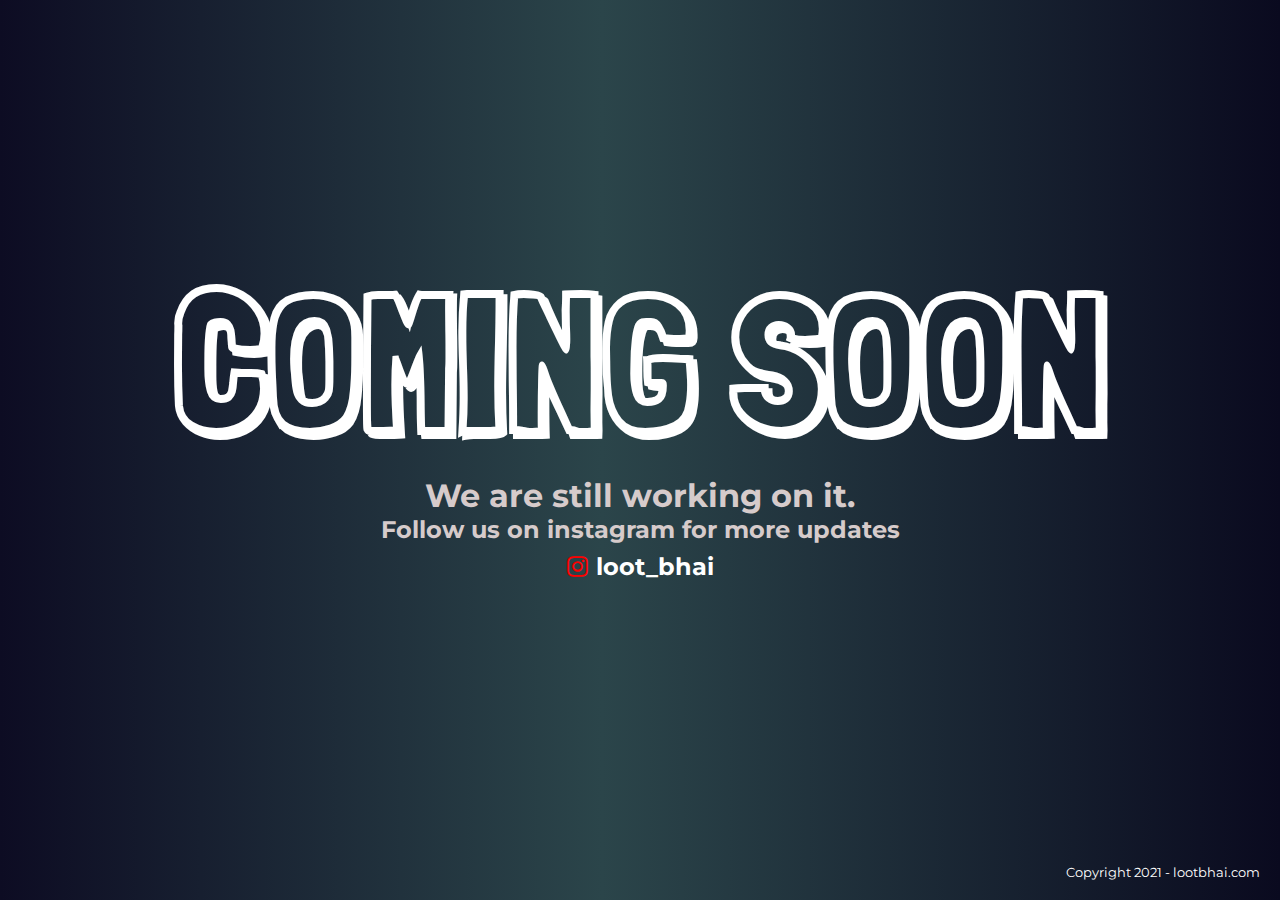
<file: index.html>
<!DOCTYPE html>
<html lang="en">
<head>
    <meta charset="UTF-8">
    <meta name="viewport" content="width=device-width, initial-scale=1.0">
    <title>lootbhai.com - India's No.1 best offers and deals provider.</title>
    <link href="style.css" rel="stylesheet">
    <link rel="stylesheet" href="https://cdnjs.cloudflare.com/ajax/libs/font-awesome/4.7.0/css/font-awesome.min.css">
</head>
<body>
    <div class="content">
        <h1 class="main-text">Coming Soon</h1>  
        <h3 class="sub-text">We are still working on it.</h3>  
        <h3 class="social-text">Follow us on instagram for more updates</h3>
        <div class="social-text social-icon"><i class="fa fa-instagram"></i><a href="https://instagram.com/loot_bhai">loot_bhai</a></div>
    </div>
    <footer>
        <p>Copyright 2021 - lootbhai.com</p>
    </footer>
</body>
</html>
</file>
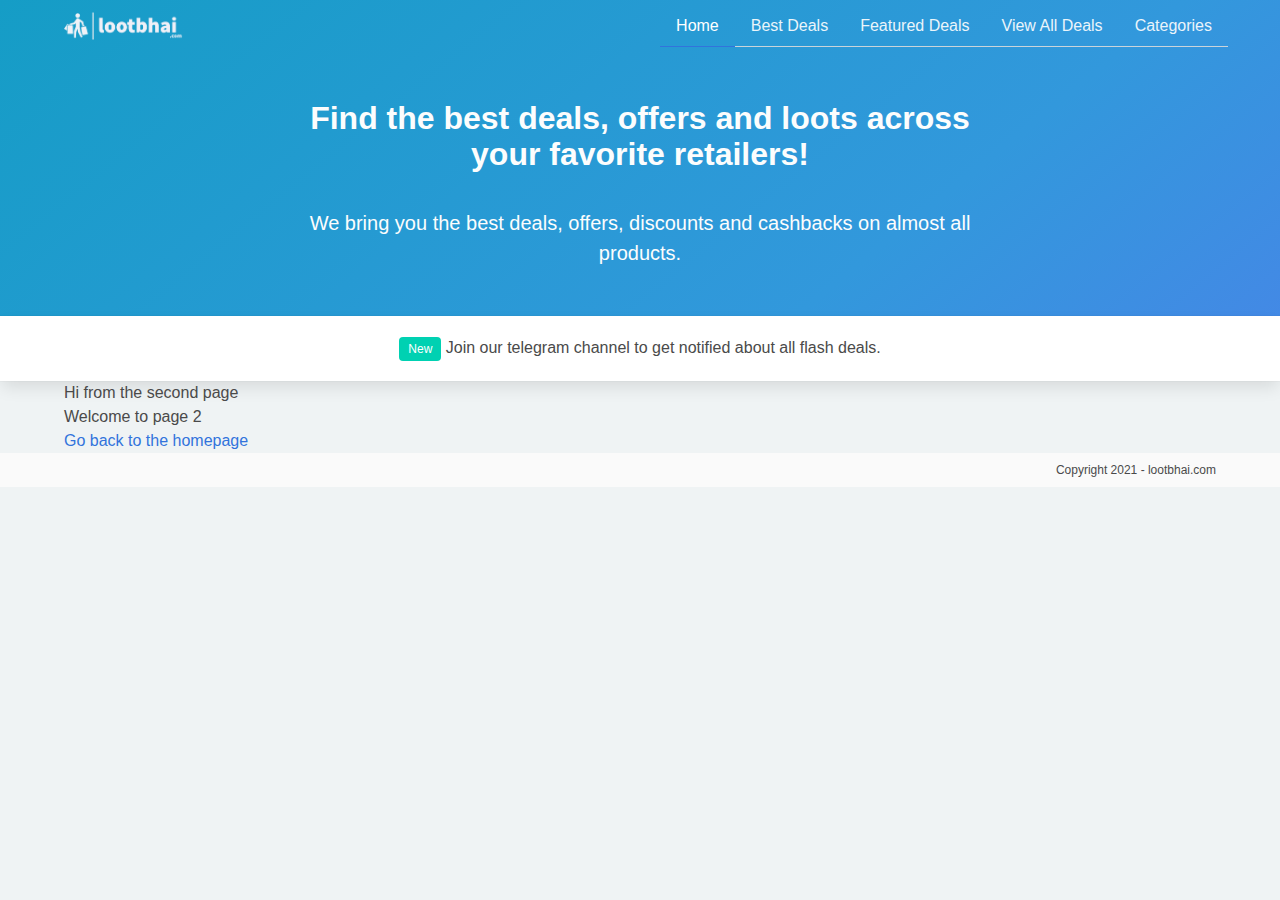
<file: page-2/index.html>
<!DOCTYPE html><html lang="en"><head><meta charSet="utf-8"/><meta http-equiv="x-ua-compatible" content="ie=edge"/><meta name="viewport" content="width=device-width, initial-scale=1, shrink-to-fit=no"/><style data-href="/styles.03cc33b106b18ebe5d02.css" data-identity="gatsby-global-css">/*! bulma.io v0.9.0 | MIT License | github.com/jgthms/bulma */@keyframes spinAround{0%{transform:rotate(0deg)}to{transform:rotate(359deg)}}.breadcrumb,.button,.delete,.file,.is-unselectable,.modal-close,.pagination-ellipsis,.pagination-link,.pagination-next,.pagination-previous,.tabs{-webkit-touch-callout:none;-webkit-user-select:none;-ms-user-select:none;user-select:none}.navbar-link:not(.is-arrowless):after,.select:not(.is-multiple):not(.is-loading):after{border:3px solid transparent;border-radius:2px;border-right:0;border-top:0;content:" ";display:block;height:.625em;margin-top:-.4375em;pointer-events:none;position:absolute;top:50%;transform:rotate(-45deg);transform-origin:center;width:.625em}.block:not(:last-child),.box:not(:last-child),.breadcrumb:not(:last-child),.content:not(:last-child),.highlight:not(:last-child),.level:not(:last-child),.message:not(:last-child),.notification:not(:last-child),.pagination:not(:last-child),.progress:not(:last-child),.subtitle:not(:last-child),.table-container:not(:last-child),.table:not(:last-child),.tabs:not(:last-child),.title:not(:last-child){margin-bottom:1.5rem}.delete,.modal-close{-moz-appearance:none;-webkit-appearance:none;background-color:rgba(10,10,10,.2);border:none;border-radius:290486px;cursor:pointer;display:inline-block;flex-grow:0;flex-shrink:0;font-size:0;height:20px;max-height:20px;max-width:20px;min-height:20px;min-width:20px;outline:none;pointer-events:auto;position:relative;vertical-align:top;width:20px}.delete:after,.delete:before,.modal-close:after,.modal-close:before{background-color:#fff;content:"";display:block;left:50%;position:absolute;top:50%;transform:translateX(-50%) translateY(-50%) rotate(45deg);transform-origin:center center}.delete:before,.modal-close:before{height:2px;width:50%}.delete:after,.modal-close:after{height:50%;width:2px}.delete:focus,.delete:hover,.modal-close:focus,.modal-close:hover{background-color:rgba(10,10,10,.3)}.delete:active,.modal-close:active{background-color:rgba(10,10,10,.4)}.is-small.delete,.is-small.modal-close{height:16px;max-height:16px;max-width:16px;min-height:16px;min-width:16px;width:16px}.is-medium.delete,.is-medium.modal-close{height:24px;max-height:24px;max-width:24px;min-height:24px;min-width:24px;width:24px}.is-large.delete,.is-large.modal-close{height:32px;max-height:32px;max-width:32px;min-height:32px;min-width:32px;width:32px}.button.is-loading:after,.control.is-loading:after,.loader,.select.is-loading:after{animation:spinAround .5s linear infinite;border-color:transparent transparent #dbdbdb #dbdbdb;border-radius:290486px;border-style:solid;border-width:2px;content:"";display:block;height:1em;position:relative;width:1em}.hero-video,.image.is-1by1 .has-ratio,.image.is-1by1 img,.image.is-1by2 .has-ratio,.image.is-1by2 img,.image.is-1by3 .has-ratio,.image.is-1by3 img,.image.is-2by1 .has-ratio,.image.is-2by1 img,.image.is-2by3 .has-ratio,.image.is-2by3 img,.image.is-3by1 .has-ratio,.image.is-3by1 img,.image.is-3by2 .has-ratio,.image.is-3by2 img,.image.is-3by4 .has-ratio,.image.is-3by4 img,.image.is-3by5 .has-ratio,.image.is-3by5 img,.image.is-4by3 .has-ratio,.image.is-4by3 img,.image.is-4by5 .has-ratio,.image.is-4by5 img,.image.is-5by3 .has-ratio,.image.is-5by3 img,.image.is-5by4 .has-ratio,.image.is-5by4 img,.image.is-9by16 .has-ratio,.image.is-9by16 img,.image.is-16by9 .has-ratio,.image.is-16by9 img,.image.is-square .has-ratio,.image.is-square img,.is-overlay,.modal,.modal-background{bottom:0;left:0;position:absolute;right:0;top:0}.button,.file-cta,.file-name,.input,.pagination-ellipsis,.pagination-link,.pagination-next,.pagination-previous,.select select,.textarea{align-items:center;-moz-appearance:none;-webkit-appearance:none;border:1px solid transparent;border-radius:4px;box-shadow:none;display:inline-flex;font-size:1rem;height:2.5em;justify-content:flex-start;line-height:1.5;padding:calc(.5em - 1px) calc(.75em - 1px);position:relative;vertical-align:top}.button:active,.button:focus,.file-cta:active,.file-cta:focus,.file-name:active,.file-name:focus,.input:active,.input:focus,.is-active.button,.is-active.file-cta,.is-active.file-name,.is-active.input,.is-active.pagination-ellipsis,.is-active.pagination-link,.is-active.pagination-next,.is-active.pagination-previous,.is-active.textarea,.is-focused.button,.is-focused.file-cta,.is-focused.file-name,.is-focused.input,.is-focused.pagination-ellipsis,.is-focused.pagination-link,.is-focused.pagination-next,.is-focused.pagination-previous,.is-focused.textarea,.pagination-ellipsis:active,.pagination-ellipsis:focus,.pagination-link:active,.pagination-link:focus,.pagination-next:active,.pagination-next:focus,.pagination-previous:active,.pagination-previous:focus,.select select.is-active,.select select.is-focused,.select select:active,.select select:focus,.textarea:active,.textarea:focus{outline:none}.select fieldset[disabled] select,.select select[disabled],[disabled].button,[disabled].file-cta,[disabled].file-name,[disabled].input,[disabled].pagination-ellipsis,[disabled].pagination-link,[disabled].pagination-next,[disabled].pagination-previous,[disabled].textarea,fieldset[disabled] .button,fieldset[disabled] .file-cta,fieldset[disabled] .file-name,fieldset[disabled] .input,fieldset[disabled] .pagination-ellipsis,fieldset[disabled] .pagination-link,fieldset[disabled] .pagination-next,fieldset[disabled] .pagination-previous,fieldset[disabled] .select select,fieldset[disabled] .textarea{cursor:not-allowed}/*! minireset.css v0.0.6 | MIT License | github.com/jgthms/minireset.css */blockquote,body,dd,dl,dt,fieldset,figure,h1,h2,h3,h4,h5,h6,hr,html,iframe,legend,li,ol,p,pre,textarea,ul{margin:0;padding:0}h1,h2,h3,h4,h5,h6{font-size:100%;font-weight:400}ul{list-style:none}button,input,select,textarea{margin:0}html{box-sizing:border-box}*,:after,:before{box-sizing:inherit}img,video{height:auto;max-width:100%}iframe{border:0}table{border-collapse:collapse;border-spacing:0}td,th{padding:0}td:not([align]),th:not([align]){text-align:inherit}html{-moz-osx-font-smoothing:grayscale;-webkit-font-smoothing:antialiased;text-rendering:optimizeLegibility;-webkit-text-size-adjust:100%;-moz-text-size-adjust:100%;text-size-adjust:100%;background-color:#fff;font-size:16px;min-width:300px;overflow-x:hidden;overflow-y:scroll}article,aside,figure,footer,header,hgroup,section{display:block}body,button,input,select,textarea{font-family:BlinkMacSystemFont,-apple-system,Segoe UI,Roboto,Oxygen,Ubuntu,Cantarell,Fira Sans,Droid Sans,Helvetica Neue,Helvetica,Arial,sans-serif}code,pre{-moz-osx-font-smoothing:auto;-webkit-font-smoothing:auto;font-family:monospace}body{color:#4a4a4a;font-size:1em;font-weight:400;line-height:1.5}a{color:#3273dc;cursor:pointer;text-decoration:none}a strong{color:currentColor}a:hover{color:#363636}code{color:#f14668;font-size:.875em;font-weight:400;padding:.25em .5em}code,hr{background-color:#f5f5f5}hr{border:none;display:block;height:2px;margin:1.5rem 0}img{height:auto;max-width:100%}input[type=checkbox],input[type=radio]{vertical-align:baseline}small{font-size:.875em}span{font-style:inherit;font-weight:inherit}strong{color:#363636;font-weight:700}fieldset{border:none}pre{-webkit-overflow-scrolling:touch;word-wrap:normal;background-color:#f5f5f5;color:#4a4a4a;font-size:.875em;overflow-x:auto;padding:1.25rem 1.5rem;white-space:pre}pre code{background-color:transparent;color:currentColor;font-size:1em;padding:0}table td,table th{vertical-align:top}table td:not([align]),table th:not([align]){text-align:inherit}table th{color:#363636}.box{background-color:#fff;border-radius:6px;box-shadow:0 .5em 1em -.125em rgba(10,10,10,.1),0 0 0 1px rgba(10,10,10,.02);color:#4a4a4a;display:block;padding:1.25rem}a.box:focus,a.box:hover{box-shadow:0 .5em 1em -.125em rgba(10,10,10,.1),0 0 0 1px #3273dc}a.box:active{box-shadow:inset 0 1px 2px rgba(10,10,10,.2),0 0 0 1px #3273dc}.button{background-color:#fff;border-color:#dbdbdb;border-width:1px;color:#363636;cursor:pointer;justify-content:center;padding:calc(.5em - 1px) 1em;text-align:center;white-space:nowrap}.button strong{color:inherit}.button .icon,.button .icon.is-large,.button .icon.is-medium,.button .icon.is-small{height:1.5em;width:1.5em}.button .icon:first-child:not(:last-child){margin-left:calc(-.5em - 1px);margin-right:.25em}.button .icon:last-child:not(:first-child){margin-left:.25em;margin-right:calc(-.5em - 1px)}.button .icon:first-child:last-child{margin-left:calc(-.5em - 1px);margin-right:calc(-.5em - 1px)}.button.is-hovered,.button:hover{border-color:#b5b5b5;color:#363636}.button.is-focused,.button:focus{border-color:#3273dc;color:#363636}.button.is-focused:not(:active),.button:focus:not(:active){box-shadow:0 0 0 .125em rgba(50,115,220,.25)}.button.is-active,.button:active{border-color:#4a4a4a;color:#363636}.button.is-text{background-color:transparent;border-color:transparent;color:#4a4a4a;text-decoration:underline}.button.is-text.is-focused,.button.is-text.is-hovered,.button.is-text:focus,.button.is-text:hover{background-color:#f5f5f5;color:#363636}.button.is-text.is-active,.button.is-text:active{background-color:#e8e8e8;color:#363636}.button.is-text[disabled],fieldset[disabled] .button.is-text{background-color:transparent;border-color:transparent;box-shadow:none}.button.is-white{background-color:#fff;border-color:transparent;color:#0a0a0a}.button.is-white.is-hovered,.button.is-white:hover{background-color:#f9f9f9;border-color:transparent;color:#0a0a0a}.button.is-white.is-focused,.button.is-white:focus{border-color:transparent;color:#0a0a0a}.button.is-white.is-focused:not(:active),.button.is-white:focus:not(:active){box-shadow:0 0 0 .125em rgba(255,255,255,.25)}.button.is-white.is-active,.button.is-white:active{background-color:#f2f2f2;border-color:transparent;color:#0a0a0a}.button.is-white[disabled],fieldset[disabled] .button.is-white{background-color:#fff;border-color:transparent;box-shadow:none}.button.is-white.is-inverted{background-color:#0a0a0a;color:#fff}.button.is-white.is-inverted.is-hovered,.button.is-white.is-inverted:hover{background-color:#000}.button.is-white.is-inverted[disabled],fieldset[disabled] .button.is-white.is-inverted{background-color:#0a0a0a;border-color:transparent;box-shadow:none;color:#fff}.button.is-white.is-loading:after{border-color:transparent transparent #0a0a0a #0a0a0a!important}.button.is-white.is-outlined{background-color:transparent;border-color:#fff;color:#fff}.button.is-white.is-outlined.is-focused,.button.is-white.is-outlined.is-hovered,.button.is-white.is-outlined:focus,.button.is-white.is-outlined:hover{background-color:#fff;border-color:#fff;color:#0a0a0a}.button.is-white.is-outlined.is-loading:after{border-color:transparent transparent #fff #fff!important}.button.is-white.is-outlined.is-loading.is-focused:after,.button.is-white.is-outlined.is-loading.is-hovered:after,.button.is-white.is-outlined.is-loading:focus:after,.button.is-white.is-outlined.is-loading:hover:after{border-color:transparent transparent #0a0a0a #0a0a0a!important}.button.is-white.is-outlined[disabled],fieldset[disabled] .button.is-white.is-outlined{background-color:transparent;border-color:#fff;box-shadow:none;color:#fff}.button.is-white.is-inverted.is-outlined{background-color:transparent;border-color:#0a0a0a;color:#0a0a0a}.button.is-white.is-inverted.is-outlined.is-focused,.button.is-white.is-inverted.is-outlined.is-hovered,.button.is-white.is-inverted.is-outlined:focus,.button.is-white.is-inverted.is-outlined:hover{background-color:#0a0a0a;color:#fff}.button.is-white.is-inverted.is-outlined.is-loading.is-focused:after,.button.is-white.is-inverted.is-outlined.is-loading.is-hovered:after,.button.is-white.is-inverted.is-outlined.is-loading:focus:after,.button.is-white.is-inverted.is-outlined.is-loading:hover:after{border-color:transparent transparent #fff #fff!important}.button.is-white.is-inverted.is-outlined[disabled],fieldset[disabled] .button.is-white.is-inverted.is-outlined{background-color:transparent;border-color:#0a0a0a;box-shadow:none;color:#0a0a0a}.button.is-black{background-color:#0a0a0a;border-color:transparent;color:#fff}.button.is-black.is-hovered,.button.is-black:hover{background-color:#040404;border-color:transparent;color:#fff}.button.is-black.is-focused,.button.is-black:focus{border-color:transparent;color:#fff}.button.is-black.is-focused:not(:active),.button.is-black:focus:not(:active){box-shadow:0 0 0 .125em rgba(10,10,10,.25)}.button.is-black.is-active,.button.is-black:active{background-color:#000;border-color:transparent;color:#fff}.button.is-black[disabled],fieldset[disabled] .button.is-black{background-color:#0a0a0a;border-color:transparent;box-shadow:none}.button.is-black.is-inverted{background-color:#fff;color:#0a0a0a}.button.is-black.is-inverted.is-hovered,.button.is-black.is-inverted:hover{background-color:#f2f2f2}.button.is-black.is-inverted[disabled],fieldset[disabled] .button.is-black.is-inverted{background-color:#fff;border-color:transparent;box-shadow:none;color:#0a0a0a}.button.is-black.is-loading:after{border-color:transparent transparent #fff #fff!important}.button.is-black.is-outlined{background-color:transparent;border-color:#0a0a0a;color:#0a0a0a}.button.is-black.is-outlined.is-focused,.button.is-black.is-outlined.is-hovered,.button.is-black.is-outlined:focus,.button.is-black.is-outlined:hover{background-color:#0a0a0a;border-color:#0a0a0a;color:#fff}.button.is-black.is-outlined.is-loading:after{border-color:transparent transparent #0a0a0a #0a0a0a!important}.button.is-black.is-outlined.is-loading.is-focused:after,.button.is-black.is-outlined.is-loading.is-hovered:after,.button.is-black.is-outlined.is-loading:focus:after,.button.is-black.is-outlined.is-loading:hover:after{border-color:transparent transparent #fff #fff!important}.button.is-black.is-outlined[disabled],fieldset[disabled] .button.is-black.is-outlined{background-color:transparent;border-color:#0a0a0a;box-shadow:none;color:#0a0a0a}.button.is-black.is-inverted.is-outlined{background-color:transparent;border-color:#fff;color:#fff}.button.is-black.is-inverted.is-outlined.is-focused,.button.is-black.is-inverted.is-outlined.is-hovered,.button.is-black.is-inverted.is-outlined:focus,.button.is-black.is-inverted.is-outlined:hover{background-color:#fff;color:#0a0a0a}.button.is-black.is-inverted.is-outlined.is-loading.is-focused:after,.button.is-black.is-inverted.is-outlined.is-loading.is-hovered:after,.button.is-black.is-inverted.is-outlined.is-loading:focus:after,.button.is-black.is-inverted.is-outlined.is-loading:hover:after{border-color:transparent transparent #0a0a0a #0a0a0a!important}.button.is-black.is-inverted.is-outlined[disabled],fieldset[disabled] .button.is-black.is-inverted.is-outlined{background-color:transparent;border-color:#fff;box-shadow:none;color:#fff}.button.is-light{background-color:#f5f5f5;border-color:transparent;color:rgba(0,0,0,.7)}.button.is-light.is-hovered,.button.is-light:hover{background-color:#eee;border-color:transparent;color:rgba(0,0,0,.7)}.button.is-light.is-focused,.button.is-light:focus{border-color:transparent;color:rgba(0,0,0,.7)}.button.is-light.is-focused:not(:active),.button.is-light:focus:not(:active){box-shadow:0 0 0 .125em rgba(245,245,245,.25)}.button.is-light.is-active,.button.is-light:active{background-color:#e8e8e8;border-color:transparent;color:rgba(0,0,0,.7)}.button.is-light[disabled],fieldset[disabled] .button.is-light{background-color:#f5f5f5;border-color:transparent;box-shadow:none}.button.is-light.is-inverted{color:#f5f5f5}.button.is-light.is-inverted,.button.is-light.is-inverted.is-hovered,.button.is-light.is-inverted:hover{background-color:rgba(0,0,0,.7)}.button.is-light.is-inverted[disabled],fieldset[disabled] .button.is-light.is-inverted{background-color:rgba(0,0,0,.7);border-color:transparent;box-shadow:none;color:#f5f5f5}.button.is-light.is-loading:after{border-color:transparent transparent rgba(0,0,0,.7) rgba(0,0,0,.7)!important}.button.is-light.is-outlined{background-color:transparent;border-color:#f5f5f5;color:#f5f5f5}.button.is-light.is-outlined.is-focused,.button.is-light.is-outlined.is-hovered,.button.is-light.is-outlined:focus,.button.is-light.is-outlined:hover{background-color:#f5f5f5;border-color:#f5f5f5;color:rgba(0,0,0,.7)}.button.is-light.is-outlined.is-loading:after{border-color:transparent transparent #f5f5f5 #f5f5f5!important}.button.is-light.is-outlined.is-loading.is-focused:after,.button.is-light.is-outlined.is-loading.is-hovered:after,.button.is-light.is-outlined.is-loading:focus:after,.button.is-light.is-outlined.is-loading:hover:after{border-color:transparent transparent rgba(0,0,0,.7) rgba(0,0,0,.7)!important}.button.is-light.is-outlined[disabled],fieldset[disabled] .button.is-light.is-outlined{background-color:transparent;border-color:#f5f5f5;box-shadow:none;color:#f5f5f5}.button.is-light.is-inverted.is-outlined{background-color:transparent;border-color:rgba(0,0,0,.7);color:rgba(0,0,0,.7)}.button.is-light.is-inverted.is-outlined.is-focused,.button.is-light.is-inverted.is-outlined.is-hovered,.button.is-light.is-inverted.is-outlined:focus,.button.is-light.is-inverted.is-outlined:hover{background-color:rgba(0,0,0,.7);color:#f5f5f5}.button.is-light.is-inverted.is-outlined.is-loading.is-focused:after,.button.is-light.is-inverted.is-outlined.is-loading.is-hovered:after,.button.is-light.is-inverted.is-outlined.is-loading:focus:after,.button.is-light.is-inverted.is-outlined.is-loading:hover:after{border-color:transparent transparent #f5f5f5 #f5f5f5!important}.button.is-light.is-inverted.is-outlined[disabled],fieldset[disabled] .button.is-light.is-inverted.is-outlined{background-color:transparent;border-color:rgba(0,0,0,.7);box-shadow:none;color:rgba(0,0,0,.7)}.button.is-dark{background-color:#363636;border-color:transparent;color:#fff}.button.is-dark.is-hovered,.button.is-dark:hover{background-color:#2f2f2f;border-color:transparent;color:#fff}.button.is-dark.is-focused,.button.is-dark:focus{border-color:transparent;color:#fff}.button.is-dark.is-focused:not(:active),.button.is-dark:focus:not(:active){box-shadow:0 0 0 .125em rgba(54,54,54,.25)}.button.is-dark.is-active,.button.is-dark:active{background-color:#292929;border-color:transparent;color:#fff}.button.is-dark[disabled],fieldset[disabled] .button.is-dark{background-color:#363636;border-color:transparent;box-shadow:none}.button.is-dark.is-inverted{background-color:#fff;color:#363636}.button.is-dark.is-inverted.is-hovered,.button.is-dark.is-inverted:hover{background-color:#f2f2f2}.button.is-dark.is-inverted[disabled],fieldset[disabled] .button.is-dark.is-inverted{background-color:#fff;border-color:transparent;box-shadow:none;color:#363636}.button.is-dark.is-loading:after{border-color:transparent transparent #fff #fff!important}.button.is-dark.is-outlined{background-color:transparent;border-color:#363636;color:#363636}.button.is-dark.is-outlined.is-focused,.button.is-dark.is-outlined.is-hovered,.button.is-dark.is-outlined:focus,.button.is-dark.is-outlined:hover{background-color:#363636;border-color:#363636;color:#fff}.button.is-dark.is-outlined.is-loading:after{border-color:transparent transparent #363636 #363636!important}.button.is-dark.is-outlined.is-loading.is-focused:after,.button.is-dark.is-outlined.is-loading.is-hovered:after,.button.is-dark.is-outlined.is-loading:focus:after,.button.is-dark.is-outlined.is-loading:hover:after{border-color:transparent transparent #fff #fff!important}.button.is-dark.is-outlined[disabled],fieldset[disabled] .button.is-dark.is-outlined{background-color:transparent;border-color:#363636;box-shadow:none;color:#363636}.button.is-dark.is-inverted.is-outlined{background-color:transparent;border-color:#fff;color:#fff}.button.is-dark.is-inverted.is-outlined.is-focused,.button.is-dark.is-inverted.is-outlined.is-hovered,.button.is-dark.is-inverted.is-outlined:focus,.button.is-dark.is-inverted.is-outlined:hover{background-color:#fff;color:#363636}.button.is-dark.is-inverted.is-outlined.is-loading.is-focused:after,.button.is-dark.is-inverted.is-outlined.is-loading.is-hovered:after,.button.is-dark.is-inverted.is-outlined.is-loading:focus:after,.button.is-dark.is-inverted.is-outlined.is-loading:hover:after{border-color:transparent transparent #363636 #363636!important}.button.is-dark.is-inverted.is-outlined[disabled],fieldset[disabled] .button.is-dark.is-inverted.is-outlined{background-color:transparent;border-color:#fff;box-shadow:none;color:#fff}.button.is-primary{background-color:#00d1b2;border-color:transparent;color:#fff}.button.is-primary.is-hovered,.button.is-primary:hover{background-color:#00c4a7;border-color:transparent;color:#fff}.button.is-primary.is-focused,.button.is-primary:focus{border-color:transparent;color:#fff}.button.is-primary.is-focused:not(:active),.button.is-primary:focus:not(:active){box-shadow:0 0 0 .125em rgba(0,209,178,.25)}.button.is-primary.is-active,.button.is-primary:active{background-color:#00b89c;border-color:transparent;color:#fff}.button.is-primary[disabled],fieldset[disabled] .button.is-primary{background-color:#00d1b2;border-color:transparent;box-shadow:none}.button.is-primary.is-inverted{background-color:#fff;color:#00d1b2}.button.is-primary.is-inverted.is-hovered,.button.is-primary.is-inverted:hover{background-color:#f2f2f2}.button.is-primary.is-inverted[disabled],fieldset[disabled] .button.is-primary.is-inverted{background-color:#fff;border-color:transparent;box-shadow:none;color:#00d1b2}.button.is-primary.is-loading:after{border-color:transparent transparent #fff #fff!important}.button.is-primary.is-outlined{background-color:transparent;border-color:#00d1b2;color:#00d1b2}.button.is-primary.is-outlined.is-focused,.button.is-primary.is-outlined.is-hovered,.button.is-primary.is-outlined:focus,.button.is-primary.is-outlined:hover{background-color:#00d1b2;border-color:#00d1b2;color:#fff}.button.is-primary.is-outlined.is-loading:after{border-color:transparent transparent #00d1b2 #00d1b2!important}.button.is-primary.is-outlined.is-loading.is-focused:after,.button.is-primary.is-outlined.is-loading.is-hovered:after,.button.is-primary.is-outlined.is-loading:focus:after,.button.is-primary.is-outlined.is-loading:hover:after{border-color:transparent transparent #fff #fff!important}.button.is-primary.is-outlined[disabled],fieldset[disabled] .button.is-primary.is-outlined{background-color:transparent;border-color:#00d1b2;box-shadow:none;color:#00d1b2}.button.is-primary.is-inverted.is-outlined{background-color:transparent;border-color:#fff;color:#fff}.button.is-primary.is-inverted.is-outlined.is-focused,.button.is-primary.is-inverted.is-outlined.is-hovered,.button.is-primary.is-inverted.is-outlined:focus,.button.is-primary.is-inverted.is-outlined:hover{background-color:#fff;color:#00d1b2}.button.is-primary.is-inverted.is-outlined.is-loading.is-focused:after,.button.is-primary.is-inverted.is-outlined.is-loading.is-hovered:after,.button.is-primary.is-inverted.is-outlined.is-loading:focus:after,.button.is-primary.is-inverted.is-outlined.is-loading:hover:after{border-color:transparent transparent #00d1b2 #00d1b2!important}.button.is-primary.is-inverted.is-outlined[disabled],fieldset[disabled] .button.is-primary.is-inverted.is-outlined{background-color:transparent;border-color:#fff;box-shadow:none;color:#fff}.button.is-primary.is-light{background-color:#ebfffc;color:#00947e}.button.is-primary.is-light.is-hovered,.button.is-primary.is-light:hover{background-color:#defffa;border-color:transparent;color:#00947e}.button.is-primary.is-light.is-active,.button.is-primary.is-light:active{background-color:#d1fff8;border-color:transparent;color:#00947e}.button.is-link{background-color:#3273dc;border-color:transparent;color:#fff}.button.is-link.is-hovered,.button.is-link:hover{background-color:#276cda;border-color:transparent;color:#fff}.button.is-link.is-focused,.button.is-link:focus{border-color:transparent;color:#fff}.button.is-link.is-focused:not(:active),.button.is-link:focus:not(:active){box-shadow:0 0 0 .125em rgba(50,115,220,.25)}.button.is-link.is-active,.button.is-link:active{background-color:#2366d1;border-color:transparent;color:#fff}.button.is-link[disabled],fieldset[disabled] .button.is-link{background-color:#3273dc;border-color:transparent;box-shadow:none}.button.is-link.is-inverted{background-color:#fff;color:#3273dc}.button.is-link.is-inverted.is-hovered,.button.is-link.is-inverted:hover{background-color:#f2f2f2}.button.is-link.is-inverted[disabled],fieldset[disabled] .button.is-link.is-inverted{background-color:#fff;border-color:transparent;box-shadow:none;color:#3273dc}.button.is-link.is-loading:after{border-color:transparent transparent #fff #fff!important}.button.is-link.is-outlined{background-color:transparent;border-color:#3273dc;color:#3273dc}.button.is-link.is-outlined.is-focused,.button.is-link.is-outlined.is-hovered,.button.is-link.is-outlined:focus,.button.is-link.is-outlined:hover{background-color:#3273dc;border-color:#3273dc;color:#fff}.button.is-link.is-outlined.is-loading:after{border-color:transparent transparent #3273dc #3273dc!important}.button.is-link.is-outlined.is-loading.is-focused:after,.button.is-link.is-outlined.is-loading.is-hovered:after,.button.is-link.is-outlined.is-loading:focus:after,.button.is-link.is-outlined.is-loading:hover:after{border-color:transparent transparent #fff #fff!important}.button.is-link.is-outlined[disabled],fieldset[disabled] .button.is-link.is-outlined{background-color:transparent;border-color:#3273dc;box-shadow:none;color:#3273dc}.button.is-link.is-inverted.is-outlined{background-color:transparent;border-color:#fff;color:#fff}.button.is-link.is-inverted.is-outlined.is-focused,.button.is-link.is-inverted.is-outlined.is-hovered,.button.is-link.is-inverted.is-outlined:focus,.button.is-link.is-inverted.is-outlined:hover{background-color:#fff;color:#3273dc}.button.is-link.is-inverted.is-outlined.is-loading.is-focused:after,.button.is-link.is-inverted.is-outlined.is-loading.is-hovered:after,.button.is-link.is-inverted.is-outlined.is-loading:focus:after,.button.is-link.is-inverted.is-outlined.is-loading:hover:after{border-color:transparent transparent #3273dc #3273dc!important}.button.is-link.is-inverted.is-outlined[disabled],fieldset[disabled] .button.is-link.is-inverted.is-outlined{background-color:transparent;border-color:#fff;box-shadow:none;color:#fff}.button.is-link.is-light{background-color:#eef3fc;color:#2160c4}.button.is-link.is-light.is-hovered,.button.is-link.is-light:hover{background-color:#e3ecfa;border-color:transparent;color:#2160c4}.button.is-link.is-light.is-active,.button.is-link.is-light:active{background-color:#d8e4f8;border-color:transparent;color:#2160c4}.button.is-info{background-color:#3298dc;border-color:transparent;color:#fff}.button.is-info.is-hovered,.button.is-info:hover{background-color:#2793da;border-color:transparent;color:#fff}.button.is-info.is-focused,.button.is-info:focus{border-color:transparent;color:#fff}.button.is-info.is-focused:not(:active),.button.is-info:focus:not(:active){box-shadow:0 0 0 .125em rgba(50,152,220,.25)}.button.is-info.is-active,.button.is-info:active{background-color:#238cd1;border-color:transparent;color:#fff}.button.is-info[disabled],fieldset[disabled] .button.is-info{background-color:#3298dc;border-color:transparent;box-shadow:none}.button.is-info.is-inverted{background-color:#fff;color:#3298dc}.button.is-info.is-inverted.is-hovered,.button.is-info.is-inverted:hover{background-color:#f2f2f2}.button.is-info.is-inverted[disabled],fieldset[disabled] .button.is-info.is-inverted{background-color:#fff;border-color:transparent;box-shadow:none;color:#3298dc}.button.is-info.is-loading:after{border-color:transparent transparent #fff #fff!important}.button.is-info.is-outlined{background-color:transparent;border-color:#3298dc;color:#3298dc}.button.is-info.is-outlined.is-focused,.button.is-info.is-outlined.is-hovered,.button.is-info.is-outlined:focus,.button.is-info.is-outlined:hover{background-color:#3298dc;border-color:#3298dc;color:#fff}.button.is-info.is-outlined.is-loading:after{border-color:transparent transparent #3298dc #3298dc!important}.button.is-info.is-outlined.is-loading.is-focused:after,.button.is-info.is-outlined.is-loading.is-hovered:after,.button.is-info.is-outlined.is-loading:focus:after,.button.is-info.is-outlined.is-loading:hover:after{border-color:transparent transparent #fff #fff!important}.button.is-info.is-outlined[disabled],fieldset[disabled] .button.is-info.is-outlined{background-color:transparent;border-color:#3298dc;box-shadow:none;color:#3298dc}.button.is-info.is-inverted.is-outlined{background-color:transparent;border-color:#fff;color:#fff}.button.is-info.is-inverted.is-outlined.is-focused,.button.is-info.is-inverted.is-outlined.is-hovered,.button.is-info.is-inverted.is-outlined:focus,.button.is-info.is-inverted.is-outlined:hover{background-color:#fff;color:#3298dc}.button.is-info.is-inverted.is-outlined.is-loading.is-focused:after,.button.is-info.is-inverted.is-outlined.is-loading.is-hovered:after,.button.is-info.is-inverted.is-outlined.is-loading:focus:after,.button.is-info.is-inverted.is-outlined.is-loading:hover:after{border-color:transparent transparent #3298dc #3298dc!important}.button.is-info.is-inverted.is-outlined[disabled],fieldset[disabled] .button.is-info.is-inverted.is-outlined{background-color:transparent;border-color:#fff;box-shadow:none;color:#fff}.button.is-info.is-light{background-color:#eef6fc;color:#1d72aa}.button.is-info.is-light.is-hovered,.button.is-info.is-light:hover{background-color:#e3f1fa;border-color:transparent;color:#1d72aa}.button.is-info.is-light.is-active,.button.is-info.is-light:active{background-color:#d8ebf8;border-color:transparent;color:#1d72aa}.button.is-success{background-color:#48c774;border-color:transparent;color:#fff}.button.is-success.is-hovered,.button.is-success:hover{background-color:#3ec46d;border-color:transparent;color:#fff}.button.is-success.is-focused,.button.is-success:focus{border-color:transparent;color:#fff}.button.is-success.is-focused:not(:active),.button.is-success:focus:not(:active){box-shadow:0 0 0 .125em rgba(72,199,116,.25)}.button.is-success.is-active,.button.is-success:active{background-color:#3abb67;border-color:transparent;color:#fff}.button.is-success[disabled],fieldset[disabled] .button.is-success{background-color:#48c774;border-color:transparent;box-shadow:none}.button.is-success.is-inverted{background-color:#fff;color:#48c774}.button.is-success.is-inverted.is-hovered,.button.is-success.is-inverted:hover{background-color:#f2f2f2}.button.is-success.is-inverted[disabled],fieldset[disabled] .button.is-success.is-inverted{background-color:#fff;border-color:transparent;box-shadow:none;color:#48c774}.button.is-success.is-loading:after{border-color:transparent transparent #fff #fff!important}.button.is-success.is-outlined{background-color:transparent;border-color:#48c774;color:#48c774}.button.is-success.is-outlined.is-focused,.button.is-success.is-outlined.is-hovered,.button.is-success.is-outlined:focus,.button.is-success.is-outlined:hover{background-color:#48c774;border-color:#48c774;color:#fff}.button.is-success.is-outlined.is-loading:after{border-color:transparent transparent #48c774 #48c774!important}.button.is-success.is-outlined.is-loading.is-focused:after,.button.is-success.is-outlined.is-loading.is-hovered:after,.button.is-success.is-outlined.is-loading:focus:after,.button.is-success.is-outlined.is-loading:hover:after{border-color:transparent transparent #fff #fff!important}.button.is-success.is-outlined[disabled],fieldset[disabled] .button.is-success.is-outlined{background-color:transparent;border-color:#48c774;box-shadow:none;color:#48c774}.button.is-success.is-inverted.is-outlined{background-color:transparent;border-color:#fff;color:#fff}.button.is-success.is-inverted.is-outlined.is-focused,.button.is-success.is-inverted.is-outlined.is-hovered,.button.is-success.is-inverted.is-outlined:focus,.button.is-success.is-inverted.is-outlined:hover{background-color:#fff;color:#48c774}.button.is-success.is-inverted.is-outlined.is-loading.is-focused:after,.button.is-success.is-inverted.is-outlined.is-loading.is-hovered:after,.button.is-success.is-inverted.is-outlined.is-loading:focus:after,.button.is-success.is-inverted.is-outlined.is-loading:hover:after{border-color:transparent transparent #48c774 #48c774!important}.button.is-success.is-inverted.is-outlined[disabled],fieldset[disabled] .button.is-success.is-inverted.is-outlined{background-color:transparent;border-color:#fff;box-shadow:none;color:#fff}.button.is-success.is-light{background-color:#effaf3;color:#257942}.button.is-success.is-light.is-hovered,.button.is-success.is-light:hover{background-color:#e6f7ec;border-color:transparent;color:#257942}.button.is-success.is-light.is-active,.button.is-success.is-light:active{background-color:#dcf4e4;border-color:transparent;color:#257942}.button.is-warning{background-color:#ffdd57;border-color:transparent;color:rgba(0,0,0,.7)}.button.is-warning.is-hovered,.button.is-warning:hover{background-color:#ffdb4a;border-color:transparent;color:rgba(0,0,0,.7)}.button.is-warning.is-focused,.button.is-warning:focus{border-color:transparent;color:rgba(0,0,0,.7)}.button.is-warning.is-focused:not(:active),.button.is-warning:focus:not(:active){box-shadow:0 0 0 .125em rgba(255,221,87,.25)}.button.is-warning.is-active,.button.is-warning:active{background-color:#ffd83d;border-color:transparent;color:rgba(0,0,0,.7)}.button.is-warning[disabled],fieldset[disabled] .button.is-warning{background-color:#ffdd57;border-color:transparent;box-shadow:none}.button.is-warning.is-inverted{color:#ffdd57}.button.is-warning.is-inverted,.button.is-warning.is-inverted.is-hovered,.button.is-warning.is-inverted:hover{background-color:rgba(0,0,0,.7)}.button.is-warning.is-inverted[disabled],fieldset[disabled] .button.is-warning.is-inverted{background-color:rgba(0,0,0,.7);border-color:transparent;box-shadow:none;color:#ffdd57}.button.is-warning.is-loading:after{border-color:transparent transparent rgba(0,0,0,.7) rgba(0,0,0,.7)!important}.button.is-warning.is-outlined{background-color:transparent;border-color:#ffdd57;color:#ffdd57}.button.is-warning.is-outlined.is-focused,.button.is-warning.is-outlined.is-hovered,.button.is-warning.is-outlined:focus,.button.is-warning.is-outlined:hover{background-color:#ffdd57;border-color:#ffdd57;color:rgba(0,0,0,.7)}.button.is-warning.is-outlined.is-loading:after{border-color:transparent transparent #ffdd57 #ffdd57!important}.button.is-warning.is-outlined.is-loading.is-focused:after,.button.is-warning.is-outlined.is-loading.is-hovered:after,.button.is-warning.is-outlined.is-loading:focus:after,.button.is-warning.is-outlined.is-loading:hover:after{border-color:transparent transparent rgba(0,0,0,.7) rgba(0,0,0,.7)!important}.button.is-warning.is-outlined[disabled],fieldset[disabled] .button.is-warning.is-outlined{background-color:transparent;border-color:#ffdd57;box-shadow:none;color:#ffdd57}.button.is-warning.is-inverted.is-outlined{background-color:transparent;border-color:rgba(0,0,0,.7);color:rgba(0,0,0,.7)}.button.is-warning.is-inverted.is-outlined.is-focused,.button.is-warning.is-inverted.is-outlined.is-hovered,.button.is-warning.is-inverted.is-outlined:focus,.button.is-warning.is-inverted.is-outlined:hover{background-color:rgba(0,0,0,.7);color:#ffdd57}.button.is-warning.is-inverted.is-outlined.is-loading.is-focused:after,.button.is-warning.is-inverted.is-outlined.is-loading.is-hovered:after,.button.is-warning.is-inverted.is-outlined.is-loading:focus:after,.button.is-warning.is-inverted.is-outlined.is-loading:hover:after{border-color:transparent transparent #ffdd57 #ffdd57!important}.button.is-warning.is-inverted.is-outlined[disabled],fieldset[disabled] .button.is-warning.is-inverted.is-outlined{background-color:transparent;border-color:rgba(0,0,0,.7);box-shadow:none;color:rgba(0,0,0,.7)}.button.is-warning.is-light{background-color:#fffbeb;color:#947600}.button.is-warning.is-light.is-hovered,.button.is-warning.is-light:hover{background-color:#fff8de;border-color:transparent;color:#947600}.button.is-warning.is-light.is-active,.button.is-warning.is-light:active{background-color:#fff6d1;border-color:transparent;color:#947600}.button.is-danger{background-color:#f14668;border-color:transparent;color:#fff}.button.is-danger.is-hovered,.button.is-danger:hover{background-color:#f03a5f;border-color:transparent;color:#fff}.button.is-danger.is-focused,.button.is-danger:focus{border-color:transparent;color:#fff}.button.is-danger.is-focused:not(:active),.button.is-danger:focus:not(:active){box-shadow:0 0 0 .125em rgba(241,70,104,.25)}.button.is-danger.is-active,.button.is-danger:active{background-color:#ef2e55;border-color:transparent;color:#fff}.button.is-danger[disabled],fieldset[disabled] .button.is-danger{background-color:#f14668;border-color:transparent;box-shadow:none}.button.is-danger.is-inverted{background-color:#fff;color:#f14668}.button.is-danger.is-inverted.is-hovered,.button.is-danger.is-inverted:hover{background-color:#f2f2f2}.button.is-danger.is-inverted[disabled],fieldset[disabled] .button.is-danger.is-inverted{background-color:#fff;border-color:transparent;box-shadow:none;color:#f14668}.button.is-danger.is-loading:after{border-color:transparent transparent #fff #fff!important}.button.is-danger.is-outlined{background-color:transparent;border-color:#f14668;color:#f14668}.button.is-danger.is-outlined.is-focused,.button.is-danger.is-outlined.is-hovered,.button.is-danger.is-outlined:focus,.button.is-danger.is-outlined:hover{background-color:#f14668;border-color:#f14668;color:#fff}.button.is-danger.is-outlined.is-loading:after{border-color:transparent transparent #f14668 #f14668!important}.button.is-danger.is-outlined.is-loading.is-focused:after,.button.is-danger.is-outlined.is-loading.is-hovered:after,.button.is-danger.is-outlined.is-loading:focus:after,.button.is-danger.is-outlined.is-loading:hover:after{border-color:transparent transparent #fff #fff!important}.button.is-danger.is-outlined[disabled],fieldset[disabled] .button.is-danger.is-outlined{background-color:transparent;border-color:#f14668;box-shadow:none;color:#f14668}.button.is-danger.is-inverted.is-outlined{background-color:transparent;border-color:#fff;color:#fff}.button.is-danger.is-inverted.is-outlined.is-focused,.button.is-danger.is-inverted.is-outlined.is-hovered,.button.is-danger.is-inverted.is-outlined:focus,.button.is-danger.is-inverted.is-outlined:hover{background-color:#fff;color:#f14668}.button.is-danger.is-inverted.is-outlined.is-loading.is-focused:after,.button.is-danger.is-inverted.is-outlined.is-loading.is-hovered:after,.button.is-danger.is-inverted.is-outlined.is-loading:focus:after,.button.is-danger.is-inverted.is-outlined.is-loading:hover:after{border-color:transparent transparent #f14668 #f14668!important}.button.is-danger.is-inverted.is-outlined[disabled],fieldset[disabled] .button.is-danger.is-inverted.is-outlined{background-color:transparent;border-color:#fff;box-shadow:none;color:#fff}.button.is-danger.is-light{background-color:#feecf0;color:#cc0f35}.button.is-danger.is-light.is-hovered,.button.is-danger.is-light:hover{background-color:#fde0e6;border-color:transparent;color:#cc0f35}.button.is-danger.is-light.is-active,.button.is-danger.is-light:active{background-color:#fcd4dc;border-color:transparent;color:#cc0f35}.button.is-small{border-radius:2px;font-size:.75rem}.button.is-normal{font-size:1rem}.button.is-medium{font-size:1.25rem}.button.is-large{font-size:1.5rem}.button[disabled],fieldset[disabled] .button{background-color:#fff;border-color:#dbdbdb;box-shadow:none;opacity:.5}.button.is-fullwidth{display:flex;width:100%}.button.is-loading{color:transparent!important;pointer-events:none}.button.is-loading:after{left:calc(50% - .5em);position:absolute;position:absolute!important;top:calc(50% - .5em)}.button.is-static{background-color:#f5f5f5;border-color:#dbdbdb;box-shadow:none;color:#7a7a7a;pointer-events:none}.button.is-rounded{border-radius:290486px;padding-left:1.25em;padding-right:1.25em}.buttons{align-items:center;display:flex;flex-wrap:wrap;justify-content:flex-start}.buttons .button{margin-bottom:.5rem}.buttons .button:not(:last-child):not(.is-fullwidth){margin-right:.5rem}.buttons:last-child{margin-bottom:-.5rem}.buttons:not(:last-child){margin-bottom:1rem}.buttons.are-small .button:not(.is-normal):not(.is-medium):not(.is-large){border-radius:2px;font-size:.75rem}.buttons.are-medium .button:not(.is-small):not(.is-normal):not(.is-large){font-size:1.25rem}.buttons.are-large .button:not(.is-small):not(.is-normal):not(.is-medium){font-size:1.5rem}.buttons.has-addons .button:not(:first-child){border-bottom-left-radius:0;border-top-left-radius:0}.buttons.has-addons .button:not(:last-child){border-bottom-right-radius:0;border-top-right-radius:0;margin-right:-1px}.buttons.has-addons .button:last-child{margin-right:0}.buttons.has-addons .button.is-hovered,.buttons.has-addons .button:hover{z-index:2}.buttons.has-addons .button.is-active,.buttons.has-addons .button.is-focused,.buttons.has-addons .button.is-selected,.buttons.has-addons .button:active,.buttons.has-addons .button:focus{z-index:3}.buttons.has-addons .button.is-active:hover,.buttons.has-addons .button.is-focused:hover,.buttons.has-addons .button.is-selected:hover,.buttons.has-addons .button:active:hover,.buttons.has-addons .button:focus:hover{z-index:4}.buttons.has-addons .button.is-expanded{flex-grow:1;flex-shrink:1}.buttons.is-centered{justify-content:center}.buttons.is-centered:not(.has-addons) .button:not(.is-fullwidth){margin-left:.25rem;margin-right:.25rem}.buttons.is-right{justify-content:flex-end}.buttons.is-right:not(.has-addons) .button:not(.is-fullwidth){margin-left:.25rem;margin-right:.25rem}.container{flex-grow:1;margin:0 auto;position:relative;width:auto}.container.is-fluid{max-width:none;padding-left:32px;padding-right:32px;width:100%}@media screen and (min-width:1024px){.container{max-width:960px}}@media screen and (max-width:1215px){.container.is-widescreen{max-width:1152px}}@media screen and (max-width:1407px){.container.is-fullhd{max-width:1344px}}@media screen and (min-width:1216px){.container{max-width:1152px}}@media screen and (min-width:1408px){.container{max-width:1344px}}.content li+li{margin-top:.25em}.content blockquote:not(:last-child),.content dl:not(:last-child),.content ol:not(:last-child),.content p:not(:last-child),.content pre:not(:last-child),.content table:not(:last-child),.content ul:not(:last-child){margin-bottom:1em}.content h1,.content h2,.content h3,.content h4,.content h5,.content h6{color:#363636;font-weight:600;line-height:1.125}.content h1{font-size:2em;margin-bottom:.5em}.content h1:not(:first-child){margin-top:1em}.content h2{font-size:1.75em;margin-bottom:.5714em}.content h2:not(:first-child){margin-top:1.1428em}.content h3{font-size:1.5em;margin-bottom:.6666em}.content h3:not(:first-child){margin-top:1.3333em}.content h4{font-size:1.25em;margin-bottom:.8em}.content h5{font-size:1.125em;margin-bottom:.8888em}.content h6{font-size:1em;margin-bottom:1em}.content blockquote{background-color:#f5f5f5;border-left:5px solid #dbdbdb;padding:1.25em 1.5em}.content ol{list-style-position:outside;margin-left:2em;margin-top:1em}.content ol:not([type]){list-style-type:decimal}.content ol:not([type]).is-lower-alpha{list-style-type:lower-alpha}.content ol:not([type]).is-lower-roman{list-style-type:lower-roman}.content ol:not([type]).is-upper-alpha{list-style-type:upper-alpha}.content ol:not([type]).is-upper-roman{list-style-type:upper-roman}.content ul{list-style:disc outside;margin-left:2em;margin-top:1em}.content ul ul{list-style-type:circle;margin-top:.5em}.content ul ul ul{list-style-type:square}.content dd{margin-left:2em}.content figure{margin-left:2em;margin-right:2em;text-align:center}.content figure:not(:first-child){margin-top:2em}.content figure:not(:last-child){margin-bottom:2em}.content figure img{display:inline-block}.content figure figcaption{font-style:italic}.content pre{-webkit-overflow-scrolling:touch;word-wrap:normal;overflow-x:auto;padding:1.25em 1.5em;white-space:pre}.content sub,.content sup{font-size:75%}.content table{width:100%}.content table td,.content table th{border:solid #dbdbdb;border-width:0 0 1px;padding:.5em .75em;vertical-align:top}.content table th{color:#363636}.content table th:not([align]){text-align:inherit}.content table thead td,.content table thead th{border-width:0 0 2px;color:#363636}.content table tfoot td,.content table tfoot th{border-width:2px 0 0;color:#363636}.content table tbody tr:last-child td,.content table tbody tr:last-child th{border-bottom-width:0}.content .tabs li+li{margin-top:0}.content.is-small{font-size:.75rem}.content.is-medium{font-size:1.25rem}.content.is-large{font-size:1.5rem}.icon{align-items:center;display:inline-flex;height:1.5rem;justify-content:center;width:1.5rem}.icon.is-small{height:1rem;width:1rem}.icon.is-medium{height:2rem;width:2rem}.icon.is-large{height:3rem;width:3rem}.image{display:block;position:relative}.image img{display:block;height:auto;width:100%}.image img.is-rounded{border-radius:290486px}.image.is-fullwidth{width:100%}.image.is-1by1 .has-ratio,.image.is-1by1 img,.image.is-1by2 .has-ratio,.image.is-1by2 img,.image.is-1by3 .has-ratio,.image.is-1by3 img,.image.is-2by1 .has-ratio,.image.is-2by1 img,.image.is-2by3 .has-ratio,.image.is-2by3 img,.image.is-3by1 .has-ratio,.image.is-3by1 img,.image.is-3by2 .has-ratio,.image.is-3by2 img,.image.is-3by4 .has-ratio,.image.is-3by4 img,.image.is-3by5 .has-ratio,.image.is-3by5 img,.image.is-4by3 .has-ratio,.image.is-4by3 img,.image.is-4by5 .has-ratio,.image.is-4by5 img,.image.is-5by3 .has-ratio,.image.is-5by3 img,.image.is-5by4 .has-ratio,.image.is-5by4 img,.image.is-9by16 .has-ratio,.image.is-9by16 img,.image.is-16by9 .has-ratio,.image.is-16by9 img,.image.is-square .has-ratio,.image.is-square img{height:100%;width:100%}.image.is-1by1,.image.is-square{padding-top:100%}.image.is-5by4{padding-top:80%}.image.is-4by3{padding-top:75%}.image.is-3by2{padding-top:66.6666%}.image.is-5by3{padding-top:60%}.image.is-16by9{padding-top:56.25%}.image.is-2by1{padding-top:50%}.image.is-3by1{padding-top:33.3333%}.image.is-4by5{padding-top:125%}.image.is-3by4{padding-top:133.3333%}.image.is-2by3{padding-top:150%}.image.is-3by5{padding-top:166.6666%}.image.is-9by16{padding-top:177.7777%}.image.is-1by2{padding-top:200%}.image.is-1by3{padding-top:300%}.image.is-16x16{height:16px;width:16px}.image.is-24x24{height:24px;width:24px}.image.is-32x32{height:32px;width:32px}.image.is-48x48{height:48px;width:48px}.image.is-64x64{height:64px;width:64px}.image.is-96x96{height:96px;width:96px}.image.is-128x128{height:128px;width:128px}.notification{background-color:#f5f5f5;border-radius:4px;padding:1.25rem 2.5rem 1.25rem 1.5rem;position:relative}.notification a:not(.button):not(.dropdown-item){color:currentColor;text-decoration:underline}.notification strong{color:currentColor}.notification code,.notification pre{background:#fff}.notification pre code{background:transparent}.notification>.delete{position:absolute;right:.5rem;top:.5rem}.notification .content,.notification .subtitle,.notification .title{color:currentColor}.notification.is-white{background-color:#fff;color:#0a0a0a}.notification.is-black{background-color:#0a0a0a;color:#fff}.notification.is-light{background-color:#f5f5f5;color:rgba(0,0,0,.7)}.notification.is-dark{background-color:#363636;color:#fff}.notification.is-primary{background-color:#00d1b2;color:#fff}.notification.is-primary.is-light{background-color:#ebfffc;color:#00947e}.notification.is-link{background-color:#3273dc;color:#fff}.notification.is-link.is-light{background-color:#eef3fc;color:#2160c4}.notification.is-info{background-color:#3298dc;color:#fff}.notification.is-info.is-light{background-color:#eef6fc;color:#1d72aa}.notification.is-success{background-color:#48c774;color:#fff}.notification.is-success.is-light{background-color:#effaf3;color:#257942}.notification.is-warning{background-color:#ffdd57;color:rgba(0,0,0,.7)}.notification.is-warning.is-light{background-color:#fffbeb;color:#947600}.notification.is-danger{background-color:#f14668;color:#fff}.notification.is-danger.is-light{background-color:#feecf0;color:#cc0f35}.progress{-moz-appearance:none;-webkit-appearance:none;border:none;border-radius:290486px;display:block;height:1rem;overflow:hidden;padding:0;width:100%}.progress::-webkit-progress-bar{background-color:#ededed}.progress::-webkit-progress-value{background-color:#4a4a4a}.progress::-moz-progress-bar{background-color:#4a4a4a}.progress::-ms-fill{background-color:#4a4a4a;border:none}.progress.is-white::-webkit-progress-value{background-color:#fff}.progress.is-white::-moz-progress-bar{background-color:#fff}.progress.is-white::-ms-fill{background-color:#fff}.progress.is-white:indeterminate{background-image:linear-gradient(90deg,#fff 30%,#ededed 0)}.progress.is-black::-webkit-progress-value{background-color:#0a0a0a}.progress.is-black::-moz-progress-bar{background-color:#0a0a0a}.progress.is-black::-ms-fill{background-color:#0a0a0a}.progress.is-black:indeterminate{background-image:linear-gradient(90deg,#0a0a0a 30%,#ededed 0)}.progress.is-light::-webkit-progress-value{background-color:#f5f5f5}.progress.is-light::-moz-progress-bar{background-color:#f5f5f5}.progress.is-light::-ms-fill{background-color:#f5f5f5}.progress.is-light:indeterminate{background-image:linear-gradient(90deg,#f5f5f5 30%,#ededed 0)}.progress.is-dark::-webkit-progress-value{background-color:#363636}.progress.is-dark::-moz-progress-bar{background-color:#363636}.progress.is-dark::-ms-fill{background-color:#363636}.progress.is-dark:indeterminate{background-image:linear-gradient(90deg,#363636 30%,#ededed 0)}.progress.is-primary::-webkit-progress-value{background-color:#00d1b2}.progress.is-primary::-moz-progress-bar{background-color:#00d1b2}.progress.is-primary::-ms-fill{background-color:#00d1b2}.progress.is-primary:indeterminate{background-image:linear-gradient(90deg,#00d1b2 30%,#ededed 0)}.progress.is-link::-webkit-progress-value{background-color:#3273dc}.progress.is-link::-moz-progress-bar{background-color:#3273dc}.progress.is-link::-ms-fill{background-color:#3273dc}.progress.is-link:indeterminate{background-image:linear-gradient(90deg,#3273dc 30%,#ededed 0)}.progress.is-info::-webkit-progress-value{background-color:#3298dc}.progress.is-info::-moz-progress-bar{background-color:#3298dc}.progress.is-info::-ms-fill{background-color:#3298dc}.progress.is-info:indeterminate{background-image:linear-gradient(90deg,#3298dc 30%,#ededed 0)}.progress.is-success::-webkit-progress-value{background-color:#48c774}.progress.is-success::-moz-progress-bar{background-color:#48c774}.progress.is-success::-ms-fill{background-color:#48c774}.progress.is-success:indeterminate{background-image:linear-gradient(90deg,#48c774 30%,#ededed 0)}.progress.is-warning::-webkit-progress-value{background-color:#ffdd57}.progress.is-warning::-moz-progress-bar{background-color:#ffdd57}.progress.is-warning::-ms-fill{background-color:#ffdd57}.progress.is-warning:indeterminate{background-image:linear-gradient(90deg,#ffdd57 30%,#ededed 0)}.progress.is-danger::-webkit-progress-value{background-color:#f14668}.progress.is-danger::-moz-progress-bar{background-color:#f14668}.progress.is-danger::-ms-fill{background-color:#f14668}.progress.is-danger:indeterminate{background-image:linear-gradient(90deg,#f14668 30%,#ededed 0)}.progress:indeterminate{animation-duration:1.5s;animation-iteration-count:infinite;animation-name:moveIndeterminate;animation-timing-function:linear;background-color:#ededed;background-image:linear-gradient(90deg,#4a4a4a 30%,#ededed 0);background-position:0 0;background-repeat:no-repeat;background-size:150% 150%}.progress:indeterminate::-webkit-progress-bar{background-color:transparent}.progress:indeterminate::-moz-progress-bar{background-color:transparent}.progress.is-small{height:.75rem}.progress.is-medium{height:1.25rem}.progress.is-large{height:1.5rem}@keyframes moveIndeterminate{0%{background-position:200% 0}to{background-position:-200% 0}}.table{background-color:#fff;color:#363636}.table td,.table th{border:solid #dbdbdb;border-width:0 0 1px;padding:.5em .75em;vertical-align:top}.table td.is-white,.table th.is-white{background-color:#fff;border-color:#fff;color:#0a0a0a}.table td.is-black,.table th.is-black{background-color:#0a0a0a;border-color:#0a0a0a;color:#fff}.table td.is-light,.table th.is-light{background-color:#f5f5f5;border-color:#f5f5f5;color:rgba(0,0,0,.7)}.table td.is-dark,.table th.is-dark{background-color:#363636;border-color:#363636;color:#fff}.table td.is-primary,.table th.is-primary{background-color:#00d1b2;border-color:#00d1b2;color:#fff}.table td.is-link,.table th.is-link{background-color:#3273dc;border-color:#3273dc;color:#fff}.table td.is-info,.table th.is-info{background-color:#3298dc;border-color:#3298dc;color:#fff}.table td.is-success,.table th.is-success{background-color:#48c774;border-color:#48c774;color:#fff}.table td.is-warning,.table th.is-warning{background-color:#ffdd57;border-color:#ffdd57;color:rgba(0,0,0,.7)}.table td.is-danger,.table th.is-danger{background-color:#f14668;border-color:#f14668;color:#fff}.table td.is-narrow,.table th.is-narrow{white-space:nowrap;width:1%}.table td.is-selected,.table th.is-selected{background-color:#00d1b2;color:#fff}.table td.is-selected a,.table td.is-selected strong,.table th.is-selected a,.table th.is-selected strong{color:currentColor}.table td.is-vcentered,.table th.is-vcentered{vertical-align:middle}.table th{color:#363636}.table th:not([align]){text-align:inherit}.table tr.is-selected{background-color:#00d1b2;color:#fff}.table tr.is-selected a,.table tr.is-selected strong{color:currentColor}.table tr.is-selected td,.table tr.is-selected th{border-color:#fff;color:currentColor}.table thead{background-color:transparent}.table thead td,.table thead th{border-width:0 0 2px;color:#363636}.table tfoot{background-color:transparent}.table tfoot td,.table tfoot th{border-width:2px 0 0;color:#363636}.table tbody{background-color:transparent}.table tbody tr:last-child td,.table tbody tr:last-child th{border-bottom-width:0}.table.is-bordered td,.table.is-bordered th{border-width:1px}.table.is-bordered tr:last-child td,.table.is-bordered tr:last-child th{border-bottom-width:1px}.table.is-fullwidth{width:100%}.table.is-hoverable.is-striped tbody tr:not(.is-selected):hover,.table.is-hoverable tbody tr:not(.is-selected):hover{background-color:#fafafa}.table.is-hoverable.is-striped tbody tr:not(.is-selected):hover:nth-child(2n){background-color:#f5f5f5}.table.is-narrow td,.table.is-narrow th{padding:.25em .5em}.table.is-striped tbody tr:not(.is-selected):nth-child(2n){background-color:#fafafa}.table-container{-webkit-overflow-scrolling:touch;max-width:100%;overflow:auto;overflow-y:hidden}.tags{align-items:center;display:flex;flex-wrap:wrap;justify-content:flex-start}.tags .tag{margin-bottom:.5rem}.tags .tag:not(:last-child){margin-right:.5rem}.tags:last-child{margin-bottom:-.5rem}.tags:not(:last-child){margin-bottom:1rem}.tags.are-medium .tag:not(.is-normal):not(.is-large){font-size:1rem}.tags.are-large .tag:not(.is-normal):not(.is-medium){font-size:1.25rem}.tags.is-centered{justify-content:center}.tags.is-centered .tag{margin-left:.25rem;margin-right:.25rem}.tags.is-right{justify-content:flex-end}.tags.is-right .tag:not(:first-child){margin-left:.5rem}.tags.has-addons .tag,.tags.is-right .tag:not(:last-child){margin-right:0}.tags.has-addons .tag:not(:first-child){border-bottom-left-radius:0;border-top-left-radius:0;margin-left:0}.tags.has-addons .tag:not(:last-child){border-bottom-right-radius:0;border-top-right-radius:0}.tag:not(body){align-items:center;background-color:#f5f5f5;border-radius:4px;color:#4a4a4a;display:inline-flex;font-size:.75rem;height:2em;justify-content:center;line-height:1.5;padding-left:.75em;padding-right:.75em;white-space:nowrap}.tag:not(body) .delete{margin-left:.25rem;margin-right:-.375rem}.tag:not(body).is-white{background-color:#fff;color:#0a0a0a}.tag:not(body).is-black{background-color:#0a0a0a;color:#fff}.tag:not(body).is-light{background-color:#f5f5f5;color:rgba(0,0,0,.7)}.tag:not(body).is-dark{background-color:#363636;color:#fff}.tag:not(body).is-primary{background-color:#00d1b2;color:#fff}.tag:not(body).is-primary.is-light{background-color:#ebfffc;color:#00947e}.tag:not(body).is-link{background-color:#3273dc;color:#fff}.tag:not(body).is-link.is-light{background-color:#eef3fc;color:#2160c4}.tag:not(body).is-info{background-color:#3298dc;color:#fff}.tag:not(body).is-info.is-light{background-color:#eef6fc;color:#1d72aa}.tag:not(body).is-success{background-color:#48c774;color:#fff}.tag:not(body).is-success.is-light{background-color:#effaf3;color:#257942}.tag:not(body).is-warning{background-color:#ffdd57;color:rgba(0,0,0,.7)}.tag:not(body).is-warning.is-light{background-color:#fffbeb;color:#947600}.tag:not(body).is-danger{background-color:#f14668;color:#fff}.tag:not(body).is-danger.is-light{background-color:#feecf0;color:#cc0f35}.tag:not(body).is-normal{font-size:.75rem}.tag:not(body).is-medium{font-size:1rem}.tag:not(body).is-large{font-size:1.25rem}.tag:not(body) .icon:first-child:not(:last-child){margin-left:-.375em;margin-right:.1875em}.tag:not(body) .icon:last-child:not(:first-child){margin-left:.1875em;margin-right:-.375em}.tag:not(body) .icon:first-child:last-child{margin-left:-.375em;margin-right:-.375em}.tag:not(body).is-delete{margin-left:1px;padding:0;position:relative;width:2em}.tag:not(body).is-delete:after,.tag:not(body).is-delete:before{background-color:currentColor;content:"";display:block;left:50%;position:absolute;top:50%;transform:translateX(-50%) translateY(-50%) rotate(45deg);transform-origin:center center}.tag:not(body).is-delete:before{height:1px;width:50%}.tag:not(body).is-delete:after{height:50%;width:1px}.tag:not(body).is-delete:focus,.tag:not(body).is-delete:hover{background-color:#e8e8e8}.tag:not(body).is-delete:active{background-color:#dbdbdb}.tag:not(body).is-rounded{border-radius:290486px}a.tag:hover{text-decoration:underline}.subtitle,.title{word-break:break-word}.subtitle em,.subtitle span,.title em,.title span{font-weight:inherit}.subtitle sub,.subtitle sup,.title sub,.title sup{font-size:.75em}.subtitle .tag,.title .tag{vertical-align:middle}.title{color:red;font-size:2rem;font-weight:600;line-height:1.125}.title strong{color:inherit;font-weight:inherit}.title+.highlight{margin-top:-.75rem}.title:not(.is-spaced)+.subtitle{margin-top:-1.25rem}.title.is-1{font-size:3rem}.title.is-2{font-size:2.5rem}.title.is-3{font-size:2rem}.title.is-4{font-size:1.5rem}.title.is-5{font-size:1.25rem}.title.is-6{font-size:1rem}.title.is-7{font-size:.75rem}.subtitle{color:#4a4a4a;font-size:1.25rem;font-weight:400;line-height:1.25}.subtitle strong{color:#363636;font-weight:600}.subtitle:not(.is-spaced)+.title{margin-top:-1.25rem}.subtitle.is-1{font-size:3rem}.subtitle.is-2{font-size:2.5rem}.subtitle.is-3{font-size:2rem}.subtitle.is-4{font-size:1.5rem}.subtitle.is-5{font-size:1.25rem}.subtitle.is-6{font-size:1rem}.subtitle.is-7{font-size:.75rem}.heading{display:block;font-size:11px;letter-spacing:1px;margin-bottom:5px;text-transform:uppercase}.highlight{font-weight:400;max-width:100%;overflow:hidden;padding:0}.highlight pre{max-width:100%;overflow:auto}.number{align-items:center;background-color:#f5f5f5;border-radius:290486px;display:inline-flex;font-size:1.25rem;height:2em;justify-content:center;margin-right:1.5rem;min-width:2.5em;padding:.25rem .5rem;text-align:center;vertical-align:top}.input,.select select,.textarea{background-color:#fff;border-color:#dbdbdb;border-radius:4px;color:#363636}.input::-moz-placeholder,.select select::-moz-placeholder,.textarea::-moz-placeholder{color:rgba(54,54,54,.3)}.input::-webkit-input-placeholder,.select select::-webkit-input-placeholder,.textarea::-webkit-input-placeholder{color:rgba(54,54,54,.3)}.input:-moz-placeholder,.select select:-moz-placeholder,.textarea:-moz-placeholder{color:rgba(54,54,54,.3)}.input:-ms-input-placeholder,.select select:-ms-input-placeholder,.textarea:-ms-input-placeholder{color:rgba(54,54,54,.3)}.input:hover,.is-hovered.input,.is-hovered.textarea,.select select.is-hovered,.select select:hover,.textarea:hover{border-color:#b5b5b5}.input:active,.input:focus,.is-active.input,.is-active.textarea,.is-focused.input,.is-focused.textarea,.select select.is-active,.select select.is-focused,.select select:active,.select select:focus,.textarea:active,.textarea:focus{border-color:#3273dc;box-shadow:0 0 0 .125em rgba(50,115,220,.25)}.select fieldset[disabled] select,.select select[disabled],[disabled].input,[disabled].textarea,fieldset[disabled] .input,fieldset[disabled] .select select,fieldset[disabled] .textarea{background-color:#f5f5f5;border-color:#f5f5f5;box-shadow:none;color:#7a7a7a}.select fieldset[disabled] select::-moz-placeholder,.select select[disabled]::-moz-placeholder,[disabled].input::-moz-placeholder,[disabled].textarea::-moz-placeholder,fieldset[disabled] .input::-moz-placeholder,fieldset[disabled] .select select::-moz-placeholder,fieldset[disabled] .textarea::-moz-placeholder{color:rgba(122,122,122,.3)}.select fieldset[disabled] select::-webkit-input-placeholder,.select select[disabled]::-webkit-input-placeholder,[disabled].input::-webkit-input-placeholder,[disabled].textarea::-webkit-input-placeholder,fieldset[disabled] .input::-webkit-input-placeholder,fieldset[disabled] .select select::-webkit-input-placeholder,fieldset[disabled] .textarea::-webkit-input-placeholder{color:rgba(122,122,122,.3)}.select fieldset[disabled] select:-moz-placeholder,.select select[disabled]:-moz-placeholder,[disabled].input:-moz-placeholder,[disabled].textarea:-moz-placeholder,fieldset[disabled] .input:-moz-placeholder,fieldset[disabled] .select select:-moz-placeholder,fieldset[disabled] .textarea:-moz-placeholder{color:rgba(122,122,122,.3)}.select fieldset[disabled] select:-ms-input-placeholder,.select select[disabled]:-ms-input-placeholder,[disabled].input:-ms-input-placeholder,[disabled].textarea:-ms-input-placeholder,fieldset[disabled] .input:-ms-input-placeholder,fieldset[disabled] .select select:-ms-input-placeholder,fieldset[disabled] .textarea:-ms-input-placeholder{color:rgba(122,122,122,.3)}.input,.textarea{box-shadow:inset 0 .0625em .125em rgba(10,10,10,.05);max-width:100%;width:100%}[readonly].input,[readonly].textarea{box-shadow:none}.is-white.input,.is-white.textarea{border-color:#fff}.is-white.input:active,.is-white.input:focus,.is-white.is-active.input,.is-white.is-active.textarea,.is-white.is-focused.input,.is-white.is-focused.textarea,.is-white.textarea:active,.is-white.textarea:focus{box-shadow:0 0 0 .125em rgba(255,255,255,.25)}.is-black.input,.is-black.textarea{border-color:#0a0a0a}.is-black.input:active,.is-black.input:focus,.is-black.is-active.input,.is-black.is-active.textarea,.is-black.is-focused.input,.is-black.is-focused.textarea,.is-black.textarea:active,.is-black.textarea:focus{box-shadow:0 0 0 .125em rgba(10,10,10,.25)}.is-light.input,.is-light.textarea{border-color:#f5f5f5}.is-light.input:active,.is-light.input:focus,.is-light.is-active.input,.is-light.is-active.textarea,.is-light.is-focused.input,.is-light.is-focused.textarea,.is-light.textarea:active,.is-light.textarea:focus{box-shadow:0 0 0 .125em rgba(245,245,245,.25)}.is-dark.input,.is-dark.textarea{border-color:#363636}.is-dark.input:active,.is-dark.input:focus,.is-dark.is-active.input,.is-dark.is-active.textarea,.is-dark.is-focused.input,.is-dark.is-focused.textarea,.is-dark.textarea:active,.is-dark.textarea:focus{box-shadow:0 0 0 .125em rgba(54,54,54,.25)}.is-primary.input,.is-primary.textarea{border-color:#00d1b2}.is-primary.input:active,.is-primary.input:focus,.is-primary.is-active.input,.is-primary.is-active.textarea,.is-primary.is-focused.input,.is-primary.is-focused.textarea,.is-primary.textarea:active,.is-primary.textarea:focus{box-shadow:0 0 0 .125em rgba(0,209,178,.25)}.is-link.input,.is-link.textarea{border-color:#3273dc}.is-link.input:active,.is-link.input:focus,.is-link.is-active.input,.is-link.is-active.textarea,.is-link.is-focused.input,.is-link.is-focused.textarea,.is-link.textarea:active,.is-link.textarea:focus{box-shadow:0 0 0 .125em rgba(50,115,220,.25)}.is-info.input,.is-info.textarea{border-color:#3298dc}.is-info.input:active,.is-info.input:focus,.is-info.is-active.input,.is-info.is-active.textarea,.is-info.is-focused.input,.is-info.is-focused.textarea,.is-info.textarea:active,.is-info.textarea:focus{box-shadow:0 0 0 .125em rgba(50,152,220,.25)}.is-success.input,.is-success.textarea{border-color:#48c774}.is-success.input:active,.is-success.input:focus,.is-success.is-active.input,.is-success.is-active.textarea,.is-success.is-focused.input,.is-success.is-focused.textarea,.is-success.textarea:active,.is-success.textarea:focus{box-shadow:0 0 0 .125em rgba(72,199,116,.25)}.is-warning.input,.is-warning.textarea{border-color:#ffdd57}.is-warning.input:active,.is-warning.input:focus,.is-warning.is-active.input,.is-warning.is-active.textarea,.is-warning.is-focused.input,.is-warning.is-focused.textarea,.is-warning.textarea:active,.is-warning.textarea:focus{box-shadow:0 0 0 .125em rgba(255,221,87,.25)}.is-danger.input,.is-danger.textarea{border-color:#f14668}.is-danger.input:active,.is-danger.input:focus,.is-danger.is-active.input,.is-danger.is-active.textarea,.is-danger.is-focused.input,.is-danger.is-focused.textarea,.is-danger.textarea:active,.is-danger.textarea:focus{box-shadow:0 0 0 .125em rgba(241,70,104,.25)}.is-small.input,.is-small.textarea{border-radius:2px;font-size:.75rem}.is-medium.input,.is-medium.textarea{font-size:1.25rem}.is-large.input,.is-large.textarea{font-size:1.5rem}.is-fullwidth.input,.is-fullwidth.textarea{display:block;width:100%}.is-inline.input,.is-inline.textarea{display:inline;width:auto}.input.is-rounded{border-radius:290486px;padding-left:calc(1.125em - 1px);padding-right:calc(1.125em - 1px)}.input.is-static{background-color:transparent;border-color:transparent;box-shadow:none;padding-left:0;padding-right:0}.textarea{display:block;max-width:100%;min-width:100%;padding:calc(.75em - 1px);resize:vertical}.textarea:not([rows]){max-height:40em;min-height:8em}.textarea[rows]{height:auto}.textarea.has-fixed-size{resize:none}.checkbox,.radio{cursor:pointer;display:inline-block;line-height:1.25;position:relative}.checkbox input,.radio input{cursor:pointer}.checkbox:hover,.radio:hover{color:#363636}[disabled].checkbox,[disabled].radio,fieldset[disabled] .checkbox,fieldset[disabled] .radio{color:#7a7a7a;cursor:not-allowed}.radio+.radio{margin-left:.5em}.select{display:inline-block;max-width:100%;position:relative;vertical-align:top}.select:not(.is-multiple){height:2.5em}.select:not(.is-multiple):not(.is-loading):after{border-color:#3273dc;right:1.125em;z-index:4}.select.is-rounded select{border-radius:290486px;padding-left:1em}.select select{cursor:pointer;display:block;font-size:1em;max-width:100%;outline:none}.select select::-ms-expand{display:none}.select select[disabled]:hover,fieldset[disabled] .select select:hover{border-color:#f5f5f5}.select select:not([multiple]){padding-right:2.5em}.select select[multiple]{height:auto;padding:0}.select select[multiple] option{padding:.5em 1em}.select:not(.is-multiple):not(.is-loading):hover:after{border-color:#363636}.select.is-white:not(:hover):after,.select.is-white select{border-color:#fff}.select.is-white select.is-hovered,.select.is-white select:hover{border-color:#f2f2f2}.select.is-white select.is-active,.select.is-white select.is-focused,.select.is-white select:active,.select.is-white select:focus{box-shadow:0 0 0 .125em rgba(255,255,255,.25)}.select.is-black:not(:hover):after,.select.is-black select{border-color:#0a0a0a}.select.is-black select.is-hovered,.select.is-black select:hover{border-color:#000}.select.is-black select.is-active,.select.is-black select.is-focused,.select.is-black select:active,.select.is-black select:focus{box-shadow:0 0 0 .125em rgba(10,10,10,.25)}.select.is-light:not(:hover):after,.select.is-light select{border-color:#f5f5f5}.select.is-light select.is-hovered,.select.is-light select:hover{border-color:#e8e8e8}.select.is-light select.is-active,.select.is-light select.is-focused,.select.is-light select:active,.select.is-light select:focus{box-shadow:0 0 0 .125em rgba(245,245,245,.25)}.select.is-dark:not(:hover):after,.select.is-dark select{border-color:#363636}.select.is-dark select.is-hovered,.select.is-dark select:hover{border-color:#292929}.select.is-dark select.is-active,.select.is-dark select.is-focused,.select.is-dark select:active,.select.is-dark select:focus{box-shadow:0 0 0 .125em rgba(54,54,54,.25)}.select.is-primary:not(:hover):after,.select.is-primary select{border-color:#00d1b2}.select.is-primary select.is-hovered,.select.is-primary select:hover{border-color:#00b89c}.select.is-primary select.is-active,.select.is-primary select.is-focused,.select.is-primary select:active,.select.is-primary select:focus{box-shadow:0 0 0 .125em rgba(0,209,178,.25)}.select.is-link:not(:hover):after,.select.is-link select{border-color:#3273dc}.select.is-link select.is-hovered,.select.is-link select:hover{border-color:#2366d1}.select.is-link select.is-active,.select.is-link select.is-focused,.select.is-link select:active,.select.is-link select:focus{box-shadow:0 0 0 .125em rgba(50,115,220,.25)}.select.is-info:not(:hover):after,.select.is-info select{border-color:#3298dc}.select.is-info select.is-hovered,.select.is-info select:hover{border-color:#238cd1}.select.is-info select.is-active,.select.is-info select.is-focused,.select.is-info select:active,.select.is-info select:focus{box-shadow:0 0 0 .125em rgba(50,152,220,.25)}.select.is-success:not(:hover):after,.select.is-success select{border-color:#48c774}.select.is-success select.is-hovered,.select.is-success select:hover{border-color:#3abb67}.select.is-success select.is-active,.select.is-success select.is-focused,.select.is-success select:active,.select.is-success select:focus{box-shadow:0 0 0 .125em rgba(72,199,116,.25)}.select.is-warning:not(:hover):after,.select.is-warning select{border-color:#ffdd57}.select.is-warning select.is-hovered,.select.is-warning select:hover{border-color:#ffd83d}.select.is-warning select.is-active,.select.is-warning select.is-focused,.select.is-warning select:active,.select.is-warning select:focus{box-shadow:0 0 0 .125em rgba(255,221,87,.25)}.select.is-danger:not(:hover):after,.select.is-danger select{border-color:#f14668}.select.is-danger select.is-hovered,.select.is-danger select:hover{border-color:#ef2e55}.select.is-danger select.is-active,.select.is-danger select.is-focused,.select.is-danger select:active,.select.is-danger select:focus{box-shadow:0 0 0 .125em rgba(241,70,104,.25)}.select.is-small{border-radius:2px;font-size:.75rem}.select.is-medium{font-size:1.25rem}.select.is-large{font-size:1.5rem}.select.is-disabled:after{border-color:#7a7a7a}.select.is-fullwidth,.select.is-fullwidth select{width:100%}.select.is-loading:after{margin-top:0;position:absolute;right:.625em;top:.625em;transform:none}.select.is-loading.is-small:after{font-size:.75rem}.select.is-loading.is-medium:after{font-size:1.25rem}.select.is-loading.is-large:after{font-size:1.5rem}.file{align-items:stretch;display:flex;justify-content:flex-start;position:relative}.file.is-white .file-cta{background-color:#fff;border-color:transparent;color:#0a0a0a}.file.is-white.is-hovered .file-cta,.file.is-white:hover .file-cta{background-color:#f9f9f9;border-color:transparent;color:#0a0a0a}.file.is-white.is-focused .file-cta,.file.is-white:focus .file-cta{border-color:transparent;box-shadow:0 0 .5em rgba(255,255,255,.25);color:#0a0a0a}.file.is-white.is-active .file-cta,.file.is-white:active .file-cta{background-color:#f2f2f2;border-color:transparent;color:#0a0a0a}.file.is-black .file-cta{background-color:#0a0a0a;border-color:transparent;color:#fff}.file.is-black.is-hovered .file-cta,.file.is-black:hover .file-cta{background-color:#040404;border-color:transparent;color:#fff}.file.is-black.is-focused .file-cta,.file.is-black:focus .file-cta{border-color:transparent;box-shadow:0 0 .5em rgba(10,10,10,.25);color:#fff}.file.is-black.is-active .file-cta,.file.is-black:active .file-cta{background-color:#000;border-color:transparent;color:#fff}.file.is-light .file-cta{background-color:#f5f5f5;border-color:transparent;color:rgba(0,0,0,.7)}.file.is-light.is-hovered .file-cta,.file.is-light:hover .file-cta{background-color:#eee;border-color:transparent;color:rgba(0,0,0,.7)}.file.is-light.is-focused .file-cta,.file.is-light:focus .file-cta{border-color:transparent;box-shadow:0 0 .5em rgba(245,245,245,.25);color:rgba(0,0,0,.7)}.file.is-light.is-active .file-cta,.file.is-light:active .file-cta{background-color:#e8e8e8;border-color:transparent;color:rgba(0,0,0,.7)}.file.is-dark .file-cta{background-color:#363636;border-color:transparent;color:#fff}.file.is-dark.is-hovered .file-cta,.file.is-dark:hover .file-cta{background-color:#2f2f2f;border-color:transparent;color:#fff}.file.is-dark.is-focused .file-cta,.file.is-dark:focus .file-cta{border-color:transparent;box-shadow:0 0 .5em rgba(54,54,54,.25);color:#fff}.file.is-dark.is-active .file-cta,.file.is-dark:active .file-cta{background-color:#292929;border-color:transparent;color:#fff}.file.is-primary .file-cta{background-color:#00d1b2;border-color:transparent;color:#fff}.file.is-primary.is-hovered .file-cta,.file.is-primary:hover .file-cta{background-color:#00c4a7;border-color:transparent;color:#fff}.file.is-primary.is-focused .file-cta,.file.is-primary:focus .file-cta{border-color:transparent;box-shadow:0 0 .5em rgba(0,209,178,.25);color:#fff}.file.is-primary.is-active .file-cta,.file.is-primary:active .file-cta{background-color:#00b89c;border-color:transparent;color:#fff}.file.is-link .file-cta{background-color:#3273dc;border-color:transparent;color:#fff}.file.is-link.is-hovered .file-cta,.file.is-link:hover .file-cta{background-color:#276cda;border-color:transparent;color:#fff}.file.is-link.is-focused .file-cta,.file.is-link:focus .file-cta{border-color:transparent;box-shadow:0 0 .5em rgba(50,115,220,.25);color:#fff}.file.is-link.is-active .file-cta,.file.is-link:active .file-cta{background-color:#2366d1;border-color:transparent;color:#fff}.file.is-info .file-cta{background-color:#3298dc;border-color:transparent;color:#fff}.file.is-info.is-hovered .file-cta,.file.is-info:hover .file-cta{background-color:#2793da;border-color:transparent;color:#fff}.file.is-info.is-focused .file-cta,.file.is-info:focus .file-cta{border-color:transparent;box-shadow:0 0 .5em rgba(50,152,220,.25);color:#fff}.file.is-info.is-active .file-cta,.file.is-info:active .file-cta{background-color:#238cd1;border-color:transparent;color:#fff}.file.is-success .file-cta{background-color:#48c774;border-color:transparent;color:#fff}.file.is-success.is-hovered .file-cta,.file.is-success:hover .file-cta{background-color:#3ec46d;border-color:transparent;color:#fff}.file.is-success.is-focused .file-cta,.file.is-success:focus .file-cta{border-color:transparent;box-shadow:0 0 .5em rgba(72,199,116,.25);color:#fff}.file.is-success.is-active .file-cta,.file.is-success:active .file-cta{background-color:#3abb67;border-color:transparent;color:#fff}.file.is-warning .file-cta{background-color:#ffdd57;border-color:transparent;color:rgba(0,0,0,.7)}.file.is-warning.is-hovered .file-cta,.file.is-warning:hover .file-cta{background-color:#ffdb4a;border-color:transparent;color:rgba(0,0,0,.7)}.file.is-warning.is-focused .file-cta,.file.is-warning:focus .file-cta{border-color:transparent;box-shadow:0 0 .5em rgba(255,221,87,.25);color:rgba(0,0,0,.7)}.file.is-warning.is-active .file-cta,.file.is-warning:active .file-cta{background-color:#ffd83d;border-color:transparent;color:rgba(0,0,0,.7)}.file.is-danger .file-cta{background-color:#f14668;border-color:transparent;color:#fff}.file.is-danger.is-hovered .file-cta,.file.is-danger:hover .file-cta{background-color:#f03a5f;border-color:transparent;color:#fff}.file.is-danger.is-focused .file-cta,.file.is-danger:focus .file-cta{border-color:transparent;box-shadow:0 0 .5em rgba(241,70,104,.25);color:#fff}.file.is-danger.is-active .file-cta,.file.is-danger:active .file-cta{background-color:#ef2e55;border-color:transparent;color:#fff}.file.is-small{font-size:.75rem}.file.is-medium{font-size:1.25rem}.file.is-medium .file-icon .fa{font-size:21px}.file.is-large{font-size:1.5rem}.file.is-large .file-icon .fa{font-size:28px}.file.has-name .file-cta{border-bottom-right-radius:0;border-top-right-radius:0}.file.has-name .file-name{border-bottom-left-radius:0;border-top-left-radius:0}.file.has-name.is-empty .file-cta{border-radius:4px}.file.has-name.is-empty .file-name{display:none}.file.is-boxed .file-label{flex-direction:column}.file.is-boxed .file-cta{flex-direction:column;height:auto;padding:1em 3em}.file.is-boxed .file-name{border-width:0 1px 1px}.file.is-boxed .file-icon{height:1.5em;width:1.5em}.file.is-boxed .file-icon .fa{font-size:21px}.file.is-boxed.is-small .file-icon .fa{font-size:14px}.file.is-boxed.is-medium .file-icon .fa{font-size:28px}.file.is-boxed.is-large .file-icon .fa{font-size:35px}.file.is-boxed.has-name .file-cta{border-radius:4px 4px 0 0}.file.is-boxed.has-name .file-name{border-radius:0 0 4px 4px;border-width:0 1px 1px}.file.is-centered{justify-content:center}.file.is-fullwidth .file-label{width:100%}.file.is-fullwidth .file-name{flex-grow:1;max-width:none}.file.is-right{justify-content:flex-end}.file.is-right .file-cta{border-radius:0 4px 4px 0}.file.is-right .file-name{border-radius:4px 0 0 4px;border-width:1px 0 1px 1px;order:-1}.file-label{align-items:stretch;cursor:pointer;display:flex;justify-content:flex-start;overflow:hidden;position:relative}.file-label:hover .file-cta{background-color:#eee;color:#363636}.file-label:hover .file-name{border-color:#d5d5d5}.file-label:active .file-cta{background-color:#e8e8e8;color:#363636}.file-label:active .file-name{border-color:#cfcfcf}.file-input{height:100%;left:0;opacity:0;outline:none;position:absolute;top:0;width:100%}.file-cta,.file-name{border-color:#dbdbdb;border-radius:4px;font-size:1em;padding-left:1em;padding-right:1em;white-space:nowrap}.file-cta{background-color:#f5f5f5;color:#4a4a4a}.file-name{border:1px solid #dbdbdb;border-left-width:0;display:block;max-width:16em;overflow:hidden;text-align:inherit;text-overflow:ellipsis}.file-icon{align-items:center;display:flex;height:1em;justify-content:center;margin-right:.5em;width:1em}.file-icon .fa{font-size:14px}.label{color:#363636;display:block;font-size:1rem;font-weight:700}.label:not(:last-child){margin-bottom:.5em}.label.is-small{font-size:.75rem}.label.is-medium{font-size:1.25rem}.label.is-large{font-size:1.5rem}.help{display:block;font-size:.75rem;margin-top:.25rem}.help.is-white{color:#fff}.help.is-black{color:#0a0a0a}.help.is-light{color:#f5f5f5}.help.is-dark{color:#363636}.help.is-primary{color:#00d1b2}.help.is-link{color:#3273dc}.help.is-info{color:#3298dc}.help.is-success{color:#48c774}.help.is-warning{color:#ffdd57}.help.is-danger{color:#f14668}.field:not(:last-child){margin-bottom:.75rem}.field.has-addons{display:flex;justify-content:flex-start}.field.has-addons .control:not(:last-child){margin-right:-1px}.field.has-addons .control:not(:first-child):not(:last-child) .button,.field.has-addons .control:not(:first-child):not(:last-child) .input,.field.has-addons .control:not(:first-child):not(:last-child) .select select{border-radius:0}.field.has-addons .control:first-child:not(:only-child) .button,.field.has-addons .control:first-child:not(:only-child) .input,.field.has-addons .control:first-child:not(:only-child) .select select{border-bottom-right-radius:0;border-top-right-radius:0}.field.has-addons .control:last-child:not(:only-child) .button,.field.has-addons .control:last-child:not(:only-child) .input,.field.has-addons .control:last-child:not(:only-child) .select select{border-bottom-left-radius:0;border-top-left-radius:0}.field.has-addons .control .button:not([disabled]).is-hovered,.field.has-addons .control .button:not([disabled]):hover,.field.has-addons .control .input:not([disabled]).is-hovered,.field.has-addons .control .input:not([disabled]):hover,.field.has-addons .control .select select:not([disabled]).is-hovered,.field.has-addons .control .select select:not([disabled]):hover{z-index:2}.field.has-addons .control .button:not([disabled]).is-active,.field.has-addons .control .button:not([disabled]).is-focused,.field.has-addons .control .button:not([disabled]):active,.field.has-addons .control .button:not([disabled]):focus,.field.has-addons .control .input:not([disabled]).is-active,.field.has-addons .control .input:not([disabled]).is-focused,.field.has-addons .control .input:not([disabled]):active,.field.has-addons .control .input:not([disabled]):focus,.field.has-addons .control .select select:not([disabled]).is-active,.field.has-addons .control .select select:not([disabled]).is-focused,.field.has-addons .control .select select:not([disabled]):active,.field.has-addons .control .select select:not([disabled]):focus{z-index:3}.field.has-addons .control .button:not([disabled]).is-active:hover,.field.has-addons .control .button:not([disabled]).is-focused:hover,.field.has-addons .control .button:not([disabled]):active:hover,.field.has-addons .control .button:not([disabled]):focus:hover,.field.has-addons .control .input:not([disabled]).is-active:hover,.field.has-addons .control .input:not([disabled]).is-focused:hover,.field.has-addons .control .input:not([disabled]):active:hover,.field.has-addons .control .input:not([disabled]):focus:hover,.field.has-addons .control .select select:not([disabled]).is-active:hover,.field.has-addons .control .select select:not([disabled]).is-focused:hover,.field.has-addons .control .select select:not([disabled]):active:hover,.field.has-addons .control .select select:not([disabled]):focus:hover{z-index:4}.field.has-addons .control.is-expanded{flex-grow:1;flex-shrink:1}.field.has-addons.has-addons-centered{justify-content:center}.field.has-addons.has-addons-right{justify-content:flex-end}.field.has-addons.has-addons-fullwidth .control{flex-grow:1;flex-shrink:0}.field.is-grouped{display:flex;justify-content:flex-start}.field.is-grouped>.control{flex-shrink:0}.field.is-grouped>.control:not(:last-child){margin-bottom:0;margin-right:.75rem}.field.is-grouped>.control.is-expanded{flex-grow:1;flex-shrink:1}.field.is-grouped.is-grouped-centered{justify-content:center}.field.is-grouped.is-grouped-right{justify-content:flex-end}.field.is-grouped.is-grouped-multiline{flex-wrap:wrap}.field.is-grouped.is-grouped-multiline>.control:last-child,.field.is-grouped.is-grouped-multiline>.control:not(:last-child){margin-bottom:.75rem}.field.is-grouped.is-grouped-multiline:last-child{margin-bottom:-.75rem}.field.is-grouped.is-grouped-multiline:not(:last-child){margin-bottom:0}@media print,screen and (min-width:769px){.field.is-horizontal{display:flex}}.field-label .label{font-size:inherit}@media screen and (max-width:768px){.field-label{margin-bottom:.5rem}}@media print,screen and (min-width:769px){.field-label{flex-basis:0;flex-grow:1;flex-shrink:0;margin-right:1.5rem;text-align:right}.field-label.is-small{font-size:.75rem;padding-top:.375em}.field-label.is-normal{padding-top:.375em}.field-label.is-medium{font-size:1.25rem;padding-top:.375em}.field-label.is-large{font-size:1.5rem;padding-top:.375em}}.field-body .field .field{margin-bottom:0}@media print,screen and (min-width:769px){.field-body{display:flex;flex-basis:0;flex-grow:5;flex-shrink:1}.field-body .field{margin-bottom:0}.field-body>.field{flex-shrink:1}.field-body>.field:not(.is-narrow){flex-grow:1}.field-body>.field:not(:last-child){margin-right:.75rem}}.control{box-sizing:border-box;clear:both;font-size:1rem;position:relative;text-align:inherit}.control.has-icons-left .input:focus~.icon,.control.has-icons-left .select:focus~.icon,.control.has-icons-right .input:focus~.icon,.control.has-icons-right .select:focus~.icon{color:#4a4a4a}.control.has-icons-left .input.is-small~.icon,.control.has-icons-left .select.is-small~.icon,.control.has-icons-right .input.is-small~.icon,.control.has-icons-right .select.is-small~.icon{font-size:.75rem}.control.has-icons-left .input.is-medium~.icon,.control.has-icons-left .select.is-medium~.icon,.control.has-icons-right .input.is-medium~.icon,.control.has-icons-right .select.is-medium~.icon{font-size:1.25rem}.control.has-icons-left .input.is-large~.icon,.control.has-icons-left .select.is-large~.icon,.control.has-icons-right .input.is-large~.icon,.control.has-icons-right .select.is-large~.icon{font-size:1.5rem}.control.has-icons-left .icon,.control.has-icons-right .icon{color:#dbdbdb;height:2.5em;pointer-events:none;position:absolute;top:0;width:2.5em;z-index:4}.control.has-icons-left .input,.control.has-icons-left .select select{padding-left:2.5em}.control.has-icons-left .icon.is-left{left:0}.control.has-icons-right .input,.control.has-icons-right .select select{padding-right:2.5em}.control.has-icons-right .icon.is-right{right:0}.control.is-loading:after{position:absolute!important;right:.625em;top:.625em;z-index:4}.control.is-loading.is-small:after{font-size:.75rem}.control.is-loading.is-medium:after{font-size:1.25rem}.control.is-loading.is-large:after{font-size:1.5rem}.breadcrumb{font-size:1rem;white-space:nowrap}.breadcrumb a{align-items:center;color:#3273dc;display:flex;justify-content:center;padding:0 .75em}.breadcrumb a:hover{color:#363636}.breadcrumb li{align-items:center;display:flex}.breadcrumb li:first-child a{padding-left:0}.breadcrumb li.is-active a{color:#363636;cursor:default;pointer-events:none}.breadcrumb li+li:before{color:#b5b5b5;content:"/"}.breadcrumb ol,.breadcrumb ul{align-items:flex-start;display:flex;flex-wrap:wrap;justify-content:flex-start}.breadcrumb .icon:first-child{margin-right:.5em}.breadcrumb .icon:last-child{margin-left:.5em}.breadcrumb.is-centered ol,.breadcrumb.is-centered ul{justify-content:center}.breadcrumb.is-right ol,.breadcrumb.is-right ul{justify-content:flex-end}.breadcrumb.is-small{font-size:.75rem}.breadcrumb.is-medium{font-size:1.25rem}.breadcrumb.is-large{font-size:1.5rem}.breadcrumb.has-arrow-separator li+li:before{content:"→"}.breadcrumb.has-bullet-separator li+li:before{content:"•"}.breadcrumb.has-dot-separator li+li:before{content:"·"}.breadcrumb.has-succeeds-separator li+li:before{content:"≻"}.card{background-color:#fff;box-shadow:0 .5em 1em -.125em rgba(10,10,10,.1),0 0 0 1px rgba(10,10,10,.02);color:#4a4a4a;max-width:100%;position:relative}.card-header{align-items:stretch;background-color:transparent;box-shadow:0 .125em .25em rgba(10,10,10,.1);display:flex}.card-header-title{align-items:center;color:#363636;display:flex;flex-grow:1;font-weight:700;padding:.75rem 1rem}.card-header-icon,.card-header-title.is-centered{justify-content:center}.card-header-icon{align-items:center;cursor:pointer;display:flex;padding:.75rem 1rem}.card-image{display:block;position:relative}.card-content{padding:1.5rem}.card-content,.card-footer{background-color:transparent}.card-footer{align-items:stretch;border-top:1px solid #ededed;display:flex}.card-footer-item{align-items:center;display:flex;flex-basis:0;flex-grow:1;flex-shrink:0;justify-content:center;padding:.75rem}.card-footer-item:not(:last-child){border-right:1px solid #ededed}.card .media:not(:last-child){margin-bottom:1.5rem}.dropdown{display:inline-flex;position:relative;vertical-align:top}.dropdown.is-active .dropdown-menu,.dropdown.is-hoverable:hover .dropdown-menu{display:block}.dropdown.is-right .dropdown-menu{left:auto;right:0}.dropdown.is-up .dropdown-menu{bottom:100%;padding-bottom:4px;padding-top:0;top:auto}.dropdown-menu{display:none;left:0;min-width:12rem;padding-top:4px;position:absolute;top:100%;z-index:20}.dropdown-content{background-color:#fff;border-radius:4px;box-shadow:0 .5em 1em -.125em rgba(10,10,10,.1),0 0 0 1px rgba(10,10,10,.02);padding-bottom:.5rem;padding-top:.5rem}.dropdown-item{color:#4a4a4a;display:block;font-size:.875rem;line-height:1.5;padding:.375rem 1rem;position:relative}a.dropdown-item,button.dropdown-item{padding-right:3rem;text-align:inherit;white-space:nowrap;width:100%}a.dropdown-item:hover,button.dropdown-item:hover{background-color:#f5f5f5;color:#0a0a0a}a.dropdown-item.is-active,button.dropdown-item.is-active{background-color:#3273dc;color:#fff}.dropdown-divider{background-color:#ededed;border:none;display:block;height:1px;margin:.5rem 0}.level{align-items:center;justify-content:space-between}.level code{border-radius:4px}.level img{display:inline-block;vertical-align:top}.level.is-mobile,.level.is-mobile .level-left,.level.is-mobile .level-right{display:flex}.level.is-mobile .level-left+.level-right{margin-top:0}.level.is-mobile .level-item:not(:last-child){margin-bottom:0;margin-right:.75rem}.level.is-mobile .level-item:not(.is-narrow){flex-grow:1}@media print,screen and (min-width:769px){.level{display:flex}.level>.level-item:not(.is-narrow){flex-grow:1}}.level-item{align-items:center;display:flex;flex-basis:auto;flex-grow:0;flex-shrink:0;justify-content:center}.level-item .subtitle,.level-item .title{margin-bottom:0}@media screen and (max-width:768px){.level-item:not(:last-child){margin-bottom:.75rem}}.level-left,.level-right{flex-basis:auto;flex-grow:0;flex-shrink:0}.level-left .level-item.is-flexible,.level-right .level-item.is-flexible{flex-grow:1}@media print,screen and (min-width:769px){.level-left .level-item:not(:last-child),.level-right .level-item:not(:last-child){margin-right:.75rem}}.level-left{align-items:center;justify-content:flex-start}@media screen and (max-width:768px){.level-left+.level-right{margin-top:1.5rem}}@media print,screen and (min-width:769px){.level-left{display:flex}}.level-right{align-items:center;justify-content:flex-end}@media print,screen and (min-width:769px){.level-right{display:flex}}.media{align-items:flex-start;display:flex;text-align:inherit}.media .content:not(:last-child){margin-bottom:.75rem}.media .media{border-top:1px solid rgba(219,219,219,.5);display:flex;padding-top:.75rem}.media .media .content:not(:last-child),.media .media .control:not(:last-child){margin-bottom:.5rem}.media .media .media{padding-top:.5rem}.media .media .media+.media{margin-top:.5rem}.media+.media{border-top:1px solid rgba(219,219,219,.5);margin-top:1rem;padding-top:1rem}.media.is-large+.media{margin-top:1.5rem;padding-top:1.5rem}.media-left,.media-right{flex-basis:auto;flex-grow:0;flex-shrink:0}.media-left{margin-right:1rem}.media-right{margin-left:1rem}.media-content{flex-basis:auto;flex-grow:1;flex-shrink:1;text-align:inherit}@media screen and (max-width:768px){.media-content{overflow-x:auto}}.menu{font-size:1rem}.menu.is-small{font-size:.75rem}.menu.is-medium{font-size:1.25rem}.menu.is-large{font-size:1.5rem}.menu-list{line-height:1.25}.menu-list a{border-radius:2px;color:#4a4a4a;display:block;padding:.5em .75em}.menu-list a:hover{background-color:#f5f5f5;color:#363636}.menu-list a.is-active{background-color:#3273dc;color:#fff}.menu-list li ul{border-left:1px solid #dbdbdb;margin:.75em;padding-left:.75em}.menu-label{color:#7a7a7a;font-size:.75em;letter-spacing:.1em;text-transform:uppercase}.menu-label:not(:first-child){margin-top:1em}.menu-label:not(:last-child){margin-bottom:1em}.message{background-color:#f5f5f5;border-radius:4px;font-size:1rem}.message strong{color:currentColor}.message a:not(.button):not(.tag):not(.dropdown-item){color:currentColor;text-decoration:underline}.message.is-small{font-size:.75rem}.message.is-medium{font-size:1.25rem}.message.is-large{font-size:1.5rem}.message.is-white{background-color:#fff}.message.is-white .message-header{background-color:#fff;color:#0a0a0a}.message.is-white .message-body{border-color:#fff}.message.is-black{background-color:#fafafa}.message.is-black .message-header{background-color:#0a0a0a;color:#fff}.message.is-black .message-body{border-color:#0a0a0a}.message.is-light{background-color:#fafafa}.message.is-light .message-header{background-color:#f5f5f5;color:rgba(0,0,0,.7)}.message.is-light .message-body{border-color:#f5f5f5}.message.is-dark{background-color:#fafafa}.message.is-dark .message-header{background-color:#363636;color:#fff}.message.is-dark .message-body{border-color:#363636}.message.is-primary{background-color:#ebfffc}.message.is-primary .message-header{background-color:#00d1b2;color:#fff}.message.is-primary .message-body{border-color:#00d1b2;color:#00947e}.message.is-link{background-color:#eef3fc}.message.is-link .message-header{background-color:#3273dc;color:#fff}.message.is-link .message-body{border-color:#3273dc;color:#2160c4}.message.is-info{background-color:#eef6fc}.message.is-info .message-header{background-color:#3298dc;color:#fff}.message.is-info .message-body{border-color:#3298dc;color:#1d72aa}.message.is-success{background-color:#effaf3}.message.is-success .message-header{background-color:#48c774;color:#fff}.message.is-success .message-body{border-color:#48c774;color:#257942}.message.is-warning{background-color:#fffbeb}.message.is-warning .message-header{background-color:#ffdd57;color:rgba(0,0,0,.7)}.message.is-warning .message-body{border-color:#ffdd57;color:#947600}.message.is-danger{background-color:#feecf0}.message.is-danger .message-header{background-color:#f14668;color:#fff}.message.is-danger .message-body{border-color:#f14668;color:#cc0f35}.message-header{align-items:center;background-color:#4a4a4a;border-radius:4px 4px 0 0;color:#fff;display:flex;font-weight:700;justify-content:space-between;line-height:1.25;padding:.75em 1em;position:relative}.message-header .delete{flex-grow:0;flex-shrink:0;margin-left:.75em}.message-header+.message-body{border-top-left-radius:0;border-top-right-radius:0;border-width:0}.message-body{border:solid #dbdbdb;border-radius:4px;border-width:0 0 0 4px;color:#4a4a4a;padding:1.25em 1.5em}.message-body code,.message-body pre{background-color:#fff}.message-body pre code{background-color:transparent}.modal{align-items:center;display:none;flex-direction:column;justify-content:center;overflow:hidden;position:fixed;z-index:40}.modal.is-active{display:flex}.modal-background{background-color:rgba(10,10,10,.86)}.modal-card,.modal-content{margin:0 20px;max-height:calc(100vh - 160px);overflow:auto;position:relative;width:100%}@media print,screen and (min-width:769px){.modal-card,.modal-content{margin:0 auto;max-height:calc(100vh - 40px);width:640px}}.modal-close{background:none;height:40px;position:fixed;right:20px;top:20px;width:40px}.modal-card{display:flex;flex-direction:column;max-height:calc(100vh - 40px);overflow:hidden;-ms-overflow-y:visible}.modal-card-foot,.modal-card-head{align-items:center;background-color:#f5f5f5;display:flex;flex-shrink:0;justify-content:flex-start;padding:20px;position:relative}.modal-card-head{border-bottom:1px solid #dbdbdb;border-top-left-radius:6px;border-top-right-radius:6px}.modal-card-title{color:#363636;flex-grow:1;flex-shrink:0;font-size:1.5rem;line-height:1}.modal-card-foot{border-bottom-left-radius:6px;border-bottom-right-radius:6px;border-top:1px solid #dbdbdb}.modal-card-foot .button:not(:last-child){margin-right:.5em}.modal-card-body{-webkit-overflow-scrolling:touch;background-color:#fff;flex-grow:1;flex-shrink:1;overflow:auto;padding:20px}.navbar{background-color:#fff;min-height:3.25rem;position:relative;z-index:30}.navbar.is-white{background-color:#fff;color:#0a0a0a}.navbar.is-white .navbar-brand .navbar-link,.navbar.is-white .navbar-brand>.navbar-item{color:#0a0a0a}.navbar.is-white .navbar-brand .navbar-link.is-active,.navbar.is-white .navbar-brand .navbar-link:focus,.navbar.is-white .navbar-brand .navbar-link:hover,.navbar.is-white .navbar-brand>a.navbar-item.is-active,.navbar.is-white .navbar-brand>a.navbar-item:focus,.navbar.is-white .navbar-brand>a.navbar-item:hover{background-color:#f2f2f2;color:#0a0a0a}.navbar.is-white .navbar-brand .navbar-link:after{border-color:#0a0a0a}.navbar.is-white .navbar-burger{color:#0a0a0a}@media screen and (min-width:1024px){.navbar.is-white .navbar-end .navbar-link,.navbar.is-white .navbar-end>.navbar-item,.navbar.is-white .navbar-start .navbar-link,.navbar.is-white .navbar-start>.navbar-item{color:#0a0a0a}.navbar.is-white .navbar-end .navbar-link.is-active,.navbar.is-white .navbar-end .navbar-link:focus,.navbar.is-white .navbar-end .navbar-link:hover,.navbar.is-white .navbar-end>a.navbar-item.is-active,.navbar.is-white .navbar-end>a.navbar-item:focus,.navbar.is-white .navbar-end>a.navbar-item:hover,.navbar.is-white .navbar-start .navbar-link.is-active,.navbar.is-white .navbar-start .navbar-link:focus,.navbar.is-white .navbar-start .navbar-link:hover,.navbar.is-white .navbar-start>a.navbar-item.is-active,.navbar.is-white .navbar-start>a.navbar-item:focus,.navbar.is-white .navbar-start>a.navbar-item:hover{background-color:#f2f2f2;color:#0a0a0a}.navbar.is-white .navbar-end .navbar-link:after,.navbar.is-white .navbar-start .navbar-link:after{border-color:#0a0a0a}.navbar.is-white .navbar-item.has-dropdown.is-active .navbar-link,.navbar.is-white .navbar-item.has-dropdown:focus .navbar-link,.navbar.is-white .navbar-item.has-dropdown:hover .navbar-link{background-color:#f2f2f2;color:#0a0a0a}.navbar.is-white .navbar-dropdown a.navbar-item.is-active{background-color:#fff;color:#0a0a0a}}.navbar.is-black{background-color:#0a0a0a;color:#fff}.navbar.is-black .navbar-brand .navbar-link,.navbar.is-black .navbar-brand>.navbar-item{color:#fff}.navbar.is-black .navbar-brand .navbar-link.is-active,.navbar.is-black .navbar-brand .navbar-link:focus,.navbar.is-black .navbar-brand .navbar-link:hover,.navbar.is-black .navbar-brand>a.navbar-item.is-active,.navbar.is-black .navbar-brand>a.navbar-item:focus,.navbar.is-black .navbar-brand>a.navbar-item:hover{background-color:#000;color:#fff}.navbar.is-black .navbar-brand .navbar-link:after{border-color:#fff}.navbar.is-black .navbar-burger{color:#fff}@media screen and (min-width:1024px){.navbar.is-black .navbar-end .navbar-link,.navbar.is-black .navbar-end>.navbar-item,.navbar.is-black .navbar-start .navbar-link,.navbar.is-black .navbar-start>.navbar-item{color:#fff}.navbar.is-black .navbar-end .navbar-link.is-active,.navbar.is-black .navbar-end .navbar-link:focus,.navbar.is-black .navbar-end .navbar-link:hover,.navbar.is-black .navbar-end>a.navbar-item.is-active,.navbar.is-black .navbar-end>a.navbar-item:focus,.navbar.is-black .navbar-end>a.navbar-item:hover,.navbar.is-black .navbar-start .navbar-link.is-active,.navbar.is-black .navbar-start .navbar-link:focus,.navbar.is-black .navbar-start .navbar-link:hover,.navbar.is-black .navbar-start>a.navbar-item.is-active,.navbar.is-black .navbar-start>a.navbar-item:focus,.navbar.is-black .navbar-start>a.navbar-item:hover{background-color:#000;color:#fff}.navbar.is-black .navbar-end .navbar-link:after,.navbar.is-black .navbar-start .navbar-link:after{border-color:#fff}.navbar.is-black .navbar-item.has-dropdown.is-active .navbar-link,.navbar.is-black .navbar-item.has-dropdown:focus .navbar-link,.navbar.is-black .navbar-item.has-dropdown:hover .navbar-link{background-color:#000;color:#fff}.navbar.is-black .navbar-dropdown a.navbar-item.is-active{background-color:#0a0a0a;color:#fff}}.navbar.is-light{background-color:#f5f5f5}.navbar.is-light,.navbar.is-light .navbar-brand .navbar-link,.navbar.is-light .navbar-brand>.navbar-item{color:rgba(0,0,0,.7)}.navbar.is-light .navbar-brand .navbar-link.is-active,.navbar.is-light .navbar-brand .navbar-link:focus,.navbar.is-light .navbar-brand .navbar-link:hover,.navbar.is-light .navbar-brand>a.navbar-item.is-active,.navbar.is-light .navbar-brand>a.navbar-item:focus,.navbar.is-light .navbar-brand>a.navbar-item:hover{background-color:#e8e8e8;color:rgba(0,0,0,.7)}.navbar.is-light .navbar-brand .navbar-link:after{border-color:rgba(0,0,0,.7)}.navbar.is-light .navbar-burger{color:rgba(0,0,0,.7)}@media screen and (min-width:1024px){.navbar.is-light .navbar-end .navbar-link,.navbar.is-light .navbar-end>.navbar-item,.navbar.is-light .navbar-start .navbar-link,.navbar.is-light .navbar-start>.navbar-item{color:rgba(0,0,0,.7)}.navbar.is-light .navbar-end .navbar-link.is-active,.navbar.is-light .navbar-end .navbar-link:focus,.navbar.is-light .navbar-end .navbar-link:hover,.navbar.is-light .navbar-end>a.navbar-item.is-active,.navbar.is-light .navbar-end>a.navbar-item:focus,.navbar.is-light .navbar-end>a.navbar-item:hover,.navbar.is-light .navbar-start .navbar-link.is-active,.navbar.is-light .navbar-start .navbar-link:focus,.navbar.is-light .navbar-start .navbar-link:hover,.navbar.is-light .navbar-start>a.navbar-item.is-active,.navbar.is-light .navbar-start>a.navbar-item:focus,.navbar.is-light .navbar-start>a.navbar-item:hover{background-color:#e8e8e8;color:rgba(0,0,0,.7)}.navbar.is-light .navbar-end .navbar-link:after,.navbar.is-light .navbar-start .navbar-link:after{border-color:rgba(0,0,0,.7)}.navbar.is-light .navbar-item.has-dropdown.is-active .navbar-link,.navbar.is-light .navbar-item.has-dropdown:focus .navbar-link,.navbar.is-light .navbar-item.has-dropdown:hover .navbar-link{background-color:#e8e8e8;color:rgba(0,0,0,.7)}.navbar.is-light .navbar-dropdown a.navbar-item.is-active{background-color:#f5f5f5;color:rgba(0,0,0,.7)}}.navbar.is-dark{background-color:#363636;color:#fff}.navbar.is-dark .navbar-brand .navbar-link,.navbar.is-dark .navbar-brand>.navbar-item{color:#fff}.navbar.is-dark .navbar-brand .navbar-link.is-active,.navbar.is-dark .navbar-brand .navbar-link:focus,.navbar.is-dark .navbar-brand .navbar-link:hover,.navbar.is-dark .navbar-brand>a.navbar-item.is-active,.navbar.is-dark .navbar-brand>a.navbar-item:focus,.navbar.is-dark .navbar-brand>a.navbar-item:hover{background-color:#292929;color:#fff}.navbar.is-dark .navbar-brand .navbar-link:after{border-color:#fff}.navbar.is-dark .navbar-burger{color:#fff}@media screen and (min-width:1024px){.navbar.is-dark .navbar-end .navbar-link,.navbar.is-dark .navbar-end>.navbar-item,.navbar.is-dark .navbar-start .navbar-link,.navbar.is-dark .navbar-start>.navbar-item{color:#fff}.navbar.is-dark .navbar-end .navbar-link.is-active,.navbar.is-dark .navbar-end .navbar-link:focus,.navbar.is-dark .navbar-end .navbar-link:hover,.navbar.is-dark .navbar-end>a.navbar-item.is-active,.navbar.is-dark .navbar-end>a.navbar-item:focus,.navbar.is-dark .navbar-end>a.navbar-item:hover,.navbar.is-dark .navbar-start .navbar-link.is-active,.navbar.is-dark .navbar-start .navbar-link:focus,.navbar.is-dark .navbar-start .navbar-link:hover,.navbar.is-dark .navbar-start>a.navbar-item.is-active,.navbar.is-dark .navbar-start>a.navbar-item:focus,.navbar.is-dark .navbar-start>a.navbar-item:hover{background-color:#292929;color:#fff}.navbar.is-dark .navbar-end .navbar-link:after,.navbar.is-dark .navbar-start .navbar-link:after{border-color:#fff}.navbar.is-dark .navbar-item.has-dropdown.is-active .navbar-link,.navbar.is-dark .navbar-item.has-dropdown:focus .navbar-link,.navbar.is-dark .navbar-item.has-dropdown:hover .navbar-link{background-color:#292929;color:#fff}.navbar.is-dark .navbar-dropdown a.navbar-item.is-active{background-color:#363636;color:#fff}}.navbar.is-primary{background-color:#00d1b2;color:#fff}.navbar.is-primary .navbar-brand .navbar-link,.navbar.is-primary .navbar-brand>.navbar-item{color:#fff}.navbar.is-primary .navbar-brand .navbar-link.is-active,.navbar.is-primary .navbar-brand .navbar-link:focus,.navbar.is-primary .navbar-brand .navbar-link:hover,.navbar.is-primary .navbar-brand>a.navbar-item.is-active,.navbar.is-primary .navbar-brand>a.navbar-item:focus,.navbar.is-primary .navbar-brand>a.navbar-item:hover{background-color:#00b89c;color:#fff}.navbar.is-primary .navbar-brand .navbar-link:after{border-color:#fff}.navbar.is-primary .navbar-burger{color:#fff}@media screen and (min-width:1024px){.navbar.is-primary .navbar-end .navbar-link,.navbar.is-primary .navbar-end>.navbar-item,.navbar.is-primary .navbar-start .navbar-link,.navbar.is-primary .navbar-start>.navbar-item{color:#fff}.navbar.is-primary .navbar-end .navbar-link.is-active,.navbar.is-primary .navbar-end .navbar-link:focus,.navbar.is-primary .navbar-end .navbar-link:hover,.navbar.is-primary .navbar-end>a.navbar-item.is-active,.navbar.is-primary .navbar-end>a.navbar-item:focus,.navbar.is-primary .navbar-end>a.navbar-item:hover,.navbar.is-primary .navbar-start .navbar-link.is-active,.navbar.is-primary .navbar-start .navbar-link:focus,.navbar.is-primary .navbar-start .navbar-link:hover,.navbar.is-primary .navbar-start>a.navbar-item.is-active,.navbar.is-primary .navbar-start>a.navbar-item:focus,.navbar.is-primary .navbar-start>a.navbar-item:hover{background-color:#00b89c;color:#fff}.navbar.is-primary .navbar-end .navbar-link:after,.navbar.is-primary .navbar-start .navbar-link:after{border-color:#fff}.navbar.is-primary .navbar-item.has-dropdown.is-active .navbar-link,.navbar.is-primary .navbar-item.has-dropdown:focus .navbar-link,.navbar.is-primary .navbar-item.has-dropdown:hover .navbar-link{background-color:#00b89c;color:#fff}.navbar.is-primary .navbar-dropdown a.navbar-item.is-active{background-color:#00d1b2;color:#fff}}.navbar.is-link{background-color:#3273dc;color:#fff}.navbar.is-link .navbar-brand .navbar-link,.navbar.is-link .navbar-brand>.navbar-item{color:#fff}.navbar.is-link .navbar-brand .navbar-link.is-active,.navbar.is-link .navbar-brand .navbar-link:focus,.navbar.is-link .navbar-brand .navbar-link:hover,.navbar.is-link .navbar-brand>a.navbar-item.is-active,.navbar.is-link .navbar-brand>a.navbar-item:focus,.navbar.is-link .navbar-brand>a.navbar-item:hover{background-color:#2366d1;color:#fff}.navbar.is-link .navbar-brand .navbar-link:after{border-color:#fff}.navbar.is-link .navbar-burger{color:#fff}@media screen and (min-width:1024px){.navbar.is-link .navbar-end .navbar-link,.navbar.is-link .navbar-end>.navbar-item,.navbar.is-link .navbar-start .navbar-link,.navbar.is-link .navbar-start>.navbar-item{color:#fff}.navbar.is-link .navbar-end .navbar-link.is-active,.navbar.is-link .navbar-end .navbar-link:focus,.navbar.is-link .navbar-end .navbar-link:hover,.navbar.is-link .navbar-end>a.navbar-item.is-active,.navbar.is-link .navbar-end>a.navbar-item:focus,.navbar.is-link .navbar-end>a.navbar-item:hover,.navbar.is-link .navbar-start .navbar-link.is-active,.navbar.is-link .navbar-start .navbar-link:focus,.navbar.is-link .navbar-start .navbar-link:hover,.navbar.is-link .navbar-start>a.navbar-item.is-active,.navbar.is-link .navbar-start>a.navbar-item:focus,.navbar.is-link .navbar-start>a.navbar-item:hover{background-color:#2366d1;color:#fff}.navbar.is-link .navbar-end .navbar-link:after,.navbar.is-link .navbar-start .navbar-link:after{border-color:#fff}.navbar.is-link .navbar-item.has-dropdown.is-active .navbar-link,.navbar.is-link .navbar-item.has-dropdown:focus .navbar-link,.navbar.is-link .navbar-item.has-dropdown:hover .navbar-link{background-color:#2366d1;color:#fff}.navbar.is-link .navbar-dropdown a.navbar-item.is-active{background-color:#3273dc;color:#fff}}.navbar.is-info{background-color:#3298dc;color:#fff}.navbar.is-info .navbar-brand .navbar-link,.navbar.is-info .navbar-brand>.navbar-item{color:#fff}.navbar.is-info .navbar-brand .navbar-link.is-active,.navbar.is-info .navbar-brand .navbar-link:focus,.navbar.is-info .navbar-brand .navbar-link:hover,.navbar.is-info .navbar-brand>a.navbar-item.is-active,.navbar.is-info .navbar-brand>a.navbar-item:focus,.navbar.is-info .navbar-brand>a.navbar-item:hover{background-color:#238cd1;color:#fff}.navbar.is-info .navbar-brand .navbar-link:after{border-color:#fff}.navbar.is-info .navbar-burger{color:#fff}@media screen and (min-width:1024px){.navbar.is-info .navbar-end .navbar-link,.navbar.is-info .navbar-end>.navbar-item,.navbar.is-info .navbar-start .navbar-link,.navbar.is-info .navbar-start>.navbar-item{color:#fff}.navbar.is-info .navbar-end .navbar-link.is-active,.navbar.is-info .navbar-end .navbar-link:focus,.navbar.is-info .navbar-end .navbar-link:hover,.navbar.is-info .navbar-end>a.navbar-item.is-active,.navbar.is-info .navbar-end>a.navbar-item:focus,.navbar.is-info .navbar-end>a.navbar-item:hover,.navbar.is-info .navbar-start .navbar-link.is-active,.navbar.is-info .navbar-start .navbar-link:focus,.navbar.is-info .navbar-start .navbar-link:hover,.navbar.is-info .navbar-start>a.navbar-item.is-active,.navbar.is-info .navbar-start>a.navbar-item:focus,.navbar.is-info .navbar-start>a.navbar-item:hover{background-color:#238cd1;color:#fff}.navbar.is-info .navbar-end .navbar-link:after,.navbar.is-info .navbar-start .navbar-link:after{border-color:#fff}.navbar.is-info .navbar-item.has-dropdown.is-active .navbar-link,.navbar.is-info .navbar-item.has-dropdown:focus .navbar-link,.navbar.is-info .navbar-item.has-dropdown:hover .navbar-link{background-color:#238cd1;color:#fff}.navbar.is-info .navbar-dropdown a.navbar-item.is-active{background-color:#3298dc;color:#fff}}.navbar.is-success{background-color:#48c774;color:#fff}.navbar.is-success .navbar-brand .navbar-link,.navbar.is-success .navbar-brand>.navbar-item{color:#fff}.navbar.is-success .navbar-brand .navbar-link.is-active,.navbar.is-success .navbar-brand .navbar-link:focus,.navbar.is-success .navbar-brand .navbar-link:hover,.navbar.is-success .navbar-brand>a.navbar-item.is-active,.navbar.is-success .navbar-brand>a.navbar-item:focus,.navbar.is-success .navbar-brand>a.navbar-item:hover{background-color:#3abb67;color:#fff}.navbar.is-success .navbar-brand .navbar-link:after{border-color:#fff}.navbar.is-success .navbar-burger{color:#fff}@media screen and (min-width:1024px){.navbar.is-success .navbar-end .navbar-link,.navbar.is-success .navbar-end>.navbar-item,.navbar.is-success .navbar-start .navbar-link,.navbar.is-success .navbar-start>.navbar-item{color:#fff}.navbar.is-success .navbar-end .navbar-link.is-active,.navbar.is-success .navbar-end .navbar-link:focus,.navbar.is-success .navbar-end .navbar-link:hover,.navbar.is-success .navbar-end>a.navbar-item.is-active,.navbar.is-success .navbar-end>a.navbar-item:focus,.navbar.is-success .navbar-end>a.navbar-item:hover,.navbar.is-success .navbar-start .navbar-link.is-active,.navbar.is-success .navbar-start .navbar-link:focus,.navbar.is-success .navbar-start .navbar-link:hover,.navbar.is-success .navbar-start>a.navbar-item.is-active,.navbar.is-success .navbar-start>a.navbar-item:focus,.navbar.is-success .navbar-start>a.navbar-item:hover{background-color:#3abb67;color:#fff}.navbar.is-success .navbar-end .navbar-link:after,.navbar.is-success .navbar-start .navbar-link:after{border-color:#fff}.navbar.is-success .navbar-item.has-dropdown.is-active .navbar-link,.navbar.is-success .navbar-item.has-dropdown:focus .navbar-link,.navbar.is-success .navbar-item.has-dropdown:hover .navbar-link{background-color:#3abb67;color:#fff}.navbar.is-success .navbar-dropdown a.navbar-item.is-active{background-color:#48c774;color:#fff}}.navbar.is-warning{background-color:#ffdd57}.navbar.is-warning,.navbar.is-warning .navbar-brand .navbar-link,.navbar.is-warning .navbar-brand>.navbar-item{color:rgba(0,0,0,.7)}.navbar.is-warning .navbar-brand .navbar-link.is-active,.navbar.is-warning .navbar-brand .navbar-link:focus,.navbar.is-warning .navbar-brand .navbar-link:hover,.navbar.is-warning .navbar-brand>a.navbar-item.is-active,.navbar.is-warning .navbar-brand>a.navbar-item:focus,.navbar.is-warning .navbar-brand>a.navbar-item:hover{background-color:#ffd83d;color:rgba(0,0,0,.7)}.navbar.is-warning .navbar-brand .navbar-link:after{border-color:rgba(0,0,0,.7)}.navbar.is-warning .navbar-burger{color:rgba(0,0,0,.7)}@media screen and (min-width:1024px){.navbar.is-warning .navbar-end .navbar-link,.navbar.is-warning .navbar-end>.navbar-item,.navbar.is-warning .navbar-start .navbar-link,.navbar.is-warning .navbar-start>.navbar-item{color:rgba(0,0,0,.7)}.navbar.is-warning .navbar-end .navbar-link.is-active,.navbar.is-warning .navbar-end .navbar-link:focus,.navbar.is-warning .navbar-end .navbar-link:hover,.navbar.is-warning .navbar-end>a.navbar-item.is-active,.navbar.is-warning .navbar-end>a.navbar-item:focus,.navbar.is-warning .navbar-end>a.navbar-item:hover,.navbar.is-warning .navbar-start .navbar-link.is-active,.navbar.is-warning .navbar-start .navbar-link:focus,.navbar.is-warning .navbar-start .navbar-link:hover,.navbar.is-warning .navbar-start>a.navbar-item.is-active,.navbar.is-warning .navbar-start>a.navbar-item:focus,.navbar.is-warning .navbar-start>a.navbar-item:hover{background-color:#ffd83d;color:rgba(0,0,0,.7)}.navbar.is-warning .navbar-end .navbar-link:after,.navbar.is-warning .navbar-start .navbar-link:after{border-color:rgba(0,0,0,.7)}.navbar.is-warning .navbar-item.has-dropdown.is-active .navbar-link,.navbar.is-warning .navbar-item.has-dropdown:focus .navbar-link,.navbar.is-warning .navbar-item.has-dropdown:hover .navbar-link{background-color:#ffd83d;color:rgba(0,0,0,.7)}.navbar.is-warning .navbar-dropdown a.navbar-item.is-active{background-color:#ffdd57;color:rgba(0,0,0,.7)}}.navbar.is-danger{background-color:#f14668;color:#fff}.navbar.is-danger .navbar-brand .navbar-link,.navbar.is-danger .navbar-brand>.navbar-item{color:#fff}.navbar.is-danger .navbar-brand .navbar-link.is-active,.navbar.is-danger .navbar-brand .navbar-link:focus,.navbar.is-danger .navbar-brand .navbar-link:hover,.navbar.is-danger .navbar-brand>a.navbar-item.is-active,.navbar.is-danger .navbar-brand>a.navbar-item:focus,.navbar.is-danger .navbar-brand>a.navbar-item:hover{background-color:#ef2e55;color:#fff}.navbar.is-danger .navbar-brand .navbar-link:after{border-color:#fff}.navbar.is-danger .navbar-burger{color:#fff}@media screen and (min-width:1024px){.navbar.is-danger .navbar-end .navbar-link,.navbar.is-danger .navbar-end>.navbar-item,.navbar.is-danger .navbar-start .navbar-link,.navbar.is-danger .navbar-start>.navbar-item{color:#fff}.navbar.is-danger .navbar-end .navbar-link.is-active,.navbar.is-danger .navbar-end .navbar-link:focus,.navbar.is-danger .navbar-end .navbar-link:hover,.navbar.is-danger .navbar-end>a.navbar-item.is-active,.navbar.is-danger .navbar-end>a.navbar-item:focus,.navbar.is-danger .navbar-end>a.navbar-item:hover,.navbar.is-danger .navbar-start .navbar-link.is-active,.navbar.is-danger .navbar-start .navbar-link:focus,.navbar.is-danger .navbar-start .navbar-link:hover,.navbar.is-danger .navbar-start>a.navbar-item.is-active,.navbar.is-danger .navbar-start>a.navbar-item:focus,.navbar.is-danger .navbar-start>a.navbar-item:hover{background-color:#ef2e55;color:#fff}.navbar.is-danger .navbar-end .navbar-link:after,.navbar.is-danger .navbar-start .navbar-link:after{border-color:#fff}.navbar.is-danger .navbar-item.has-dropdown.is-active .navbar-link,.navbar.is-danger .navbar-item.has-dropdown:focus .navbar-link,.navbar.is-danger .navbar-item.has-dropdown:hover .navbar-link{background-color:#ef2e55;color:#fff}.navbar.is-danger .navbar-dropdown a.navbar-item.is-active{background-color:#f14668;color:#fff}}.navbar>.container{align-items:stretch;display:flex;min-height:3.25rem;width:100%}.navbar.has-shadow{box-shadow:0 2px 0 0 #f5f5f5}.navbar.is-fixed-bottom,.navbar.is-fixed-top{left:0;position:fixed;right:0;z-index:30}.navbar.is-fixed-bottom{bottom:0}.navbar.is-fixed-bottom.has-shadow{box-shadow:0 -2px 0 0 #f5f5f5}.navbar.is-fixed-top{top:0}body.has-navbar-fixed-top,html.has-navbar-fixed-top{padding-top:3.25rem}body.has-navbar-fixed-bottom,html.has-navbar-fixed-bottom{padding-bottom:3.25rem}.navbar-brand,.navbar-tabs{align-items:stretch;display:flex;flex-shrink:0;min-height:3.25rem}.navbar-brand a.navbar-item:focus,.navbar-brand a.navbar-item:hover{background-color:transparent}.navbar-tabs{-webkit-overflow-scrolling:touch;max-width:100vw;overflow-x:auto;overflow-y:hidden}.navbar-burger{color:#4a4a4a;cursor:pointer;display:block;height:3.25rem;margin-left:auto;position:relative;width:3.25rem}.navbar-burger span{background-color:currentColor;display:block;height:1px;left:calc(50% - 8px);position:absolute;transform-origin:center;transition-duration:86ms;transition-property:background-color,opacity,transform;transition-timing-function:ease-out;width:16px}.navbar-burger span:first-child{top:calc(50% - 6px)}.navbar-burger span:nth-child(2){top:calc(50% - 1px)}.navbar-burger span:nth-child(3){top:calc(50% + 4px)}.navbar-burger:hover{background-color:rgba(0,0,0,.05)}.navbar-burger.is-active span:first-child{transform:translateY(5px) rotate(45deg)}.navbar-burger.is-active span:nth-child(2){opacity:0}.navbar-burger.is-active span:nth-child(3){transform:translateY(-5px) rotate(-45deg)}.navbar-menu{display:none}.navbar-item,.navbar-link{color:#4a4a4a;display:block;line-height:1.5;padding:.5rem .75rem;position:relative}.navbar-item .icon:only-child,.navbar-link .icon:only-child{margin-left:-.25rem;margin-right:-.25rem}.navbar-link,a.navbar-item{cursor:pointer}.navbar-link.is-active,.navbar-link:focus,.navbar-link:focus-within,.navbar-link:hover,a.navbar-item.is-active,a.navbar-item:focus,a.navbar-item:focus-within,a.navbar-item:hover{background-color:#fafafa;color:#3273dc}.navbar-item{flex-grow:0;flex-shrink:0}.navbar-item img{max-height:1.75rem}.navbar-item.has-dropdown{padding:0}.navbar-item.is-expanded{flex-grow:1;flex-shrink:1}.navbar-item.is-tab{border-bottom:1px solid transparent;min-height:3.25rem;padding-bottom:calc(.5rem - 1px)}.navbar-item.is-tab:focus,.navbar-item.is-tab:hover{background-color:transparent;border-bottom-color:#3273dc}.navbar-item.is-tab.is-active{background-color:transparent;border-bottom:3px solid #3273dc;color:#3273dc;padding-bottom:calc(.5rem - 3px)}.navbar-content{flex-grow:1;flex-shrink:1}.navbar-link:not(.is-arrowless){padding-right:2.5em}.navbar-link:not(.is-arrowless):after{border-color:#3273dc;margin-top:-.375em;right:1.125em}.navbar-dropdown{font-size:.875rem;padding-bottom:.5rem;padding-top:.5rem}.navbar-dropdown .navbar-item{padding-left:1.5rem;padding-right:1.5rem}.navbar-divider{background-color:#f5f5f5;border:none;display:none;height:2px;margin:.5rem 0}@media screen and (max-width:1023px){.navbar>.container{display:block}.navbar-brand .navbar-item,.navbar-tabs .navbar-item{align-items:center;display:flex}.navbar-link:after{display:none}.navbar-menu{background-color:#fff;box-shadow:0 8px 16px rgba(10,10,10,.1);padding:.5rem 0}.navbar-menu.is-active{display:block}.navbar.is-fixed-bottom-touch,.navbar.is-fixed-top-touch{left:0;position:fixed;right:0;z-index:30}.navbar.is-fixed-bottom-touch{bottom:0}.navbar.is-fixed-bottom-touch.has-shadow{box-shadow:0 -2px 3px rgba(10,10,10,.1)}.navbar.is-fixed-top-touch{top:0}.navbar.is-fixed-top-touch .navbar-menu,.navbar.is-fixed-top .navbar-menu{-webkit-overflow-scrolling:touch;max-height:calc(100vh - 3.25rem);overflow:auto}body.has-navbar-fixed-top-touch,html.has-navbar-fixed-top-touch{padding-top:3.25rem}body.has-navbar-fixed-bottom-touch,html.has-navbar-fixed-bottom-touch{padding-bottom:3.25rem}}@media screen and (min-width:1024px){.navbar,.navbar-end,.navbar-menu,.navbar-start{align-items:stretch;display:flex}.navbar{min-height:3.25rem}.navbar.is-spaced{padding:1rem 2rem}.navbar.is-spaced .navbar-end,.navbar.is-spaced .navbar-start{align-items:center}.navbar.is-spaced .navbar-link,.navbar.is-spaced a.navbar-item{border-radius:4px}.navbar.is-transparent .navbar-link.is-active,.navbar.is-transparent .navbar-link:focus,.navbar.is-transparent .navbar-link:hover,.navbar.is-transparent a.navbar-item.is-active,.navbar.is-transparent a.navbar-item:focus,.navbar.is-transparent a.navbar-item:hover{background-color:transparent!important}.navbar.is-transparent .navbar-item.has-dropdown.is-active .navbar-link,.navbar.is-transparent .navbar-item.has-dropdown.is-hoverable:focus-within .navbar-link,.navbar.is-transparent .navbar-item.has-dropdown.is-hoverable:focus .navbar-link,.navbar.is-transparent .navbar-item.has-dropdown.is-hoverable:hover .navbar-link{background-color:transparent!important}.navbar.is-transparent .navbar-dropdown a.navbar-item:focus,.navbar.is-transparent .navbar-dropdown a.navbar-item:hover{background-color:#f5f5f5;color:#0a0a0a}.navbar.is-transparent .navbar-dropdown a.navbar-item.is-active{background-color:#f5f5f5;color:#3273dc}.navbar-burger{display:none}.navbar-item,.navbar-link{align-items:center;display:flex}.navbar-item.has-dropdown{align-items:stretch}.navbar-item.has-dropdown-up .navbar-link:after{transform:rotate(135deg) translate(.25em,-.25em)}.navbar-item.has-dropdown-up .navbar-dropdown{border-bottom:2px solid #dbdbdb;border-radius:6px 6px 0 0;border-top:none;bottom:100%;box-shadow:0 -8px 8px rgba(10,10,10,.1);top:auto}.navbar-item.is-active .navbar-dropdown,.navbar-item.is-hoverable:focus-within .navbar-dropdown,.navbar-item.is-hoverable:focus .navbar-dropdown,.navbar-item.is-hoverable:hover .navbar-dropdown{display:block}.navbar-item.is-active .navbar-dropdown.is-boxed,.navbar-item.is-hoverable:focus-within .navbar-dropdown.is-boxed,.navbar-item.is-hoverable:focus .navbar-dropdown.is-boxed,.navbar-item.is-hoverable:hover .navbar-dropdown.is-boxed,.navbar.is-spaced .navbar-item.is-active .navbar-dropdown,.navbar.is-spaced .navbar-item.is-hoverable:focus-within .navbar-dropdown,.navbar.is-spaced .navbar-item.is-hoverable:focus .navbar-dropdown,.navbar.is-spaced .navbar-item.is-hoverable:hover .navbar-dropdown{opacity:1;pointer-events:auto;transform:translateY(0)}.navbar-menu{flex-grow:1;flex-shrink:0}.navbar-start{justify-content:flex-start;margin-right:auto}.navbar-end{justify-content:flex-end;margin-left:auto}.navbar-dropdown{background-color:#fff;border-bottom-left-radius:6px;border-bottom-right-radius:6px;border-top:2px solid #dbdbdb;box-shadow:0 8px 8px rgba(10,10,10,.1);display:none;font-size:.875rem;left:0;min-width:100%;position:absolute;top:100%;z-index:20}.navbar-dropdown .navbar-item{padding:.375rem 1rem;white-space:nowrap}.navbar-dropdown a.navbar-item{padding-right:3rem}.navbar-dropdown a.navbar-item:focus,.navbar-dropdown a.navbar-item:hover{background-color:#f5f5f5;color:#0a0a0a}.navbar-dropdown a.navbar-item.is-active{background-color:#f5f5f5;color:#3273dc}.navbar-dropdown.is-boxed,.navbar.is-spaced .navbar-dropdown{border-radius:6px;border-top:none;box-shadow:0 8px 8px rgba(10,10,10,.1),0 0 0 1px rgba(10,10,10,.1);display:block;opacity:0;pointer-events:none;top:calc(100% - 4px);transform:translateY(-5px);transition-duration:86ms;transition-property:opacity,transform}.navbar-dropdown.is-right{left:auto;right:0}.navbar-divider{display:block}.container>.navbar .navbar-brand,.navbar>.container .navbar-brand{margin-left:-.75rem}.container>.navbar .navbar-menu,.navbar>.container .navbar-menu{margin-right:-.75rem}.navbar.is-fixed-bottom-desktop,.navbar.is-fixed-top-desktop{left:0;position:fixed;right:0;z-index:30}.navbar.is-fixed-bottom-desktop{bottom:0}.navbar.is-fixed-bottom-desktop.has-shadow{box-shadow:0 -2px 3px rgba(10,10,10,.1)}.navbar.is-fixed-top-desktop{top:0}body.has-navbar-fixed-top-desktop,html.has-navbar-fixed-top-desktop{padding-top:3.25rem}body.has-navbar-fixed-bottom-desktop,html.has-navbar-fixed-bottom-desktop{padding-bottom:3.25rem}body.has-spaced-navbar-fixed-top,html.has-spaced-navbar-fixed-top{padding-top:5.25rem}body.has-spaced-navbar-fixed-bottom,html.has-spaced-navbar-fixed-bottom{padding-bottom:5.25rem}.navbar-link.is-active,a.navbar-item.is-active{color:#0a0a0a}.navbar-link.is-active:not(:focus):not(:hover),a.navbar-item.is-active:not(:focus):not(:hover){background-color:transparent}.navbar-item.has-dropdown.is-active .navbar-link,.navbar-item.has-dropdown:focus .navbar-link,.navbar-item.has-dropdown:hover .navbar-link{background-color:#fafafa}}.hero.is-fullheight-with-navbar{min-height:calc(100vh - 3.25rem)}.pagination{font-size:1rem;margin:-.25rem}.pagination.is-small{font-size:.75rem}.pagination.is-medium{font-size:1.25rem}.pagination.is-large{font-size:1.5rem}.pagination.is-rounded .pagination-next,.pagination.is-rounded .pagination-previous{border-radius:290486px;padding-left:1em;padding-right:1em}.pagination.is-rounded .pagination-link{border-radius:290486px}.pagination,.pagination-list{align-items:center;display:flex;justify-content:center;text-align:center}.pagination-ellipsis,.pagination-link,.pagination-next,.pagination-previous{font-size:1em;justify-content:center;margin:.25rem;padding-left:.5em;padding-right:.5em;text-align:center}.pagination-link,.pagination-next,.pagination-previous{border-color:#dbdbdb;color:#363636;min-width:2.5em}.pagination-link:hover,.pagination-next:hover,.pagination-previous:hover{border-color:#b5b5b5;color:#363636}.pagination-link:focus,.pagination-next:focus,.pagination-previous:focus{border-color:#3273dc}.pagination-link:active,.pagination-next:active,.pagination-previous:active{box-shadow:inset 0 1px 2px rgba(10,10,10,.2)}.pagination-link[disabled],.pagination-next[disabled],.pagination-previous[disabled]{background-color:#dbdbdb;border-color:#dbdbdb;box-shadow:none;color:#7a7a7a;opacity:.5}.pagination-next,.pagination-previous{padding-left:.75em;padding-right:.75em;white-space:nowrap}.pagination-link.is-current{background-color:#3273dc;border-color:#3273dc;color:#fff}.pagination-ellipsis{color:#b5b5b5;pointer-events:none}.pagination-list{flex-wrap:wrap}@media screen and (max-width:768px){.pagination{flex-wrap:wrap}.pagination-list li,.pagination-next,.pagination-previous{flex-grow:1;flex-shrink:1}}@media print,screen and (min-width:769px){.pagination-list{flex-grow:1;flex-shrink:1;justify-content:flex-start;order:1}.pagination-previous{order:2}.pagination-next{order:3}.pagination{justify-content:space-between}.pagination.is-centered .pagination-previous{order:1}.pagination.is-centered .pagination-list{justify-content:center;order:2}.pagination.is-centered .pagination-next{order:3}.pagination.is-right .pagination-previous{order:1}.pagination.is-right .pagination-next{order:2}.pagination.is-right .pagination-list{justify-content:flex-end;order:3}}.panel{border-radius:6px;box-shadow:0 .5em 1em -.125em rgba(10,10,10,.1),0 0 0 1px rgba(10,10,10,.02);font-size:1rem}.panel:not(:last-child){margin-bottom:1.5rem}.panel.is-white .panel-heading{background-color:#fff;color:#0a0a0a}.panel.is-white .panel-tabs a.is-active{border-bottom-color:#fff}.panel.is-white .panel-block.is-active .panel-icon{color:#fff}.panel.is-black .panel-heading{background-color:#0a0a0a;color:#fff}.panel.is-black .panel-tabs a.is-active{border-bottom-color:#0a0a0a}.panel.is-black .panel-block.is-active .panel-icon{color:#0a0a0a}.panel.is-light .panel-heading{background-color:#f5f5f5;color:rgba(0,0,0,.7)}.panel.is-light .panel-tabs a.is-active{border-bottom-color:#f5f5f5}.panel.is-light .panel-block.is-active .panel-icon{color:#f5f5f5}.panel.is-dark .panel-heading{background-color:#363636;color:#fff}.panel.is-dark .panel-tabs a.is-active{border-bottom-color:#363636}.panel.is-dark .panel-block.is-active .panel-icon{color:#363636}.panel.is-primary .panel-heading{background-color:#00d1b2;color:#fff}.panel.is-primary .panel-tabs a.is-active{border-bottom-color:#00d1b2}.panel.is-primary .panel-block.is-active .panel-icon{color:#00d1b2}.panel.is-link .panel-heading{background-color:#3273dc;color:#fff}.panel.is-link .panel-tabs a.is-active{border-bottom-color:#3273dc}.panel.is-link .panel-block.is-active .panel-icon{color:#3273dc}.panel.is-info .panel-heading{background-color:#3298dc;color:#fff}.panel.is-info .panel-tabs a.is-active{border-bottom-color:#3298dc}.panel.is-info .panel-block.is-active .panel-icon{color:#3298dc}.panel.is-success .panel-heading{background-color:#48c774;color:#fff}.panel.is-success .panel-tabs a.is-active{border-bottom-color:#48c774}.panel.is-success .panel-block.is-active .panel-icon{color:#48c774}.panel.is-warning .panel-heading{background-color:#ffdd57;color:rgba(0,0,0,.7)}.panel.is-warning .panel-tabs a.is-active{border-bottom-color:#ffdd57}.panel.is-warning .panel-block.is-active .panel-icon{color:#ffdd57}.panel.is-danger .panel-heading{background-color:#f14668;color:#fff}.panel.is-danger .panel-tabs a.is-active{border-bottom-color:#f14668}.panel.is-danger .panel-block.is-active .panel-icon{color:#f14668}.panel-block:not(:last-child),.panel-tabs:not(:last-child){border-bottom:1px solid #ededed}.panel-heading{background-color:#ededed;border-radius:6px 6px 0 0;color:#363636;font-size:1.25em;font-weight:700;line-height:1.25;padding:.75em 1em}.panel-tabs{align-items:flex-end;display:flex;font-size:.875em;justify-content:center}.panel-tabs a{border-bottom:1px solid #dbdbdb;margin-bottom:-1px;padding:.5em}.panel-tabs a.is-active{border-bottom-color:#4a4a4a;color:#363636}.panel-list a{color:#4a4a4a}.panel-list a:hover{color:#3273dc}.panel-block{align-items:center;color:#363636;display:flex;justify-content:flex-start;padding:.5em .75em}.panel-block input[type=checkbox]{margin-right:.75em}.panel-block>.control{flex-grow:1;flex-shrink:1;width:100%}.panel-block.is-wrapped{flex-wrap:wrap}.panel-block.is-active{border-left-color:#3273dc;color:#363636}.panel-block.is-active .panel-icon{color:#3273dc}.panel-block:last-child{border-bottom-left-radius:6px;border-bottom-right-radius:6px}a.panel-block,label.panel-block{cursor:pointer}a.panel-block:hover,label.panel-block:hover{background-color:#f5f5f5}.panel-icon{color:#7a7a7a;display:inline-block;font-size:14px;height:1em;line-height:1em;margin-right:.75em;text-align:center;vertical-align:top;width:1em}.panel-icon .fa{font-size:inherit;line-height:inherit}.tabs{-webkit-overflow-scrolling:touch;align-items:stretch;display:flex;font-size:1rem;justify-content:space-between;overflow:hidden;overflow-x:auto;white-space:nowrap}.tabs a{align-items:center;border-bottom:1px solid #dbdbdb;color:#4a4a4a;display:flex;justify-content:center;margin-bottom:-1px;padding:.5em 1em;vertical-align:top}.tabs a:hover{border-bottom-color:#363636;color:#363636}.tabs li{display:block}.tabs li.is-active a{border-bottom-color:#3273dc;color:#3273dc}.tabs ul{align-items:center;border-bottom:1px solid #dbdbdb;display:flex;flex-grow:1;flex-shrink:0;justify-content:flex-start}.tabs ul.is-center,.tabs ul.is-left{padding-right:.75em}.tabs ul.is-center{flex:none;justify-content:center;padding-left:.75em}.tabs ul.is-right{justify-content:flex-end;padding-left:.75em}.tabs .icon:first-child{margin-right:.5em}.tabs .icon:last-child{margin-left:.5em}.tabs.is-centered ul{justify-content:center}.tabs.is-right ul{justify-content:flex-end}.tabs.is-boxed a{border:1px solid transparent;border-radius:4px 4px 0 0}.tabs.is-boxed a:hover{background-color:#f5f5f5;border-bottom-color:#dbdbdb}.tabs.is-boxed li.is-active a{background-color:#fff;border-color:#dbdbdb;border-bottom-color:transparent!important}.tabs.is-fullwidth li{flex-grow:1;flex-shrink:0}.tabs.is-toggle a{border:1px solid #dbdbdb;margin-bottom:0;position:relative}.tabs.is-toggle a:hover{background-color:#f5f5f5;border-color:#b5b5b5;z-index:2}.tabs.is-toggle li+li{margin-left:-1px}.tabs.is-toggle li:first-child a{border-bottom-left-radius:4px;border-top-left-radius:4px}.tabs.is-toggle li:last-child a{border-bottom-right-radius:4px;border-top-right-radius:4px}.tabs.is-toggle li.is-active a{background-color:#3273dc;border-color:#3273dc;color:#fff;z-index:1}.tabs.is-toggle ul{border-bottom:none}.tabs.is-toggle.is-toggle-rounded li:first-child a{border-bottom-left-radius:290486px;border-top-left-radius:290486px;padding-left:1.25em}.tabs.is-toggle.is-toggle-rounded li:last-child a{border-bottom-right-radius:290486px;border-top-right-radius:290486px;padding-right:1.25em}.tabs.is-small{font-size:.75rem}.tabs.is-medium{font-size:1.25rem}.tabs.is-large{font-size:1.5rem}.column{display:block;flex-basis:0;flex-grow:1;flex-shrink:1;padding:.75rem}.columns.is-mobile>.column.is-narrow{flex:none}.columns.is-mobile>.column.is-full{flex:none;width:100%}.columns.is-mobile>.column.is-three-quarters{flex:none;width:75%}.columns.is-mobile>.column.is-two-thirds{flex:none;width:66.6666%}.columns.is-mobile>.column.is-half{flex:none;width:50%}.columns.is-mobile>.column.is-one-third{flex:none;width:33.3333%}.columns.is-mobile>.column.is-one-quarter{flex:none;width:25%}.columns.is-mobile>.column.is-one-fifth{flex:none;width:20%}.columns.is-mobile>.column.is-two-fifths{flex:none;width:40%}.columns.is-mobile>.column.is-three-fifths{flex:none;width:60%}.columns.is-mobile>.column.is-four-fifths{flex:none;width:80%}.columns.is-mobile>.column.is-offset-three-quarters{margin-left:75%}.columns.is-mobile>.column.is-offset-two-thirds{margin-left:66.6666%}.columns.is-mobile>.column.is-offset-half{margin-left:50%}.columns.is-mobile>.column.is-offset-one-third{margin-left:33.3333%}.columns.is-mobile>.column.is-offset-one-quarter{margin-left:25%}.columns.is-mobile>.column.is-offset-one-fifth{margin-left:20%}.columns.is-mobile>.column.is-offset-two-fifths{margin-left:40%}.columns.is-mobile>.column.is-offset-three-fifths{margin-left:60%}.columns.is-mobile>.column.is-offset-four-fifths{margin-left:80%}.columns.is-mobile>.column.is-0{flex:none;width:0}.columns.is-mobile>.column.is-offset-0{margin-left:0}.columns.is-mobile>.column.is-1{flex:none;width:8.3333333333%}.columns.is-mobile>.column.is-offset-1{margin-left:8.3333333333%}.columns.is-mobile>.column.is-2{flex:none;width:16.6666666667%}.columns.is-mobile>.column.is-offset-2{margin-left:16.6666666667%}.columns.is-mobile>.column.is-3{flex:none;width:25%}.columns.is-mobile>.column.is-offset-3{margin-left:25%}.columns.is-mobile>.column.is-4{flex:none;width:33.3333333333%}.columns.is-mobile>.column.is-offset-4{margin-left:33.3333333333%}.columns.is-mobile>.column.is-5{flex:none;width:41.6666666667%}.columns.is-mobile>.column.is-offset-5{margin-left:41.6666666667%}.columns.is-mobile>.column.is-6{flex:none;width:50%}.columns.is-mobile>.column.is-offset-6{margin-left:50%}.columns.is-mobile>.column.is-7{flex:none;width:58.3333333333%}.columns.is-mobile>.column.is-offset-7{margin-left:58.3333333333%}.columns.is-mobile>.column.is-8{flex:none;width:66.6666666667%}.columns.is-mobile>.column.is-offset-8{margin-left:66.6666666667%}.columns.is-mobile>.column.is-9{flex:none;width:75%}.columns.is-mobile>.column.is-offset-9{margin-left:75%}.columns.is-mobile>.column.is-10{flex:none;width:83.3333333333%}.columns.is-mobile>.column.is-offset-10{margin-left:83.3333333333%}.columns.is-mobile>.column.is-11{flex:none;width:91.6666666667%}.columns.is-mobile>.column.is-offset-11{margin-left:91.6666666667%}.columns.is-mobile>.column.is-12{flex:none;width:100%}.columns.is-mobile>.column.is-offset-12{margin-left:100%}@media screen and (max-width:768px){.column.is-narrow-mobile{flex:none}.column.is-full-mobile{flex:none;width:100%}.column.is-three-quarters-mobile{flex:none;width:75%}.column.is-two-thirds-mobile{flex:none;width:66.6666%}.column.is-half-mobile{flex:none;width:50%}.column.is-one-third-mobile{flex:none;width:33.3333%}.column.is-one-quarter-mobile{flex:none;width:25%}.column.is-one-fifth-mobile{flex:none;width:20%}.column.is-two-fifths-mobile{flex:none;width:40%}.column.is-three-fifths-mobile{flex:none;width:60%}.column.is-four-fifths-mobile{flex:none;width:80%}.column.is-offset-three-quarters-mobile{margin-left:75%}.column.is-offset-two-thirds-mobile{margin-left:66.6666%}.column.is-offset-half-mobile{margin-left:50%}.column.is-offset-one-third-mobile{margin-left:33.3333%}.column.is-offset-one-quarter-mobile{margin-left:25%}.column.is-offset-one-fifth-mobile{margin-left:20%}.column.is-offset-two-fifths-mobile{margin-left:40%}.column.is-offset-three-fifths-mobile{margin-left:60%}.column.is-offset-four-fifths-mobile{margin-left:80%}.column.is-0-mobile{flex:none;width:0}.column.is-offset-0-mobile{margin-left:0}.column.is-1-mobile{flex:none;width:8.3333333333%}.column.is-offset-1-mobile{margin-left:8.3333333333%}.column.is-2-mobile{flex:none;width:16.6666666667%}.column.is-offset-2-mobile{margin-left:16.6666666667%}.column.is-3-mobile{flex:none;width:25%}.column.is-offset-3-mobile{margin-left:25%}.column.is-4-mobile{flex:none;width:33.3333333333%}.column.is-offset-4-mobile{margin-left:33.3333333333%}.column.is-5-mobile{flex:none;width:41.6666666667%}.column.is-offset-5-mobile{margin-left:41.6666666667%}.column.is-6-mobile{flex:none;width:50%}.column.is-offset-6-mobile{margin-left:50%}.column.is-7-mobile{flex:none;width:58.3333333333%}.column.is-offset-7-mobile{margin-left:58.3333333333%}.column.is-8-mobile{flex:none;width:66.6666666667%}.column.is-offset-8-mobile{margin-left:66.6666666667%}.column.is-9-mobile{flex:none;width:75%}.column.is-offset-9-mobile{margin-left:75%}.column.is-10-mobile{flex:none;width:83.3333333333%}.column.is-offset-10-mobile{margin-left:83.3333333333%}.column.is-11-mobile{flex:none;width:91.6666666667%}.column.is-offset-11-mobile{margin-left:91.6666666667%}.column.is-12-mobile{flex:none;width:100%}.column.is-offset-12-mobile{margin-left:100%}}@media print,screen and (min-width:769px){.column.is-narrow,.column.is-narrow-tablet{flex:none}.column.is-full,.column.is-full-tablet{flex:none;width:100%}.column.is-three-quarters,.column.is-three-quarters-tablet{flex:none;width:75%}.column.is-two-thirds,.column.is-two-thirds-tablet{flex:none;width:66.6666%}.column.is-half,.column.is-half-tablet{flex:none;width:50%}.column.is-one-third,.column.is-one-third-tablet{flex:none;width:33.3333%}.column.is-one-quarter,.column.is-one-quarter-tablet{flex:none;width:25%}.column.is-one-fifth,.column.is-one-fifth-tablet{flex:none;width:20%}.column.is-two-fifths,.column.is-two-fifths-tablet{flex:none;width:40%}.column.is-three-fifths,.column.is-three-fifths-tablet{flex:none;width:60%}.column.is-four-fifths,.column.is-four-fifths-tablet{flex:none;width:80%}.column.is-offset-three-quarters,.column.is-offset-three-quarters-tablet{margin-left:75%}.column.is-offset-two-thirds,.column.is-offset-two-thirds-tablet{margin-left:66.6666%}.column.is-offset-half,.column.is-offset-half-tablet{margin-left:50%}.column.is-offset-one-third,.column.is-offset-one-third-tablet{margin-left:33.3333%}.column.is-offset-one-quarter,.column.is-offset-one-quarter-tablet{margin-left:25%}.column.is-offset-one-fifth,.column.is-offset-one-fifth-tablet{margin-left:20%}.column.is-offset-two-fifths,.column.is-offset-two-fifths-tablet{margin-left:40%}.column.is-offset-three-fifths,.column.is-offset-three-fifths-tablet{margin-left:60%}.column.is-offset-four-fifths,.column.is-offset-four-fifths-tablet{margin-left:80%}.column.is-0,.column.is-0-tablet{flex:none;width:0}.column.is-offset-0,.column.is-offset-0-tablet{margin-left:0}.column.is-1,.column.is-1-tablet{flex:none;width:8.3333333333%}.column.is-offset-1,.column.is-offset-1-tablet{margin-left:8.3333333333%}.column.is-2,.column.is-2-tablet{flex:none;width:16.6666666667%}.column.is-offset-2,.column.is-offset-2-tablet{margin-left:16.6666666667%}.column.is-3,.column.is-3-tablet{flex:none;width:25%}.column.is-offset-3,.column.is-offset-3-tablet{margin-left:25%}.column.is-4,.column.is-4-tablet{flex:none;width:33.3333333333%}.column.is-offset-4,.column.is-offset-4-tablet{margin-left:33.3333333333%}.column.is-5,.column.is-5-tablet{flex:none;width:41.6666666667%}.column.is-offset-5,.column.is-offset-5-tablet{margin-left:41.6666666667%}.column.is-6,.column.is-6-tablet{flex:none;width:50%}.column.is-offset-6,.column.is-offset-6-tablet{margin-left:50%}.column.is-7,.column.is-7-tablet{flex:none;width:58.3333333333%}.column.is-offset-7,.column.is-offset-7-tablet{margin-left:58.3333333333%}.column.is-8,.column.is-8-tablet{flex:none;width:66.6666666667%}.column.is-offset-8,.column.is-offset-8-tablet{margin-left:66.6666666667%}.column.is-9,.column.is-9-tablet{flex:none;width:75%}.column.is-offset-9,.column.is-offset-9-tablet{margin-left:75%}.column.is-10,.column.is-10-tablet{flex:none;width:83.3333333333%}.column.is-offset-10,.column.is-offset-10-tablet{margin-left:83.3333333333%}.column.is-11,.column.is-11-tablet{flex:none;width:91.6666666667%}.column.is-offset-11,.column.is-offset-11-tablet{margin-left:91.6666666667%}.column.is-12,.column.is-12-tablet{flex:none;width:100%}.column.is-offset-12,.column.is-offset-12-tablet{margin-left:100%}}@media screen and (max-width:1023px){.column.is-narrow-touch{flex:none}.column.is-full-touch{flex:none;width:100%}.column.is-three-quarters-touch{flex:none;width:75%}.column.is-two-thirds-touch{flex:none;width:66.6666%}.column.is-half-touch{flex:none;width:50%}.column.is-one-third-touch{flex:none;width:33.3333%}.column.is-one-quarter-touch{flex:none;width:25%}.column.is-one-fifth-touch{flex:none;width:20%}.column.is-two-fifths-touch{flex:none;width:40%}.column.is-three-fifths-touch{flex:none;width:60%}.column.is-four-fifths-touch{flex:none;width:80%}.column.is-offset-three-quarters-touch{margin-left:75%}.column.is-offset-two-thirds-touch{margin-left:66.6666%}.column.is-offset-half-touch{margin-left:50%}.column.is-offset-one-third-touch{margin-left:33.3333%}.column.is-offset-one-quarter-touch{margin-left:25%}.column.is-offset-one-fifth-touch{margin-left:20%}.column.is-offset-two-fifths-touch{margin-left:40%}.column.is-offset-three-fifths-touch{margin-left:60%}.column.is-offset-four-fifths-touch{margin-left:80%}.column.is-0-touch{flex:none;width:0}.column.is-offset-0-touch{margin-left:0}.column.is-1-touch{flex:none;width:8.3333333333%}.column.is-offset-1-touch{margin-left:8.3333333333%}.column.is-2-touch{flex:none;width:16.6666666667%}.column.is-offset-2-touch{margin-left:16.6666666667%}.column.is-3-touch{flex:none;width:25%}.column.is-offset-3-touch{margin-left:25%}.column.is-4-touch{flex:none;width:33.3333333333%}.column.is-offset-4-touch{margin-left:33.3333333333%}.column.is-5-touch{flex:none;width:41.6666666667%}.column.is-offset-5-touch{margin-left:41.6666666667%}.column.is-6-touch{flex:none;width:50%}.column.is-offset-6-touch{margin-left:50%}.column.is-7-touch{flex:none;width:58.3333333333%}.column.is-offset-7-touch{margin-left:58.3333333333%}.column.is-8-touch{flex:none;width:66.6666666667%}.column.is-offset-8-touch{margin-left:66.6666666667%}.column.is-9-touch{flex:none;width:75%}.column.is-offset-9-touch{margin-left:75%}.column.is-10-touch{flex:none;width:83.3333333333%}.column.is-offset-10-touch{margin-left:83.3333333333%}.column.is-11-touch{flex:none;width:91.6666666667%}.column.is-offset-11-touch{margin-left:91.6666666667%}.column.is-12-touch{flex:none;width:100%}.column.is-offset-12-touch{margin-left:100%}}@media screen and (min-width:1024px){.column.is-narrow-desktop{flex:none}.column.is-full-desktop{flex:none;width:100%}.column.is-three-quarters-desktop{flex:none;width:75%}.column.is-two-thirds-desktop{flex:none;width:66.6666%}.column.is-half-desktop{flex:none;width:50%}.column.is-one-third-desktop{flex:none;width:33.3333%}.column.is-one-quarter-desktop{flex:none;width:25%}.column.is-one-fifth-desktop{flex:none;width:20%}.column.is-two-fifths-desktop{flex:none;width:40%}.column.is-three-fifths-desktop{flex:none;width:60%}.column.is-four-fifths-desktop{flex:none;width:80%}.column.is-offset-three-quarters-desktop{margin-left:75%}.column.is-offset-two-thirds-desktop{margin-left:66.6666%}.column.is-offset-half-desktop{margin-left:50%}.column.is-offset-one-third-desktop{margin-left:33.3333%}.column.is-offset-one-quarter-desktop{margin-left:25%}.column.is-offset-one-fifth-desktop{margin-left:20%}.column.is-offset-two-fifths-desktop{margin-left:40%}.column.is-offset-three-fifths-desktop{margin-left:60%}.column.is-offset-four-fifths-desktop{margin-left:80%}.column.is-0-desktop{flex:none;width:0}.column.is-offset-0-desktop{margin-left:0}.column.is-1-desktop{flex:none;width:8.3333333333%}.column.is-offset-1-desktop{margin-left:8.3333333333%}.column.is-2-desktop{flex:none;width:16.6666666667%}.column.is-offset-2-desktop{margin-left:16.6666666667%}.column.is-3-desktop{flex:none;width:25%}.column.is-offset-3-desktop{margin-left:25%}.column.is-4-desktop{flex:none;width:33.3333333333%}.column.is-offset-4-desktop{margin-left:33.3333333333%}.column.is-5-desktop{flex:none;width:41.6666666667%}.column.is-offset-5-desktop{margin-left:41.6666666667%}.column.is-6-desktop{flex:none;width:50%}.column.is-offset-6-desktop{margin-left:50%}.column.is-7-desktop{flex:none;width:58.3333333333%}.column.is-offset-7-desktop{margin-left:58.3333333333%}.column.is-8-desktop{flex:none;width:66.6666666667%}.column.is-offset-8-desktop{margin-left:66.6666666667%}.column.is-9-desktop{flex:none;width:75%}.column.is-offset-9-desktop{margin-left:75%}.column.is-10-desktop{flex:none;width:83.3333333333%}.column.is-offset-10-desktop{margin-left:83.3333333333%}.column.is-11-desktop{flex:none;width:91.6666666667%}.column.is-offset-11-desktop{margin-left:91.6666666667%}.column.is-12-desktop{flex:none;width:100%}.column.is-offset-12-desktop{margin-left:100%}}@media screen and (min-width:1216px){.column.is-narrow-widescreen{flex:none}.column.is-full-widescreen{flex:none;width:100%}.column.is-three-quarters-widescreen{flex:none;width:75%}.column.is-two-thirds-widescreen{flex:none;width:66.6666%}.column.is-half-widescreen{flex:none;width:50%}.column.is-one-third-widescreen{flex:none;width:33.3333%}.column.is-one-quarter-widescreen{flex:none;width:25%}.column.is-one-fifth-widescreen{flex:none;width:20%}.column.is-two-fifths-widescreen{flex:none;width:40%}.column.is-three-fifths-widescreen{flex:none;width:60%}.column.is-four-fifths-widescreen{flex:none;width:80%}.column.is-offset-three-quarters-widescreen{margin-left:75%}.column.is-offset-two-thirds-widescreen{margin-left:66.6666%}.column.is-offset-half-widescreen{margin-left:50%}.column.is-offset-one-third-widescreen{margin-left:33.3333%}.column.is-offset-one-quarter-widescreen{margin-left:25%}.column.is-offset-one-fifth-widescreen{margin-left:20%}.column.is-offset-two-fifths-widescreen{margin-left:40%}.column.is-offset-three-fifths-widescreen{margin-left:60%}.column.is-offset-four-fifths-widescreen{margin-left:80%}.column.is-0-widescreen{flex:none;width:0}.column.is-offset-0-widescreen{margin-left:0}.column.is-1-widescreen{flex:none;width:8.3333333333%}.column.is-offset-1-widescreen{margin-left:8.3333333333%}.column.is-2-widescreen{flex:none;width:16.6666666667%}.column.is-offset-2-widescreen{margin-left:16.6666666667%}.column.is-3-widescreen{flex:none;width:25%}.column.is-offset-3-widescreen{margin-left:25%}.column.is-4-widescreen{flex:none;width:33.3333333333%}.column.is-offset-4-widescreen{margin-left:33.3333333333%}.column.is-5-widescreen{flex:none;width:41.6666666667%}.column.is-offset-5-widescreen{margin-left:41.6666666667%}.column.is-6-widescreen{flex:none;width:50%}.column.is-offset-6-widescreen{margin-left:50%}.column.is-7-widescreen{flex:none;width:58.3333333333%}.column.is-offset-7-widescreen{margin-left:58.3333333333%}.column.is-8-widescreen{flex:none;width:66.6666666667%}.column.is-offset-8-widescreen{margin-left:66.6666666667%}.column.is-9-widescreen{flex:none;width:75%}.column.is-offset-9-widescreen{margin-left:75%}.column.is-10-widescreen{flex:none;width:83.3333333333%}.column.is-offset-10-widescreen{margin-left:83.3333333333%}.column.is-11-widescreen{flex:none;width:91.6666666667%}.column.is-offset-11-widescreen{margin-left:91.6666666667%}.column.is-12-widescreen{flex:none;width:100%}.column.is-offset-12-widescreen{margin-left:100%}}@media screen and (min-width:1408px){.column.is-narrow-fullhd{flex:none}.column.is-full-fullhd{flex:none;width:100%}.column.is-three-quarters-fullhd{flex:none;width:75%}.column.is-two-thirds-fullhd{flex:none;width:66.6666%}.column.is-half-fullhd{flex:none;width:50%}.column.is-one-third-fullhd{flex:none;width:33.3333%}.column.is-one-quarter-fullhd{flex:none;width:25%}.column.is-one-fifth-fullhd{flex:none;width:20%}.column.is-two-fifths-fullhd{flex:none;width:40%}.column.is-three-fifths-fullhd{flex:none;width:60%}.column.is-four-fifths-fullhd{flex:none;width:80%}.column.is-offset-three-quarters-fullhd{margin-left:75%}.column.is-offset-two-thirds-fullhd{margin-left:66.6666%}.column.is-offset-half-fullhd{margin-left:50%}.column.is-offset-one-third-fullhd{margin-left:33.3333%}.column.is-offset-one-quarter-fullhd{margin-left:25%}.column.is-offset-one-fifth-fullhd{margin-left:20%}.column.is-offset-two-fifths-fullhd{margin-left:40%}.column.is-offset-three-fifths-fullhd{margin-left:60%}.column.is-offset-four-fifths-fullhd{margin-left:80%}.column.is-0-fullhd{flex:none;width:0}.column.is-offset-0-fullhd{margin-left:0}.column.is-1-fullhd{flex:none;width:8.3333333333%}.column.is-offset-1-fullhd{margin-left:8.3333333333%}.column.is-2-fullhd{flex:none;width:16.6666666667%}.column.is-offset-2-fullhd{margin-left:16.6666666667%}.column.is-3-fullhd{flex:none;width:25%}.column.is-offset-3-fullhd{margin-left:25%}.column.is-4-fullhd{flex:none;width:33.3333333333%}.column.is-offset-4-fullhd{margin-left:33.3333333333%}.column.is-5-fullhd{flex:none;width:41.6666666667%}.column.is-offset-5-fullhd{margin-left:41.6666666667%}.column.is-6-fullhd{flex:none;width:50%}.column.is-offset-6-fullhd{margin-left:50%}.column.is-7-fullhd{flex:none;width:58.3333333333%}.column.is-offset-7-fullhd{margin-left:58.3333333333%}.column.is-8-fullhd{flex:none;width:66.6666666667%}.column.is-offset-8-fullhd{margin-left:66.6666666667%}.column.is-9-fullhd{flex:none;width:75%}.column.is-offset-9-fullhd{margin-left:75%}.column.is-10-fullhd{flex:none;width:83.3333333333%}.column.is-offset-10-fullhd{margin-left:83.3333333333%}.column.is-11-fullhd{flex:none;width:91.6666666667%}.column.is-offset-11-fullhd{margin-left:91.6666666667%}.column.is-12-fullhd{flex:none;width:100%}.column.is-offset-12-fullhd{margin-left:100%}}.columns{margin-left:-.75rem;margin-right:-.75rem;margin-top:-.75rem}.columns:last-child{margin-bottom:-.75rem}.columns:not(:last-child){margin-bottom:.75rem}.columns.is-centered{justify-content:center}.columns.is-gapless{margin-left:0;margin-right:0;margin-top:0}.columns.is-gapless>.column{margin:0;padding:0!important}.columns.is-gapless:not(:last-child){margin-bottom:1.5rem}.columns.is-gapless:last-child{margin-bottom:0}.columns.is-mobile{display:flex}.columns.is-multiline{flex-wrap:wrap}.columns.is-vcentered{align-items:center}@media print,screen and (min-width:769px){.columns:not(.is-desktop){display:flex}}@media screen and (min-width:1024px){.columns.is-desktop{display:flex}}.columns.is-variable{--columnGap:0.75rem;margin-left:calc(var(--columnGap)*-1);margin-right:calc(var(--columnGap)*-1)}.columns.is-variable .column{padding-left:var(--columnGap);padding-right:var(--columnGap)}.columns.is-variable.is-0{--columnGap:0rem}@media screen and (max-width:768px){.columns.is-variable.is-0-mobile{--columnGap:0rem}}@media print,screen and (min-width:769px){.columns.is-variable.is-0-tablet{--columnGap:0rem}}@media screen and (min-width:769px)and (max-width:1023px){.columns.is-variable.is-0-tablet-only{--columnGap:0rem}}@media screen and (max-width:1023px){.columns.is-variable.is-0-touch{--columnGap:0rem}}@media screen and (min-width:1024px){.columns.is-variable.is-0-desktop{--columnGap:0rem}}@media screen and (min-width:1024px)and (max-width:1215px){.columns.is-variable.is-0-desktop-only{--columnGap:0rem}}@media screen and (min-width:1216px){.columns.is-variable.is-0-widescreen{--columnGap:0rem}}@media screen and (min-width:1216px)and (max-width:1407px){.columns.is-variable.is-0-widescreen-only{--columnGap:0rem}}@media screen and (min-width:1408px){.columns.is-variable.is-0-fullhd{--columnGap:0rem}}.columns.is-variable.is-1{--columnGap:0.25rem}@media screen and (max-width:768px){.columns.is-variable.is-1-mobile{--columnGap:0.25rem}}@media print,screen and (min-width:769px){.columns.is-variable.is-1-tablet{--columnGap:0.25rem}}@media screen and (min-width:769px)and (max-width:1023px){.columns.is-variable.is-1-tablet-only{--columnGap:0.25rem}}@media screen and (max-width:1023px){.columns.is-variable.is-1-touch{--columnGap:0.25rem}}@media screen and (min-width:1024px){.columns.is-variable.is-1-desktop{--columnGap:0.25rem}}@media screen and (min-width:1024px)and (max-width:1215px){.columns.is-variable.is-1-desktop-only{--columnGap:0.25rem}}@media screen and (min-width:1216px){.columns.is-variable.is-1-widescreen{--columnGap:0.25rem}}@media screen and (min-width:1216px)and (max-width:1407px){.columns.is-variable.is-1-widescreen-only{--columnGap:0.25rem}}@media screen and (min-width:1408px){.columns.is-variable.is-1-fullhd{--columnGap:0.25rem}}.columns.is-variable.is-2{--columnGap:0.5rem}@media screen and (max-width:768px){.columns.is-variable.is-2-mobile{--columnGap:0.5rem}}@media print,screen and (min-width:769px){.columns.is-variable.is-2-tablet{--columnGap:0.5rem}}@media screen and (min-width:769px)and (max-width:1023px){.columns.is-variable.is-2-tablet-only{--columnGap:0.5rem}}@media screen and (max-width:1023px){.columns.is-variable.is-2-touch{--columnGap:0.5rem}}@media screen and (min-width:1024px){.columns.is-variable.is-2-desktop{--columnGap:0.5rem}}@media screen and (min-width:1024px)and (max-width:1215px){.columns.is-variable.is-2-desktop-only{--columnGap:0.5rem}}@media screen and (min-width:1216px){.columns.is-variable.is-2-widescreen{--columnGap:0.5rem}}@media screen and (min-width:1216px)and (max-width:1407px){.columns.is-variable.is-2-widescreen-only{--columnGap:0.5rem}}@media screen and (min-width:1408px){.columns.is-variable.is-2-fullhd{--columnGap:0.5rem}}.columns.is-variable.is-3{--columnGap:0.75rem}@media screen and (max-width:768px){.columns.is-variable.is-3-mobile{--columnGap:0.75rem}}@media print,screen and (min-width:769px){.columns.is-variable.is-3-tablet{--columnGap:0.75rem}}@media screen and (min-width:769px)and (max-width:1023px){.columns.is-variable.is-3-tablet-only{--columnGap:0.75rem}}@media screen and (max-width:1023px){.columns.is-variable.is-3-touch{--columnGap:0.75rem}}@media screen and (min-width:1024px){.columns.is-variable.is-3-desktop{--columnGap:0.75rem}}@media screen and (min-width:1024px)and (max-width:1215px){.columns.is-variable.is-3-desktop-only{--columnGap:0.75rem}}@media screen and (min-width:1216px){.columns.is-variable.is-3-widescreen{--columnGap:0.75rem}}@media screen and (min-width:1216px)and (max-width:1407px){.columns.is-variable.is-3-widescreen-only{--columnGap:0.75rem}}@media screen and (min-width:1408px){.columns.is-variable.is-3-fullhd{--columnGap:0.75rem}}.columns.is-variable.is-4{--columnGap:1rem}@media screen and (max-width:768px){.columns.is-variable.is-4-mobile{--columnGap:1rem}}@media print,screen and (min-width:769px){.columns.is-variable.is-4-tablet{--columnGap:1rem}}@media screen and (min-width:769px)and (max-width:1023px){.columns.is-variable.is-4-tablet-only{--columnGap:1rem}}@media screen and (max-width:1023px){.columns.is-variable.is-4-touch{--columnGap:1rem}}@media screen and (min-width:1024px){.columns.is-variable.is-4-desktop{--columnGap:1rem}}@media screen and (min-width:1024px)and (max-width:1215px){.columns.is-variable.is-4-desktop-only{--columnGap:1rem}}@media screen and (min-width:1216px){.columns.is-variable.is-4-widescreen{--columnGap:1rem}}@media screen and (min-width:1216px)and (max-width:1407px){.columns.is-variable.is-4-widescreen-only{--columnGap:1rem}}@media screen and (min-width:1408px){.columns.is-variable.is-4-fullhd{--columnGap:1rem}}.columns.is-variable.is-5{--columnGap:1.25rem}@media screen and (max-width:768px){.columns.is-variable.is-5-mobile{--columnGap:1.25rem}}@media print,screen and (min-width:769px){.columns.is-variable.is-5-tablet{--columnGap:1.25rem}}@media screen and (min-width:769px)and (max-width:1023px){.columns.is-variable.is-5-tablet-only{--columnGap:1.25rem}}@media screen and (max-width:1023px){.columns.is-variable.is-5-touch{--columnGap:1.25rem}}@media screen and (min-width:1024px){.columns.is-variable.is-5-desktop{--columnGap:1.25rem}}@media screen and (min-width:1024px)and (max-width:1215px){.columns.is-variable.is-5-desktop-only{--columnGap:1.25rem}}@media screen and (min-width:1216px){.columns.is-variable.is-5-widescreen{--columnGap:1.25rem}}@media screen and (min-width:1216px)and (max-width:1407px){.columns.is-variable.is-5-widescreen-only{--columnGap:1.25rem}}@media screen and (min-width:1408px){.columns.is-variable.is-5-fullhd{--columnGap:1.25rem}}.columns.is-variable.is-6{--columnGap:1.5rem}@media screen and (max-width:768px){.columns.is-variable.is-6-mobile{--columnGap:1.5rem}}@media print,screen and (min-width:769px){.columns.is-variable.is-6-tablet{--columnGap:1.5rem}}@media screen and (min-width:769px)and (max-width:1023px){.columns.is-variable.is-6-tablet-only{--columnGap:1.5rem}}@media screen and (max-width:1023px){.columns.is-variable.is-6-touch{--columnGap:1.5rem}}@media screen and (min-width:1024px){.columns.is-variable.is-6-desktop{--columnGap:1.5rem}}@media screen and (min-width:1024px)and (max-width:1215px){.columns.is-variable.is-6-desktop-only{--columnGap:1.5rem}}@media screen and (min-width:1216px){.columns.is-variable.is-6-widescreen{--columnGap:1.5rem}}@media screen and (min-width:1216px)and (max-width:1407px){.columns.is-variable.is-6-widescreen-only{--columnGap:1.5rem}}@media screen and (min-width:1408px){.columns.is-variable.is-6-fullhd{--columnGap:1.5rem}}.columns.is-variable.is-7{--columnGap:1.75rem}@media screen and (max-width:768px){.columns.is-variable.is-7-mobile{--columnGap:1.75rem}}@media print,screen and (min-width:769px){.columns.is-variable.is-7-tablet{--columnGap:1.75rem}}@media screen and (min-width:769px)and (max-width:1023px){.columns.is-variable.is-7-tablet-only{--columnGap:1.75rem}}@media screen and (max-width:1023px){.columns.is-variable.is-7-touch{--columnGap:1.75rem}}@media screen and (min-width:1024px){.columns.is-variable.is-7-desktop{--columnGap:1.75rem}}@media screen and (min-width:1024px)and (max-width:1215px){.columns.is-variable.is-7-desktop-only{--columnGap:1.75rem}}@media screen and (min-width:1216px){.columns.is-variable.is-7-widescreen{--columnGap:1.75rem}}@media screen and (min-width:1216px)and (max-width:1407px){.columns.is-variable.is-7-widescreen-only{--columnGap:1.75rem}}@media screen and (min-width:1408px){.columns.is-variable.is-7-fullhd{--columnGap:1.75rem}}.columns.is-variable.is-8{--columnGap:2rem}@media screen and (max-width:768px){.columns.is-variable.is-8-mobile{--columnGap:2rem}}@media print,screen and (min-width:769px){.columns.is-variable.is-8-tablet{--columnGap:2rem}}@media screen and (min-width:769px)and (max-width:1023px){.columns.is-variable.is-8-tablet-only{--columnGap:2rem}}@media screen and (max-width:1023px){.columns.is-variable.is-8-touch{--columnGap:2rem}}@media screen and (min-width:1024px){.columns.is-variable.is-8-desktop{--columnGap:2rem}}@media screen and (min-width:1024px)and (max-width:1215px){.columns.is-variable.is-8-desktop-only{--columnGap:2rem}}@media screen and (min-width:1216px){.columns.is-variable.is-8-widescreen{--columnGap:2rem}}@media screen and (min-width:1216px)and (max-width:1407px){.columns.is-variable.is-8-widescreen-only{--columnGap:2rem}}@media screen and (min-width:1408px){.columns.is-variable.is-8-fullhd{--columnGap:2rem}}.tile{align-items:stretch;display:block;flex-basis:0;flex-grow:1;flex-shrink:1;min-height:-webkit-min-content;min-height:min-content}.tile.is-ancestor{margin-left:-.75rem;margin-right:-.75rem;margin-top:-.75rem}.tile.is-ancestor:last-child{margin-bottom:-.75rem}.tile.is-ancestor:not(:last-child){margin-bottom:.75rem}.tile.is-child{margin:0!important}.tile.is-parent{padding:.75rem}.tile.is-vertical{flex-direction:column}.tile.is-vertical>.tile.is-child:not(:last-child){margin-bottom:1.5rem!important}@media print,screen and (min-width:769px){.tile:not(.is-child){display:flex}.tile.is-1{flex:none;width:8.3333333333%}.tile.is-2{flex:none;width:16.6666666667%}.tile.is-3{flex:none;width:25%}.tile.is-4{flex:none;width:33.3333333333%}.tile.is-5{flex:none;width:41.6666666667%}.tile.is-6{flex:none;width:50%}.tile.is-7{flex:none;width:58.3333333333%}.tile.is-8{flex:none;width:66.6666666667%}.tile.is-9{flex:none;width:75%}.tile.is-10{flex:none;width:83.3333333333%}.tile.is-11{flex:none;width:91.6666666667%}.tile.is-12{flex:none;width:100%}}.has-text-white{color:#fff!important}a.has-text-white:focus,a.has-text-white:hover{color:#e6e6e6!important}.has-background-white{background-color:#fff!important}.has-text-black{color:#0a0a0a!important}a.has-text-black:focus,a.has-text-black:hover{color:#000!important}.has-background-black{background-color:#0a0a0a!important}.has-text-light{color:#f5f5f5!important}a.has-text-light:focus,a.has-text-light:hover{color:#dbdbdb!important}.has-background-light{background-color:#f5f5f5!important}.has-text-dark{color:#363636!important}a.has-text-dark:focus,a.has-text-dark:hover{color:#1c1c1c!important}.has-background-dark{background-color:#363636!important}.has-text-primary{color:#00d1b2!important}a.has-text-primary:focus,a.has-text-primary:hover{color:#009e86!important}.has-background-primary{background-color:#00d1b2!important}.has-text-primary-light{color:#ebfffc!important}a.has-text-primary-light:focus,a.has-text-primary-light:hover{color:#b8fff4!important}.has-background-primary-light{background-color:#ebfffc!important}.has-text-primary-dark{color:#00947e!important}a.has-text-primary-dark:focus,a.has-text-primary-dark:hover{color:#00c7a9!important}.has-background-primary-dark{background-color:#00947e!important}.has-text-link{color:#3273dc!important}a.has-text-link:focus,a.has-text-link:hover{color:#205bbc!important}.has-background-link{background-color:#3273dc!important}.has-text-link-light{color:#eef3fc!important}a.has-text-link-light:focus,a.has-text-link-light:hover{color:#c2d5f5!important}.has-background-link-light{background-color:#eef3fc!important}.has-text-link-dark{color:#2160c4!important}a.has-text-link-dark:focus,a.has-text-link-dark:hover{color:#3b79de!important}.has-background-link-dark{background-color:#2160c4!important}.has-text-info{color:#3298dc!important}a.has-text-info:focus,a.has-text-info:hover{color:#207dbc!important}.has-background-info{background-color:#3298dc!important}.has-text-info-light{color:#eef6fc!important}a.has-text-info-light:focus,a.has-text-info-light:hover{color:#c2e0f5!important}.has-background-info-light{background-color:#eef6fc!important}.has-text-info-dark{color:#1d72aa!important}a.has-text-info-dark:focus,a.has-text-info-dark:hover{color:#248fd6!important}.has-background-info-dark{background-color:#1d72aa!important}.has-text-success{color:#48c774!important}a.has-text-success:focus,a.has-text-success:hover{color:#34a85c!important}.has-background-success{background-color:#48c774!important}.has-text-success-light{color:#effaf3!important}a.has-text-success-light:focus,a.has-text-success-light:hover{color:#c8eed6!important}.has-background-success-light{background-color:#effaf3!important}.has-text-success-dark{color:#257942!important}a.has-text-success-dark:focus,a.has-text-success-dark:hover{color:#31a058!important}.has-background-success-dark{background-color:#257942!important}.has-text-warning{color:#ffdd57!important}a.has-text-warning:focus,a.has-text-warning:hover{color:#ffd324!important}.has-background-warning{background-color:#ffdd57!important}.has-text-warning-light{color:#fffbeb!important}a.has-text-warning-light:focus,a.has-text-warning-light:hover{color:#fff1b8!important}.has-background-warning-light{background-color:#fffbeb!important}.has-text-warning-dark{color:#947600!important}a.has-text-warning-dark:focus,a.has-text-warning-dark:hover{color:#c79f00!important}.has-background-warning-dark{background-color:#947600!important}.has-text-danger{color:#f14668!important}a.has-text-danger:focus,a.has-text-danger:hover{color:#ee1742!important}.has-background-danger{background-color:#f14668!important}.has-text-danger-light{color:#feecf0!important}a.has-text-danger-light:focus,a.has-text-danger-light:hover{color:#fabdc9!important}.has-background-danger-light{background-color:#feecf0!important}.has-text-danger-dark{color:#cc0f35!important}a.has-text-danger-dark:focus,a.has-text-danger-dark:hover{color:#ee2049!important}.has-background-danger-dark{background-color:#cc0f35!important}.has-text-black-bis{color:#121212!important}.has-background-black-bis{background-color:#121212!important}.has-text-black-ter{color:#242424!important}.has-background-black-ter{background-color:#242424!important}.has-text-grey-darker{color:#363636!important}.has-background-grey-darker{background-color:#363636!important}.has-text-grey-dark{color:#4a4a4a!important}.has-background-grey-dark{background-color:#4a4a4a!important}.has-text-grey{color:#7a7a7a!important}.has-background-grey{background-color:#7a7a7a!important}.has-text-grey-light{color:#b5b5b5!important}.has-background-grey-light{background-color:#b5b5b5!important}.has-text-grey-lighter{color:#dbdbdb!important}.has-background-grey-lighter{background-color:#dbdbdb!important}.has-text-white-ter{color:#f5f5f5!important}.has-background-white-ter{background-color:#f5f5f5!important}.has-text-white-bis{color:#fafafa!important}.has-background-white-bis{background-color:#fafafa!important}.is-clearfix:after{clear:both;content:" ";display:table}.is-pulled-left{float:left!important}.is-pulled-right{float:right!important}.is-radiusless{border-radius:0!important}.is-shadowless{box-shadow:none!important}.is-clipped{overflow:hidden!important}.is-relative{position:relative!important}.is-marginless{margin:0!important}.is-paddingless{padding:0!important}.mt-0{margin-top:0!important}.mr-0{margin-right:0!important}.mb-0{margin-bottom:0!important}.ml-0,.mx-0{margin-left:0!important}.mx-0{margin-right:0!important}.my-0{margin-bottom:0!important;margin-top:0!important}.mt-1{margin-top:.25rem!important}.mr-1{margin-right:.25rem!important}.mb-1{margin-bottom:.25rem!important}.ml-1,.mx-1{margin-left:.25rem!important}.mx-1{margin-right:.25rem!important}.my-1{margin-bottom:.25rem!important;margin-top:.25rem!important}.mt-2{margin-top:.5rem!important}.mr-2{margin-right:.5rem!important}.mb-2{margin-bottom:.5rem!important}.ml-2,.mx-2{margin-left:.5rem!important}.mx-2{margin-right:.5rem!important}.my-2{margin-bottom:.5rem!important;margin-top:.5rem!important}.mt-3{margin-top:.75rem!important}.mr-3{margin-right:.75rem!important}.mb-3{margin-bottom:.75rem!important}.ml-3,.mx-3{margin-left:.75rem!important}.mx-3{margin-right:.75rem!important}.my-3{margin-bottom:.75rem!important;margin-top:.75rem!important}.mt-4{margin-top:1rem!important}.mr-4{margin-right:1rem!important}.mb-4{margin-bottom:1rem!important}.ml-4,.mx-4{margin-left:1rem!important}.mx-4{margin-right:1rem!important}.my-4{margin-bottom:1rem!important;margin-top:1rem!important}.mt-5{margin-top:1.5rem!important}.mr-5{margin-right:1.5rem!important}.mb-5{margin-bottom:1.5rem!important}.ml-5,.mx-5{margin-left:1.5rem!important}.mx-5{margin-right:1.5rem!important}.my-5{margin-bottom:1.5rem!important;margin-top:1.5rem!important}.mt-6{margin-top:3rem!important}.mr-6{margin-right:3rem!important}.mb-6{margin-bottom:3rem!important}.ml-6,.mx-6{margin-left:3rem!important}.mx-6{margin-right:3rem!important}.my-6{margin-bottom:3rem!important;margin-top:3rem!important}.pt-0{padding-top:0!important}.pr-0{padding-right:0!important}.pb-0{padding-bottom:0!important}.pl-0,.px-0{padding-left:0!important}.px-0{padding-right:0!important}.py-0{padding-bottom:0!important;padding-top:0!important}.pt-1{padding-top:.25rem!important}.pr-1{padding-right:.25rem!important}.pb-1{padding-bottom:.25rem!important}.pl-1,.px-1{padding-left:.25rem!important}.px-1{padding-right:.25rem!important}.py-1{padding-bottom:.25rem!important;padding-top:.25rem!important}.pt-2{padding-top:.5rem!important}.pr-2{padding-right:.5rem!important}.pb-2{padding-bottom:.5rem!important}.pl-2,.px-2{padding-left:.5rem!important}.px-2{padding-right:.5rem!important}.py-2{padding-bottom:.5rem!important;padding-top:.5rem!important}.pt-3{padding-top:.75rem!important}.pr-3{padding-right:.75rem!important}.pb-3{padding-bottom:.75rem!important}.pl-3,.px-3{padding-left:.75rem!important}.px-3{padding-right:.75rem!important}.py-3{padding-bottom:.75rem!important;padding-top:.75rem!important}.pt-4{padding-top:1rem!important}.pr-4{padding-right:1rem!important}.pb-4{padding-bottom:1rem!important}.pl-4,.px-4{padding-left:1rem!important}.px-4{padding-right:1rem!important}.py-4{padding-bottom:1rem!important;padding-top:1rem!important}.pt-5{padding-top:1.5rem!important}.pr-5{padding-right:1.5rem!important}.pb-5{padding-bottom:1.5rem!important}.pl-5,.px-5{padding-left:1.5rem!important}.px-5{padding-right:1.5rem!important}.py-5{padding-bottom:1.5rem!important;padding-top:1.5rem!important}.pt-6{padding-top:3rem!important}.pr-6{padding-right:3rem!important}.pb-6{padding-bottom:3rem!important}.pl-6,.px-6{padding-left:3rem!important}.px-6{padding-right:3rem!important}.py-6{padding-bottom:3rem!important;padding-top:3rem!important}.is-size-1{font-size:3rem!important}.is-size-2{font-size:2.5rem!important}.is-size-3{font-size:2rem!important}.is-size-4{font-size:1.5rem!important}.is-size-5{font-size:1.25rem!important}.is-size-6{font-size:1rem!important}.is-size-7{font-size:.75rem!important}@media screen and (max-width:768px){.is-size-1-mobile{font-size:3rem!important}.is-size-2-mobile{font-size:2.5rem!important}.is-size-3-mobile{font-size:2rem!important}.is-size-4-mobile{font-size:1.5rem!important}.is-size-5-mobile{font-size:1.25rem!important}.is-size-6-mobile{font-size:1rem!important}.is-size-7-mobile{font-size:.75rem!important}}@media print,screen and (min-width:769px){.is-size-1-tablet{font-size:3rem!important}.is-size-2-tablet{font-size:2.5rem!important}.is-size-3-tablet{font-size:2rem!important}.is-size-4-tablet{font-size:1.5rem!important}.is-size-5-tablet{font-size:1.25rem!important}.is-size-6-tablet{font-size:1rem!important}.is-size-7-tablet{font-size:.75rem!important}}@media screen and (max-width:1023px){.is-size-1-touch{font-size:3rem!important}.is-size-2-touch{font-size:2.5rem!important}.is-size-3-touch{font-size:2rem!important}.is-size-4-touch{font-size:1.5rem!important}.is-size-5-touch{font-size:1.25rem!important}.is-size-6-touch{font-size:1rem!important}.is-size-7-touch{font-size:.75rem!important}}@media screen and (min-width:1024px){.is-size-1-desktop{font-size:3rem!important}.is-size-2-desktop{font-size:2.5rem!important}.is-size-3-desktop{font-size:2rem!important}.is-size-4-desktop{font-size:1.5rem!important}.is-size-5-desktop{font-size:1.25rem!important}.is-size-6-desktop{font-size:1rem!important}.is-size-7-desktop{font-size:.75rem!important}}@media screen and (min-width:1216px){.is-size-1-widescreen{font-size:3rem!important}.is-size-2-widescreen{font-size:2.5rem!important}.is-size-3-widescreen{font-size:2rem!important}.is-size-4-widescreen{font-size:1.5rem!important}.is-size-5-widescreen{font-size:1.25rem!important}.is-size-6-widescreen{font-size:1rem!important}.is-size-7-widescreen{font-size:.75rem!important}}@media screen and (min-width:1408px){.is-size-1-fullhd{font-size:3rem!important}.is-size-2-fullhd{font-size:2.5rem!important}.is-size-3-fullhd{font-size:2rem!important}.is-size-4-fullhd{font-size:1.5rem!important}.is-size-5-fullhd{font-size:1.25rem!important}.is-size-6-fullhd{font-size:1rem!important}.is-size-7-fullhd{font-size:.75rem!important}}.has-text-centered{text-align:center!important}.has-text-justified{text-align:justify!important}.has-text-left{text-align:left!important}.has-text-right{text-align:right!important}@media screen and (max-width:768px){.has-text-centered-mobile{text-align:center!important}}@media print,screen and (min-width:769px){.has-text-centered-tablet{text-align:center!important}}@media screen and (min-width:769px)and (max-width:1023px){.has-text-centered-tablet-only{text-align:center!important}}@media screen and (max-width:1023px){.has-text-centered-touch{text-align:center!important}}@media screen and (min-width:1024px){.has-text-centered-desktop{text-align:center!important}}@media screen and (min-width:1024px)and (max-width:1215px){.has-text-centered-desktop-only{text-align:center!important}}@media screen and (min-width:1216px){.has-text-centered-widescreen{text-align:center!important}}@media screen and (min-width:1216px)and (max-width:1407px){.has-text-centered-widescreen-only{text-align:center!important}}@media screen and (min-width:1408px){.has-text-centered-fullhd{text-align:center!important}}@media screen and (max-width:768px){.has-text-justified-mobile{text-align:justify!important}}@media print,screen and (min-width:769px){.has-text-justified-tablet{text-align:justify!important}}@media screen and (min-width:769px)and (max-width:1023px){.has-text-justified-tablet-only{text-align:justify!important}}@media screen and (max-width:1023px){.has-text-justified-touch{text-align:justify!important}}@media screen and (min-width:1024px){.has-text-justified-desktop{text-align:justify!important}}@media screen and (min-width:1024px)and (max-width:1215px){.has-text-justified-desktop-only{text-align:justify!important}}@media screen and (min-width:1216px){.has-text-justified-widescreen{text-align:justify!important}}@media screen and (min-width:1216px)and (max-width:1407px){.has-text-justified-widescreen-only{text-align:justify!important}}@media screen and (min-width:1408px){.has-text-justified-fullhd{text-align:justify!important}}@media screen and (max-width:768px){.has-text-left-mobile{text-align:left!important}}@media print,screen and (min-width:769px){.has-text-left-tablet{text-align:left!important}}@media screen and (min-width:769px)and (max-width:1023px){.has-text-left-tablet-only{text-align:left!important}}@media screen and (max-width:1023px){.has-text-left-touch{text-align:left!important}}@media screen and (min-width:1024px){.has-text-left-desktop{text-align:left!important}}@media screen and (min-width:1024px)and (max-width:1215px){.has-text-left-desktop-only{text-align:left!important}}@media screen and (min-width:1216px){.has-text-left-widescreen{text-align:left!important}}@media screen and (min-width:1216px)and (max-width:1407px){.has-text-left-widescreen-only{text-align:left!important}}@media screen and (min-width:1408px){.has-text-left-fullhd{text-align:left!important}}@media screen and (max-width:768px){.has-text-right-mobile{text-align:right!important}}@media print,screen and (min-width:769px){.has-text-right-tablet{text-align:right!important}}@media screen and (min-width:769px)and (max-width:1023px){.has-text-right-tablet-only{text-align:right!important}}@media screen and (max-width:1023px){.has-text-right-touch{text-align:right!important}}@media screen and (min-width:1024px){.has-text-right-desktop{text-align:right!important}}@media screen and (min-width:1024px)and (max-width:1215px){.has-text-right-desktop-only{text-align:right!important}}@media screen and (min-width:1216px){.has-text-right-widescreen{text-align:right!important}}@media screen and (min-width:1216px)and (max-width:1407px){.has-text-right-widescreen-only{text-align:right!important}}@media screen and (min-width:1408px){.has-text-right-fullhd{text-align:right!important}}.is-capitalized{text-transform:capitalize!important}.is-lowercase{text-transform:lowercase!important}.is-uppercase{text-transform:uppercase!important}.is-italic{font-style:italic!important}.has-text-weight-light{font-weight:300!important}.has-text-weight-normal{font-weight:400!important}.has-text-weight-medium{font-weight:500!important}.has-text-weight-semibold{font-weight:600!important}.has-text-weight-bold{font-weight:700!important}.is-family-primary,.is-family-sans-serif,.is-family-secondary{font-family:BlinkMacSystemFont,-apple-system,Segoe UI,Roboto,Oxygen,Ubuntu,Cantarell,Fira Sans,Droid Sans,Helvetica Neue,Helvetica,Arial,sans-serif!important}.is-family-code,.is-family-monospace{font-family:monospace!important}.is-block{display:block!important}@media screen and (max-width:768px){.is-block-mobile{display:block!important}}@media print,screen and (min-width:769px){.is-block-tablet{display:block!important}}@media screen and (min-width:769px)and (max-width:1023px){.is-block-tablet-only{display:block!important}}@media screen and (max-width:1023px){.is-block-touch{display:block!important}}@media screen and (min-width:1024px){.is-block-desktop{display:block!important}}@media screen and (min-width:1024px)and (max-width:1215px){.is-block-desktop-only{display:block!important}}@media screen and (min-width:1216px){.is-block-widescreen{display:block!important}}@media screen and (min-width:1216px)and (max-width:1407px){.is-block-widescreen-only{display:block!important}}@media screen and (min-width:1408px){.is-block-fullhd{display:block!important}}.is-flex{display:flex!important}@media screen and (max-width:768px){.is-flex-mobile{display:flex!important}}@media print,screen and (min-width:769px){.is-flex-tablet{display:flex!important}}@media screen and (min-width:769px)and (max-width:1023px){.is-flex-tablet-only{display:flex!important}}@media screen and (max-width:1023px){.is-flex-touch{display:flex!important}}@media screen and (min-width:1024px){.is-flex-desktop{display:flex!important}}@media screen and (min-width:1024px)and (max-width:1215px){.is-flex-desktop-only{display:flex!important}}@media screen and (min-width:1216px){.is-flex-widescreen{display:flex!important}}@media screen and (min-width:1216px)and (max-width:1407px){.is-flex-widescreen-only{display:flex!important}}@media screen and (min-width:1408px){.is-flex-fullhd{display:flex!important}}.is-inline{display:inline!important}@media screen and (max-width:768px){.is-inline-mobile{display:inline!important}}@media print,screen and (min-width:769px){.is-inline-tablet{display:inline!important}}@media screen and (min-width:769px)and (max-width:1023px){.is-inline-tablet-only{display:inline!important}}@media screen and (max-width:1023px){.is-inline-touch{display:inline!important}}@media screen and (min-width:1024px){.is-inline-desktop{display:inline!important}}@media screen and (min-width:1024px)and (max-width:1215px){.is-inline-desktop-only{display:inline!important}}@media screen and (min-width:1216px){.is-inline-widescreen{display:inline!important}}@media screen and (min-width:1216px)and (max-width:1407px){.is-inline-widescreen-only{display:inline!important}}@media screen and (min-width:1408px){.is-inline-fullhd{display:inline!important}}.is-inline-block{display:inline-block!important}@media screen and (max-width:768px){.is-inline-block-mobile{display:inline-block!important}}@media print,screen and (min-width:769px){.is-inline-block-tablet{display:inline-block!important}}@media screen and (min-width:769px)and (max-width:1023px){.is-inline-block-tablet-only{display:inline-block!important}}@media screen and (max-width:1023px){.is-inline-block-touch{display:inline-block!important}}@media screen and (min-width:1024px){.is-inline-block-desktop{display:inline-block!important}}@media screen and (min-width:1024px)and (max-width:1215px){.is-inline-block-desktop-only{display:inline-block!important}}@media screen and (min-width:1216px){.is-inline-block-widescreen{display:inline-block!important}}@media screen and (min-width:1216px)and (max-width:1407px){.is-inline-block-widescreen-only{display:inline-block!important}}@media screen and (min-width:1408px){.is-inline-block-fullhd{display:inline-block!important}}.is-inline-flex{display:inline-flex!important}@media screen and (max-width:768px){.is-inline-flex-mobile{display:inline-flex!important}}@media print,screen and (min-width:769px){.is-inline-flex-tablet{display:inline-flex!important}}@media screen and (min-width:769px)and (max-width:1023px){.is-inline-flex-tablet-only{display:inline-flex!important}}@media screen and (max-width:1023px){.is-inline-flex-touch{display:inline-flex!important}}@media screen and (min-width:1024px){.is-inline-flex-desktop{display:inline-flex!important}}@media screen and (min-width:1024px)and (max-width:1215px){.is-inline-flex-desktop-only{display:inline-flex!important}}@media screen and (min-width:1216px){.is-inline-flex-widescreen{display:inline-flex!important}}@media screen and (min-width:1216px)and (max-width:1407px){.is-inline-flex-widescreen-only{display:inline-flex!important}}@media screen and (min-width:1408px){.is-inline-flex-fullhd{display:inline-flex!important}}.is-hidden{display:none!important}.is-sr-only{clip:rect(0,0,0,0)!important;border:none!important;height:.01em!important;overflow:hidden!important;padding:0!important;position:absolute!important;white-space:nowrap!important;width:.01em!important}@media screen and (max-width:768px){.is-hidden-mobile{display:none!important}}@media print,screen and (min-width:769px){.is-hidden-tablet{display:none!important}}@media screen and (min-width:769px)and (max-width:1023px){.is-hidden-tablet-only{display:none!important}}@media screen and (max-width:1023px){.is-hidden-touch{display:none!important}}@media screen and (min-width:1024px){.is-hidden-desktop{display:none!important}}@media screen and (min-width:1024px)and (max-width:1215px){.is-hidden-desktop-only{display:none!important}}@media screen and (min-width:1216px){.is-hidden-widescreen{display:none!important}}@media screen and (min-width:1216px)and (max-width:1407px){.is-hidden-widescreen-only{display:none!important}}@media screen and (min-width:1408px){.is-hidden-fullhd{display:none!important}}.is-invisible{visibility:hidden!important}@media screen and (max-width:768px){.is-invisible-mobile{visibility:hidden!important}}@media print,screen and (min-width:769px){.is-invisible-tablet{visibility:hidden!important}}@media screen and (min-width:769px)and (max-width:1023px){.is-invisible-tablet-only{visibility:hidden!important}}@media screen and (max-width:1023px){.is-invisible-touch{visibility:hidden!important}}@media screen and (min-width:1024px){.is-invisible-desktop{visibility:hidden!important}}@media screen and (min-width:1024px)and (max-width:1215px){.is-invisible-desktop-only{visibility:hidden!important}}@media screen and (min-width:1216px){.is-invisible-widescreen{visibility:hidden!important}}@media screen and (min-width:1216px)and (max-width:1407px){.is-invisible-widescreen-only{visibility:hidden!important}}@media screen and (min-width:1408px){.is-invisible-fullhd{visibility:hidden!important}}.hero{align-items:stretch;display:flex;flex-direction:column;justify-content:space-between}.hero .navbar{background:none}.hero .tabs ul{border-bottom:none}.hero.is-white{background-color:#fff;color:#0a0a0a}.hero.is-white a:not(.button):not(.dropdown-item):not(.tag):not(.pagination-link.is-current),.hero.is-white strong{color:inherit}.hero.is-white .title{color:#0a0a0a}.hero.is-white .subtitle{color:rgba(10,10,10,.9)}.hero.is-white .subtitle a:not(.button),.hero.is-white .subtitle strong{color:#0a0a0a}@media screen and (max-width:1023px){.hero.is-white .navbar-menu{background-color:#fff}}.hero.is-white .navbar-item,.hero.is-white .navbar-link{color:rgba(10,10,10,.7)}.hero.is-white .navbar-link.is-active,.hero.is-white .navbar-link:hover,.hero.is-white a.navbar-item.is-active,.hero.is-white a.navbar-item:hover{background-color:#f2f2f2;color:#0a0a0a}.hero.is-white .tabs a{color:#0a0a0a;opacity:.9}.hero.is-white .tabs a:hover,.hero.is-white .tabs li.is-active a{opacity:1}.hero.is-white .tabs.is-boxed a,.hero.is-white .tabs.is-toggle a{color:#0a0a0a}.hero.is-white .tabs.is-boxed a:hover,.hero.is-white .tabs.is-toggle a:hover{background-color:rgba(10,10,10,.1)}.hero.is-white .tabs.is-boxed li.is-active a,.hero.is-white .tabs.is-boxed li.is-active a:hover,.hero.is-white .tabs.is-toggle li.is-active a,.hero.is-white .tabs.is-toggle li.is-active a:hover{background-color:#0a0a0a;border-color:#0a0a0a;color:#fff}.hero.is-white.is-bold{background-image:linear-gradient(141deg,#e8e3e4,#fff 71%,#fff)}@media screen and (max-width:768px){.hero.is-white.is-bold .navbar-menu{background-image:linear-gradient(141deg,#e8e3e4,#fff 71%,#fff)}}.hero.is-black{background-color:#0a0a0a;color:#fff}.hero.is-black a:not(.button):not(.dropdown-item):not(.tag):not(.pagination-link.is-current),.hero.is-black strong{color:inherit}.hero.is-black .title{color:#fff}.hero.is-black .subtitle{color:rgba(255,255,255,.9)}.hero.is-black .subtitle a:not(.button),.hero.is-black .subtitle strong{color:#fff}@media screen and (max-width:1023px){.hero.is-black .navbar-menu{background-color:#0a0a0a}}.hero.is-black .navbar-item,.hero.is-black .navbar-link{color:rgba(255,255,255,.7)}.hero.is-black .navbar-link.is-active,.hero.is-black .navbar-link:hover,.hero.is-black a.navbar-item.is-active,.hero.is-black a.navbar-item:hover{background-color:#000;color:#fff}.hero.is-black .tabs a{color:#fff;opacity:.9}.hero.is-black .tabs a:hover,.hero.is-black .tabs li.is-active a{opacity:1}.hero.is-black .tabs.is-boxed a,.hero.is-black .tabs.is-toggle a{color:#fff}.hero.is-black .tabs.is-boxed a:hover,.hero.is-black .tabs.is-toggle a:hover{background-color:rgba(10,10,10,.1)}.hero.is-black .tabs.is-boxed li.is-active a,.hero.is-black .tabs.is-boxed li.is-active a:hover,.hero.is-black .tabs.is-toggle li.is-active a,.hero.is-black .tabs.is-toggle li.is-active a:hover{background-color:#fff;border-color:#fff;color:#0a0a0a}.hero.is-black.is-bold{background-image:linear-gradient(141deg,#000,#0a0a0a 71%,#181616)}@media screen and (max-width:768px){.hero.is-black.is-bold .navbar-menu{background-image:linear-gradient(141deg,#000,#0a0a0a 71%,#181616)}}.hero.is-light{background-color:#f5f5f5;color:rgba(0,0,0,.7)}.hero.is-light a:not(.button):not(.dropdown-item):not(.tag):not(.pagination-link.is-current),.hero.is-light strong{color:inherit}.hero.is-light .title{color:rgba(0,0,0,.7)}.hero.is-light .subtitle{color:rgba(0,0,0,.9)}.hero.is-light .subtitle a:not(.button),.hero.is-light .subtitle strong{color:rgba(0,0,0,.7)}@media screen and (max-width:1023px){.hero.is-light .navbar-menu{background-color:#f5f5f5}}.hero.is-light .navbar-item,.hero.is-light .navbar-link{color:rgba(0,0,0,.7)}.hero.is-light .navbar-link.is-active,.hero.is-light .navbar-link:hover,.hero.is-light a.navbar-item.is-active,.hero.is-light a.navbar-item:hover{background-color:#e8e8e8;color:rgba(0,0,0,.7)}.hero.is-light .tabs a{color:rgba(0,0,0,.7);opacity:.9}.hero.is-light .tabs a:hover,.hero.is-light .tabs li.is-active a{opacity:1}.hero.is-light .tabs.is-boxed a,.hero.is-light .tabs.is-toggle a{color:rgba(0,0,0,.7)}.hero.is-light .tabs.is-boxed a:hover,.hero.is-light .tabs.is-toggle a:hover{background-color:rgba(10,10,10,.1)}.hero.is-light .tabs.is-boxed li.is-active a,.hero.is-light .tabs.is-boxed li.is-active a:hover,.hero.is-light .tabs.is-toggle li.is-active a,.hero.is-light .tabs.is-toggle li.is-active a:hover{background-color:rgba(0,0,0,.7);border-color:rgba(0,0,0,.7);color:#f5f5f5}.hero.is-light.is-bold{background-image:linear-gradient(141deg,#dfd8d9,#f5f5f5 71%,#fff)}@media screen and (max-width:768px){.hero.is-light.is-bold .navbar-menu{background-image:linear-gradient(141deg,#dfd8d9,#f5f5f5 71%,#fff)}}.hero.is-dark{background-color:#363636;color:#fff}.hero.is-dark a:not(.button):not(.dropdown-item):not(.tag):not(.pagination-link.is-current),.hero.is-dark strong{color:inherit}.hero.is-dark .title{color:#fff}.hero.is-dark .subtitle{color:rgba(255,255,255,.9)}.hero.is-dark .subtitle a:not(.button),.hero.is-dark .subtitle strong{color:#fff}@media screen and (max-width:1023px){.hero.is-dark .navbar-menu{background-color:#363636}}.hero.is-dark .navbar-item,.hero.is-dark .navbar-link{color:rgba(255,255,255,.7)}.hero.is-dark .navbar-link.is-active,.hero.is-dark .navbar-link:hover,.hero.is-dark a.navbar-item.is-active,.hero.is-dark a.navbar-item:hover{background-color:#292929;color:#fff}.hero.is-dark .tabs a{color:#fff;opacity:.9}.hero.is-dark .tabs a:hover,.hero.is-dark .tabs li.is-active a{opacity:1}.hero.is-dark .tabs.is-boxed a,.hero.is-dark .tabs.is-toggle a{color:#fff}.hero.is-dark .tabs.is-boxed a:hover,.hero.is-dark .tabs.is-toggle a:hover{background-color:rgba(10,10,10,.1)}.hero.is-dark .tabs.is-boxed li.is-active a,.hero.is-dark .tabs.is-boxed li.is-active a:hover,.hero.is-dark .tabs.is-toggle li.is-active a,.hero.is-dark .tabs.is-toggle li.is-active a:hover{background-color:#fff;border-color:#fff;color:#363636}.hero.is-dark.is-bold{background-image:linear-gradient(141deg,#1f191a,#363636 71%,#46403f)}@media screen and (max-width:768px){.hero.is-dark.is-bold .navbar-menu{background-image:linear-gradient(141deg,#1f191a,#363636 71%,#46403f)}}.hero.is-primary{background-color:#00d1b2;color:#fff}.hero.is-primary a:not(.button):not(.dropdown-item):not(.tag):not(.pagination-link.is-current),.hero.is-primary strong{color:inherit}.hero.is-primary .title{color:#fff}.hero.is-primary .subtitle{color:rgba(255,255,255,.9)}.hero.is-primary .subtitle a:not(.button),.hero.is-primary .subtitle strong{color:#fff}@media screen and (max-width:1023px){.hero.is-primary .navbar-menu{background-color:#00d1b2}}.hero.is-primary .navbar-item,.hero.is-primary .navbar-link{color:rgba(255,255,255,.7)}.hero.is-primary .navbar-link.is-active,.hero.is-primary .navbar-link:hover,.hero.is-primary a.navbar-item.is-active,.hero.is-primary a.navbar-item:hover{background-color:#00b89c;color:#fff}.hero.is-primary .tabs a{color:#fff;opacity:.9}.hero.is-primary .tabs a:hover,.hero.is-primary .tabs li.is-active a{opacity:1}.hero.is-primary .tabs.is-boxed a,.hero.is-primary .tabs.is-toggle a{color:#fff}.hero.is-primary .tabs.is-boxed a:hover,.hero.is-primary .tabs.is-toggle a:hover{background-color:rgba(10,10,10,.1)}.hero.is-primary .tabs.is-boxed li.is-active a,.hero.is-primary .tabs.is-boxed li.is-active a:hover,.hero.is-primary .tabs.is-toggle li.is-active a,.hero.is-primary .tabs.is-toggle li.is-active a:hover{background-color:#fff;border-color:#fff;color:#00d1b2}.hero.is-primary.is-bold{background-image:linear-gradient(141deg,#009e6c,#00d1b2 71%,#00e7eb)}@media screen and (max-width:768px){.hero.is-primary.is-bold .navbar-menu{background-image:linear-gradient(141deg,#009e6c,#00d1b2 71%,#00e7eb)}}.hero.is-link{background-color:#3273dc;color:#fff}.hero.is-link a:not(.button):not(.dropdown-item):not(.tag):not(.pagination-link.is-current),.hero.is-link strong{color:inherit}.hero.is-link .title{color:#fff}.hero.is-link .subtitle{color:rgba(255,255,255,.9)}.hero.is-link .subtitle a:not(.button),.hero.is-link .subtitle strong{color:#fff}@media screen and (max-width:1023px){.hero.is-link .navbar-menu{background-color:#3273dc}}.hero.is-link .navbar-item,.hero.is-link .navbar-link{color:rgba(255,255,255,.7)}.hero.is-link .navbar-link.is-active,.hero.is-link .navbar-link:hover,.hero.is-link a.navbar-item.is-active,.hero.is-link a.navbar-item:hover{background-color:#2366d1;color:#fff}.hero.is-link .tabs a{color:#fff;opacity:.9}.hero.is-link .tabs a:hover,.hero.is-link .tabs li.is-active a{opacity:1}.hero.is-link .tabs.is-boxed a,.hero.is-link .tabs.is-toggle a{color:#fff}.hero.is-link .tabs.is-boxed a:hover,.hero.is-link .tabs.is-toggle a:hover{background-color:rgba(10,10,10,.1)}.hero.is-link .tabs.is-boxed li.is-active a,.hero.is-link .tabs.is-boxed li.is-active a:hover,.hero.is-link .tabs.is-toggle li.is-active a,.hero.is-link .tabs.is-toggle li.is-active a:hover{background-color:#fff;border-color:#fff;color:#3273dc}.hero.is-link.is-bold{background-image:linear-gradient(141deg,#1577c6,#3273dc 71%,#4366e5)}@media screen and (max-width:768px){.hero.is-link.is-bold .navbar-menu{background-image:linear-gradient(141deg,#1577c6,#3273dc 71%,#4366e5)}}.hero.is-info{background-color:#3298dc;color:#fff}.hero.is-info a:not(.button):not(.dropdown-item):not(.tag):not(.pagination-link.is-current),.hero.is-info strong{color:inherit}.hero.is-info .title{color:#fff}.hero.is-info .subtitle{color:rgba(255,255,255,.9)}.hero.is-info .subtitle a:not(.button),.hero.is-info .subtitle strong{color:#fff}@media screen and (max-width:1023px){.hero.is-info .navbar-menu{background-color:#3298dc}}.hero.is-info .navbar-item,.hero.is-info .navbar-link{color:rgba(255,255,255,.7)}.hero.is-info .navbar-link.is-active,.hero.is-info .navbar-link:hover,.hero.is-info a.navbar-item.is-active,.hero.is-info a.navbar-item:hover{background-color:#238cd1;color:#fff}.hero.is-info .tabs a{color:#fff;opacity:.9}.hero.is-info .tabs a:hover,.hero.is-info .tabs li.is-active a{opacity:1}.hero.is-info .tabs.is-boxed a,.hero.is-info .tabs.is-toggle a{color:#fff}.hero.is-info .tabs.is-boxed a:hover,.hero.is-info .tabs.is-toggle a:hover{background-color:rgba(10,10,10,.1)}.hero.is-info .tabs.is-boxed li.is-active a,.hero.is-info .tabs.is-boxed li.is-active a:hover,.hero.is-info .tabs.is-toggle li.is-active a,.hero.is-info .tabs.is-toggle li.is-active a:hover{background-color:#fff;border-color:#fff;color:#3298dc}.hero.is-info.is-bold{background-image:linear-gradient(141deg,#159dc6,#3298dc 71%,#4389e5)}@media screen and (max-width:768px){.hero.is-info.is-bold .navbar-menu{background-image:linear-gradient(141deg,#159dc6,#3298dc 71%,#4389e5)}}.hero.is-success{background-color:#48c774;color:#fff}.hero.is-success a:not(.button):not(.dropdown-item):not(.tag):not(.pagination-link.is-current),.hero.is-success strong{color:inherit}.hero.is-success .title{color:#fff}.hero.is-success .subtitle{color:rgba(255,255,255,.9)}.hero.is-success .subtitle a:not(.button),.hero.is-success .subtitle strong{color:#fff}@media screen and (max-width:1023px){.hero.is-success .navbar-menu{background-color:#48c774}}.hero.is-success .navbar-item,.hero.is-success .navbar-link{color:rgba(255,255,255,.7)}.hero.is-success .navbar-link.is-active,.hero.is-success .navbar-link:hover,.hero.is-success a.navbar-item.is-active,.hero.is-success a.navbar-item:hover{background-color:#3abb67;color:#fff}.hero.is-success .tabs a{color:#fff;opacity:.9}.hero.is-success .tabs a:hover,.hero.is-success .tabs li.is-active a{opacity:1}.hero.is-success .tabs.is-boxed a,.hero.is-success .tabs.is-toggle a{color:#fff}.hero.is-success .tabs.is-boxed a:hover,.hero.is-success .tabs.is-toggle a:hover{background-color:rgba(10,10,10,.1)}.hero.is-success .tabs.is-boxed li.is-active a,.hero.is-success .tabs.is-boxed li.is-active a:hover,.hero.is-success .tabs.is-toggle li.is-active a,.hero.is-success .tabs.is-toggle li.is-active a:hover{background-color:#fff;border-color:#fff;color:#48c774}.hero.is-success.is-bold{background-image:linear-gradient(141deg,#29b342,#48c774 71%,#56d296)}@media screen and (max-width:768px){.hero.is-success.is-bold .navbar-menu{background-image:linear-gradient(141deg,#29b342,#48c774 71%,#56d296)}}.hero.is-warning{background-color:#ffdd57;color:rgba(0,0,0,.7)}.hero.is-warning a:not(.button):not(.dropdown-item):not(.tag):not(.pagination-link.is-current),.hero.is-warning strong{color:inherit}.hero.is-warning .title{color:rgba(0,0,0,.7)}.hero.is-warning .subtitle{color:rgba(0,0,0,.9)}.hero.is-warning .subtitle a:not(.button),.hero.is-warning .subtitle strong{color:rgba(0,0,0,.7)}@media screen and (max-width:1023px){.hero.is-warning .navbar-menu{background-color:#ffdd57}}.hero.is-warning .navbar-item,.hero.is-warning .navbar-link{color:rgba(0,0,0,.7)}.hero.is-warning .navbar-link.is-active,.hero.is-warning .navbar-link:hover,.hero.is-warning a.navbar-item.is-active,.hero.is-warning a.navbar-item:hover{background-color:#ffd83d;color:rgba(0,0,0,.7)}.hero.is-warning .tabs a{color:rgba(0,0,0,.7);opacity:.9}.hero.is-warning .tabs a:hover,.hero.is-warning .tabs li.is-active a{opacity:1}.hero.is-warning .tabs.is-boxed a,.hero.is-warning .tabs.is-toggle a{color:rgba(0,0,0,.7)}.hero.is-warning .tabs.is-boxed a:hover,.hero.is-warning .tabs.is-toggle a:hover{background-color:rgba(10,10,10,.1)}.hero.is-warning .tabs.is-boxed li.is-active a,.hero.is-warning .tabs.is-boxed li.is-active a:hover,.hero.is-warning .tabs.is-toggle li.is-active a,.hero.is-warning .tabs.is-toggle li.is-active a:hover{background-color:rgba(0,0,0,.7);border-color:rgba(0,0,0,.7);color:#ffdd57}.hero.is-warning.is-bold{background-image:linear-gradient(141deg,#ffaf24,#ffdd57 71%,#fffa70)}@media screen and (max-width:768px){.hero.is-warning.is-bold .navbar-menu{background-image:linear-gradient(141deg,#ffaf24,#ffdd57 71%,#fffa70)}}.hero.is-danger{background-color:#f14668;color:#fff}.hero.is-danger a:not(.button):not(.dropdown-item):not(.tag):not(.pagination-link.is-current),.hero.is-danger strong{color:inherit}.hero.is-danger .title{color:#fff}.hero.is-danger .subtitle{color:rgba(255,255,255,.9)}.hero.is-danger .subtitle a:not(.button),.hero.is-danger .subtitle strong{color:#fff}@media screen and (max-width:1023px){.hero.is-danger .navbar-menu{background-color:#f14668}}.hero.is-danger .navbar-item,.hero.is-danger .navbar-link{color:rgba(255,255,255,.7)}.hero.is-danger .navbar-link.is-active,.hero.is-danger .navbar-link:hover,.hero.is-danger a.navbar-item.is-active,.hero.is-danger a.navbar-item:hover{background-color:#ef2e55;color:#fff}.hero.is-danger .tabs a{color:#fff;opacity:.9}.hero.is-danger .tabs a:hover,.hero.is-danger .tabs li.is-active a{opacity:1}.hero.is-danger .tabs.is-boxed a,.hero.is-danger .tabs.is-toggle a{color:#fff}.hero.is-danger .tabs.is-boxed a:hover,.hero.is-danger .tabs.is-toggle a:hover{background-color:rgba(10,10,10,.1)}.hero.is-danger .tabs.is-boxed li.is-active a,.hero.is-danger .tabs.is-boxed li.is-active a:hover,.hero.is-danger .tabs.is-toggle li.is-active a,.hero.is-danger .tabs.is-toggle li.is-active a:hover{background-color:#fff;border-color:#fff;color:#f14668}.hero.is-danger.is-bold{background-image:linear-gradient(141deg,#fa0a62,#f14668 71%,#f7595f)}@media screen and (max-width:768px){.hero.is-danger.is-bold .navbar-menu{background-image:linear-gradient(141deg,#fa0a62,#f14668 71%,#f7595f)}}.hero.is-small .hero-body{padding:1.5rem}@media print,screen and (min-width:769px){.hero.is-medium .hero-body{padding:9rem 1.5rem}.hero.is-large .hero-body{padding:18rem 1.5rem}}.hero.is-fullheight-with-navbar .hero-body,.hero.is-fullheight .hero-body,.hero.is-halfheight .hero-body{align-items:center;display:flex}.hero.is-fullheight-with-navbar .hero-body>.container,.hero.is-fullheight .hero-body>.container,.hero.is-halfheight .hero-body>.container{flex-grow:1;flex-shrink:1}.hero.is-halfheight{min-height:50vh}.hero.is-fullheight{min-height:100vh}.hero-video{overflow:hidden}.hero-video video{left:50%;min-height:100%;min-width:100%;position:absolute;top:50%;transform:translate3d(-50%,-50%,0)}.hero-video.is-transparent{opacity:.3}@media screen and (max-width:768px){.hero-video{display:none}}.hero-buttons{margin-top:1.5rem}@media screen and (max-width:768px){.hero-buttons .button{display:flex}.hero-buttons .button:not(:last-child){margin-bottom:.75rem}}@media print,screen and (min-width:769px){.hero-buttons{display:flex;justify-content:center}.hero-buttons .button:not(:last-child){margin-right:1.5rem}}.hero-foot,.hero-head{flex-grow:0;flex-shrink:0}.hero-body{flex-grow:1;flex-shrink:0}.hero-body,.section{padding:3rem 1.5rem}@media screen and (min-width:1024px){.section.is-medium{padding:9rem 1.5rem}.section.is-large{padding:18rem 1.5rem}}.footer{background-color:#fafafa;padding:3rem 1.5rem 6rem}body,html{background:#eff3f4;font-family:-apple-system,BlinkMacSystemFont,Segoe UI,Roboto,Oxygen-Sans,Ubuntu,Cantarell,Helvetica Neue,sans-serif}.pagination{background:#fff}.hero-body .container{max-width:700px}.hero-body .subtitle,.hero-body .title{color:#fcfdfd!important}.hero-body .subtitle{line-height:1.5;padding-top:2rem}.features{padding:5rem 0}.box.cta{border-left:none;border-radius:0;border-right:none}.card-image>.fa{color:#209cee;font-size:8rem;padding-bottom:2rem;padding-top:2rem}.card-content .content{font-size:14px;margin:1rem}.card-content .content h4{font-size:16px;font-weight:700}.card{box-shadow:0 2px 4px rgba(0,0,0,.18);margin-bottom:2rem}.intro{text-align:center}.intro,.sandbox{padding:5rem 0}.tile.notification{display:flex;flex-direction:column;justify-content:center}.is-shady{animation:flyintoright .4s backwards;background:#fff;border-radius:4px;box-shadow:0 1px 0 rgba(0,0,0,.1);display:inline-block;margin:10px;position:relative;transition:all .2s ease-in-out}.is-shady:hover{box-shadow:0 10px 16px rgba(0,0,0,.13),0 6px 6px rgba(0,0,0,.19)}footer li:before{color:#147efb;content:"";float:left;font-family:FontAwesome;margin-left:-1.5em}.footer{padding:.5rem .5rem .5em}.card{margin-bottom:0}.card-content{padding:.5rem}</style><meta name="generator" content="Gatsby 4.0.0"/><title data-react-helmet="true">Page two | lootbhai.com</title><meta data-react-helmet="true" name="description" content="Kick off your next, great Gatsby project with this default starter. This barebones starter ships with the main Gatsby configuration files you might need."/><meta data-react-helmet="true" property="og:title" content="Page two"/><meta data-react-helmet="true" property="og:description" content="Kick off your next, great Gatsby project with this default starter. This barebones starter ships with the main Gatsby configuration files you might need."/><meta data-react-helmet="true" property="og:type" content="website"/><meta data-react-helmet="true" name="twitter:card" content="summary"/><meta data-react-helmet="true" name="twitter:creator" content="@gatsbyjs"/><meta data-react-helmet="true" name="twitter:title" content="Page two"/><meta data-react-helmet="true" name="twitter:description" content="Kick off your next, great Gatsby project with this default starter. This barebones starter ships with the main Gatsby configuration files you might need."/><style>.gatsby-image-wrapper{position:relative;overflow:hidden}.gatsby-image-wrapper img{bottom:0;height:100%;left:0;margin:0;max-width:none;padding:0;position:absolute;right:0;top:0;width:100%;object-fit:cover}.gatsby-image-wrapper [data-main-image]{opacity:0;transform:translateZ(0);transition:opacity .25s linear;will-change:opacity}.gatsby-image-wrapper-constrained{display:inline-block;vertical-align:top}</style><noscript><style>.gatsby-image-wrapper noscript [data-main-image]{opacity:1!important}.gatsby-image-wrapper [data-placeholder-image]{opacity:0!important}</style></noscript><script type="module">const e="undefined"!=typeof HTMLImageElement&&"loading"in HTMLImageElement.prototype;e&&document.body.addEventListener("load",(function(e){if(void 0===e.target.dataset.mainImage)return;if(void 0===e.target.dataset.gatsbyImageSsr)return;const t=e.target;let a=null,n=t;for(;null===a&&n;)void 0!==n.parentNode.dataset.gatsbyImageWrapper&&(a=n.parentNode),n=n.parentNode;const o=a.querySelector("[data-placeholder-image]"),r=new Image;r.src=t.currentSrc,r.decode().catch((()=>{})).then((()=>{t.style.opacity=1,o&&(o.style.opacity=0,o.style.transition="opacity 500ms linear")}))}),!0);</script><style type="text/css">svg:not(:root).svg-inline--fa {
  overflow: visible;
}

.svg-inline--fa {
  display: inline-block;
  font-size: inherit;
  height: 1em;
  overflow: visible;
  vertical-align: -0.125em;
}
.svg-inline--fa.fa-lg {
  vertical-align: -0.225em;
}
.svg-inline--fa.fa-w-1 {
  width: 0.0625em;
}
.svg-inline--fa.fa-w-2 {
  width: 0.125em;
}
.svg-inline--fa.fa-w-3 {
  width: 0.1875em;
}
.svg-inline--fa.fa-w-4 {
  width: 0.25em;
}
.svg-inline--fa.fa-w-5 {
  width: 0.3125em;
}
.svg-inline--fa.fa-w-6 {
  width: 0.375em;
}
.svg-inline--fa.fa-w-7 {
  width: 0.4375em;
}
.svg-inline--fa.fa-w-8 {
  width: 0.5em;
}
.svg-inline--fa.fa-w-9 {
  width: 0.5625em;
}
.svg-inline--fa.fa-w-10 {
  width: 0.625em;
}
.svg-inline--fa.fa-w-11 {
  width: 0.6875em;
}
.svg-inline--fa.fa-w-12 {
  width: 0.75em;
}
.svg-inline--fa.fa-w-13 {
  width: 0.8125em;
}
.svg-inline--fa.fa-w-14 {
  width: 0.875em;
}
.svg-inline--fa.fa-w-15 {
  width: 0.9375em;
}
.svg-inline--fa.fa-w-16 {
  width: 1em;
}
.svg-inline--fa.fa-w-17 {
  width: 1.0625em;
}
.svg-inline--fa.fa-w-18 {
  width: 1.125em;
}
.svg-inline--fa.fa-w-19 {
  width: 1.1875em;
}
.svg-inline--fa.fa-w-20 {
  width: 1.25em;
}
.svg-inline--fa.fa-pull-left {
  margin-right: 0.3em;
  width: auto;
}
.svg-inline--fa.fa-pull-right {
  margin-left: 0.3em;
  width: auto;
}
.svg-inline--fa.fa-border {
  height: 1.5em;
}
.svg-inline--fa.fa-li {
  width: 2em;
}
.svg-inline--fa.fa-fw {
  width: 1.25em;
}

.fa-layers svg.svg-inline--fa {
  bottom: 0;
  left: 0;
  margin: auto;
  position: absolute;
  right: 0;
  top: 0;
}

.fa-layers {
  display: inline-block;
  height: 1em;
  position: relative;
  text-align: center;
  vertical-align: -0.125em;
  width: 1em;
}
.fa-layers svg.svg-inline--fa {
  -webkit-transform-origin: center center;
          transform-origin: center center;
}

.fa-layers-counter, .fa-layers-text {
  display: inline-block;
  position: absolute;
  text-align: center;
}

.fa-layers-text {
  left: 50%;
  top: 50%;
  -webkit-transform: translate(-50%, -50%);
          transform: translate(-50%, -50%);
  -webkit-transform-origin: center center;
          transform-origin: center center;
}

.fa-layers-counter {
  background-color: #ff253a;
  border-radius: 1em;
  -webkit-box-sizing: border-box;
          box-sizing: border-box;
  color: #fff;
  height: 1.5em;
  line-height: 1;
  max-width: 5em;
  min-width: 1.5em;
  overflow: hidden;
  padding: 0.25em;
  right: 0;
  text-overflow: ellipsis;
  top: 0;
  -webkit-transform: scale(0.25);
          transform: scale(0.25);
  -webkit-transform-origin: top right;
          transform-origin: top right;
}

.fa-layers-bottom-right {
  bottom: 0;
  right: 0;
  top: auto;
  -webkit-transform: scale(0.25);
          transform: scale(0.25);
  -webkit-transform-origin: bottom right;
          transform-origin: bottom right;
}

.fa-layers-bottom-left {
  bottom: 0;
  left: 0;
  right: auto;
  top: auto;
  -webkit-transform: scale(0.25);
          transform: scale(0.25);
  -webkit-transform-origin: bottom left;
          transform-origin: bottom left;
}

.fa-layers-top-right {
  right: 0;
  top: 0;
  -webkit-transform: scale(0.25);
          transform: scale(0.25);
  -webkit-transform-origin: top right;
          transform-origin: top right;
}

.fa-layers-top-left {
  left: 0;
  right: auto;
  top: 0;
  -webkit-transform: scale(0.25);
          transform: scale(0.25);
  -webkit-transform-origin: top left;
          transform-origin: top left;
}

.fa-lg {
  font-size: 1.3333333333em;
  line-height: 0.75em;
  vertical-align: -0.0667em;
}

.fa-xs {
  font-size: 0.75em;
}

.fa-sm {
  font-size: 0.875em;
}

.fa-1x {
  font-size: 1em;
}

.fa-2x {
  font-size: 2em;
}

.fa-3x {
  font-size: 3em;
}

.fa-4x {
  font-size: 4em;
}

.fa-5x {
  font-size: 5em;
}

.fa-6x {
  font-size: 6em;
}

.fa-7x {
  font-size: 7em;
}

.fa-8x {
  font-size: 8em;
}

.fa-9x {
  font-size: 9em;
}

.fa-10x {
  font-size: 10em;
}

.fa-fw {
  text-align: center;
  width: 1.25em;
}

.fa-ul {
  list-style-type: none;
  margin-left: 2.5em;
  padding-left: 0;
}
.fa-ul > li {
  position: relative;
}

.fa-li {
  left: -2em;
  position: absolute;
  text-align: center;
  width: 2em;
  line-height: inherit;
}

.fa-border {
  border: solid 0.08em #eee;
  border-radius: 0.1em;
  padding: 0.2em 0.25em 0.15em;
}

.fa-pull-left {
  float: left;
}

.fa-pull-right {
  float: right;
}

.fa.fa-pull-left,
.fas.fa-pull-left,
.far.fa-pull-left,
.fal.fa-pull-left,
.fab.fa-pull-left {
  margin-right: 0.3em;
}
.fa.fa-pull-right,
.fas.fa-pull-right,
.far.fa-pull-right,
.fal.fa-pull-right,
.fab.fa-pull-right {
  margin-left: 0.3em;
}

.fa-spin {
  -webkit-animation: fa-spin 2s infinite linear;
          animation: fa-spin 2s infinite linear;
}

.fa-pulse {
  -webkit-animation: fa-spin 1s infinite steps(8);
          animation: fa-spin 1s infinite steps(8);
}

@-webkit-keyframes fa-spin {
  0% {
    -webkit-transform: rotate(0deg);
            transform: rotate(0deg);
  }
  100% {
    -webkit-transform: rotate(360deg);
            transform: rotate(360deg);
  }
}

@keyframes fa-spin {
  0% {
    -webkit-transform: rotate(0deg);
            transform: rotate(0deg);
  }
  100% {
    -webkit-transform: rotate(360deg);
            transform: rotate(360deg);
  }
}
.fa-rotate-90 {
  -ms-filter: "progid:DXImageTransform.Microsoft.BasicImage(rotation=1)";
  -webkit-transform: rotate(90deg);
          transform: rotate(90deg);
}

.fa-rotate-180 {
  -ms-filter: "progid:DXImageTransform.Microsoft.BasicImage(rotation=2)";
  -webkit-transform: rotate(180deg);
          transform: rotate(180deg);
}

.fa-rotate-270 {
  -ms-filter: "progid:DXImageTransform.Microsoft.BasicImage(rotation=3)";
  -webkit-transform: rotate(270deg);
          transform: rotate(270deg);
}

.fa-flip-horizontal {
  -ms-filter: "progid:DXImageTransform.Microsoft.BasicImage(rotation=0, mirror=1)";
  -webkit-transform: scale(-1, 1);
          transform: scale(-1, 1);
}

.fa-flip-vertical {
  -ms-filter: "progid:DXImageTransform.Microsoft.BasicImage(rotation=2, mirror=1)";
  -webkit-transform: scale(1, -1);
          transform: scale(1, -1);
}

.fa-flip-both, .fa-flip-horizontal.fa-flip-vertical {
  -ms-filter: "progid:DXImageTransform.Microsoft.BasicImage(rotation=2, mirror=1)";
  -webkit-transform: scale(-1, -1);
          transform: scale(-1, -1);
}

:root .fa-rotate-90,
:root .fa-rotate-180,
:root .fa-rotate-270,
:root .fa-flip-horizontal,
:root .fa-flip-vertical,
:root .fa-flip-both {
  -webkit-filter: none;
          filter: none;
}

.fa-stack {
  display: inline-block;
  height: 2em;
  position: relative;
  width: 2.5em;
}

.fa-stack-1x,
.fa-stack-2x {
  bottom: 0;
  left: 0;
  margin: auto;
  position: absolute;
  right: 0;
  top: 0;
}

.svg-inline--fa.fa-stack-1x {
  height: 1em;
  width: 1.25em;
}
.svg-inline--fa.fa-stack-2x {
  height: 2em;
  width: 2.5em;
}

.fa-inverse {
  color: #fff;
}

.sr-only {
  border: 0;
  clip: rect(0, 0, 0, 0);
  height: 1px;
  margin: -1px;
  overflow: hidden;
  padding: 0;
  position: absolute;
  width: 1px;
}

.sr-only-focusable:active, .sr-only-focusable:focus {
  clip: auto;
  height: auto;
  margin: 0;
  overflow: visible;
  position: static;
  width: auto;
}

.svg-inline--fa .fa-primary {
  fill: var(--fa-primary-color, currentColor);
  opacity: 1;
  opacity: var(--fa-primary-opacity, 1);
}

.svg-inline--fa .fa-secondary {
  fill: var(--fa-secondary-color, currentColor);
  opacity: 0.4;
  opacity: var(--fa-secondary-opacity, 0.4);
}

.svg-inline--fa.fa-swap-opacity .fa-primary {
  opacity: 0.4;
  opacity: var(--fa-secondary-opacity, 0.4);
}

.svg-inline--fa.fa-swap-opacity .fa-secondary {
  opacity: 1;
  opacity: var(--fa-primary-opacity, 1);
}

.svg-inline--fa mask .fa-primary,
.svg-inline--fa mask .fa-secondary {
  fill: black;
}

.fad.fa-inverse {
  color: #fff;
}</style><link rel="icon" href="/favicon-32x32.png?v=4a9773549091c227cd2eb82ccd9c5e3a" type="image/png"/><link rel="manifest" href="/manifest.webmanifest" crossorigin="anonymous"/><link rel="apple-touch-icon" sizes="48x48" href="/icons/icon-48x48.png?v=4a9773549091c227cd2eb82ccd9c5e3a"/><link rel="apple-touch-icon" sizes="72x72" href="/icons/icon-72x72.png?v=4a9773549091c227cd2eb82ccd9c5e3a"/><link rel="apple-touch-icon" sizes="96x96" href="/icons/icon-96x96.png?v=4a9773549091c227cd2eb82ccd9c5e3a"/><link rel="apple-touch-icon" sizes="144x144" href="/icons/icon-144x144.png?v=4a9773549091c227cd2eb82ccd9c5e3a"/><link rel="apple-touch-icon" sizes="192x192" href="/icons/icon-192x192.png?v=4a9773549091c227cd2eb82ccd9c5e3a"/><link rel="apple-touch-icon" sizes="256x256" href="/icons/icon-256x256.png?v=4a9773549091c227cd2eb82ccd9c5e3a"/><link rel="apple-touch-icon" sizes="384x384" href="/icons/icon-384x384.png?v=4a9773549091c227cd2eb82ccd9c5e3a"/><link rel="apple-touch-icon" sizes="512x512" href="/icons/icon-512x512.png?v=4a9773549091c227cd2eb82ccd9c5e3a"/><link as="script" rel="preload" href="/webpack-runtime-a9b3e4ac8c5d282a277f.js"/><link as="script" rel="preload" href="/framework-5b465e8ce79b37b812d9.js"/><link as="script" rel="preload" href="/app-f1d00d86a2356de870c8.js"/><link as="script" rel="preload" href="/commons-5a970c2b6c3b9ea28b05.js"/><link as="script" rel="preload" href="/component---src-pages-page-2-js-d1271e6f9ba3b3e22d15.js"/><link as="fetch" rel="preload" href="/page-data/page-2/page-data.json" crossorigin="anonymous"/><link as="fetch" rel="preload" href="/page-data/sq/d/3649515864.json" crossorigin="anonymous"/><link as="fetch" rel="preload" href="/page-data/sq/d/63159454.json" crossorigin="anonymous"/><link as="fetch" rel="preload" href="/page-data/app-data.json" crossorigin="anonymous"/></head><body><div id="___gatsby"><div style="outline:none" tabindex="-1" id="gatsby-focus-wrapper"><section class="hero is-info is-bold"><div class="hero-head"><nav class="navbar"><div class="container"><div class="navbar-brand"><a class="navbar-item" href="../"><img src="/static/My Post-9a359ff1c7b86c51ad7ce0e345156345.png"/></a><span class="navbar-burger burger" data-target="navbarMenu"><span></span><span></span><span></span></span></div><div id="navbarMenu" class="navbar-menu"><div class="navbar-end"><div class="tabs is-right"><ul><li class="is-active"><a>Home</a></li><li><a href="">Best Deals</a></li><li><a href="">Featured Deals</a></li><li><a href="">View All Deals</a></li><li><a href="">Categories</a></li></ul></div></div></div></div></nav></div><div class="hero-body"><div class="container has-text-centered"><h1 class="title">Find the best deals, offers and loots across your favorite retailers!</h1><h2 class="subtitle">We bring you the best deals, offers, discounts and cashbacks on almost all products.</h2></div></div></section><div><div class="box cta"><p class="has-text-centered"><span class="tag is-primary">New</span> Join our telegram channel to get notified about all flash deals.</p></div></div><section class="container"><h1>Hi from the second page</h1><p>Welcome to page 2</p><a href="/">Go back to the homepage</a></section><footer class="footer"><div class="container has-text-right"><div class="is-size-7">Copyright 2021 - lootbhai.com</div></div></footer></div><div id="gatsby-announcer" style="position:absolute;top:0;width:1px;height:1px;padding:0;overflow:hidden;clip:rect(0, 0, 0, 0);white-space:nowrap;border:0" aria-live="assertive" aria-atomic="true"></div></div><script id="gatsby-script-loader">/*<![CDATA[*/window.pagePath="/page-2/";/*]]>*/</script><script id="gatsby-chunk-mapping">/*<![CDATA[*/window.___chunkMapping={"polyfill":["/polyfill-65a907e51915b8b71475.js"],"app":["/app-f1d00d86a2356de870c8.js"],"component---src-pages-404-js":["/component---src-pages-404-js-4cfac880d7fd11f9361f.js"],"component---src-pages-index-js":["/component---src-pages-index-js-d4d3bb06ab43b56a80f9.js"],"component---src-pages-page-2-js":["/component---src-pages-page-2-js-d1271e6f9ba3b3e22d15.js"],"component---src-pages-using-ssr-js":["/component---src-pages-using-ssr-js-a3868dcd954e94dd6c4d.js"],"component---src-pages-using-typescript-tsx":["/component---src-pages-using-typescript-tsx-b5d2161e5225ce2c9b56.js"],"component---src-templates-using-dsg-js":["/component---src-templates-using-dsg-js-3b7ada4ffd33fed89619.js"]};/*]]>*/</script><script src="/polyfill-65a907e51915b8b71475.js" nomodule=""></script><script src="/component---src-pages-page-2-js-d1271e6f9ba3b3e22d15.js" async=""></script><script src="/commons-5a970c2b6c3b9ea28b05.js" async=""></script><script src="/app-f1d00d86a2356de870c8.js" async=""></script><script src="/framework-5b465e8ce79b37b812d9.js" async=""></script><script src="/webpack-runtime-a9b3e4ac8c5d282a277f.js" async=""></script></body></html>
</file>
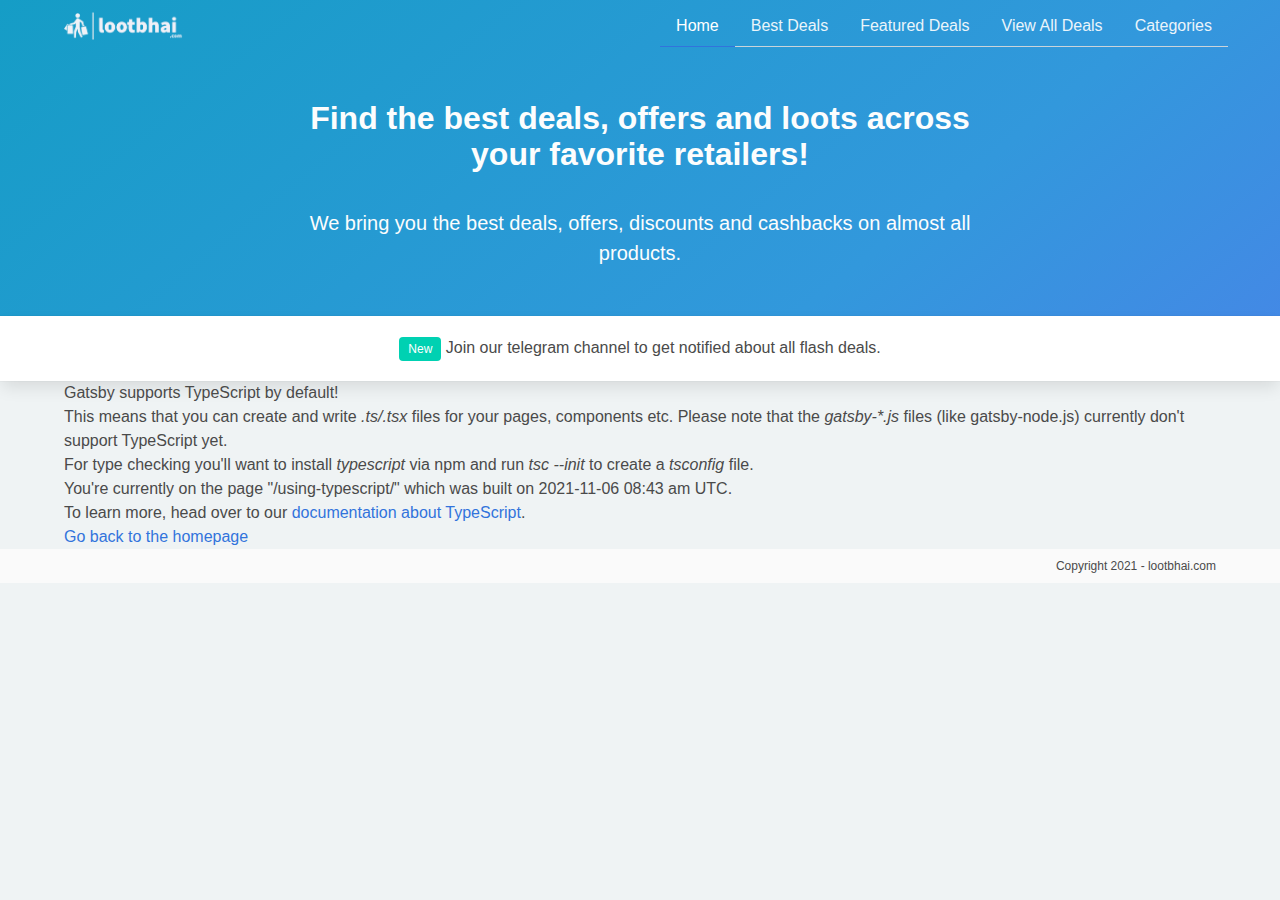
<file: using-typescript/index.html>
<!DOCTYPE html><html lang="en"><head><meta charSet="utf-8"/><meta http-equiv="x-ua-compatible" content="ie=edge"/><meta name="viewport" content="width=device-width, initial-scale=1, shrink-to-fit=no"/><style data-href="/styles.03cc33b106b18ebe5d02.css" data-identity="gatsby-global-css">/*! bulma.io v0.9.0 | MIT License | github.com/jgthms/bulma */@keyframes spinAround{0%{transform:rotate(0deg)}to{transform:rotate(359deg)}}.breadcrumb,.button,.delete,.file,.is-unselectable,.modal-close,.pagination-ellipsis,.pagination-link,.pagination-next,.pagination-previous,.tabs{-webkit-touch-callout:none;-webkit-user-select:none;-ms-user-select:none;user-select:none}.navbar-link:not(.is-arrowless):after,.select:not(.is-multiple):not(.is-loading):after{border:3px solid transparent;border-radius:2px;border-right:0;border-top:0;content:" ";display:block;height:.625em;margin-top:-.4375em;pointer-events:none;position:absolute;top:50%;transform:rotate(-45deg);transform-origin:center;width:.625em}.block:not(:last-child),.box:not(:last-child),.breadcrumb:not(:last-child),.content:not(:last-child),.highlight:not(:last-child),.level:not(:last-child),.message:not(:last-child),.notification:not(:last-child),.pagination:not(:last-child),.progress:not(:last-child),.subtitle:not(:last-child),.table-container:not(:last-child),.table:not(:last-child),.tabs:not(:last-child),.title:not(:last-child){margin-bottom:1.5rem}.delete,.modal-close{-moz-appearance:none;-webkit-appearance:none;background-color:rgba(10,10,10,.2);border:none;border-radius:290486px;cursor:pointer;display:inline-block;flex-grow:0;flex-shrink:0;font-size:0;height:20px;max-height:20px;max-width:20px;min-height:20px;min-width:20px;outline:none;pointer-events:auto;position:relative;vertical-align:top;width:20px}.delete:after,.delete:before,.modal-close:after,.modal-close:before{background-color:#fff;content:"";display:block;left:50%;position:absolute;top:50%;transform:translateX(-50%) translateY(-50%) rotate(45deg);transform-origin:center center}.delete:before,.modal-close:before{height:2px;width:50%}.delete:after,.modal-close:after{height:50%;width:2px}.delete:focus,.delete:hover,.modal-close:focus,.modal-close:hover{background-color:rgba(10,10,10,.3)}.delete:active,.modal-close:active{background-color:rgba(10,10,10,.4)}.is-small.delete,.is-small.modal-close{height:16px;max-height:16px;max-width:16px;min-height:16px;min-width:16px;width:16px}.is-medium.delete,.is-medium.modal-close{height:24px;max-height:24px;max-width:24px;min-height:24px;min-width:24px;width:24px}.is-large.delete,.is-large.modal-close{height:32px;max-height:32px;max-width:32px;min-height:32px;min-width:32px;width:32px}.button.is-loading:after,.control.is-loading:after,.loader,.select.is-loading:after{animation:spinAround .5s linear infinite;border-color:transparent transparent #dbdbdb #dbdbdb;border-radius:290486px;border-style:solid;border-width:2px;content:"";display:block;height:1em;position:relative;width:1em}.hero-video,.image.is-1by1 .has-ratio,.image.is-1by1 img,.image.is-1by2 .has-ratio,.image.is-1by2 img,.image.is-1by3 .has-ratio,.image.is-1by3 img,.image.is-2by1 .has-ratio,.image.is-2by1 img,.image.is-2by3 .has-ratio,.image.is-2by3 img,.image.is-3by1 .has-ratio,.image.is-3by1 img,.image.is-3by2 .has-ratio,.image.is-3by2 img,.image.is-3by4 .has-ratio,.image.is-3by4 img,.image.is-3by5 .has-ratio,.image.is-3by5 img,.image.is-4by3 .has-ratio,.image.is-4by3 img,.image.is-4by5 .has-ratio,.image.is-4by5 img,.image.is-5by3 .has-ratio,.image.is-5by3 img,.image.is-5by4 .has-ratio,.image.is-5by4 img,.image.is-9by16 .has-ratio,.image.is-9by16 img,.image.is-16by9 .has-ratio,.image.is-16by9 img,.image.is-square .has-ratio,.image.is-square img,.is-overlay,.modal,.modal-background{bottom:0;left:0;position:absolute;right:0;top:0}.button,.file-cta,.file-name,.input,.pagination-ellipsis,.pagination-link,.pagination-next,.pagination-previous,.select select,.textarea{align-items:center;-moz-appearance:none;-webkit-appearance:none;border:1px solid transparent;border-radius:4px;box-shadow:none;display:inline-flex;font-size:1rem;height:2.5em;justify-content:flex-start;line-height:1.5;padding:calc(.5em - 1px) calc(.75em - 1px);position:relative;vertical-align:top}.button:active,.button:focus,.file-cta:active,.file-cta:focus,.file-name:active,.file-name:focus,.input:active,.input:focus,.is-active.button,.is-active.file-cta,.is-active.file-name,.is-active.input,.is-active.pagination-ellipsis,.is-active.pagination-link,.is-active.pagination-next,.is-active.pagination-previous,.is-active.textarea,.is-focused.button,.is-focused.file-cta,.is-focused.file-name,.is-focused.input,.is-focused.pagination-ellipsis,.is-focused.pagination-link,.is-focused.pagination-next,.is-focused.pagination-previous,.is-focused.textarea,.pagination-ellipsis:active,.pagination-ellipsis:focus,.pagination-link:active,.pagination-link:focus,.pagination-next:active,.pagination-next:focus,.pagination-previous:active,.pagination-previous:focus,.select select.is-active,.select select.is-focused,.select select:active,.select select:focus,.textarea:active,.textarea:focus{outline:none}.select fieldset[disabled] select,.select select[disabled],[disabled].button,[disabled].file-cta,[disabled].file-name,[disabled].input,[disabled].pagination-ellipsis,[disabled].pagination-link,[disabled].pagination-next,[disabled].pagination-previous,[disabled].textarea,fieldset[disabled] .button,fieldset[disabled] .file-cta,fieldset[disabled] .file-name,fieldset[disabled] .input,fieldset[disabled] .pagination-ellipsis,fieldset[disabled] .pagination-link,fieldset[disabled] .pagination-next,fieldset[disabled] .pagination-previous,fieldset[disabled] .select select,fieldset[disabled] .textarea{cursor:not-allowed}/*! minireset.css v0.0.6 | MIT License | github.com/jgthms/minireset.css */blockquote,body,dd,dl,dt,fieldset,figure,h1,h2,h3,h4,h5,h6,hr,html,iframe,legend,li,ol,p,pre,textarea,ul{margin:0;padding:0}h1,h2,h3,h4,h5,h6{font-size:100%;font-weight:400}ul{list-style:none}button,input,select,textarea{margin:0}html{box-sizing:border-box}*,:after,:before{box-sizing:inherit}img,video{height:auto;max-width:100%}iframe{border:0}table{border-collapse:collapse;border-spacing:0}td,th{padding:0}td:not([align]),th:not([align]){text-align:inherit}html{-moz-osx-font-smoothing:grayscale;-webkit-font-smoothing:antialiased;text-rendering:optimizeLegibility;-webkit-text-size-adjust:100%;-moz-text-size-adjust:100%;text-size-adjust:100%;background-color:#fff;font-size:16px;min-width:300px;overflow-x:hidden;overflow-y:scroll}article,aside,figure,footer,header,hgroup,section{display:block}body,button,input,select,textarea{font-family:BlinkMacSystemFont,-apple-system,Segoe UI,Roboto,Oxygen,Ubuntu,Cantarell,Fira Sans,Droid Sans,Helvetica Neue,Helvetica,Arial,sans-serif}code,pre{-moz-osx-font-smoothing:auto;-webkit-font-smoothing:auto;font-family:monospace}body{color:#4a4a4a;font-size:1em;font-weight:400;line-height:1.5}a{color:#3273dc;cursor:pointer;text-decoration:none}a strong{color:currentColor}a:hover{color:#363636}code{color:#f14668;font-size:.875em;font-weight:400;padding:.25em .5em}code,hr{background-color:#f5f5f5}hr{border:none;display:block;height:2px;margin:1.5rem 0}img{height:auto;max-width:100%}input[type=checkbox],input[type=radio]{vertical-align:baseline}small{font-size:.875em}span{font-style:inherit;font-weight:inherit}strong{color:#363636;font-weight:700}fieldset{border:none}pre{-webkit-overflow-scrolling:touch;word-wrap:normal;background-color:#f5f5f5;color:#4a4a4a;font-size:.875em;overflow-x:auto;padding:1.25rem 1.5rem;white-space:pre}pre code{background-color:transparent;color:currentColor;font-size:1em;padding:0}table td,table th{vertical-align:top}table td:not([align]),table th:not([align]){text-align:inherit}table th{color:#363636}.box{background-color:#fff;border-radius:6px;box-shadow:0 .5em 1em -.125em rgba(10,10,10,.1),0 0 0 1px rgba(10,10,10,.02);color:#4a4a4a;display:block;padding:1.25rem}a.box:focus,a.box:hover{box-shadow:0 .5em 1em -.125em rgba(10,10,10,.1),0 0 0 1px #3273dc}a.box:active{box-shadow:inset 0 1px 2px rgba(10,10,10,.2),0 0 0 1px #3273dc}.button{background-color:#fff;border-color:#dbdbdb;border-width:1px;color:#363636;cursor:pointer;justify-content:center;padding:calc(.5em - 1px) 1em;text-align:center;white-space:nowrap}.button strong{color:inherit}.button .icon,.button .icon.is-large,.button .icon.is-medium,.button .icon.is-small{height:1.5em;width:1.5em}.button .icon:first-child:not(:last-child){margin-left:calc(-.5em - 1px);margin-right:.25em}.button .icon:last-child:not(:first-child){margin-left:.25em;margin-right:calc(-.5em - 1px)}.button .icon:first-child:last-child{margin-left:calc(-.5em - 1px);margin-right:calc(-.5em - 1px)}.button.is-hovered,.button:hover{border-color:#b5b5b5;color:#363636}.button.is-focused,.button:focus{border-color:#3273dc;color:#363636}.button.is-focused:not(:active),.button:focus:not(:active){box-shadow:0 0 0 .125em rgba(50,115,220,.25)}.button.is-active,.button:active{border-color:#4a4a4a;color:#363636}.button.is-text{background-color:transparent;border-color:transparent;color:#4a4a4a;text-decoration:underline}.button.is-text.is-focused,.button.is-text.is-hovered,.button.is-text:focus,.button.is-text:hover{background-color:#f5f5f5;color:#363636}.button.is-text.is-active,.button.is-text:active{background-color:#e8e8e8;color:#363636}.button.is-text[disabled],fieldset[disabled] .button.is-text{background-color:transparent;border-color:transparent;box-shadow:none}.button.is-white{background-color:#fff;border-color:transparent;color:#0a0a0a}.button.is-white.is-hovered,.button.is-white:hover{background-color:#f9f9f9;border-color:transparent;color:#0a0a0a}.button.is-white.is-focused,.button.is-white:focus{border-color:transparent;color:#0a0a0a}.button.is-white.is-focused:not(:active),.button.is-white:focus:not(:active){box-shadow:0 0 0 .125em rgba(255,255,255,.25)}.button.is-white.is-active,.button.is-white:active{background-color:#f2f2f2;border-color:transparent;color:#0a0a0a}.button.is-white[disabled],fieldset[disabled] .button.is-white{background-color:#fff;border-color:transparent;box-shadow:none}.button.is-white.is-inverted{background-color:#0a0a0a;color:#fff}.button.is-white.is-inverted.is-hovered,.button.is-white.is-inverted:hover{background-color:#000}.button.is-white.is-inverted[disabled],fieldset[disabled] .button.is-white.is-inverted{background-color:#0a0a0a;border-color:transparent;box-shadow:none;color:#fff}.button.is-white.is-loading:after{border-color:transparent transparent #0a0a0a #0a0a0a!important}.button.is-white.is-outlined{background-color:transparent;border-color:#fff;color:#fff}.button.is-white.is-outlined.is-focused,.button.is-white.is-outlined.is-hovered,.button.is-white.is-outlined:focus,.button.is-white.is-outlined:hover{background-color:#fff;border-color:#fff;color:#0a0a0a}.button.is-white.is-outlined.is-loading:after{border-color:transparent transparent #fff #fff!important}.button.is-white.is-outlined.is-loading.is-focused:after,.button.is-white.is-outlined.is-loading.is-hovered:after,.button.is-white.is-outlined.is-loading:focus:after,.button.is-white.is-outlined.is-loading:hover:after{border-color:transparent transparent #0a0a0a #0a0a0a!important}.button.is-white.is-outlined[disabled],fieldset[disabled] .button.is-white.is-outlined{background-color:transparent;border-color:#fff;box-shadow:none;color:#fff}.button.is-white.is-inverted.is-outlined{background-color:transparent;border-color:#0a0a0a;color:#0a0a0a}.button.is-white.is-inverted.is-outlined.is-focused,.button.is-white.is-inverted.is-outlined.is-hovered,.button.is-white.is-inverted.is-outlined:focus,.button.is-white.is-inverted.is-outlined:hover{background-color:#0a0a0a;color:#fff}.button.is-white.is-inverted.is-outlined.is-loading.is-focused:after,.button.is-white.is-inverted.is-outlined.is-loading.is-hovered:after,.button.is-white.is-inverted.is-outlined.is-loading:focus:after,.button.is-white.is-inverted.is-outlined.is-loading:hover:after{border-color:transparent transparent #fff #fff!important}.button.is-white.is-inverted.is-outlined[disabled],fieldset[disabled] .button.is-white.is-inverted.is-outlined{background-color:transparent;border-color:#0a0a0a;box-shadow:none;color:#0a0a0a}.button.is-black{background-color:#0a0a0a;border-color:transparent;color:#fff}.button.is-black.is-hovered,.button.is-black:hover{background-color:#040404;border-color:transparent;color:#fff}.button.is-black.is-focused,.button.is-black:focus{border-color:transparent;color:#fff}.button.is-black.is-focused:not(:active),.button.is-black:focus:not(:active){box-shadow:0 0 0 .125em rgba(10,10,10,.25)}.button.is-black.is-active,.button.is-black:active{background-color:#000;border-color:transparent;color:#fff}.button.is-black[disabled],fieldset[disabled] .button.is-black{background-color:#0a0a0a;border-color:transparent;box-shadow:none}.button.is-black.is-inverted{background-color:#fff;color:#0a0a0a}.button.is-black.is-inverted.is-hovered,.button.is-black.is-inverted:hover{background-color:#f2f2f2}.button.is-black.is-inverted[disabled],fieldset[disabled] .button.is-black.is-inverted{background-color:#fff;border-color:transparent;box-shadow:none;color:#0a0a0a}.button.is-black.is-loading:after{border-color:transparent transparent #fff #fff!important}.button.is-black.is-outlined{background-color:transparent;border-color:#0a0a0a;color:#0a0a0a}.button.is-black.is-outlined.is-focused,.button.is-black.is-outlined.is-hovered,.button.is-black.is-outlined:focus,.button.is-black.is-outlined:hover{background-color:#0a0a0a;border-color:#0a0a0a;color:#fff}.button.is-black.is-outlined.is-loading:after{border-color:transparent transparent #0a0a0a #0a0a0a!important}.button.is-black.is-outlined.is-loading.is-focused:after,.button.is-black.is-outlined.is-loading.is-hovered:after,.button.is-black.is-outlined.is-loading:focus:after,.button.is-black.is-outlined.is-loading:hover:after{border-color:transparent transparent #fff #fff!important}.button.is-black.is-outlined[disabled],fieldset[disabled] .button.is-black.is-outlined{background-color:transparent;border-color:#0a0a0a;box-shadow:none;color:#0a0a0a}.button.is-black.is-inverted.is-outlined{background-color:transparent;border-color:#fff;color:#fff}.button.is-black.is-inverted.is-outlined.is-focused,.button.is-black.is-inverted.is-outlined.is-hovered,.button.is-black.is-inverted.is-outlined:focus,.button.is-black.is-inverted.is-outlined:hover{background-color:#fff;color:#0a0a0a}.button.is-black.is-inverted.is-outlined.is-loading.is-focused:after,.button.is-black.is-inverted.is-outlined.is-loading.is-hovered:after,.button.is-black.is-inverted.is-outlined.is-loading:focus:after,.button.is-black.is-inverted.is-outlined.is-loading:hover:after{border-color:transparent transparent #0a0a0a #0a0a0a!important}.button.is-black.is-inverted.is-outlined[disabled],fieldset[disabled] .button.is-black.is-inverted.is-outlined{background-color:transparent;border-color:#fff;box-shadow:none;color:#fff}.button.is-light{background-color:#f5f5f5;border-color:transparent;color:rgba(0,0,0,.7)}.button.is-light.is-hovered,.button.is-light:hover{background-color:#eee;border-color:transparent;color:rgba(0,0,0,.7)}.button.is-light.is-focused,.button.is-light:focus{border-color:transparent;color:rgba(0,0,0,.7)}.button.is-light.is-focused:not(:active),.button.is-light:focus:not(:active){box-shadow:0 0 0 .125em rgba(245,245,245,.25)}.button.is-light.is-active,.button.is-light:active{background-color:#e8e8e8;border-color:transparent;color:rgba(0,0,0,.7)}.button.is-light[disabled],fieldset[disabled] .button.is-light{background-color:#f5f5f5;border-color:transparent;box-shadow:none}.button.is-light.is-inverted{color:#f5f5f5}.button.is-light.is-inverted,.button.is-light.is-inverted.is-hovered,.button.is-light.is-inverted:hover{background-color:rgba(0,0,0,.7)}.button.is-light.is-inverted[disabled],fieldset[disabled] .button.is-light.is-inverted{background-color:rgba(0,0,0,.7);border-color:transparent;box-shadow:none;color:#f5f5f5}.button.is-light.is-loading:after{border-color:transparent transparent rgba(0,0,0,.7) rgba(0,0,0,.7)!important}.button.is-light.is-outlined{background-color:transparent;border-color:#f5f5f5;color:#f5f5f5}.button.is-light.is-outlined.is-focused,.button.is-light.is-outlined.is-hovered,.button.is-light.is-outlined:focus,.button.is-light.is-outlined:hover{background-color:#f5f5f5;border-color:#f5f5f5;color:rgba(0,0,0,.7)}.button.is-light.is-outlined.is-loading:after{border-color:transparent transparent #f5f5f5 #f5f5f5!important}.button.is-light.is-outlined.is-loading.is-focused:after,.button.is-light.is-outlined.is-loading.is-hovered:after,.button.is-light.is-outlined.is-loading:focus:after,.button.is-light.is-outlined.is-loading:hover:after{border-color:transparent transparent rgba(0,0,0,.7) rgba(0,0,0,.7)!important}.button.is-light.is-outlined[disabled],fieldset[disabled] .button.is-light.is-outlined{background-color:transparent;border-color:#f5f5f5;box-shadow:none;color:#f5f5f5}.button.is-light.is-inverted.is-outlined{background-color:transparent;border-color:rgba(0,0,0,.7);color:rgba(0,0,0,.7)}.button.is-light.is-inverted.is-outlined.is-focused,.button.is-light.is-inverted.is-outlined.is-hovered,.button.is-light.is-inverted.is-outlined:focus,.button.is-light.is-inverted.is-outlined:hover{background-color:rgba(0,0,0,.7);color:#f5f5f5}.button.is-light.is-inverted.is-outlined.is-loading.is-focused:after,.button.is-light.is-inverted.is-outlined.is-loading.is-hovered:after,.button.is-light.is-inverted.is-outlined.is-loading:focus:after,.button.is-light.is-inverted.is-outlined.is-loading:hover:after{border-color:transparent transparent #f5f5f5 #f5f5f5!important}.button.is-light.is-inverted.is-outlined[disabled],fieldset[disabled] .button.is-light.is-inverted.is-outlined{background-color:transparent;border-color:rgba(0,0,0,.7);box-shadow:none;color:rgba(0,0,0,.7)}.button.is-dark{background-color:#363636;border-color:transparent;color:#fff}.button.is-dark.is-hovered,.button.is-dark:hover{background-color:#2f2f2f;border-color:transparent;color:#fff}.button.is-dark.is-focused,.button.is-dark:focus{border-color:transparent;color:#fff}.button.is-dark.is-focused:not(:active),.button.is-dark:focus:not(:active){box-shadow:0 0 0 .125em rgba(54,54,54,.25)}.button.is-dark.is-active,.button.is-dark:active{background-color:#292929;border-color:transparent;color:#fff}.button.is-dark[disabled],fieldset[disabled] .button.is-dark{background-color:#363636;border-color:transparent;box-shadow:none}.button.is-dark.is-inverted{background-color:#fff;color:#363636}.button.is-dark.is-inverted.is-hovered,.button.is-dark.is-inverted:hover{background-color:#f2f2f2}.button.is-dark.is-inverted[disabled],fieldset[disabled] .button.is-dark.is-inverted{background-color:#fff;border-color:transparent;box-shadow:none;color:#363636}.button.is-dark.is-loading:after{border-color:transparent transparent #fff #fff!important}.button.is-dark.is-outlined{background-color:transparent;border-color:#363636;color:#363636}.button.is-dark.is-outlined.is-focused,.button.is-dark.is-outlined.is-hovered,.button.is-dark.is-outlined:focus,.button.is-dark.is-outlined:hover{background-color:#363636;border-color:#363636;color:#fff}.button.is-dark.is-outlined.is-loading:after{border-color:transparent transparent #363636 #363636!important}.button.is-dark.is-outlined.is-loading.is-focused:after,.button.is-dark.is-outlined.is-loading.is-hovered:after,.button.is-dark.is-outlined.is-loading:focus:after,.button.is-dark.is-outlined.is-loading:hover:after{border-color:transparent transparent #fff #fff!important}.button.is-dark.is-outlined[disabled],fieldset[disabled] .button.is-dark.is-outlined{background-color:transparent;border-color:#363636;box-shadow:none;color:#363636}.button.is-dark.is-inverted.is-outlined{background-color:transparent;border-color:#fff;color:#fff}.button.is-dark.is-inverted.is-outlined.is-focused,.button.is-dark.is-inverted.is-outlined.is-hovered,.button.is-dark.is-inverted.is-outlined:focus,.button.is-dark.is-inverted.is-outlined:hover{background-color:#fff;color:#363636}.button.is-dark.is-inverted.is-outlined.is-loading.is-focused:after,.button.is-dark.is-inverted.is-outlined.is-loading.is-hovered:after,.button.is-dark.is-inverted.is-outlined.is-loading:focus:after,.button.is-dark.is-inverted.is-outlined.is-loading:hover:after{border-color:transparent transparent #363636 #363636!important}.button.is-dark.is-inverted.is-outlined[disabled],fieldset[disabled] .button.is-dark.is-inverted.is-outlined{background-color:transparent;border-color:#fff;box-shadow:none;color:#fff}.button.is-primary{background-color:#00d1b2;border-color:transparent;color:#fff}.button.is-primary.is-hovered,.button.is-primary:hover{background-color:#00c4a7;border-color:transparent;color:#fff}.button.is-primary.is-focused,.button.is-primary:focus{border-color:transparent;color:#fff}.button.is-primary.is-focused:not(:active),.button.is-primary:focus:not(:active){box-shadow:0 0 0 .125em rgba(0,209,178,.25)}.button.is-primary.is-active,.button.is-primary:active{background-color:#00b89c;border-color:transparent;color:#fff}.button.is-primary[disabled],fieldset[disabled] .button.is-primary{background-color:#00d1b2;border-color:transparent;box-shadow:none}.button.is-primary.is-inverted{background-color:#fff;color:#00d1b2}.button.is-primary.is-inverted.is-hovered,.button.is-primary.is-inverted:hover{background-color:#f2f2f2}.button.is-primary.is-inverted[disabled],fieldset[disabled] .button.is-primary.is-inverted{background-color:#fff;border-color:transparent;box-shadow:none;color:#00d1b2}.button.is-primary.is-loading:after{border-color:transparent transparent #fff #fff!important}.button.is-primary.is-outlined{background-color:transparent;border-color:#00d1b2;color:#00d1b2}.button.is-primary.is-outlined.is-focused,.button.is-primary.is-outlined.is-hovered,.button.is-primary.is-outlined:focus,.button.is-primary.is-outlined:hover{background-color:#00d1b2;border-color:#00d1b2;color:#fff}.button.is-primary.is-outlined.is-loading:after{border-color:transparent transparent #00d1b2 #00d1b2!important}.button.is-primary.is-outlined.is-loading.is-focused:after,.button.is-primary.is-outlined.is-loading.is-hovered:after,.button.is-primary.is-outlined.is-loading:focus:after,.button.is-primary.is-outlined.is-loading:hover:after{border-color:transparent transparent #fff #fff!important}.button.is-primary.is-outlined[disabled],fieldset[disabled] .button.is-primary.is-outlined{background-color:transparent;border-color:#00d1b2;box-shadow:none;color:#00d1b2}.button.is-primary.is-inverted.is-outlined{background-color:transparent;border-color:#fff;color:#fff}.button.is-primary.is-inverted.is-outlined.is-focused,.button.is-primary.is-inverted.is-outlined.is-hovered,.button.is-primary.is-inverted.is-outlined:focus,.button.is-primary.is-inverted.is-outlined:hover{background-color:#fff;color:#00d1b2}.button.is-primary.is-inverted.is-outlined.is-loading.is-focused:after,.button.is-primary.is-inverted.is-outlined.is-loading.is-hovered:after,.button.is-primary.is-inverted.is-outlined.is-loading:focus:after,.button.is-primary.is-inverted.is-outlined.is-loading:hover:after{border-color:transparent transparent #00d1b2 #00d1b2!important}.button.is-primary.is-inverted.is-outlined[disabled],fieldset[disabled] .button.is-primary.is-inverted.is-outlined{background-color:transparent;border-color:#fff;box-shadow:none;color:#fff}.button.is-primary.is-light{background-color:#ebfffc;color:#00947e}.button.is-primary.is-light.is-hovered,.button.is-primary.is-light:hover{background-color:#defffa;border-color:transparent;color:#00947e}.button.is-primary.is-light.is-active,.button.is-primary.is-light:active{background-color:#d1fff8;border-color:transparent;color:#00947e}.button.is-link{background-color:#3273dc;border-color:transparent;color:#fff}.button.is-link.is-hovered,.button.is-link:hover{background-color:#276cda;border-color:transparent;color:#fff}.button.is-link.is-focused,.button.is-link:focus{border-color:transparent;color:#fff}.button.is-link.is-focused:not(:active),.button.is-link:focus:not(:active){box-shadow:0 0 0 .125em rgba(50,115,220,.25)}.button.is-link.is-active,.button.is-link:active{background-color:#2366d1;border-color:transparent;color:#fff}.button.is-link[disabled],fieldset[disabled] .button.is-link{background-color:#3273dc;border-color:transparent;box-shadow:none}.button.is-link.is-inverted{background-color:#fff;color:#3273dc}.button.is-link.is-inverted.is-hovered,.button.is-link.is-inverted:hover{background-color:#f2f2f2}.button.is-link.is-inverted[disabled],fieldset[disabled] .button.is-link.is-inverted{background-color:#fff;border-color:transparent;box-shadow:none;color:#3273dc}.button.is-link.is-loading:after{border-color:transparent transparent #fff #fff!important}.button.is-link.is-outlined{background-color:transparent;border-color:#3273dc;color:#3273dc}.button.is-link.is-outlined.is-focused,.button.is-link.is-outlined.is-hovered,.button.is-link.is-outlined:focus,.button.is-link.is-outlined:hover{background-color:#3273dc;border-color:#3273dc;color:#fff}.button.is-link.is-outlined.is-loading:after{border-color:transparent transparent #3273dc #3273dc!important}.button.is-link.is-outlined.is-loading.is-focused:after,.button.is-link.is-outlined.is-loading.is-hovered:after,.button.is-link.is-outlined.is-loading:focus:after,.button.is-link.is-outlined.is-loading:hover:after{border-color:transparent transparent #fff #fff!important}.button.is-link.is-outlined[disabled],fieldset[disabled] .button.is-link.is-outlined{background-color:transparent;border-color:#3273dc;box-shadow:none;color:#3273dc}.button.is-link.is-inverted.is-outlined{background-color:transparent;border-color:#fff;color:#fff}.button.is-link.is-inverted.is-outlined.is-focused,.button.is-link.is-inverted.is-outlined.is-hovered,.button.is-link.is-inverted.is-outlined:focus,.button.is-link.is-inverted.is-outlined:hover{background-color:#fff;color:#3273dc}.button.is-link.is-inverted.is-outlined.is-loading.is-focused:after,.button.is-link.is-inverted.is-outlined.is-loading.is-hovered:after,.button.is-link.is-inverted.is-outlined.is-loading:focus:after,.button.is-link.is-inverted.is-outlined.is-loading:hover:after{border-color:transparent transparent #3273dc #3273dc!important}.button.is-link.is-inverted.is-outlined[disabled],fieldset[disabled] .button.is-link.is-inverted.is-outlined{background-color:transparent;border-color:#fff;box-shadow:none;color:#fff}.button.is-link.is-light{background-color:#eef3fc;color:#2160c4}.button.is-link.is-light.is-hovered,.button.is-link.is-light:hover{background-color:#e3ecfa;border-color:transparent;color:#2160c4}.button.is-link.is-light.is-active,.button.is-link.is-light:active{background-color:#d8e4f8;border-color:transparent;color:#2160c4}.button.is-info{background-color:#3298dc;border-color:transparent;color:#fff}.button.is-info.is-hovered,.button.is-info:hover{background-color:#2793da;border-color:transparent;color:#fff}.button.is-info.is-focused,.button.is-info:focus{border-color:transparent;color:#fff}.button.is-info.is-focused:not(:active),.button.is-info:focus:not(:active){box-shadow:0 0 0 .125em rgba(50,152,220,.25)}.button.is-info.is-active,.button.is-info:active{background-color:#238cd1;border-color:transparent;color:#fff}.button.is-info[disabled],fieldset[disabled] .button.is-info{background-color:#3298dc;border-color:transparent;box-shadow:none}.button.is-info.is-inverted{background-color:#fff;color:#3298dc}.button.is-info.is-inverted.is-hovered,.button.is-info.is-inverted:hover{background-color:#f2f2f2}.button.is-info.is-inverted[disabled],fieldset[disabled] .button.is-info.is-inverted{background-color:#fff;border-color:transparent;box-shadow:none;color:#3298dc}.button.is-info.is-loading:after{border-color:transparent transparent #fff #fff!important}.button.is-info.is-outlined{background-color:transparent;border-color:#3298dc;color:#3298dc}.button.is-info.is-outlined.is-focused,.button.is-info.is-outlined.is-hovered,.button.is-info.is-outlined:focus,.button.is-info.is-outlined:hover{background-color:#3298dc;border-color:#3298dc;color:#fff}.button.is-info.is-outlined.is-loading:after{border-color:transparent transparent #3298dc #3298dc!important}.button.is-info.is-outlined.is-loading.is-focused:after,.button.is-info.is-outlined.is-loading.is-hovered:after,.button.is-info.is-outlined.is-loading:focus:after,.button.is-info.is-outlined.is-loading:hover:after{border-color:transparent transparent #fff #fff!important}.button.is-info.is-outlined[disabled],fieldset[disabled] .button.is-info.is-outlined{background-color:transparent;border-color:#3298dc;box-shadow:none;color:#3298dc}.button.is-info.is-inverted.is-outlined{background-color:transparent;border-color:#fff;color:#fff}.button.is-info.is-inverted.is-outlined.is-focused,.button.is-info.is-inverted.is-outlined.is-hovered,.button.is-info.is-inverted.is-outlined:focus,.button.is-info.is-inverted.is-outlined:hover{background-color:#fff;color:#3298dc}.button.is-info.is-inverted.is-outlined.is-loading.is-focused:after,.button.is-info.is-inverted.is-outlined.is-loading.is-hovered:after,.button.is-info.is-inverted.is-outlined.is-loading:focus:after,.button.is-info.is-inverted.is-outlined.is-loading:hover:after{border-color:transparent transparent #3298dc #3298dc!important}.button.is-info.is-inverted.is-outlined[disabled],fieldset[disabled] .button.is-info.is-inverted.is-outlined{background-color:transparent;border-color:#fff;box-shadow:none;color:#fff}.button.is-info.is-light{background-color:#eef6fc;color:#1d72aa}.button.is-info.is-light.is-hovered,.button.is-info.is-light:hover{background-color:#e3f1fa;border-color:transparent;color:#1d72aa}.button.is-info.is-light.is-active,.button.is-info.is-light:active{background-color:#d8ebf8;border-color:transparent;color:#1d72aa}.button.is-success{background-color:#48c774;border-color:transparent;color:#fff}.button.is-success.is-hovered,.button.is-success:hover{background-color:#3ec46d;border-color:transparent;color:#fff}.button.is-success.is-focused,.button.is-success:focus{border-color:transparent;color:#fff}.button.is-success.is-focused:not(:active),.button.is-success:focus:not(:active){box-shadow:0 0 0 .125em rgba(72,199,116,.25)}.button.is-success.is-active,.button.is-success:active{background-color:#3abb67;border-color:transparent;color:#fff}.button.is-success[disabled],fieldset[disabled] .button.is-success{background-color:#48c774;border-color:transparent;box-shadow:none}.button.is-success.is-inverted{background-color:#fff;color:#48c774}.button.is-success.is-inverted.is-hovered,.button.is-success.is-inverted:hover{background-color:#f2f2f2}.button.is-success.is-inverted[disabled],fieldset[disabled] .button.is-success.is-inverted{background-color:#fff;border-color:transparent;box-shadow:none;color:#48c774}.button.is-success.is-loading:after{border-color:transparent transparent #fff #fff!important}.button.is-success.is-outlined{background-color:transparent;border-color:#48c774;color:#48c774}.button.is-success.is-outlined.is-focused,.button.is-success.is-outlined.is-hovered,.button.is-success.is-outlined:focus,.button.is-success.is-outlined:hover{background-color:#48c774;border-color:#48c774;color:#fff}.button.is-success.is-outlined.is-loading:after{border-color:transparent transparent #48c774 #48c774!important}.button.is-success.is-outlined.is-loading.is-focused:after,.button.is-success.is-outlined.is-loading.is-hovered:after,.button.is-success.is-outlined.is-loading:focus:after,.button.is-success.is-outlined.is-loading:hover:after{border-color:transparent transparent #fff #fff!important}.button.is-success.is-outlined[disabled],fieldset[disabled] .button.is-success.is-outlined{background-color:transparent;border-color:#48c774;box-shadow:none;color:#48c774}.button.is-success.is-inverted.is-outlined{background-color:transparent;border-color:#fff;color:#fff}.button.is-success.is-inverted.is-outlined.is-focused,.button.is-success.is-inverted.is-outlined.is-hovered,.button.is-success.is-inverted.is-outlined:focus,.button.is-success.is-inverted.is-outlined:hover{background-color:#fff;color:#48c774}.button.is-success.is-inverted.is-outlined.is-loading.is-focused:after,.button.is-success.is-inverted.is-outlined.is-loading.is-hovered:after,.button.is-success.is-inverted.is-outlined.is-loading:focus:after,.button.is-success.is-inverted.is-outlined.is-loading:hover:after{border-color:transparent transparent #48c774 #48c774!important}.button.is-success.is-inverted.is-outlined[disabled],fieldset[disabled] .button.is-success.is-inverted.is-outlined{background-color:transparent;border-color:#fff;box-shadow:none;color:#fff}.button.is-success.is-light{background-color:#effaf3;color:#257942}.button.is-success.is-light.is-hovered,.button.is-success.is-light:hover{background-color:#e6f7ec;border-color:transparent;color:#257942}.button.is-success.is-light.is-active,.button.is-success.is-light:active{background-color:#dcf4e4;border-color:transparent;color:#257942}.button.is-warning{background-color:#ffdd57;border-color:transparent;color:rgba(0,0,0,.7)}.button.is-warning.is-hovered,.button.is-warning:hover{background-color:#ffdb4a;border-color:transparent;color:rgba(0,0,0,.7)}.button.is-warning.is-focused,.button.is-warning:focus{border-color:transparent;color:rgba(0,0,0,.7)}.button.is-warning.is-focused:not(:active),.button.is-warning:focus:not(:active){box-shadow:0 0 0 .125em rgba(255,221,87,.25)}.button.is-warning.is-active,.button.is-warning:active{background-color:#ffd83d;border-color:transparent;color:rgba(0,0,0,.7)}.button.is-warning[disabled],fieldset[disabled] .button.is-warning{background-color:#ffdd57;border-color:transparent;box-shadow:none}.button.is-warning.is-inverted{color:#ffdd57}.button.is-warning.is-inverted,.button.is-warning.is-inverted.is-hovered,.button.is-warning.is-inverted:hover{background-color:rgba(0,0,0,.7)}.button.is-warning.is-inverted[disabled],fieldset[disabled] .button.is-warning.is-inverted{background-color:rgba(0,0,0,.7);border-color:transparent;box-shadow:none;color:#ffdd57}.button.is-warning.is-loading:after{border-color:transparent transparent rgba(0,0,0,.7) rgba(0,0,0,.7)!important}.button.is-warning.is-outlined{background-color:transparent;border-color:#ffdd57;color:#ffdd57}.button.is-warning.is-outlined.is-focused,.button.is-warning.is-outlined.is-hovered,.button.is-warning.is-outlined:focus,.button.is-warning.is-outlined:hover{background-color:#ffdd57;border-color:#ffdd57;color:rgba(0,0,0,.7)}.button.is-warning.is-outlined.is-loading:after{border-color:transparent transparent #ffdd57 #ffdd57!important}.button.is-warning.is-outlined.is-loading.is-focused:after,.button.is-warning.is-outlined.is-loading.is-hovered:after,.button.is-warning.is-outlined.is-loading:focus:after,.button.is-warning.is-outlined.is-loading:hover:after{border-color:transparent transparent rgba(0,0,0,.7) rgba(0,0,0,.7)!important}.button.is-warning.is-outlined[disabled],fieldset[disabled] .button.is-warning.is-outlined{background-color:transparent;border-color:#ffdd57;box-shadow:none;color:#ffdd57}.button.is-warning.is-inverted.is-outlined{background-color:transparent;border-color:rgba(0,0,0,.7);color:rgba(0,0,0,.7)}.button.is-warning.is-inverted.is-outlined.is-focused,.button.is-warning.is-inverted.is-outlined.is-hovered,.button.is-warning.is-inverted.is-outlined:focus,.button.is-warning.is-inverted.is-outlined:hover{background-color:rgba(0,0,0,.7);color:#ffdd57}.button.is-warning.is-inverted.is-outlined.is-loading.is-focused:after,.button.is-warning.is-inverted.is-outlined.is-loading.is-hovered:after,.button.is-warning.is-inverted.is-outlined.is-loading:focus:after,.button.is-warning.is-inverted.is-outlined.is-loading:hover:after{border-color:transparent transparent #ffdd57 #ffdd57!important}.button.is-warning.is-inverted.is-outlined[disabled],fieldset[disabled] .button.is-warning.is-inverted.is-outlined{background-color:transparent;border-color:rgba(0,0,0,.7);box-shadow:none;color:rgba(0,0,0,.7)}.button.is-warning.is-light{background-color:#fffbeb;color:#947600}.button.is-warning.is-light.is-hovered,.button.is-warning.is-light:hover{background-color:#fff8de;border-color:transparent;color:#947600}.button.is-warning.is-light.is-active,.button.is-warning.is-light:active{background-color:#fff6d1;border-color:transparent;color:#947600}.button.is-danger{background-color:#f14668;border-color:transparent;color:#fff}.button.is-danger.is-hovered,.button.is-danger:hover{background-color:#f03a5f;border-color:transparent;color:#fff}.button.is-danger.is-focused,.button.is-danger:focus{border-color:transparent;color:#fff}.button.is-danger.is-focused:not(:active),.button.is-danger:focus:not(:active){box-shadow:0 0 0 .125em rgba(241,70,104,.25)}.button.is-danger.is-active,.button.is-danger:active{background-color:#ef2e55;border-color:transparent;color:#fff}.button.is-danger[disabled],fieldset[disabled] .button.is-danger{background-color:#f14668;border-color:transparent;box-shadow:none}.button.is-danger.is-inverted{background-color:#fff;color:#f14668}.button.is-danger.is-inverted.is-hovered,.button.is-danger.is-inverted:hover{background-color:#f2f2f2}.button.is-danger.is-inverted[disabled],fieldset[disabled] .button.is-danger.is-inverted{background-color:#fff;border-color:transparent;box-shadow:none;color:#f14668}.button.is-danger.is-loading:after{border-color:transparent transparent #fff #fff!important}.button.is-danger.is-outlined{background-color:transparent;border-color:#f14668;color:#f14668}.button.is-danger.is-outlined.is-focused,.button.is-danger.is-outlined.is-hovered,.button.is-danger.is-outlined:focus,.button.is-danger.is-outlined:hover{background-color:#f14668;border-color:#f14668;color:#fff}.button.is-danger.is-outlined.is-loading:after{border-color:transparent transparent #f14668 #f14668!important}.button.is-danger.is-outlined.is-loading.is-focused:after,.button.is-danger.is-outlined.is-loading.is-hovered:after,.button.is-danger.is-outlined.is-loading:focus:after,.button.is-danger.is-outlined.is-loading:hover:after{border-color:transparent transparent #fff #fff!important}.button.is-danger.is-outlined[disabled],fieldset[disabled] .button.is-danger.is-outlined{background-color:transparent;border-color:#f14668;box-shadow:none;color:#f14668}.button.is-danger.is-inverted.is-outlined{background-color:transparent;border-color:#fff;color:#fff}.button.is-danger.is-inverted.is-outlined.is-focused,.button.is-danger.is-inverted.is-outlined.is-hovered,.button.is-danger.is-inverted.is-outlined:focus,.button.is-danger.is-inverted.is-outlined:hover{background-color:#fff;color:#f14668}.button.is-danger.is-inverted.is-outlined.is-loading.is-focused:after,.button.is-danger.is-inverted.is-outlined.is-loading.is-hovered:after,.button.is-danger.is-inverted.is-outlined.is-loading:focus:after,.button.is-danger.is-inverted.is-outlined.is-loading:hover:after{border-color:transparent transparent #f14668 #f14668!important}.button.is-danger.is-inverted.is-outlined[disabled],fieldset[disabled] .button.is-danger.is-inverted.is-outlined{background-color:transparent;border-color:#fff;box-shadow:none;color:#fff}.button.is-danger.is-light{background-color:#feecf0;color:#cc0f35}.button.is-danger.is-light.is-hovered,.button.is-danger.is-light:hover{background-color:#fde0e6;border-color:transparent;color:#cc0f35}.button.is-danger.is-light.is-active,.button.is-danger.is-light:active{background-color:#fcd4dc;border-color:transparent;color:#cc0f35}.button.is-small{border-radius:2px;font-size:.75rem}.button.is-normal{font-size:1rem}.button.is-medium{font-size:1.25rem}.button.is-large{font-size:1.5rem}.button[disabled],fieldset[disabled] .button{background-color:#fff;border-color:#dbdbdb;box-shadow:none;opacity:.5}.button.is-fullwidth{display:flex;width:100%}.button.is-loading{color:transparent!important;pointer-events:none}.button.is-loading:after{left:calc(50% - .5em);position:absolute;position:absolute!important;top:calc(50% - .5em)}.button.is-static{background-color:#f5f5f5;border-color:#dbdbdb;box-shadow:none;color:#7a7a7a;pointer-events:none}.button.is-rounded{border-radius:290486px;padding-left:1.25em;padding-right:1.25em}.buttons{align-items:center;display:flex;flex-wrap:wrap;justify-content:flex-start}.buttons .button{margin-bottom:.5rem}.buttons .button:not(:last-child):not(.is-fullwidth){margin-right:.5rem}.buttons:last-child{margin-bottom:-.5rem}.buttons:not(:last-child){margin-bottom:1rem}.buttons.are-small .button:not(.is-normal):not(.is-medium):not(.is-large){border-radius:2px;font-size:.75rem}.buttons.are-medium .button:not(.is-small):not(.is-normal):not(.is-large){font-size:1.25rem}.buttons.are-large .button:not(.is-small):not(.is-normal):not(.is-medium){font-size:1.5rem}.buttons.has-addons .button:not(:first-child){border-bottom-left-radius:0;border-top-left-radius:0}.buttons.has-addons .button:not(:last-child){border-bottom-right-radius:0;border-top-right-radius:0;margin-right:-1px}.buttons.has-addons .button:last-child{margin-right:0}.buttons.has-addons .button.is-hovered,.buttons.has-addons .button:hover{z-index:2}.buttons.has-addons .button.is-active,.buttons.has-addons .button.is-focused,.buttons.has-addons .button.is-selected,.buttons.has-addons .button:active,.buttons.has-addons .button:focus{z-index:3}.buttons.has-addons .button.is-active:hover,.buttons.has-addons .button.is-focused:hover,.buttons.has-addons .button.is-selected:hover,.buttons.has-addons .button:active:hover,.buttons.has-addons .button:focus:hover{z-index:4}.buttons.has-addons .button.is-expanded{flex-grow:1;flex-shrink:1}.buttons.is-centered{justify-content:center}.buttons.is-centered:not(.has-addons) .button:not(.is-fullwidth){margin-left:.25rem;margin-right:.25rem}.buttons.is-right{justify-content:flex-end}.buttons.is-right:not(.has-addons) .button:not(.is-fullwidth){margin-left:.25rem;margin-right:.25rem}.container{flex-grow:1;margin:0 auto;position:relative;width:auto}.container.is-fluid{max-width:none;padding-left:32px;padding-right:32px;width:100%}@media screen and (min-width:1024px){.container{max-width:960px}}@media screen and (max-width:1215px){.container.is-widescreen{max-width:1152px}}@media screen and (max-width:1407px){.container.is-fullhd{max-width:1344px}}@media screen and (min-width:1216px){.container{max-width:1152px}}@media screen and (min-width:1408px){.container{max-width:1344px}}.content li+li{margin-top:.25em}.content blockquote:not(:last-child),.content dl:not(:last-child),.content ol:not(:last-child),.content p:not(:last-child),.content pre:not(:last-child),.content table:not(:last-child),.content ul:not(:last-child){margin-bottom:1em}.content h1,.content h2,.content h3,.content h4,.content h5,.content h6{color:#363636;font-weight:600;line-height:1.125}.content h1{font-size:2em;margin-bottom:.5em}.content h1:not(:first-child){margin-top:1em}.content h2{font-size:1.75em;margin-bottom:.5714em}.content h2:not(:first-child){margin-top:1.1428em}.content h3{font-size:1.5em;margin-bottom:.6666em}.content h3:not(:first-child){margin-top:1.3333em}.content h4{font-size:1.25em;margin-bottom:.8em}.content h5{font-size:1.125em;margin-bottom:.8888em}.content h6{font-size:1em;margin-bottom:1em}.content blockquote{background-color:#f5f5f5;border-left:5px solid #dbdbdb;padding:1.25em 1.5em}.content ol{list-style-position:outside;margin-left:2em;margin-top:1em}.content ol:not([type]){list-style-type:decimal}.content ol:not([type]).is-lower-alpha{list-style-type:lower-alpha}.content ol:not([type]).is-lower-roman{list-style-type:lower-roman}.content ol:not([type]).is-upper-alpha{list-style-type:upper-alpha}.content ol:not([type]).is-upper-roman{list-style-type:upper-roman}.content ul{list-style:disc outside;margin-left:2em;margin-top:1em}.content ul ul{list-style-type:circle;margin-top:.5em}.content ul ul ul{list-style-type:square}.content dd{margin-left:2em}.content figure{margin-left:2em;margin-right:2em;text-align:center}.content figure:not(:first-child){margin-top:2em}.content figure:not(:last-child){margin-bottom:2em}.content figure img{display:inline-block}.content figure figcaption{font-style:italic}.content pre{-webkit-overflow-scrolling:touch;word-wrap:normal;overflow-x:auto;padding:1.25em 1.5em;white-space:pre}.content sub,.content sup{font-size:75%}.content table{width:100%}.content table td,.content table th{border:solid #dbdbdb;border-width:0 0 1px;padding:.5em .75em;vertical-align:top}.content table th{color:#363636}.content table th:not([align]){text-align:inherit}.content table thead td,.content table thead th{border-width:0 0 2px;color:#363636}.content table tfoot td,.content table tfoot th{border-width:2px 0 0;color:#363636}.content table tbody tr:last-child td,.content table tbody tr:last-child th{border-bottom-width:0}.content .tabs li+li{margin-top:0}.content.is-small{font-size:.75rem}.content.is-medium{font-size:1.25rem}.content.is-large{font-size:1.5rem}.icon{align-items:center;display:inline-flex;height:1.5rem;justify-content:center;width:1.5rem}.icon.is-small{height:1rem;width:1rem}.icon.is-medium{height:2rem;width:2rem}.icon.is-large{height:3rem;width:3rem}.image{display:block;position:relative}.image img{display:block;height:auto;width:100%}.image img.is-rounded{border-radius:290486px}.image.is-fullwidth{width:100%}.image.is-1by1 .has-ratio,.image.is-1by1 img,.image.is-1by2 .has-ratio,.image.is-1by2 img,.image.is-1by3 .has-ratio,.image.is-1by3 img,.image.is-2by1 .has-ratio,.image.is-2by1 img,.image.is-2by3 .has-ratio,.image.is-2by3 img,.image.is-3by1 .has-ratio,.image.is-3by1 img,.image.is-3by2 .has-ratio,.image.is-3by2 img,.image.is-3by4 .has-ratio,.image.is-3by4 img,.image.is-3by5 .has-ratio,.image.is-3by5 img,.image.is-4by3 .has-ratio,.image.is-4by3 img,.image.is-4by5 .has-ratio,.image.is-4by5 img,.image.is-5by3 .has-ratio,.image.is-5by3 img,.image.is-5by4 .has-ratio,.image.is-5by4 img,.image.is-9by16 .has-ratio,.image.is-9by16 img,.image.is-16by9 .has-ratio,.image.is-16by9 img,.image.is-square .has-ratio,.image.is-square img{height:100%;width:100%}.image.is-1by1,.image.is-square{padding-top:100%}.image.is-5by4{padding-top:80%}.image.is-4by3{padding-top:75%}.image.is-3by2{padding-top:66.6666%}.image.is-5by3{padding-top:60%}.image.is-16by9{padding-top:56.25%}.image.is-2by1{padding-top:50%}.image.is-3by1{padding-top:33.3333%}.image.is-4by5{padding-top:125%}.image.is-3by4{padding-top:133.3333%}.image.is-2by3{padding-top:150%}.image.is-3by5{padding-top:166.6666%}.image.is-9by16{padding-top:177.7777%}.image.is-1by2{padding-top:200%}.image.is-1by3{padding-top:300%}.image.is-16x16{height:16px;width:16px}.image.is-24x24{height:24px;width:24px}.image.is-32x32{height:32px;width:32px}.image.is-48x48{height:48px;width:48px}.image.is-64x64{height:64px;width:64px}.image.is-96x96{height:96px;width:96px}.image.is-128x128{height:128px;width:128px}.notification{background-color:#f5f5f5;border-radius:4px;padding:1.25rem 2.5rem 1.25rem 1.5rem;position:relative}.notification a:not(.button):not(.dropdown-item){color:currentColor;text-decoration:underline}.notification strong{color:currentColor}.notification code,.notification pre{background:#fff}.notification pre code{background:transparent}.notification>.delete{position:absolute;right:.5rem;top:.5rem}.notification .content,.notification .subtitle,.notification .title{color:currentColor}.notification.is-white{background-color:#fff;color:#0a0a0a}.notification.is-black{background-color:#0a0a0a;color:#fff}.notification.is-light{background-color:#f5f5f5;color:rgba(0,0,0,.7)}.notification.is-dark{background-color:#363636;color:#fff}.notification.is-primary{background-color:#00d1b2;color:#fff}.notification.is-primary.is-light{background-color:#ebfffc;color:#00947e}.notification.is-link{background-color:#3273dc;color:#fff}.notification.is-link.is-light{background-color:#eef3fc;color:#2160c4}.notification.is-info{background-color:#3298dc;color:#fff}.notification.is-info.is-light{background-color:#eef6fc;color:#1d72aa}.notification.is-success{background-color:#48c774;color:#fff}.notification.is-success.is-light{background-color:#effaf3;color:#257942}.notification.is-warning{background-color:#ffdd57;color:rgba(0,0,0,.7)}.notification.is-warning.is-light{background-color:#fffbeb;color:#947600}.notification.is-danger{background-color:#f14668;color:#fff}.notification.is-danger.is-light{background-color:#feecf0;color:#cc0f35}.progress{-moz-appearance:none;-webkit-appearance:none;border:none;border-radius:290486px;display:block;height:1rem;overflow:hidden;padding:0;width:100%}.progress::-webkit-progress-bar{background-color:#ededed}.progress::-webkit-progress-value{background-color:#4a4a4a}.progress::-moz-progress-bar{background-color:#4a4a4a}.progress::-ms-fill{background-color:#4a4a4a;border:none}.progress.is-white::-webkit-progress-value{background-color:#fff}.progress.is-white::-moz-progress-bar{background-color:#fff}.progress.is-white::-ms-fill{background-color:#fff}.progress.is-white:indeterminate{background-image:linear-gradient(90deg,#fff 30%,#ededed 0)}.progress.is-black::-webkit-progress-value{background-color:#0a0a0a}.progress.is-black::-moz-progress-bar{background-color:#0a0a0a}.progress.is-black::-ms-fill{background-color:#0a0a0a}.progress.is-black:indeterminate{background-image:linear-gradient(90deg,#0a0a0a 30%,#ededed 0)}.progress.is-light::-webkit-progress-value{background-color:#f5f5f5}.progress.is-light::-moz-progress-bar{background-color:#f5f5f5}.progress.is-light::-ms-fill{background-color:#f5f5f5}.progress.is-light:indeterminate{background-image:linear-gradient(90deg,#f5f5f5 30%,#ededed 0)}.progress.is-dark::-webkit-progress-value{background-color:#363636}.progress.is-dark::-moz-progress-bar{background-color:#363636}.progress.is-dark::-ms-fill{background-color:#363636}.progress.is-dark:indeterminate{background-image:linear-gradient(90deg,#363636 30%,#ededed 0)}.progress.is-primary::-webkit-progress-value{background-color:#00d1b2}.progress.is-primary::-moz-progress-bar{background-color:#00d1b2}.progress.is-primary::-ms-fill{background-color:#00d1b2}.progress.is-primary:indeterminate{background-image:linear-gradient(90deg,#00d1b2 30%,#ededed 0)}.progress.is-link::-webkit-progress-value{background-color:#3273dc}.progress.is-link::-moz-progress-bar{background-color:#3273dc}.progress.is-link::-ms-fill{background-color:#3273dc}.progress.is-link:indeterminate{background-image:linear-gradient(90deg,#3273dc 30%,#ededed 0)}.progress.is-info::-webkit-progress-value{background-color:#3298dc}.progress.is-info::-moz-progress-bar{background-color:#3298dc}.progress.is-info::-ms-fill{background-color:#3298dc}.progress.is-info:indeterminate{background-image:linear-gradient(90deg,#3298dc 30%,#ededed 0)}.progress.is-success::-webkit-progress-value{background-color:#48c774}.progress.is-success::-moz-progress-bar{background-color:#48c774}.progress.is-success::-ms-fill{background-color:#48c774}.progress.is-success:indeterminate{background-image:linear-gradient(90deg,#48c774 30%,#ededed 0)}.progress.is-warning::-webkit-progress-value{background-color:#ffdd57}.progress.is-warning::-moz-progress-bar{background-color:#ffdd57}.progress.is-warning::-ms-fill{background-color:#ffdd57}.progress.is-warning:indeterminate{background-image:linear-gradient(90deg,#ffdd57 30%,#ededed 0)}.progress.is-danger::-webkit-progress-value{background-color:#f14668}.progress.is-danger::-moz-progress-bar{background-color:#f14668}.progress.is-danger::-ms-fill{background-color:#f14668}.progress.is-danger:indeterminate{background-image:linear-gradient(90deg,#f14668 30%,#ededed 0)}.progress:indeterminate{animation-duration:1.5s;animation-iteration-count:infinite;animation-name:moveIndeterminate;animation-timing-function:linear;background-color:#ededed;background-image:linear-gradient(90deg,#4a4a4a 30%,#ededed 0);background-position:0 0;background-repeat:no-repeat;background-size:150% 150%}.progress:indeterminate::-webkit-progress-bar{background-color:transparent}.progress:indeterminate::-moz-progress-bar{background-color:transparent}.progress.is-small{height:.75rem}.progress.is-medium{height:1.25rem}.progress.is-large{height:1.5rem}@keyframes moveIndeterminate{0%{background-position:200% 0}to{background-position:-200% 0}}.table{background-color:#fff;color:#363636}.table td,.table th{border:solid #dbdbdb;border-width:0 0 1px;padding:.5em .75em;vertical-align:top}.table td.is-white,.table th.is-white{background-color:#fff;border-color:#fff;color:#0a0a0a}.table td.is-black,.table th.is-black{background-color:#0a0a0a;border-color:#0a0a0a;color:#fff}.table td.is-light,.table th.is-light{background-color:#f5f5f5;border-color:#f5f5f5;color:rgba(0,0,0,.7)}.table td.is-dark,.table th.is-dark{background-color:#363636;border-color:#363636;color:#fff}.table td.is-primary,.table th.is-primary{background-color:#00d1b2;border-color:#00d1b2;color:#fff}.table td.is-link,.table th.is-link{background-color:#3273dc;border-color:#3273dc;color:#fff}.table td.is-info,.table th.is-info{background-color:#3298dc;border-color:#3298dc;color:#fff}.table td.is-success,.table th.is-success{background-color:#48c774;border-color:#48c774;color:#fff}.table td.is-warning,.table th.is-warning{background-color:#ffdd57;border-color:#ffdd57;color:rgba(0,0,0,.7)}.table td.is-danger,.table th.is-danger{background-color:#f14668;border-color:#f14668;color:#fff}.table td.is-narrow,.table th.is-narrow{white-space:nowrap;width:1%}.table td.is-selected,.table th.is-selected{background-color:#00d1b2;color:#fff}.table td.is-selected a,.table td.is-selected strong,.table th.is-selected a,.table th.is-selected strong{color:currentColor}.table td.is-vcentered,.table th.is-vcentered{vertical-align:middle}.table th{color:#363636}.table th:not([align]){text-align:inherit}.table tr.is-selected{background-color:#00d1b2;color:#fff}.table tr.is-selected a,.table tr.is-selected strong{color:currentColor}.table tr.is-selected td,.table tr.is-selected th{border-color:#fff;color:currentColor}.table thead{background-color:transparent}.table thead td,.table thead th{border-width:0 0 2px;color:#363636}.table tfoot{background-color:transparent}.table tfoot td,.table tfoot th{border-width:2px 0 0;color:#363636}.table tbody{background-color:transparent}.table tbody tr:last-child td,.table tbody tr:last-child th{border-bottom-width:0}.table.is-bordered td,.table.is-bordered th{border-width:1px}.table.is-bordered tr:last-child td,.table.is-bordered tr:last-child th{border-bottom-width:1px}.table.is-fullwidth{width:100%}.table.is-hoverable.is-striped tbody tr:not(.is-selected):hover,.table.is-hoverable tbody tr:not(.is-selected):hover{background-color:#fafafa}.table.is-hoverable.is-striped tbody tr:not(.is-selected):hover:nth-child(2n){background-color:#f5f5f5}.table.is-narrow td,.table.is-narrow th{padding:.25em .5em}.table.is-striped tbody tr:not(.is-selected):nth-child(2n){background-color:#fafafa}.table-container{-webkit-overflow-scrolling:touch;max-width:100%;overflow:auto;overflow-y:hidden}.tags{align-items:center;display:flex;flex-wrap:wrap;justify-content:flex-start}.tags .tag{margin-bottom:.5rem}.tags .tag:not(:last-child){margin-right:.5rem}.tags:last-child{margin-bottom:-.5rem}.tags:not(:last-child){margin-bottom:1rem}.tags.are-medium .tag:not(.is-normal):not(.is-large){font-size:1rem}.tags.are-large .tag:not(.is-normal):not(.is-medium){font-size:1.25rem}.tags.is-centered{justify-content:center}.tags.is-centered .tag{margin-left:.25rem;margin-right:.25rem}.tags.is-right{justify-content:flex-end}.tags.is-right .tag:not(:first-child){margin-left:.5rem}.tags.has-addons .tag,.tags.is-right .tag:not(:last-child){margin-right:0}.tags.has-addons .tag:not(:first-child){border-bottom-left-radius:0;border-top-left-radius:0;margin-left:0}.tags.has-addons .tag:not(:last-child){border-bottom-right-radius:0;border-top-right-radius:0}.tag:not(body){align-items:center;background-color:#f5f5f5;border-radius:4px;color:#4a4a4a;display:inline-flex;font-size:.75rem;height:2em;justify-content:center;line-height:1.5;padding-left:.75em;padding-right:.75em;white-space:nowrap}.tag:not(body) .delete{margin-left:.25rem;margin-right:-.375rem}.tag:not(body).is-white{background-color:#fff;color:#0a0a0a}.tag:not(body).is-black{background-color:#0a0a0a;color:#fff}.tag:not(body).is-light{background-color:#f5f5f5;color:rgba(0,0,0,.7)}.tag:not(body).is-dark{background-color:#363636;color:#fff}.tag:not(body).is-primary{background-color:#00d1b2;color:#fff}.tag:not(body).is-primary.is-light{background-color:#ebfffc;color:#00947e}.tag:not(body).is-link{background-color:#3273dc;color:#fff}.tag:not(body).is-link.is-light{background-color:#eef3fc;color:#2160c4}.tag:not(body).is-info{background-color:#3298dc;color:#fff}.tag:not(body).is-info.is-light{background-color:#eef6fc;color:#1d72aa}.tag:not(body).is-success{background-color:#48c774;color:#fff}.tag:not(body).is-success.is-light{background-color:#effaf3;color:#257942}.tag:not(body).is-warning{background-color:#ffdd57;color:rgba(0,0,0,.7)}.tag:not(body).is-warning.is-light{background-color:#fffbeb;color:#947600}.tag:not(body).is-danger{background-color:#f14668;color:#fff}.tag:not(body).is-danger.is-light{background-color:#feecf0;color:#cc0f35}.tag:not(body).is-normal{font-size:.75rem}.tag:not(body).is-medium{font-size:1rem}.tag:not(body).is-large{font-size:1.25rem}.tag:not(body) .icon:first-child:not(:last-child){margin-left:-.375em;margin-right:.1875em}.tag:not(body) .icon:last-child:not(:first-child){margin-left:.1875em;margin-right:-.375em}.tag:not(body) .icon:first-child:last-child{margin-left:-.375em;margin-right:-.375em}.tag:not(body).is-delete{margin-left:1px;padding:0;position:relative;width:2em}.tag:not(body).is-delete:after,.tag:not(body).is-delete:before{background-color:currentColor;content:"";display:block;left:50%;position:absolute;top:50%;transform:translateX(-50%) translateY(-50%) rotate(45deg);transform-origin:center center}.tag:not(body).is-delete:before{height:1px;width:50%}.tag:not(body).is-delete:after{height:50%;width:1px}.tag:not(body).is-delete:focus,.tag:not(body).is-delete:hover{background-color:#e8e8e8}.tag:not(body).is-delete:active{background-color:#dbdbdb}.tag:not(body).is-rounded{border-radius:290486px}a.tag:hover{text-decoration:underline}.subtitle,.title{word-break:break-word}.subtitle em,.subtitle span,.title em,.title span{font-weight:inherit}.subtitle sub,.subtitle sup,.title sub,.title sup{font-size:.75em}.subtitle .tag,.title .tag{vertical-align:middle}.title{color:red;font-size:2rem;font-weight:600;line-height:1.125}.title strong{color:inherit;font-weight:inherit}.title+.highlight{margin-top:-.75rem}.title:not(.is-spaced)+.subtitle{margin-top:-1.25rem}.title.is-1{font-size:3rem}.title.is-2{font-size:2.5rem}.title.is-3{font-size:2rem}.title.is-4{font-size:1.5rem}.title.is-5{font-size:1.25rem}.title.is-6{font-size:1rem}.title.is-7{font-size:.75rem}.subtitle{color:#4a4a4a;font-size:1.25rem;font-weight:400;line-height:1.25}.subtitle strong{color:#363636;font-weight:600}.subtitle:not(.is-spaced)+.title{margin-top:-1.25rem}.subtitle.is-1{font-size:3rem}.subtitle.is-2{font-size:2.5rem}.subtitle.is-3{font-size:2rem}.subtitle.is-4{font-size:1.5rem}.subtitle.is-5{font-size:1.25rem}.subtitle.is-6{font-size:1rem}.subtitle.is-7{font-size:.75rem}.heading{display:block;font-size:11px;letter-spacing:1px;margin-bottom:5px;text-transform:uppercase}.highlight{font-weight:400;max-width:100%;overflow:hidden;padding:0}.highlight pre{max-width:100%;overflow:auto}.number{align-items:center;background-color:#f5f5f5;border-radius:290486px;display:inline-flex;font-size:1.25rem;height:2em;justify-content:center;margin-right:1.5rem;min-width:2.5em;padding:.25rem .5rem;text-align:center;vertical-align:top}.input,.select select,.textarea{background-color:#fff;border-color:#dbdbdb;border-radius:4px;color:#363636}.input::-moz-placeholder,.select select::-moz-placeholder,.textarea::-moz-placeholder{color:rgba(54,54,54,.3)}.input::-webkit-input-placeholder,.select select::-webkit-input-placeholder,.textarea::-webkit-input-placeholder{color:rgba(54,54,54,.3)}.input:-moz-placeholder,.select select:-moz-placeholder,.textarea:-moz-placeholder{color:rgba(54,54,54,.3)}.input:-ms-input-placeholder,.select select:-ms-input-placeholder,.textarea:-ms-input-placeholder{color:rgba(54,54,54,.3)}.input:hover,.is-hovered.input,.is-hovered.textarea,.select select.is-hovered,.select select:hover,.textarea:hover{border-color:#b5b5b5}.input:active,.input:focus,.is-active.input,.is-active.textarea,.is-focused.input,.is-focused.textarea,.select select.is-active,.select select.is-focused,.select select:active,.select select:focus,.textarea:active,.textarea:focus{border-color:#3273dc;box-shadow:0 0 0 .125em rgba(50,115,220,.25)}.select fieldset[disabled] select,.select select[disabled],[disabled].input,[disabled].textarea,fieldset[disabled] .input,fieldset[disabled] .select select,fieldset[disabled] .textarea{background-color:#f5f5f5;border-color:#f5f5f5;box-shadow:none;color:#7a7a7a}.select fieldset[disabled] select::-moz-placeholder,.select select[disabled]::-moz-placeholder,[disabled].input::-moz-placeholder,[disabled].textarea::-moz-placeholder,fieldset[disabled] .input::-moz-placeholder,fieldset[disabled] .select select::-moz-placeholder,fieldset[disabled] .textarea::-moz-placeholder{color:rgba(122,122,122,.3)}.select fieldset[disabled] select::-webkit-input-placeholder,.select select[disabled]::-webkit-input-placeholder,[disabled].input::-webkit-input-placeholder,[disabled].textarea::-webkit-input-placeholder,fieldset[disabled] .input::-webkit-input-placeholder,fieldset[disabled] .select select::-webkit-input-placeholder,fieldset[disabled] .textarea::-webkit-input-placeholder{color:rgba(122,122,122,.3)}.select fieldset[disabled] select:-moz-placeholder,.select select[disabled]:-moz-placeholder,[disabled].input:-moz-placeholder,[disabled].textarea:-moz-placeholder,fieldset[disabled] .input:-moz-placeholder,fieldset[disabled] .select select:-moz-placeholder,fieldset[disabled] .textarea:-moz-placeholder{color:rgba(122,122,122,.3)}.select fieldset[disabled] select:-ms-input-placeholder,.select select[disabled]:-ms-input-placeholder,[disabled].input:-ms-input-placeholder,[disabled].textarea:-ms-input-placeholder,fieldset[disabled] .input:-ms-input-placeholder,fieldset[disabled] .select select:-ms-input-placeholder,fieldset[disabled] .textarea:-ms-input-placeholder{color:rgba(122,122,122,.3)}.input,.textarea{box-shadow:inset 0 .0625em .125em rgba(10,10,10,.05);max-width:100%;width:100%}[readonly].input,[readonly].textarea{box-shadow:none}.is-white.input,.is-white.textarea{border-color:#fff}.is-white.input:active,.is-white.input:focus,.is-white.is-active.input,.is-white.is-active.textarea,.is-white.is-focused.input,.is-white.is-focused.textarea,.is-white.textarea:active,.is-white.textarea:focus{box-shadow:0 0 0 .125em rgba(255,255,255,.25)}.is-black.input,.is-black.textarea{border-color:#0a0a0a}.is-black.input:active,.is-black.input:focus,.is-black.is-active.input,.is-black.is-active.textarea,.is-black.is-focused.input,.is-black.is-focused.textarea,.is-black.textarea:active,.is-black.textarea:focus{box-shadow:0 0 0 .125em rgba(10,10,10,.25)}.is-light.input,.is-light.textarea{border-color:#f5f5f5}.is-light.input:active,.is-light.input:focus,.is-light.is-active.input,.is-light.is-active.textarea,.is-light.is-focused.input,.is-light.is-focused.textarea,.is-light.textarea:active,.is-light.textarea:focus{box-shadow:0 0 0 .125em rgba(245,245,245,.25)}.is-dark.input,.is-dark.textarea{border-color:#363636}.is-dark.input:active,.is-dark.input:focus,.is-dark.is-active.input,.is-dark.is-active.textarea,.is-dark.is-focused.input,.is-dark.is-focused.textarea,.is-dark.textarea:active,.is-dark.textarea:focus{box-shadow:0 0 0 .125em rgba(54,54,54,.25)}.is-primary.input,.is-primary.textarea{border-color:#00d1b2}.is-primary.input:active,.is-primary.input:focus,.is-primary.is-active.input,.is-primary.is-active.textarea,.is-primary.is-focused.input,.is-primary.is-focused.textarea,.is-primary.textarea:active,.is-primary.textarea:focus{box-shadow:0 0 0 .125em rgba(0,209,178,.25)}.is-link.input,.is-link.textarea{border-color:#3273dc}.is-link.input:active,.is-link.input:focus,.is-link.is-active.input,.is-link.is-active.textarea,.is-link.is-focused.input,.is-link.is-focused.textarea,.is-link.textarea:active,.is-link.textarea:focus{box-shadow:0 0 0 .125em rgba(50,115,220,.25)}.is-info.input,.is-info.textarea{border-color:#3298dc}.is-info.input:active,.is-info.input:focus,.is-info.is-active.input,.is-info.is-active.textarea,.is-info.is-focused.input,.is-info.is-focused.textarea,.is-info.textarea:active,.is-info.textarea:focus{box-shadow:0 0 0 .125em rgba(50,152,220,.25)}.is-success.input,.is-success.textarea{border-color:#48c774}.is-success.input:active,.is-success.input:focus,.is-success.is-active.input,.is-success.is-active.textarea,.is-success.is-focused.input,.is-success.is-focused.textarea,.is-success.textarea:active,.is-success.textarea:focus{box-shadow:0 0 0 .125em rgba(72,199,116,.25)}.is-warning.input,.is-warning.textarea{border-color:#ffdd57}.is-warning.input:active,.is-warning.input:focus,.is-warning.is-active.input,.is-warning.is-active.textarea,.is-warning.is-focused.input,.is-warning.is-focused.textarea,.is-warning.textarea:active,.is-warning.textarea:focus{box-shadow:0 0 0 .125em rgba(255,221,87,.25)}.is-danger.input,.is-danger.textarea{border-color:#f14668}.is-danger.input:active,.is-danger.input:focus,.is-danger.is-active.input,.is-danger.is-active.textarea,.is-danger.is-focused.input,.is-danger.is-focused.textarea,.is-danger.textarea:active,.is-danger.textarea:focus{box-shadow:0 0 0 .125em rgba(241,70,104,.25)}.is-small.input,.is-small.textarea{border-radius:2px;font-size:.75rem}.is-medium.input,.is-medium.textarea{font-size:1.25rem}.is-large.input,.is-large.textarea{font-size:1.5rem}.is-fullwidth.input,.is-fullwidth.textarea{display:block;width:100%}.is-inline.input,.is-inline.textarea{display:inline;width:auto}.input.is-rounded{border-radius:290486px;padding-left:calc(1.125em - 1px);padding-right:calc(1.125em - 1px)}.input.is-static{background-color:transparent;border-color:transparent;box-shadow:none;padding-left:0;padding-right:0}.textarea{display:block;max-width:100%;min-width:100%;padding:calc(.75em - 1px);resize:vertical}.textarea:not([rows]){max-height:40em;min-height:8em}.textarea[rows]{height:auto}.textarea.has-fixed-size{resize:none}.checkbox,.radio{cursor:pointer;display:inline-block;line-height:1.25;position:relative}.checkbox input,.radio input{cursor:pointer}.checkbox:hover,.radio:hover{color:#363636}[disabled].checkbox,[disabled].radio,fieldset[disabled] .checkbox,fieldset[disabled] .radio{color:#7a7a7a;cursor:not-allowed}.radio+.radio{margin-left:.5em}.select{display:inline-block;max-width:100%;position:relative;vertical-align:top}.select:not(.is-multiple){height:2.5em}.select:not(.is-multiple):not(.is-loading):after{border-color:#3273dc;right:1.125em;z-index:4}.select.is-rounded select{border-radius:290486px;padding-left:1em}.select select{cursor:pointer;display:block;font-size:1em;max-width:100%;outline:none}.select select::-ms-expand{display:none}.select select[disabled]:hover,fieldset[disabled] .select select:hover{border-color:#f5f5f5}.select select:not([multiple]){padding-right:2.5em}.select select[multiple]{height:auto;padding:0}.select select[multiple] option{padding:.5em 1em}.select:not(.is-multiple):not(.is-loading):hover:after{border-color:#363636}.select.is-white:not(:hover):after,.select.is-white select{border-color:#fff}.select.is-white select.is-hovered,.select.is-white select:hover{border-color:#f2f2f2}.select.is-white select.is-active,.select.is-white select.is-focused,.select.is-white select:active,.select.is-white select:focus{box-shadow:0 0 0 .125em rgba(255,255,255,.25)}.select.is-black:not(:hover):after,.select.is-black select{border-color:#0a0a0a}.select.is-black select.is-hovered,.select.is-black select:hover{border-color:#000}.select.is-black select.is-active,.select.is-black select.is-focused,.select.is-black select:active,.select.is-black select:focus{box-shadow:0 0 0 .125em rgba(10,10,10,.25)}.select.is-light:not(:hover):after,.select.is-light select{border-color:#f5f5f5}.select.is-light select.is-hovered,.select.is-light select:hover{border-color:#e8e8e8}.select.is-light select.is-active,.select.is-light select.is-focused,.select.is-light select:active,.select.is-light select:focus{box-shadow:0 0 0 .125em rgba(245,245,245,.25)}.select.is-dark:not(:hover):after,.select.is-dark select{border-color:#363636}.select.is-dark select.is-hovered,.select.is-dark select:hover{border-color:#292929}.select.is-dark select.is-active,.select.is-dark select.is-focused,.select.is-dark select:active,.select.is-dark select:focus{box-shadow:0 0 0 .125em rgba(54,54,54,.25)}.select.is-primary:not(:hover):after,.select.is-primary select{border-color:#00d1b2}.select.is-primary select.is-hovered,.select.is-primary select:hover{border-color:#00b89c}.select.is-primary select.is-active,.select.is-primary select.is-focused,.select.is-primary select:active,.select.is-primary select:focus{box-shadow:0 0 0 .125em rgba(0,209,178,.25)}.select.is-link:not(:hover):after,.select.is-link select{border-color:#3273dc}.select.is-link select.is-hovered,.select.is-link select:hover{border-color:#2366d1}.select.is-link select.is-active,.select.is-link select.is-focused,.select.is-link select:active,.select.is-link select:focus{box-shadow:0 0 0 .125em rgba(50,115,220,.25)}.select.is-info:not(:hover):after,.select.is-info select{border-color:#3298dc}.select.is-info select.is-hovered,.select.is-info select:hover{border-color:#238cd1}.select.is-info select.is-active,.select.is-info select.is-focused,.select.is-info select:active,.select.is-info select:focus{box-shadow:0 0 0 .125em rgba(50,152,220,.25)}.select.is-success:not(:hover):after,.select.is-success select{border-color:#48c774}.select.is-success select.is-hovered,.select.is-success select:hover{border-color:#3abb67}.select.is-success select.is-active,.select.is-success select.is-focused,.select.is-success select:active,.select.is-success select:focus{box-shadow:0 0 0 .125em rgba(72,199,116,.25)}.select.is-warning:not(:hover):after,.select.is-warning select{border-color:#ffdd57}.select.is-warning select.is-hovered,.select.is-warning select:hover{border-color:#ffd83d}.select.is-warning select.is-active,.select.is-warning select.is-focused,.select.is-warning select:active,.select.is-warning select:focus{box-shadow:0 0 0 .125em rgba(255,221,87,.25)}.select.is-danger:not(:hover):after,.select.is-danger select{border-color:#f14668}.select.is-danger select.is-hovered,.select.is-danger select:hover{border-color:#ef2e55}.select.is-danger select.is-active,.select.is-danger select.is-focused,.select.is-danger select:active,.select.is-danger select:focus{box-shadow:0 0 0 .125em rgba(241,70,104,.25)}.select.is-small{border-radius:2px;font-size:.75rem}.select.is-medium{font-size:1.25rem}.select.is-large{font-size:1.5rem}.select.is-disabled:after{border-color:#7a7a7a}.select.is-fullwidth,.select.is-fullwidth select{width:100%}.select.is-loading:after{margin-top:0;position:absolute;right:.625em;top:.625em;transform:none}.select.is-loading.is-small:after{font-size:.75rem}.select.is-loading.is-medium:after{font-size:1.25rem}.select.is-loading.is-large:after{font-size:1.5rem}.file{align-items:stretch;display:flex;justify-content:flex-start;position:relative}.file.is-white .file-cta{background-color:#fff;border-color:transparent;color:#0a0a0a}.file.is-white.is-hovered .file-cta,.file.is-white:hover .file-cta{background-color:#f9f9f9;border-color:transparent;color:#0a0a0a}.file.is-white.is-focused .file-cta,.file.is-white:focus .file-cta{border-color:transparent;box-shadow:0 0 .5em rgba(255,255,255,.25);color:#0a0a0a}.file.is-white.is-active .file-cta,.file.is-white:active .file-cta{background-color:#f2f2f2;border-color:transparent;color:#0a0a0a}.file.is-black .file-cta{background-color:#0a0a0a;border-color:transparent;color:#fff}.file.is-black.is-hovered .file-cta,.file.is-black:hover .file-cta{background-color:#040404;border-color:transparent;color:#fff}.file.is-black.is-focused .file-cta,.file.is-black:focus .file-cta{border-color:transparent;box-shadow:0 0 .5em rgba(10,10,10,.25);color:#fff}.file.is-black.is-active .file-cta,.file.is-black:active .file-cta{background-color:#000;border-color:transparent;color:#fff}.file.is-light .file-cta{background-color:#f5f5f5;border-color:transparent;color:rgba(0,0,0,.7)}.file.is-light.is-hovered .file-cta,.file.is-light:hover .file-cta{background-color:#eee;border-color:transparent;color:rgba(0,0,0,.7)}.file.is-light.is-focused .file-cta,.file.is-light:focus .file-cta{border-color:transparent;box-shadow:0 0 .5em rgba(245,245,245,.25);color:rgba(0,0,0,.7)}.file.is-light.is-active .file-cta,.file.is-light:active .file-cta{background-color:#e8e8e8;border-color:transparent;color:rgba(0,0,0,.7)}.file.is-dark .file-cta{background-color:#363636;border-color:transparent;color:#fff}.file.is-dark.is-hovered .file-cta,.file.is-dark:hover .file-cta{background-color:#2f2f2f;border-color:transparent;color:#fff}.file.is-dark.is-focused .file-cta,.file.is-dark:focus .file-cta{border-color:transparent;box-shadow:0 0 .5em rgba(54,54,54,.25);color:#fff}.file.is-dark.is-active .file-cta,.file.is-dark:active .file-cta{background-color:#292929;border-color:transparent;color:#fff}.file.is-primary .file-cta{background-color:#00d1b2;border-color:transparent;color:#fff}.file.is-primary.is-hovered .file-cta,.file.is-primary:hover .file-cta{background-color:#00c4a7;border-color:transparent;color:#fff}.file.is-primary.is-focused .file-cta,.file.is-primary:focus .file-cta{border-color:transparent;box-shadow:0 0 .5em rgba(0,209,178,.25);color:#fff}.file.is-primary.is-active .file-cta,.file.is-primary:active .file-cta{background-color:#00b89c;border-color:transparent;color:#fff}.file.is-link .file-cta{background-color:#3273dc;border-color:transparent;color:#fff}.file.is-link.is-hovered .file-cta,.file.is-link:hover .file-cta{background-color:#276cda;border-color:transparent;color:#fff}.file.is-link.is-focused .file-cta,.file.is-link:focus .file-cta{border-color:transparent;box-shadow:0 0 .5em rgba(50,115,220,.25);color:#fff}.file.is-link.is-active .file-cta,.file.is-link:active .file-cta{background-color:#2366d1;border-color:transparent;color:#fff}.file.is-info .file-cta{background-color:#3298dc;border-color:transparent;color:#fff}.file.is-info.is-hovered .file-cta,.file.is-info:hover .file-cta{background-color:#2793da;border-color:transparent;color:#fff}.file.is-info.is-focused .file-cta,.file.is-info:focus .file-cta{border-color:transparent;box-shadow:0 0 .5em rgba(50,152,220,.25);color:#fff}.file.is-info.is-active .file-cta,.file.is-info:active .file-cta{background-color:#238cd1;border-color:transparent;color:#fff}.file.is-success .file-cta{background-color:#48c774;border-color:transparent;color:#fff}.file.is-success.is-hovered .file-cta,.file.is-success:hover .file-cta{background-color:#3ec46d;border-color:transparent;color:#fff}.file.is-success.is-focused .file-cta,.file.is-success:focus .file-cta{border-color:transparent;box-shadow:0 0 .5em rgba(72,199,116,.25);color:#fff}.file.is-success.is-active .file-cta,.file.is-success:active .file-cta{background-color:#3abb67;border-color:transparent;color:#fff}.file.is-warning .file-cta{background-color:#ffdd57;border-color:transparent;color:rgba(0,0,0,.7)}.file.is-warning.is-hovered .file-cta,.file.is-warning:hover .file-cta{background-color:#ffdb4a;border-color:transparent;color:rgba(0,0,0,.7)}.file.is-warning.is-focused .file-cta,.file.is-warning:focus .file-cta{border-color:transparent;box-shadow:0 0 .5em rgba(255,221,87,.25);color:rgba(0,0,0,.7)}.file.is-warning.is-active .file-cta,.file.is-warning:active .file-cta{background-color:#ffd83d;border-color:transparent;color:rgba(0,0,0,.7)}.file.is-danger .file-cta{background-color:#f14668;border-color:transparent;color:#fff}.file.is-danger.is-hovered .file-cta,.file.is-danger:hover .file-cta{background-color:#f03a5f;border-color:transparent;color:#fff}.file.is-danger.is-focused .file-cta,.file.is-danger:focus .file-cta{border-color:transparent;box-shadow:0 0 .5em rgba(241,70,104,.25);color:#fff}.file.is-danger.is-active .file-cta,.file.is-danger:active .file-cta{background-color:#ef2e55;border-color:transparent;color:#fff}.file.is-small{font-size:.75rem}.file.is-medium{font-size:1.25rem}.file.is-medium .file-icon .fa{font-size:21px}.file.is-large{font-size:1.5rem}.file.is-large .file-icon .fa{font-size:28px}.file.has-name .file-cta{border-bottom-right-radius:0;border-top-right-radius:0}.file.has-name .file-name{border-bottom-left-radius:0;border-top-left-radius:0}.file.has-name.is-empty .file-cta{border-radius:4px}.file.has-name.is-empty .file-name{display:none}.file.is-boxed .file-label{flex-direction:column}.file.is-boxed .file-cta{flex-direction:column;height:auto;padding:1em 3em}.file.is-boxed .file-name{border-width:0 1px 1px}.file.is-boxed .file-icon{height:1.5em;width:1.5em}.file.is-boxed .file-icon .fa{font-size:21px}.file.is-boxed.is-small .file-icon .fa{font-size:14px}.file.is-boxed.is-medium .file-icon .fa{font-size:28px}.file.is-boxed.is-large .file-icon .fa{font-size:35px}.file.is-boxed.has-name .file-cta{border-radius:4px 4px 0 0}.file.is-boxed.has-name .file-name{border-radius:0 0 4px 4px;border-width:0 1px 1px}.file.is-centered{justify-content:center}.file.is-fullwidth .file-label{width:100%}.file.is-fullwidth .file-name{flex-grow:1;max-width:none}.file.is-right{justify-content:flex-end}.file.is-right .file-cta{border-radius:0 4px 4px 0}.file.is-right .file-name{border-radius:4px 0 0 4px;border-width:1px 0 1px 1px;order:-1}.file-label{align-items:stretch;cursor:pointer;display:flex;justify-content:flex-start;overflow:hidden;position:relative}.file-label:hover .file-cta{background-color:#eee;color:#363636}.file-label:hover .file-name{border-color:#d5d5d5}.file-label:active .file-cta{background-color:#e8e8e8;color:#363636}.file-label:active .file-name{border-color:#cfcfcf}.file-input{height:100%;left:0;opacity:0;outline:none;position:absolute;top:0;width:100%}.file-cta,.file-name{border-color:#dbdbdb;border-radius:4px;font-size:1em;padding-left:1em;padding-right:1em;white-space:nowrap}.file-cta{background-color:#f5f5f5;color:#4a4a4a}.file-name{border:1px solid #dbdbdb;border-left-width:0;display:block;max-width:16em;overflow:hidden;text-align:inherit;text-overflow:ellipsis}.file-icon{align-items:center;display:flex;height:1em;justify-content:center;margin-right:.5em;width:1em}.file-icon .fa{font-size:14px}.label{color:#363636;display:block;font-size:1rem;font-weight:700}.label:not(:last-child){margin-bottom:.5em}.label.is-small{font-size:.75rem}.label.is-medium{font-size:1.25rem}.label.is-large{font-size:1.5rem}.help{display:block;font-size:.75rem;margin-top:.25rem}.help.is-white{color:#fff}.help.is-black{color:#0a0a0a}.help.is-light{color:#f5f5f5}.help.is-dark{color:#363636}.help.is-primary{color:#00d1b2}.help.is-link{color:#3273dc}.help.is-info{color:#3298dc}.help.is-success{color:#48c774}.help.is-warning{color:#ffdd57}.help.is-danger{color:#f14668}.field:not(:last-child){margin-bottom:.75rem}.field.has-addons{display:flex;justify-content:flex-start}.field.has-addons .control:not(:last-child){margin-right:-1px}.field.has-addons .control:not(:first-child):not(:last-child) .button,.field.has-addons .control:not(:first-child):not(:last-child) .input,.field.has-addons .control:not(:first-child):not(:last-child) .select select{border-radius:0}.field.has-addons .control:first-child:not(:only-child) .button,.field.has-addons .control:first-child:not(:only-child) .input,.field.has-addons .control:first-child:not(:only-child) .select select{border-bottom-right-radius:0;border-top-right-radius:0}.field.has-addons .control:last-child:not(:only-child) .button,.field.has-addons .control:last-child:not(:only-child) .input,.field.has-addons .control:last-child:not(:only-child) .select select{border-bottom-left-radius:0;border-top-left-radius:0}.field.has-addons .control .button:not([disabled]).is-hovered,.field.has-addons .control .button:not([disabled]):hover,.field.has-addons .control .input:not([disabled]).is-hovered,.field.has-addons .control .input:not([disabled]):hover,.field.has-addons .control .select select:not([disabled]).is-hovered,.field.has-addons .control .select select:not([disabled]):hover{z-index:2}.field.has-addons .control .button:not([disabled]).is-active,.field.has-addons .control .button:not([disabled]).is-focused,.field.has-addons .control .button:not([disabled]):active,.field.has-addons .control .button:not([disabled]):focus,.field.has-addons .control .input:not([disabled]).is-active,.field.has-addons .control .input:not([disabled]).is-focused,.field.has-addons .control .input:not([disabled]):active,.field.has-addons .control .input:not([disabled]):focus,.field.has-addons .control .select select:not([disabled]).is-active,.field.has-addons .control .select select:not([disabled]).is-focused,.field.has-addons .control .select select:not([disabled]):active,.field.has-addons .control .select select:not([disabled]):focus{z-index:3}.field.has-addons .control .button:not([disabled]).is-active:hover,.field.has-addons .control .button:not([disabled]).is-focused:hover,.field.has-addons .control .button:not([disabled]):active:hover,.field.has-addons .control .button:not([disabled]):focus:hover,.field.has-addons .control .input:not([disabled]).is-active:hover,.field.has-addons .control .input:not([disabled]).is-focused:hover,.field.has-addons .control .input:not([disabled]):active:hover,.field.has-addons .control .input:not([disabled]):focus:hover,.field.has-addons .control .select select:not([disabled]).is-active:hover,.field.has-addons .control .select select:not([disabled]).is-focused:hover,.field.has-addons .control .select select:not([disabled]):active:hover,.field.has-addons .control .select select:not([disabled]):focus:hover{z-index:4}.field.has-addons .control.is-expanded{flex-grow:1;flex-shrink:1}.field.has-addons.has-addons-centered{justify-content:center}.field.has-addons.has-addons-right{justify-content:flex-end}.field.has-addons.has-addons-fullwidth .control{flex-grow:1;flex-shrink:0}.field.is-grouped{display:flex;justify-content:flex-start}.field.is-grouped>.control{flex-shrink:0}.field.is-grouped>.control:not(:last-child){margin-bottom:0;margin-right:.75rem}.field.is-grouped>.control.is-expanded{flex-grow:1;flex-shrink:1}.field.is-grouped.is-grouped-centered{justify-content:center}.field.is-grouped.is-grouped-right{justify-content:flex-end}.field.is-grouped.is-grouped-multiline{flex-wrap:wrap}.field.is-grouped.is-grouped-multiline>.control:last-child,.field.is-grouped.is-grouped-multiline>.control:not(:last-child){margin-bottom:.75rem}.field.is-grouped.is-grouped-multiline:last-child{margin-bottom:-.75rem}.field.is-grouped.is-grouped-multiline:not(:last-child){margin-bottom:0}@media print,screen and (min-width:769px){.field.is-horizontal{display:flex}}.field-label .label{font-size:inherit}@media screen and (max-width:768px){.field-label{margin-bottom:.5rem}}@media print,screen and (min-width:769px){.field-label{flex-basis:0;flex-grow:1;flex-shrink:0;margin-right:1.5rem;text-align:right}.field-label.is-small{font-size:.75rem;padding-top:.375em}.field-label.is-normal{padding-top:.375em}.field-label.is-medium{font-size:1.25rem;padding-top:.375em}.field-label.is-large{font-size:1.5rem;padding-top:.375em}}.field-body .field .field{margin-bottom:0}@media print,screen and (min-width:769px){.field-body{display:flex;flex-basis:0;flex-grow:5;flex-shrink:1}.field-body .field{margin-bottom:0}.field-body>.field{flex-shrink:1}.field-body>.field:not(.is-narrow){flex-grow:1}.field-body>.field:not(:last-child){margin-right:.75rem}}.control{box-sizing:border-box;clear:both;font-size:1rem;position:relative;text-align:inherit}.control.has-icons-left .input:focus~.icon,.control.has-icons-left .select:focus~.icon,.control.has-icons-right .input:focus~.icon,.control.has-icons-right .select:focus~.icon{color:#4a4a4a}.control.has-icons-left .input.is-small~.icon,.control.has-icons-left .select.is-small~.icon,.control.has-icons-right .input.is-small~.icon,.control.has-icons-right .select.is-small~.icon{font-size:.75rem}.control.has-icons-left .input.is-medium~.icon,.control.has-icons-left .select.is-medium~.icon,.control.has-icons-right .input.is-medium~.icon,.control.has-icons-right .select.is-medium~.icon{font-size:1.25rem}.control.has-icons-left .input.is-large~.icon,.control.has-icons-left .select.is-large~.icon,.control.has-icons-right .input.is-large~.icon,.control.has-icons-right .select.is-large~.icon{font-size:1.5rem}.control.has-icons-left .icon,.control.has-icons-right .icon{color:#dbdbdb;height:2.5em;pointer-events:none;position:absolute;top:0;width:2.5em;z-index:4}.control.has-icons-left .input,.control.has-icons-left .select select{padding-left:2.5em}.control.has-icons-left .icon.is-left{left:0}.control.has-icons-right .input,.control.has-icons-right .select select{padding-right:2.5em}.control.has-icons-right .icon.is-right{right:0}.control.is-loading:after{position:absolute!important;right:.625em;top:.625em;z-index:4}.control.is-loading.is-small:after{font-size:.75rem}.control.is-loading.is-medium:after{font-size:1.25rem}.control.is-loading.is-large:after{font-size:1.5rem}.breadcrumb{font-size:1rem;white-space:nowrap}.breadcrumb a{align-items:center;color:#3273dc;display:flex;justify-content:center;padding:0 .75em}.breadcrumb a:hover{color:#363636}.breadcrumb li{align-items:center;display:flex}.breadcrumb li:first-child a{padding-left:0}.breadcrumb li.is-active a{color:#363636;cursor:default;pointer-events:none}.breadcrumb li+li:before{color:#b5b5b5;content:"/"}.breadcrumb ol,.breadcrumb ul{align-items:flex-start;display:flex;flex-wrap:wrap;justify-content:flex-start}.breadcrumb .icon:first-child{margin-right:.5em}.breadcrumb .icon:last-child{margin-left:.5em}.breadcrumb.is-centered ol,.breadcrumb.is-centered ul{justify-content:center}.breadcrumb.is-right ol,.breadcrumb.is-right ul{justify-content:flex-end}.breadcrumb.is-small{font-size:.75rem}.breadcrumb.is-medium{font-size:1.25rem}.breadcrumb.is-large{font-size:1.5rem}.breadcrumb.has-arrow-separator li+li:before{content:"→"}.breadcrumb.has-bullet-separator li+li:before{content:"•"}.breadcrumb.has-dot-separator li+li:before{content:"·"}.breadcrumb.has-succeeds-separator li+li:before{content:"≻"}.card{background-color:#fff;box-shadow:0 .5em 1em -.125em rgba(10,10,10,.1),0 0 0 1px rgba(10,10,10,.02);color:#4a4a4a;max-width:100%;position:relative}.card-header{align-items:stretch;background-color:transparent;box-shadow:0 .125em .25em rgba(10,10,10,.1);display:flex}.card-header-title{align-items:center;color:#363636;display:flex;flex-grow:1;font-weight:700;padding:.75rem 1rem}.card-header-icon,.card-header-title.is-centered{justify-content:center}.card-header-icon{align-items:center;cursor:pointer;display:flex;padding:.75rem 1rem}.card-image{display:block;position:relative}.card-content{padding:1.5rem}.card-content,.card-footer{background-color:transparent}.card-footer{align-items:stretch;border-top:1px solid #ededed;display:flex}.card-footer-item{align-items:center;display:flex;flex-basis:0;flex-grow:1;flex-shrink:0;justify-content:center;padding:.75rem}.card-footer-item:not(:last-child){border-right:1px solid #ededed}.card .media:not(:last-child){margin-bottom:1.5rem}.dropdown{display:inline-flex;position:relative;vertical-align:top}.dropdown.is-active .dropdown-menu,.dropdown.is-hoverable:hover .dropdown-menu{display:block}.dropdown.is-right .dropdown-menu{left:auto;right:0}.dropdown.is-up .dropdown-menu{bottom:100%;padding-bottom:4px;padding-top:0;top:auto}.dropdown-menu{display:none;left:0;min-width:12rem;padding-top:4px;position:absolute;top:100%;z-index:20}.dropdown-content{background-color:#fff;border-radius:4px;box-shadow:0 .5em 1em -.125em rgba(10,10,10,.1),0 0 0 1px rgba(10,10,10,.02);padding-bottom:.5rem;padding-top:.5rem}.dropdown-item{color:#4a4a4a;display:block;font-size:.875rem;line-height:1.5;padding:.375rem 1rem;position:relative}a.dropdown-item,button.dropdown-item{padding-right:3rem;text-align:inherit;white-space:nowrap;width:100%}a.dropdown-item:hover,button.dropdown-item:hover{background-color:#f5f5f5;color:#0a0a0a}a.dropdown-item.is-active,button.dropdown-item.is-active{background-color:#3273dc;color:#fff}.dropdown-divider{background-color:#ededed;border:none;display:block;height:1px;margin:.5rem 0}.level{align-items:center;justify-content:space-between}.level code{border-radius:4px}.level img{display:inline-block;vertical-align:top}.level.is-mobile,.level.is-mobile .level-left,.level.is-mobile .level-right{display:flex}.level.is-mobile .level-left+.level-right{margin-top:0}.level.is-mobile .level-item:not(:last-child){margin-bottom:0;margin-right:.75rem}.level.is-mobile .level-item:not(.is-narrow){flex-grow:1}@media print,screen and (min-width:769px){.level{display:flex}.level>.level-item:not(.is-narrow){flex-grow:1}}.level-item{align-items:center;display:flex;flex-basis:auto;flex-grow:0;flex-shrink:0;justify-content:center}.level-item .subtitle,.level-item .title{margin-bottom:0}@media screen and (max-width:768px){.level-item:not(:last-child){margin-bottom:.75rem}}.level-left,.level-right{flex-basis:auto;flex-grow:0;flex-shrink:0}.level-left .level-item.is-flexible,.level-right .level-item.is-flexible{flex-grow:1}@media print,screen and (min-width:769px){.level-left .level-item:not(:last-child),.level-right .level-item:not(:last-child){margin-right:.75rem}}.level-left{align-items:center;justify-content:flex-start}@media screen and (max-width:768px){.level-left+.level-right{margin-top:1.5rem}}@media print,screen and (min-width:769px){.level-left{display:flex}}.level-right{align-items:center;justify-content:flex-end}@media print,screen and (min-width:769px){.level-right{display:flex}}.media{align-items:flex-start;display:flex;text-align:inherit}.media .content:not(:last-child){margin-bottom:.75rem}.media .media{border-top:1px solid rgba(219,219,219,.5);display:flex;padding-top:.75rem}.media .media .content:not(:last-child),.media .media .control:not(:last-child){margin-bottom:.5rem}.media .media .media{padding-top:.5rem}.media .media .media+.media{margin-top:.5rem}.media+.media{border-top:1px solid rgba(219,219,219,.5);margin-top:1rem;padding-top:1rem}.media.is-large+.media{margin-top:1.5rem;padding-top:1.5rem}.media-left,.media-right{flex-basis:auto;flex-grow:0;flex-shrink:0}.media-left{margin-right:1rem}.media-right{margin-left:1rem}.media-content{flex-basis:auto;flex-grow:1;flex-shrink:1;text-align:inherit}@media screen and (max-width:768px){.media-content{overflow-x:auto}}.menu{font-size:1rem}.menu.is-small{font-size:.75rem}.menu.is-medium{font-size:1.25rem}.menu.is-large{font-size:1.5rem}.menu-list{line-height:1.25}.menu-list a{border-radius:2px;color:#4a4a4a;display:block;padding:.5em .75em}.menu-list a:hover{background-color:#f5f5f5;color:#363636}.menu-list a.is-active{background-color:#3273dc;color:#fff}.menu-list li ul{border-left:1px solid #dbdbdb;margin:.75em;padding-left:.75em}.menu-label{color:#7a7a7a;font-size:.75em;letter-spacing:.1em;text-transform:uppercase}.menu-label:not(:first-child){margin-top:1em}.menu-label:not(:last-child){margin-bottom:1em}.message{background-color:#f5f5f5;border-radius:4px;font-size:1rem}.message strong{color:currentColor}.message a:not(.button):not(.tag):not(.dropdown-item){color:currentColor;text-decoration:underline}.message.is-small{font-size:.75rem}.message.is-medium{font-size:1.25rem}.message.is-large{font-size:1.5rem}.message.is-white{background-color:#fff}.message.is-white .message-header{background-color:#fff;color:#0a0a0a}.message.is-white .message-body{border-color:#fff}.message.is-black{background-color:#fafafa}.message.is-black .message-header{background-color:#0a0a0a;color:#fff}.message.is-black .message-body{border-color:#0a0a0a}.message.is-light{background-color:#fafafa}.message.is-light .message-header{background-color:#f5f5f5;color:rgba(0,0,0,.7)}.message.is-light .message-body{border-color:#f5f5f5}.message.is-dark{background-color:#fafafa}.message.is-dark .message-header{background-color:#363636;color:#fff}.message.is-dark .message-body{border-color:#363636}.message.is-primary{background-color:#ebfffc}.message.is-primary .message-header{background-color:#00d1b2;color:#fff}.message.is-primary .message-body{border-color:#00d1b2;color:#00947e}.message.is-link{background-color:#eef3fc}.message.is-link .message-header{background-color:#3273dc;color:#fff}.message.is-link .message-body{border-color:#3273dc;color:#2160c4}.message.is-info{background-color:#eef6fc}.message.is-info .message-header{background-color:#3298dc;color:#fff}.message.is-info .message-body{border-color:#3298dc;color:#1d72aa}.message.is-success{background-color:#effaf3}.message.is-success .message-header{background-color:#48c774;color:#fff}.message.is-success .message-body{border-color:#48c774;color:#257942}.message.is-warning{background-color:#fffbeb}.message.is-warning .message-header{background-color:#ffdd57;color:rgba(0,0,0,.7)}.message.is-warning .message-body{border-color:#ffdd57;color:#947600}.message.is-danger{background-color:#feecf0}.message.is-danger .message-header{background-color:#f14668;color:#fff}.message.is-danger .message-body{border-color:#f14668;color:#cc0f35}.message-header{align-items:center;background-color:#4a4a4a;border-radius:4px 4px 0 0;color:#fff;display:flex;font-weight:700;justify-content:space-between;line-height:1.25;padding:.75em 1em;position:relative}.message-header .delete{flex-grow:0;flex-shrink:0;margin-left:.75em}.message-header+.message-body{border-top-left-radius:0;border-top-right-radius:0;border-width:0}.message-body{border:solid #dbdbdb;border-radius:4px;border-width:0 0 0 4px;color:#4a4a4a;padding:1.25em 1.5em}.message-body code,.message-body pre{background-color:#fff}.message-body pre code{background-color:transparent}.modal{align-items:center;display:none;flex-direction:column;justify-content:center;overflow:hidden;position:fixed;z-index:40}.modal.is-active{display:flex}.modal-background{background-color:rgba(10,10,10,.86)}.modal-card,.modal-content{margin:0 20px;max-height:calc(100vh - 160px);overflow:auto;position:relative;width:100%}@media print,screen and (min-width:769px){.modal-card,.modal-content{margin:0 auto;max-height:calc(100vh - 40px);width:640px}}.modal-close{background:none;height:40px;position:fixed;right:20px;top:20px;width:40px}.modal-card{display:flex;flex-direction:column;max-height:calc(100vh - 40px);overflow:hidden;-ms-overflow-y:visible}.modal-card-foot,.modal-card-head{align-items:center;background-color:#f5f5f5;display:flex;flex-shrink:0;justify-content:flex-start;padding:20px;position:relative}.modal-card-head{border-bottom:1px solid #dbdbdb;border-top-left-radius:6px;border-top-right-radius:6px}.modal-card-title{color:#363636;flex-grow:1;flex-shrink:0;font-size:1.5rem;line-height:1}.modal-card-foot{border-bottom-left-radius:6px;border-bottom-right-radius:6px;border-top:1px solid #dbdbdb}.modal-card-foot .button:not(:last-child){margin-right:.5em}.modal-card-body{-webkit-overflow-scrolling:touch;background-color:#fff;flex-grow:1;flex-shrink:1;overflow:auto;padding:20px}.navbar{background-color:#fff;min-height:3.25rem;position:relative;z-index:30}.navbar.is-white{background-color:#fff;color:#0a0a0a}.navbar.is-white .navbar-brand .navbar-link,.navbar.is-white .navbar-brand>.navbar-item{color:#0a0a0a}.navbar.is-white .navbar-brand .navbar-link.is-active,.navbar.is-white .navbar-brand .navbar-link:focus,.navbar.is-white .navbar-brand .navbar-link:hover,.navbar.is-white .navbar-brand>a.navbar-item.is-active,.navbar.is-white .navbar-brand>a.navbar-item:focus,.navbar.is-white .navbar-brand>a.navbar-item:hover{background-color:#f2f2f2;color:#0a0a0a}.navbar.is-white .navbar-brand .navbar-link:after{border-color:#0a0a0a}.navbar.is-white .navbar-burger{color:#0a0a0a}@media screen and (min-width:1024px){.navbar.is-white .navbar-end .navbar-link,.navbar.is-white .navbar-end>.navbar-item,.navbar.is-white .navbar-start .navbar-link,.navbar.is-white .navbar-start>.navbar-item{color:#0a0a0a}.navbar.is-white .navbar-end .navbar-link.is-active,.navbar.is-white .navbar-end .navbar-link:focus,.navbar.is-white .navbar-end .navbar-link:hover,.navbar.is-white .navbar-end>a.navbar-item.is-active,.navbar.is-white .navbar-end>a.navbar-item:focus,.navbar.is-white .navbar-end>a.navbar-item:hover,.navbar.is-white .navbar-start .navbar-link.is-active,.navbar.is-white .navbar-start .navbar-link:focus,.navbar.is-white .navbar-start .navbar-link:hover,.navbar.is-white .navbar-start>a.navbar-item.is-active,.navbar.is-white .navbar-start>a.navbar-item:focus,.navbar.is-white .navbar-start>a.navbar-item:hover{background-color:#f2f2f2;color:#0a0a0a}.navbar.is-white .navbar-end .navbar-link:after,.navbar.is-white .navbar-start .navbar-link:after{border-color:#0a0a0a}.navbar.is-white .navbar-item.has-dropdown.is-active .navbar-link,.navbar.is-white .navbar-item.has-dropdown:focus .navbar-link,.navbar.is-white .navbar-item.has-dropdown:hover .navbar-link{background-color:#f2f2f2;color:#0a0a0a}.navbar.is-white .navbar-dropdown a.navbar-item.is-active{background-color:#fff;color:#0a0a0a}}.navbar.is-black{background-color:#0a0a0a;color:#fff}.navbar.is-black .navbar-brand .navbar-link,.navbar.is-black .navbar-brand>.navbar-item{color:#fff}.navbar.is-black .navbar-brand .navbar-link.is-active,.navbar.is-black .navbar-brand .navbar-link:focus,.navbar.is-black .navbar-brand .navbar-link:hover,.navbar.is-black .navbar-brand>a.navbar-item.is-active,.navbar.is-black .navbar-brand>a.navbar-item:focus,.navbar.is-black .navbar-brand>a.navbar-item:hover{background-color:#000;color:#fff}.navbar.is-black .navbar-brand .navbar-link:after{border-color:#fff}.navbar.is-black .navbar-burger{color:#fff}@media screen and (min-width:1024px){.navbar.is-black .navbar-end .navbar-link,.navbar.is-black .navbar-end>.navbar-item,.navbar.is-black .navbar-start .navbar-link,.navbar.is-black .navbar-start>.navbar-item{color:#fff}.navbar.is-black .navbar-end .navbar-link.is-active,.navbar.is-black .navbar-end .navbar-link:focus,.navbar.is-black .navbar-end .navbar-link:hover,.navbar.is-black .navbar-end>a.navbar-item.is-active,.navbar.is-black .navbar-end>a.navbar-item:focus,.navbar.is-black .navbar-end>a.navbar-item:hover,.navbar.is-black .navbar-start .navbar-link.is-active,.navbar.is-black .navbar-start .navbar-link:focus,.navbar.is-black .navbar-start .navbar-link:hover,.navbar.is-black .navbar-start>a.navbar-item.is-active,.navbar.is-black .navbar-start>a.navbar-item:focus,.navbar.is-black .navbar-start>a.navbar-item:hover{background-color:#000;color:#fff}.navbar.is-black .navbar-end .navbar-link:after,.navbar.is-black .navbar-start .navbar-link:after{border-color:#fff}.navbar.is-black .navbar-item.has-dropdown.is-active .navbar-link,.navbar.is-black .navbar-item.has-dropdown:focus .navbar-link,.navbar.is-black .navbar-item.has-dropdown:hover .navbar-link{background-color:#000;color:#fff}.navbar.is-black .navbar-dropdown a.navbar-item.is-active{background-color:#0a0a0a;color:#fff}}.navbar.is-light{background-color:#f5f5f5}.navbar.is-light,.navbar.is-light .navbar-brand .navbar-link,.navbar.is-light .navbar-brand>.navbar-item{color:rgba(0,0,0,.7)}.navbar.is-light .navbar-brand .navbar-link.is-active,.navbar.is-light .navbar-brand .navbar-link:focus,.navbar.is-light .navbar-brand .navbar-link:hover,.navbar.is-light .navbar-brand>a.navbar-item.is-active,.navbar.is-light .navbar-brand>a.navbar-item:focus,.navbar.is-light .navbar-brand>a.navbar-item:hover{background-color:#e8e8e8;color:rgba(0,0,0,.7)}.navbar.is-light .navbar-brand .navbar-link:after{border-color:rgba(0,0,0,.7)}.navbar.is-light .navbar-burger{color:rgba(0,0,0,.7)}@media screen and (min-width:1024px){.navbar.is-light .navbar-end .navbar-link,.navbar.is-light .navbar-end>.navbar-item,.navbar.is-light .navbar-start .navbar-link,.navbar.is-light .navbar-start>.navbar-item{color:rgba(0,0,0,.7)}.navbar.is-light .navbar-end .navbar-link.is-active,.navbar.is-light .navbar-end .navbar-link:focus,.navbar.is-light .navbar-end .navbar-link:hover,.navbar.is-light .navbar-end>a.navbar-item.is-active,.navbar.is-light .navbar-end>a.navbar-item:focus,.navbar.is-light .navbar-end>a.navbar-item:hover,.navbar.is-light .navbar-start .navbar-link.is-active,.navbar.is-light .navbar-start .navbar-link:focus,.navbar.is-light .navbar-start .navbar-link:hover,.navbar.is-light .navbar-start>a.navbar-item.is-active,.navbar.is-light .navbar-start>a.navbar-item:focus,.navbar.is-light .navbar-start>a.navbar-item:hover{background-color:#e8e8e8;color:rgba(0,0,0,.7)}.navbar.is-light .navbar-end .navbar-link:after,.navbar.is-light .navbar-start .navbar-link:after{border-color:rgba(0,0,0,.7)}.navbar.is-light .navbar-item.has-dropdown.is-active .navbar-link,.navbar.is-light .navbar-item.has-dropdown:focus .navbar-link,.navbar.is-light .navbar-item.has-dropdown:hover .navbar-link{background-color:#e8e8e8;color:rgba(0,0,0,.7)}.navbar.is-light .navbar-dropdown a.navbar-item.is-active{background-color:#f5f5f5;color:rgba(0,0,0,.7)}}.navbar.is-dark{background-color:#363636;color:#fff}.navbar.is-dark .navbar-brand .navbar-link,.navbar.is-dark .navbar-brand>.navbar-item{color:#fff}.navbar.is-dark .navbar-brand .navbar-link.is-active,.navbar.is-dark .navbar-brand .navbar-link:focus,.navbar.is-dark .navbar-brand .navbar-link:hover,.navbar.is-dark .navbar-brand>a.navbar-item.is-active,.navbar.is-dark .navbar-brand>a.navbar-item:focus,.navbar.is-dark .navbar-brand>a.navbar-item:hover{background-color:#292929;color:#fff}.navbar.is-dark .navbar-brand .navbar-link:after{border-color:#fff}.navbar.is-dark .navbar-burger{color:#fff}@media screen and (min-width:1024px){.navbar.is-dark .navbar-end .navbar-link,.navbar.is-dark .navbar-end>.navbar-item,.navbar.is-dark .navbar-start .navbar-link,.navbar.is-dark .navbar-start>.navbar-item{color:#fff}.navbar.is-dark .navbar-end .navbar-link.is-active,.navbar.is-dark .navbar-end .navbar-link:focus,.navbar.is-dark .navbar-end .navbar-link:hover,.navbar.is-dark .navbar-end>a.navbar-item.is-active,.navbar.is-dark .navbar-end>a.navbar-item:focus,.navbar.is-dark .navbar-end>a.navbar-item:hover,.navbar.is-dark .navbar-start .navbar-link.is-active,.navbar.is-dark .navbar-start .navbar-link:focus,.navbar.is-dark .navbar-start .navbar-link:hover,.navbar.is-dark .navbar-start>a.navbar-item.is-active,.navbar.is-dark .navbar-start>a.navbar-item:focus,.navbar.is-dark .navbar-start>a.navbar-item:hover{background-color:#292929;color:#fff}.navbar.is-dark .navbar-end .navbar-link:after,.navbar.is-dark .navbar-start .navbar-link:after{border-color:#fff}.navbar.is-dark .navbar-item.has-dropdown.is-active .navbar-link,.navbar.is-dark .navbar-item.has-dropdown:focus .navbar-link,.navbar.is-dark .navbar-item.has-dropdown:hover .navbar-link{background-color:#292929;color:#fff}.navbar.is-dark .navbar-dropdown a.navbar-item.is-active{background-color:#363636;color:#fff}}.navbar.is-primary{background-color:#00d1b2;color:#fff}.navbar.is-primary .navbar-brand .navbar-link,.navbar.is-primary .navbar-brand>.navbar-item{color:#fff}.navbar.is-primary .navbar-brand .navbar-link.is-active,.navbar.is-primary .navbar-brand .navbar-link:focus,.navbar.is-primary .navbar-brand .navbar-link:hover,.navbar.is-primary .navbar-brand>a.navbar-item.is-active,.navbar.is-primary .navbar-brand>a.navbar-item:focus,.navbar.is-primary .navbar-brand>a.navbar-item:hover{background-color:#00b89c;color:#fff}.navbar.is-primary .navbar-brand .navbar-link:after{border-color:#fff}.navbar.is-primary .navbar-burger{color:#fff}@media screen and (min-width:1024px){.navbar.is-primary .navbar-end .navbar-link,.navbar.is-primary .navbar-end>.navbar-item,.navbar.is-primary .navbar-start .navbar-link,.navbar.is-primary .navbar-start>.navbar-item{color:#fff}.navbar.is-primary .navbar-end .navbar-link.is-active,.navbar.is-primary .navbar-end .navbar-link:focus,.navbar.is-primary .navbar-end .navbar-link:hover,.navbar.is-primary .navbar-end>a.navbar-item.is-active,.navbar.is-primary .navbar-end>a.navbar-item:focus,.navbar.is-primary .navbar-end>a.navbar-item:hover,.navbar.is-primary .navbar-start .navbar-link.is-active,.navbar.is-primary .navbar-start .navbar-link:focus,.navbar.is-primary .navbar-start .navbar-link:hover,.navbar.is-primary .navbar-start>a.navbar-item.is-active,.navbar.is-primary .navbar-start>a.navbar-item:focus,.navbar.is-primary .navbar-start>a.navbar-item:hover{background-color:#00b89c;color:#fff}.navbar.is-primary .navbar-end .navbar-link:after,.navbar.is-primary .navbar-start .navbar-link:after{border-color:#fff}.navbar.is-primary .navbar-item.has-dropdown.is-active .navbar-link,.navbar.is-primary .navbar-item.has-dropdown:focus .navbar-link,.navbar.is-primary .navbar-item.has-dropdown:hover .navbar-link{background-color:#00b89c;color:#fff}.navbar.is-primary .navbar-dropdown a.navbar-item.is-active{background-color:#00d1b2;color:#fff}}.navbar.is-link{background-color:#3273dc;color:#fff}.navbar.is-link .navbar-brand .navbar-link,.navbar.is-link .navbar-brand>.navbar-item{color:#fff}.navbar.is-link .navbar-brand .navbar-link.is-active,.navbar.is-link .navbar-brand .navbar-link:focus,.navbar.is-link .navbar-brand .navbar-link:hover,.navbar.is-link .navbar-brand>a.navbar-item.is-active,.navbar.is-link .navbar-brand>a.navbar-item:focus,.navbar.is-link .navbar-brand>a.navbar-item:hover{background-color:#2366d1;color:#fff}.navbar.is-link .navbar-brand .navbar-link:after{border-color:#fff}.navbar.is-link .navbar-burger{color:#fff}@media screen and (min-width:1024px){.navbar.is-link .navbar-end .navbar-link,.navbar.is-link .navbar-end>.navbar-item,.navbar.is-link .navbar-start .navbar-link,.navbar.is-link .navbar-start>.navbar-item{color:#fff}.navbar.is-link .navbar-end .navbar-link.is-active,.navbar.is-link .navbar-end .navbar-link:focus,.navbar.is-link .navbar-end .navbar-link:hover,.navbar.is-link .navbar-end>a.navbar-item.is-active,.navbar.is-link .navbar-end>a.navbar-item:focus,.navbar.is-link .navbar-end>a.navbar-item:hover,.navbar.is-link .navbar-start .navbar-link.is-active,.navbar.is-link .navbar-start .navbar-link:focus,.navbar.is-link .navbar-start .navbar-link:hover,.navbar.is-link .navbar-start>a.navbar-item.is-active,.navbar.is-link .navbar-start>a.navbar-item:focus,.navbar.is-link .navbar-start>a.navbar-item:hover{background-color:#2366d1;color:#fff}.navbar.is-link .navbar-end .navbar-link:after,.navbar.is-link .navbar-start .navbar-link:after{border-color:#fff}.navbar.is-link .navbar-item.has-dropdown.is-active .navbar-link,.navbar.is-link .navbar-item.has-dropdown:focus .navbar-link,.navbar.is-link .navbar-item.has-dropdown:hover .navbar-link{background-color:#2366d1;color:#fff}.navbar.is-link .navbar-dropdown a.navbar-item.is-active{background-color:#3273dc;color:#fff}}.navbar.is-info{background-color:#3298dc;color:#fff}.navbar.is-info .navbar-brand .navbar-link,.navbar.is-info .navbar-brand>.navbar-item{color:#fff}.navbar.is-info .navbar-brand .navbar-link.is-active,.navbar.is-info .navbar-brand .navbar-link:focus,.navbar.is-info .navbar-brand .navbar-link:hover,.navbar.is-info .navbar-brand>a.navbar-item.is-active,.navbar.is-info .navbar-brand>a.navbar-item:focus,.navbar.is-info .navbar-brand>a.navbar-item:hover{background-color:#238cd1;color:#fff}.navbar.is-info .navbar-brand .navbar-link:after{border-color:#fff}.navbar.is-info .navbar-burger{color:#fff}@media screen and (min-width:1024px){.navbar.is-info .navbar-end .navbar-link,.navbar.is-info .navbar-end>.navbar-item,.navbar.is-info .navbar-start .navbar-link,.navbar.is-info .navbar-start>.navbar-item{color:#fff}.navbar.is-info .navbar-end .navbar-link.is-active,.navbar.is-info .navbar-end .navbar-link:focus,.navbar.is-info .navbar-end .navbar-link:hover,.navbar.is-info .navbar-end>a.navbar-item.is-active,.navbar.is-info .navbar-end>a.navbar-item:focus,.navbar.is-info .navbar-end>a.navbar-item:hover,.navbar.is-info .navbar-start .navbar-link.is-active,.navbar.is-info .navbar-start .navbar-link:focus,.navbar.is-info .navbar-start .navbar-link:hover,.navbar.is-info .navbar-start>a.navbar-item.is-active,.navbar.is-info .navbar-start>a.navbar-item:focus,.navbar.is-info .navbar-start>a.navbar-item:hover{background-color:#238cd1;color:#fff}.navbar.is-info .navbar-end .navbar-link:after,.navbar.is-info .navbar-start .navbar-link:after{border-color:#fff}.navbar.is-info .navbar-item.has-dropdown.is-active .navbar-link,.navbar.is-info .navbar-item.has-dropdown:focus .navbar-link,.navbar.is-info .navbar-item.has-dropdown:hover .navbar-link{background-color:#238cd1;color:#fff}.navbar.is-info .navbar-dropdown a.navbar-item.is-active{background-color:#3298dc;color:#fff}}.navbar.is-success{background-color:#48c774;color:#fff}.navbar.is-success .navbar-brand .navbar-link,.navbar.is-success .navbar-brand>.navbar-item{color:#fff}.navbar.is-success .navbar-brand .navbar-link.is-active,.navbar.is-success .navbar-brand .navbar-link:focus,.navbar.is-success .navbar-brand .navbar-link:hover,.navbar.is-success .navbar-brand>a.navbar-item.is-active,.navbar.is-success .navbar-brand>a.navbar-item:focus,.navbar.is-success .navbar-brand>a.navbar-item:hover{background-color:#3abb67;color:#fff}.navbar.is-success .navbar-brand .navbar-link:after{border-color:#fff}.navbar.is-success .navbar-burger{color:#fff}@media screen and (min-width:1024px){.navbar.is-success .navbar-end .navbar-link,.navbar.is-success .navbar-end>.navbar-item,.navbar.is-success .navbar-start .navbar-link,.navbar.is-success .navbar-start>.navbar-item{color:#fff}.navbar.is-success .navbar-end .navbar-link.is-active,.navbar.is-success .navbar-end .navbar-link:focus,.navbar.is-success .navbar-end .navbar-link:hover,.navbar.is-success .navbar-end>a.navbar-item.is-active,.navbar.is-success .navbar-end>a.navbar-item:focus,.navbar.is-success .navbar-end>a.navbar-item:hover,.navbar.is-success .navbar-start .navbar-link.is-active,.navbar.is-success .navbar-start .navbar-link:focus,.navbar.is-success .navbar-start .navbar-link:hover,.navbar.is-success .navbar-start>a.navbar-item.is-active,.navbar.is-success .navbar-start>a.navbar-item:focus,.navbar.is-success .navbar-start>a.navbar-item:hover{background-color:#3abb67;color:#fff}.navbar.is-success .navbar-end .navbar-link:after,.navbar.is-success .navbar-start .navbar-link:after{border-color:#fff}.navbar.is-success .navbar-item.has-dropdown.is-active .navbar-link,.navbar.is-success .navbar-item.has-dropdown:focus .navbar-link,.navbar.is-success .navbar-item.has-dropdown:hover .navbar-link{background-color:#3abb67;color:#fff}.navbar.is-success .navbar-dropdown a.navbar-item.is-active{background-color:#48c774;color:#fff}}.navbar.is-warning{background-color:#ffdd57}.navbar.is-warning,.navbar.is-warning .navbar-brand .navbar-link,.navbar.is-warning .navbar-brand>.navbar-item{color:rgba(0,0,0,.7)}.navbar.is-warning .navbar-brand .navbar-link.is-active,.navbar.is-warning .navbar-brand .navbar-link:focus,.navbar.is-warning .navbar-brand .navbar-link:hover,.navbar.is-warning .navbar-brand>a.navbar-item.is-active,.navbar.is-warning .navbar-brand>a.navbar-item:focus,.navbar.is-warning .navbar-brand>a.navbar-item:hover{background-color:#ffd83d;color:rgba(0,0,0,.7)}.navbar.is-warning .navbar-brand .navbar-link:after{border-color:rgba(0,0,0,.7)}.navbar.is-warning .navbar-burger{color:rgba(0,0,0,.7)}@media screen and (min-width:1024px){.navbar.is-warning .navbar-end .navbar-link,.navbar.is-warning .navbar-end>.navbar-item,.navbar.is-warning .navbar-start .navbar-link,.navbar.is-warning .navbar-start>.navbar-item{color:rgba(0,0,0,.7)}.navbar.is-warning .navbar-end .navbar-link.is-active,.navbar.is-warning .navbar-end .navbar-link:focus,.navbar.is-warning .navbar-end .navbar-link:hover,.navbar.is-warning .navbar-end>a.navbar-item.is-active,.navbar.is-warning .navbar-end>a.navbar-item:focus,.navbar.is-warning .navbar-end>a.navbar-item:hover,.navbar.is-warning .navbar-start .navbar-link.is-active,.navbar.is-warning .navbar-start .navbar-link:focus,.navbar.is-warning .navbar-start .navbar-link:hover,.navbar.is-warning .navbar-start>a.navbar-item.is-active,.navbar.is-warning .navbar-start>a.navbar-item:focus,.navbar.is-warning .navbar-start>a.navbar-item:hover{background-color:#ffd83d;color:rgba(0,0,0,.7)}.navbar.is-warning .navbar-end .navbar-link:after,.navbar.is-warning .navbar-start .navbar-link:after{border-color:rgba(0,0,0,.7)}.navbar.is-warning .navbar-item.has-dropdown.is-active .navbar-link,.navbar.is-warning .navbar-item.has-dropdown:focus .navbar-link,.navbar.is-warning .navbar-item.has-dropdown:hover .navbar-link{background-color:#ffd83d;color:rgba(0,0,0,.7)}.navbar.is-warning .navbar-dropdown a.navbar-item.is-active{background-color:#ffdd57;color:rgba(0,0,0,.7)}}.navbar.is-danger{background-color:#f14668;color:#fff}.navbar.is-danger .navbar-brand .navbar-link,.navbar.is-danger .navbar-brand>.navbar-item{color:#fff}.navbar.is-danger .navbar-brand .navbar-link.is-active,.navbar.is-danger .navbar-brand .navbar-link:focus,.navbar.is-danger .navbar-brand .navbar-link:hover,.navbar.is-danger .navbar-brand>a.navbar-item.is-active,.navbar.is-danger .navbar-brand>a.navbar-item:focus,.navbar.is-danger .navbar-brand>a.navbar-item:hover{background-color:#ef2e55;color:#fff}.navbar.is-danger .navbar-brand .navbar-link:after{border-color:#fff}.navbar.is-danger .navbar-burger{color:#fff}@media screen and (min-width:1024px){.navbar.is-danger .navbar-end .navbar-link,.navbar.is-danger .navbar-end>.navbar-item,.navbar.is-danger .navbar-start .navbar-link,.navbar.is-danger .navbar-start>.navbar-item{color:#fff}.navbar.is-danger .navbar-end .navbar-link.is-active,.navbar.is-danger .navbar-end .navbar-link:focus,.navbar.is-danger .navbar-end .navbar-link:hover,.navbar.is-danger .navbar-end>a.navbar-item.is-active,.navbar.is-danger .navbar-end>a.navbar-item:focus,.navbar.is-danger .navbar-end>a.navbar-item:hover,.navbar.is-danger .navbar-start .navbar-link.is-active,.navbar.is-danger .navbar-start .navbar-link:focus,.navbar.is-danger .navbar-start .navbar-link:hover,.navbar.is-danger .navbar-start>a.navbar-item.is-active,.navbar.is-danger .navbar-start>a.navbar-item:focus,.navbar.is-danger .navbar-start>a.navbar-item:hover{background-color:#ef2e55;color:#fff}.navbar.is-danger .navbar-end .navbar-link:after,.navbar.is-danger .navbar-start .navbar-link:after{border-color:#fff}.navbar.is-danger .navbar-item.has-dropdown.is-active .navbar-link,.navbar.is-danger .navbar-item.has-dropdown:focus .navbar-link,.navbar.is-danger .navbar-item.has-dropdown:hover .navbar-link{background-color:#ef2e55;color:#fff}.navbar.is-danger .navbar-dropdown a.navbar-item.is-active{background-color:#f14668;color:#fff}}.navbar>.container{align-items:stretch;display:flex;min-height:3.25rem;width:100%}.navbar.has-shadow{box-shadow:0 2px 0 0 #f5f5f5}.navbar.is-fixed-bottom,.navbar.is-fixed-top{left:0;position:fixed;right:0;z-index:30}.navbar.is-fixed-bottom{bottom:0}.navbar.is-fixed-bottom.has-shadow{box-shadow:0 -2px 0 0 #f5f5f5}.navbar.is-fixed-top{top:0}body.has-navbar-fixed-top,html.has-navbar-fixed-top{padding-top:3.25rem}body.has-navbar-fixed-bottom,html.has-navbar-fixed-bottom{padding-bottom:3.25rem}.navbar-brand,.navbar-tabs{align-items:stretch;display:flex;flex-shrink:0;min-height:3.25rem}.navbar-brand a.navbar-item:focus,.navbar-brand a.navbar-item:hover{background-color:transparent}.navbar-tabs{-webkit-overflow-scrolling:touch;max-width:100vw;overflow-x:auto;overflow-y:hidden}.navbar-burger{color:#4a4a4a;cursor:pointer;display:block;height:3.25rem;margin-left:auto;position:relative;width:3.25rem}.navbar-burger span{background-color:currentColor;display:block;height:1px;left:calc(50% - 8px);position:absolute;transform-origin:center;transition-duration:86ms;transition-property:background-color,opacity,transform;transition-timing-function:ease-out;width:16px}.navbar-burger span:first-child{top:calc(50% - 6px)}.navbar-burger span:nth-child(2){top:calc(50% - 1px)}.navbar-burger span:nth-child(3){top:calc(50% + 4px)}.navbar-burger:hover{background-color:rgba(0,0,0,.05)}.navbar-burger.is-active span:first-child{transform:translateY(5px) rotate(45deg)}.navbar-burger.is-active span:nth-child(2){opacity:0}.navbar-burger.is-active span:nth-child(3){transform:translateY(-5px) rotate(-45deg)}.navbar-menu{display:none}.navbar-item,.navbar-link{color:#4a4a4a;display:block;line-height:1.5;padding:.5rem .75rem;position:relative}.navbar-item .icon:only-child,.navbar-link .icon:only-child{margin-left:-.25rem;margin-right:-.25rem}.navbar-link,a.navbar-item{cursor:pointer}.navbar-link.is-active,.navbar-link:focus,.navbar-link:focus-within,.navbar-link:hover,a.navbar-item.is-active,a.navbar-item:focus,a.navbar-item:focus-within,a.navbar-item:hover{background-color:#fafafa;color:#3273dc}.navbar-item{flex-grow:0;flex-shrink:0}.navbar-item img{max-height:1.75rem}.navbar-item.has-dropdown{padding:0}.navbar-item.is-expanded{flex-grow:1;flex-shrink:1}.navbar-item.is-tab{border-bottom:1px solid transparent;min-height:3.25rem;padding-bottom:calc(.5rem - 1px)}.navbar-item.is-tab:focus,.navbar-item.is-tab:hover{background-color:transparent;border-bottom-color:#3273dc}.navbar-item.is-tab.is-active{background-color:transparent;border-bottom:3px solid #3273dc;color:#3273dc;padding-bottom:calc(.5rem - 3px)}.navbar-content{flex-grow:1;flex-shrink:1}.navbar-link:not(.is-arrowless){padding-right:2.5em}.navbar-link:not(.is-arrowless):after{border-color:#3273dc;margin-top:-.375em;right:1.125em}.navbar-dropdown{font-size:.875rem;padding-bottom:.5rem;padding-top:.5rem}.navbar-dropdown .navbar-item{padding-left:1.5rem;padding-right:1.5rem}.navbar-divider{background-color:#f5f5f5;border:none;display:none;height:2px;margin:.5rem 0}@media screen and (max-width:1023px){.navbar>.container{display:block}.navbar-brand .navbar-item,.navbar-tabs .navbar-item{align-items:center;display:flex}.navbar-link:after{display:none}.navbar-menu{background-color:#fff;box-shadow:0 8px 16px rgba(10,10,10,.1);padding:.5rem 0}.navbar-menu.is-active{display:block}.navbar.is-fixed-bottom-touch,.navbar.is-fixed-top-touch{left:0;position:fixed;right:0;z-index:30}.navbar.is-fixed-bottom-touch{bottom:0}.navbar.is-fixed-bottom-touch.has-shadow{box-shadow:0 -2px 3px rgba(10,10,10,.1)}.navbar.is-fixed-top-touch{top:0}.navbar.is-fixed-top-touch .navbar-menu,.navbar.is-fixed-top .navbar-menu{-webkit-overflow-scrolling:touch;max-height:calc(100vh - 3.25rem);overflow:auto}body.has-navbar-fixed-top-touch,html.has-navbar-fixed-top-touch{padding-top:3.25rem}body.has-navbar-fixed-bottom-touch,html.has-navbar-fixed-bottom-touch{padding-bottom:3.25rem}}@media screen and (min-width:1024px){.navbar,.navbar-end,.navbar-menu,.navbar-start{align-items:stretch;display:flex}.navbar{min-height:3.25rem}.navbar.is-spaced{padding:1rem 2rem}.navbar.is-spaced .navbar-end,.navbar.is-spaced .navbar-start{align-items:center}.navbar.is-spaced .navbar-link,.navbar.is-spaced a.navbar-item{border-radius:4px}.navbar.is-transparent .navbar-link.is-active,.navbar.is-transparent .navbar-link:focus,.navbar.is-transparent .navbar-link:hover,.navbar.is-transparent a.navbar-item.is-active,.navbar.is-transparent a.navbar-item:focus,.navbar.is-transparent a.navbar-item:hover{background-color:transparent!important}.navbar.is-transparent .navbar-item.has-dropdown.is-active .navbar-link,.navbar.is-transparent .navbar-item.has-dropdown.is-hoverable:focus-within .navbar-link,.navbar.is-transparent .navbar-item.has-dropdown.is-hoverable:focus .navbar-link,.navbar.is-transparent .navbar-item.has-dropdown.is-hoverable:hover .navbar-link{background-color:transparent!important}.navbar.is-transparent .navbar-dropdown a.navbar-item:focus,.navbar.is-transparent .navbar-dropdown a.navbar-item:hover{background-color:#f5f5f5;color:#0a0a0a}.navbar.is-transparent .navbar-dropdown a.navbar-item.is-active{background-color:#f5f5f5;color:#3273dc}.navbar-burger{display:none}.navbar-item,.navbar-link{align-items:center;display:flex}.navbar-item.has-dropdown{align-items:stretch}.navbar-item.has-dropdown-up .navbar-link:after{transform:rotate(135deg) translate(.25em,-.25em)}.navbar-item.has-dropdown-up .navbar-dropdown{border-bottom:2px solid #dbdbdb;border-radius:6px 6px 0 0;border-top:none;bottom:100%;box-shadow:0 -8px 8px rgba(10,10,10,.1);top:auto}.navbar-item.is-active .navbar-dropdown,.navbar-item.is-hoverable:focus-within .navbar-dropdown,.navbar-item.is-hoverable:focus .navbar-dropdown,.navbar-item.is-hoverable:hover .navbar-dropdown{display:block}.navbar-item.is-active .navbar-dropdown.is-boxed,.navbar-item.is-hoverable:focus-within .navbar-dropdown.is-boxed,.navbar-item.is-hoverable:focus .navbar-dropdown.is-boxed,.navbar-item.is-hoverable:hover .navbar-dropdown.is-boxed,.navbar.is-spaced .navbar-item.is-active .navbar-dropdown,.navbar.is-spaced .navbar-item.is-hoverable:focus-within .navbar-dropdown,.navbar.is-spaced .navbar-item.is-hoverable:focus .navbar-dropdown,.navbar.is-spaced .navbar-item.is-hoverable:hover .navbar-dropdown{opacity:1;pointer-events:auto;transform:translateY(0)}.navbar-menu{flex-grow:1;flex-shrink:0}.navbar-start{justify-content:flex-start;margin-right:auto}.navbar-end{justify-content:flex-end;margin-left:auto}.navbar-dropdown{background-color:#fff;border-bottom-left-radius:6px;border-bottom-right-radius:6px;border-top:2px solid #dbdbdb;box-shadow:0 8px 8px rgba(10,10,10,.1);display:none;font-size:.875rem;left:0;min-width:100%;position:absolute;top:100%;z-index:20}.navbar-dropdown .navbar-item{padding:.375rem 1rem;white-space:nowrap}.navbar-dropdown a.navbar-item{padding-right:3rem}.navbar-dropdown a.navbar-item:focus,.navbar-dropdown a.navbar-item:hover{background-color:#f5f5f5;color:#0a0a0a}.navbar-dropdown a.navbar-item.is-active{background-color:#f5f5f5;color:#3273dc}.navbar-dropdown.is-boxed,.navbar.is-spaced .navbar-dropdown{border-radius:6px;border-top:none;box-shadow:0 8px 8px rgba(10,10,10,.1),0 0 0 1px rgba(10,10,10,.1);display:block;opacity:0;pointer-events:none;top:calc(100% - 4px);transform:translateY(-5px);transition-duration:86ms;transition-property:opacity,transform}.navbar-dropdown.is-right{left:auto;right:0}.navbar-divider{display:block}.container>.navbar .navbar-brand,.navbar>.container .navbar-brand{margin-left:-.75rem}.container>.navbar .navbar-menu,.navbar>.container .navbar-menu{margin-right:-.75rem}.navbar.is-fixed-bottom-desktop,.navbar.is-fixed-top-desktop{left:0;position:fixed;right:0;z-index:30}.navbar.is-fixed-bottom-desktop{bottom:0}.navbar.is-fixed-bottom-desktop.has-shadow{box-shadow:0 -2px 3px rgba(10,10,10,.1)}.navbar.is-fixed-top-desktop{top:0}body.has-navbar-fixed-top-desktop,html.has-navbar-fixed-top-desktop{padding-top:3.25rem}body.has-navbar-fixed-bottom-desktop,html.has-navbar-fixed-bottom-desktop{padding-bottom:3.25rem}body.has-spaced-navbar-fixed-top,html.has-spaced-navbar-fixed-top{padding-top:5.25rem}body.has-spaced-navbar-fixed-bottom,html.has-spaced-navbar-fixed-bottom{padding-bottom:5.25rem}.navbar-link.is-active,a.navbar-item.is-active{color:#0a0a0a}.navbar-link.is-active:not(:focus):not(:hover),a.navbar-item.is-active:not(:focus):not(:hover){background-color:transparent}.navbar-item.has-dropdown.is-active .navbar-link,.navbar-item.has-dropdown:focus .navbar-link,.navbar-item.has-dropdown:hover .navbar-link{background-color:#fafafa}}.hero.is-fullheight-with-navbar{min-height:calc(100vh - 3.25rem)}.pagination{font-size:1rem;margin:-.25rem}.pagination.is-small{font-size:.75rem}.pagination.is-medium{font-size:1.25rem}.pagination.is-large{font-size:1.5rem}.pagination.is-rounded .pagination-next,.pagination.is-rounded .pagination-previous{border-radius:290486px;padding-left:1em;padding-right:1em}.pagination.is-rounded .pagination-link{border-radius:290486px}.pagination,.pagination-list{align-items:center;display:flex;justify-content:center;text-align:center}.pagination-ellipsis,.pagination-link,.pagination-next,.pagination-previous{font-size:1em;justify-content:center;margin:.25rem;padding-left:.5em;padding-right:.5em;text-align:center}.pagination-link,.pagination-next,.pagination-previous{border-color:#dbdbdb;color:#363636;min-width:2.5em}.pagination-link:hover,.pagination-next:hover,.pagination-previous:hover{border-color:#b5b5b5;color:#363636}.pagination-link:focus,.pagination-next:focus,.pagination-previous:focus{border-color:#3273dc}.pagination-link:active,.pagination-next:active,.pagination-previous:active{box-shadow:inset 0 1px 2px rgba(10,10,10,.2)}.pagination-link[disabled],.pagination-next[disabled],.pagination-previous[disabled]{background-color:#dbdbdb;border-color:#dbdbdb;box-shadow:none;color:#7a7a7a;opacity:.5}.pagination-next,.pagination-previous{padding-left:.75em;padding-right:.75em;white-space:nowrap}.pagination-link.is-current{background-color:#3273dc;border-color:#3273dc;color:#fff}.pagination-ellipsis{color:#b5b5b5;pointer-events:none}.pagination-list{flex-wrap:wrap}@media screen and (max-width:768px){.pagination{flex-wrap:wrap}.pagination-list li,.pagination-next,.pagination-previous{flex-grow:1;flex-shrink:1}}@media print,screen and (min-width:769px){.pagination-list{flex-grow:1;flex-shrink:1;justify-content:flex-start;order:1}.pagination-previous{order:2}.pagination-next{order:3}.pagination{justify-content:space-between}.pagination.is-centered .pagination-previous{order:1}.pagination.is-centered .pagination-list{justify-content:center;order:2}.pagination.is-centered .pagination-next{order:3}.pagination.is-right .pagination-previous{order:1}.pagination.is-right .pagination-next{order:2}.pagination.is-right .pagination-list{justify-content:flex-end;order:3}}.panel{border-radius:6px;box-shadow:0 .5em 1em -.125em rgba(10,10,10,.1),0 0 0 1px rgba(10,10,10,.02);font-size:1rem}.panel:not(:last-child){margin-bottom:1.5rem}.panel.is-white .panel-heading{background-color:#fff;color:#0a0a0a}.panel.is-white .panel-tabs a.is-active{border-bottom-color:#fff}.panel.is-white .panel-block.is-active .panel-icon{color:#fff}.panel.is-black .panel-heading{background-color:#0a0a0a;color:#fff}.panel.is-black .panel-tabs a.is-active{border-bottom-color:#0a0a0a}.panel.is-black .panel-block.is-active .panel-icon{color:#0a0a0a}.panel.is-light .panel-heading{background-color:#f5f5f5;color:rgba(0,0,0,.7)}.panel.is-light .panel-tabs a.is-active{border-bottom-color:#f5f5f5}.panel.is-light .panel-block.is-active .panel-icon{color:#f5f5f5}.panel.is-dark .panel-heading{background-color:#363636;color:#fff}.panel.is-dark .panel-tabs a.is-active{border-bottom-color:#363636}.panel.is-dark .panel-block.is-active .panel-icon{color:#363636}.panel.is-primary .panel-heading{background-color:#00d1b2;color:#fff}.panel.is-primary .panel-tabs a.is-active{border-bottom-color:#00d1b2}.panel.is-primary .panel-block.is-active .panel-icon{color:#00d1b2}.panel.is-link .panel-heading{background-color:#3273dc;color:#fff}.panel.is-link .panel-tabs a.is-active{border-bottom-color:#3273dc}.panel.is-link .panel-block.is-active .panel-icon{color:#3273dc}.panel.is-info .panel-heading{background-color:#3298dc;color:#fff}.panel.is-info .panel-tabs a.is-active{border-bottom-color:#3298dc}.panel.is-info .panel-block.is-active .panel-icon{color:#3298dc}.panel.is-success .panel-heading{background-color:#48c774;color:#fff}.panel.is-success .panel-tabs a.is-active{border-bottom-color:#48c774}.panel.is-success .panel-block.is-active .panel-icon{color:#48c774}.panel.is-warning .panel-heading{background-color:#ffdd57;color:rgba(0,0,0,.7)}.panel.is-warning .panel-tabs a.is-active{border-bottom-color:#ffdd57}.panel.is-warning .panel-block.is-active .panel-icon{color:#ffdd57}.panel.is-danger .panel-heading{background-color:#f14668;color:#fff}.panel.is-danger .panel-tabs a.is-active{border-bottom-color:#f14668}.panel.is-danger .panel-block.is-active .panel-icon{color:#f14668}.panel-block:not(:last-child),.panel-tabs:not(:last-child){border-bottom:1px solid #ededed}.panel-heading{background-color:#ededed;border-radius:6px 6px 0 0;color:#363636;font-size:1.25em;font-weight:700;line-height:1.25;padding:.75em 1em}.panel-tabs{align-items:flex-end;display:flex;font-size:.875em;justify-content:center}.panel-tabs a{border-bottom:1px solid #dbdbdb;margin-bottom:-1px;padding:.5em}.panel-tabs a.is-active{border-bottom-color:#4a4a4a;color:#363636}.panel-list a{color:#4a4a4a}.panel-list a:hover{color:#3273dc}.panel-block{align-items:center;color:#363636;display:flex;justify-content:flex-start;padding:.5em .75em}.panel-block input[type=checkbox]{margin-right:.75em}.panel-block>.control{flex-grow:1;flex-shrink:1;width:100%}.panel-block.is-wrapped{flex-wrap:wrap}.panel-block.is-active{border-left-color:#3273dc;color:#363636}.panel-block.is-active .panel-icon{color:#3273dc}.panel-block:last-child{border-bottom-left-radius:6px;border-bottom-right-radius:6px}a.panel-block,label.panel-block{cursor:pointer}a.panel-block:hover,label.panel-block:hover{background-color:#f5f5f5}.panel-icon{color:#7a7a7a;display:inline-block;font-size:14px;height:1em;line-height:1em;margin-right:.75em;text-align:center;vertical-align:top;width:1em}.panel-icon .fa{font-size:inherit;line-height:inherit}.tabs{-webkit-overflow-scrolling:touch;align-items:stretch;display:flex;font-size:1rem;justify-content:space-between;overflow:hidden;overflow-x:auto;white-space:nowrap}.tabs a{align-items:center;border-bottom:1px solid #dbdbdb;color:#4a4a4a;display:flex;justify-content:center;margin-bottom:-1px;padding:.5em 1em;vertical-align:top}.tabs a:hover{border-bottom-color:#363636;color:#363636}.tabs li{display:block}.tabs li.is-active a{border-bottom-color:#3273dc;color:#3273dc}.tabs ul{align-items:center;border-bottom:1px solid #dbdbdb;display:flex;flex-grow:1;flex-shrink:0;justify-content:flex-start}.tabs ul.is-center,.tabs ul.is-left{padding-right:.75em}.tabs ul.is-center{flex:none;justify-content:center;padding-left:.75em}.tabs ul.is-right{justify-content:flex-end;padding-left:.75em}.tabs .icon:first-child{margin-right:.5em}.tabs .icon:last-child{margin-left:.5em}.tabs.is-centered ul{justify-content:center}.tabs.is-right ul{justify-content:flex-end}.tabs.is-boxed a{border:1px solid transparent;border-radius:4px 4px 0 0}.tabs.is-boxed a:hover{background-color:#f5f5f5;border-bottom-color:#dbdbdb}.tabs.is-boxed li.is-active a{background-color:#fff;border-color:#dbdbdb;border-bottom-color:transparent!important}.tabs.is-fullwidth li{flex-grow:1;flex-shrink:0}.tabs.is-toggle a{border:1px solid #dbdbdb;margin-bottom:0;position:relative}.tabs.is-toggle a:hover{background-color:#f5f5f5;border-color:#b5b5b5;z-index:2}.tabs.is-toggle li+li{margin-left:-1px}.tabs.is-toggle li:first-child a{border-bottom-left-radius:4px;border-top-left-radius:4px}.tabs.is-toggle li:last-child a{border-bottom-right-radius:4px;border-top-right-radius:4px}.tabs.is-toggle li.is-active a{background-color:#3273dc;border-color:#3273dc;color:#fff;z-index:1}.tabs.is-toggle ul{border-bottom:none}.tabs.is-toggle.is-toggle-rounded li:first-child a{border-bottom-left-radius:290486px;border-top-left-radius:290486px;padding-left:1.25em}.tabs.is-toggle.is-toggle-rounded li:last-child a{border-bottom-right-radius:290486px;border-top-right-radius:290486px;padding-right:1.25em}.tabs.is-small{font-size:.75rem}.tabs.is-medium{font-size:1.25rem}.tabs.is-large{font-size:1.5rem}.column{display:block;flex-basis:0;flex-grow:1;flex-shrink:1;padding:.75rem}.columns.is-mobile>.column.is-narrow{flex:none}.columns.is-mobile>.column.is-full{flex:none;width:100%}.columns.is-mobile>.column.is-three-quarters{flex:none;width:75%}.columns.is-mobile>.column.is-two-thirds{flex:none;width:66.6666%}.columns.is-mobile>.column.is-half{flex:none;width:50%}.columns.is-mobile>.column.is-one-third{flex:none;width:33.3333%}.columns.is-mobile>.column.is-one-quarter{flex:none;width:25%}.columns.is-mobile>.column.is-one-fifth{flex:none;width:20%}.columns.is-mobile>.column.is-two-fifths{flex:none;width:40%}.columns.is-mobile>.column.is-three-fifths{flex:none;width:60%}.columns.is-mobile>.column.is-four-fifths{flex:none;width:80%}.columns.is-mobile>.column.is-offset-three-quarters{margin-left:75%}.columns.is-mobile>.column.is-offset-two-thirds{margin-left:66.6666%}.columns.is-mobile>.column.is-offset-half{margin-left:50%}.columns.is-mobile>.column.is-offset-one-third{margin-left:33.3333%}.columns.is-mobile>.column.is-offset-one-quarter{margin-left:25%}.columns.is-mobile>.column.is-offset-one-fifth{margin-left:20%}.columns.is-mobile>.column.is-offset-two-fifths{margin-left:40%}.columns.is-mobile>.column.is-offset-three-fifths{margin-left:60%}.columns.is-mobile>.column.is-offset-four-fifths{margin-left:80%}.columns.is-mobile>.column.is-0{flex:none;width:0}.columns.is-mobile>.column.is-offset-0{margin-left:0}.columns.is-mobile>.column.is-1{flex:none;width:8.3333333333%}.columns.is-mobile>.column.is-offset-1{margin-left:8.3333333333%}.columns.is-mobile>.column.is-2{flex:none;width:16.6666666667%}.columns.is-mobile>.column.is-offset-2{margin-left:16.6666666667%}.columns.is-mobile>.column.is-3{flex:none;width:25%}.columns.is-mobile>.column.is-offset-3{margin-left:25%}.columns.is-mobile>.column.is-4{flex:none;width:33.3333333333%}.columns.is-mobile>.column.is-offset-4{margin-left:33.3333333333%}.columns.is-mobile>.column.is-5{flex:none;width:41.6666666667%}.columns.is-mobile>.column.is-offset-5{margin-left:41.6666666667%}.columns.is-mobile>.column.is-6{flex:none;width:50%}.columns.is-mobile>.column.is-offset-6{margin-left:50%}.columns.is-mobile>.column.is-7{flex:none;width:58.3333333333%}.columns.is-mobile>.column.is-offset-7{margin-left:58.3333333333%}.columns.is-mobile>.column.is-8{flex:none;width:66.6666666667%}.columns.is-mobile>.column.is-offset-8{margin-left:66.6666666667%}.columns.is-mobile>.column.is-9{flex:none;width:75%}.columns.is-mobile>.column.is-offset-9{margin-left:75%}.columns.is-mobile>.column.is-10{flex:none;width:83.3333333333%}.columns.is-mobile>.column.is-offset-10{margin-left:83.3333333333%}.columns.is-mobile>.column.is-11{flex:none;width:91.6666666667%}.columns.is-mobile>.column.is-offset-11{margin-left:91.6666666667%}.columns.is-mobile>.column.is-12{flex:none;width:100%}.columns.is-mobile>.column.is-offset-12{margin-left:100%}@media screen and (max-width:768px){.column.is-narrow-mobile{flex:none}.column.is-full-mobile{flex:none;width:100%}.column.is-three-quarters-mobile{flex:none;width:75%}.column.is-two-thirds-mobile{flex:none;width:66.6666%}.column.is-half-mobile{flex:none;width:50%}.column.is-one-third-mobile{flex:none;width:33.3333%}.column.is-one-quarter-mobile{flex:none;width:25%}.column.is-one-fifth-mobile{flex:none;width:20%}.column.is-two-fifths-mobile{flex:none;width:40%}.column.is-three-fifths-mobile{flex:none;width:60%}.column.is-four-fifths-mobile{flex:none;width:80%}.column.is-offset-three-quarters-mobile{margin-left:75%}.column.is-offset-two-thirds-mobile{margin-left:66.6666%}.column.is-offset-half-mobile{margin-left:50%}.column.is-offset-one-third-mobile{margin-left:33.3333%}.column.is-offset-one-quarter-mobile{margin-left:25%}.column.is-offset-one-fifth-mobile{margin-left:20%}.column.is-offset-two-fifths-mobile{margin-left:40%}.column.is-offset-three-fifths-mobile{margin-left:60%}.column.is-offset-four-fifths-mobile{margin-left:80%}.column.is-0-mobile{flex:none;width:0}.column.is-offset-0-mobile{margin-left:0}.column.is-1-mobile{flex:none;width:8.3333333333%}.column.is-offset-1-mobile{margin-left:8.3333333333%}.column.is-2-mobile{flex:none;width:16.6666666667%}.column.is-offset-2-mobile{margin-left:16.6666666667%}.column.is-3-mobile{flex:none;width:25%}.column.is-offset-3-mobile{margin-left:25%}.column.is-4-mobile{flex:none;width:33.3333333333%}.column.is-offset-4-mobile{margin-left:33.3333333333%}.column.is-5-mobile{flex:none;width:41.6666666667%}.column.is-offset-5-mobile{margin-left:41.6666666667%}.column.is-6-mobile{flex:none;width:50%}.column.is-offset-6-mobile{margin-left:50%}.column.is-7-mobile{flex:none;width:58.3333333333%}.column.is-offset-7-mobile{margin-left:58.3333333333%}.column.is-8-mobile{flex:none;width:66.6666666667%}.column.is-offset-8-mobile{margin-left:66.6666666667%}.column.is-9-mobile{flex:none;width:75%}.column.is-offset-9-mobile{margin-left:75%}.column.is-10-mobile{flex:none;width:83.3333333333%}.column.is-offset-10-mobile{margin-left:83.3333333333%}.column.is-11-mobile{flex:none;width:91.6666666667%}.column.is-offset-11-mobile{margin-left:91.6666666667%}.column.is-12-mobile{flex:none;width:100%}.column.is-offset-12-mobile{margin-left:100%}}@media print,screen and (min-width:769px){.column.is-narrow,.column.is-narrow-tablet{flex:none}.column.is-full,.column.is-full-tablet{flex:none;width:100%}.column.is-three-quarters,.column.is-three-quarters-tablet{flex:none;width:75%}.column.is-two-thirds,.column.is-two-thirds-tablet{flex:none;width:66.6666%}.column.is-half,.column.is-half-tablet{flex:none;width:50%}.column.is-one-third,.column.is-one-third-tablet{flex:none;width:33.3333%}.column.is-one-quarter,.column.is-one-quarter-tablet{flex:none;width:25%}.column.is-one-fifth,.column.is-one-fifth-tablet{flex:none;width:20%}.column.is-two-fifths,.column.is-two-fifths-tablet{flex:none;width:40%}.column.is-three-fifths,.column.is-three-fifths-tablet{flex:none;width:60%}.column.is-four-fifths,.column.is-four-fifths-tablet{flex:none;width:80%}.column.is-offset-three-quarters,.column.is-offset-three-quarters-tablet{margin-left:75%}.column.is-offset-two-thirds,.column.is-offset-two-thirds-tablet{margin-left:66.6666%}.column.is-offset-half,.column.is-offset-half-tablet{margin-left:50%}.column.is-offset-one-third,.column.is-offset-one-third-tablet{margin-left:33.3333%}.column.is-offset-one-quarter,.column.is-offset-one-quarter-tablet{margin-left:25%}.column.is-offset-one-fifth,.column.is-offset-one-fifth-tablet{margin-left:20%}.column.is-offset-two-fifths,.column.is-offset-two-fifths-tablet{margin-left:40%}.column.is-offset-three-fifths,.column.is-offset-three-fifths-tablet{margin-left:60%}.column.is-offset-four-fifths,.column.is-offset-four-fifths-tablet{margin-left:80%}.column.is-0,.column.is-0-tablet{flex:none;width:0}.column.is-offset-0,.column.is-offset-0-tablet{margin-left:0}.column.is-1,.column.is-1-tablet{flex:none;width:8.3333333333%}.column.is-offset-1,.column.is-offset-1-tablet{margin-left:8.3333333333%}.column.is-2,.column.is-2-tablet{flex:none;width:16.6666666667%}.column.is-offset-2,.column.is-offset-2-tablet{margin-left:16.6666666667%}.column.is-3,.column.is-3-tablet{flex:none;width:25%}.column.is-offset-3,.column.is-offset-3-tablet{margin-left:25%}.column.is-4,.column.is-4-tablet{flex:none;width:33.3333333333%}.column.is-offset-4,.column.is-offset-4-tablet{margin-left:33.3333333333%}.column.is-5,.column.is-5-tablet{flex:none;width:41.6666666667%}.column.is-offset-5,.column.is-offset-5-tablet{margin-left:41.6666666667%}.column.is-6,.column.is-6-tablet{flex:none;width:50%}.column.is-offset-6,.column.is-offset-6-tablet{margin-left:50%}.column.is-7,.column.is-7-tablet{flex:none;width:58.3333333333%}.column.is-offset-7,.column.is-offset-7-tablet{margin-left:58.3333333333%}.column.is-8,.column.is-8-tablet{flex:none;width:66.6666666667%}.column.is-offset-8,.column.is-offset-8-tablet{margin-left:66.6666666667%}.column.is-9,.column.is-9-tablet{flex:none;width:75%}.column.is-offset-9,.column.is-offset-9-tablet{margin-left:75%}.column.is-10,.column.is-10-tablet{flex:none;width:83.3333333333%}.column.is-offset-10,.column.is-offset-10-tablet{margin-left:83.3333333333%}.column.is-11,.column.is-11-tablet{flex:none;width:91.6666666667%}.column.is-offset-11,.column.is-offset-11-tablet{margin-left:91.6666666667%}.column.is-12,.column.is-12-tablet{flex:none;width:100%}.column.is-offset-12,.column.is-offset-12-tablet{margin-left:100%}}@media screen and (max-width:1023px){.column.is-narrow-touch{flex:none}.column.is-full-touch{flex:none;width:100%}.column.is-three-quarters-touch{flex:none;width:75%}.column.is-two-thirds-touch{flex:none;width:66.6666%}.column.is-half-touch{flex:none;width:50%}.column.is-one-third-touch{flex:none;width:33.3333%}.column.is-one-quarter-touch{flex:none;width:25%}.column.is-one-fifth-touch{flex:none;width:20%}.column.is-two-fifths-touch{flex:none;width:40%}.column.is-three-fifths-touch{flex:none;width:60%}.column.is-four-fifths-touch{flex:none;width:80%}.column.is-offset-three-quarters-touch{margin-left:75%}.column.is-offset-two-thirds-touch{margin-left:66.6666%}.column.is-offset-half-touch{margin-left:50%}.column.is-offset-one-third-touch{margin-left:33.3333%}.column.is-offset-one-quarter-touch{margin-left:25%}.column.is-offset-one-fifth-touch{margin-left:20%}.column.is-offset-two-fifths-touch{margin-left:40%}.column.is-offset-three-fifths-touch{margin-left:60%}.column.is-offset-four-fifths-touch{margin-left:80%}.column.is-0-touch{flex:none;width:0}.column.is-offset-0-touch{margin-left:0}.column.is-1-touch{flex:none;width:8.3333333333%}.column.is-offset-1-touch{margin-left:8.3333333333%}.column.is-2-touch{flex:none;width:16.6666666667%}.column.is-offset-2-touch{margin-left:16.6666666667%}.column.is-3-touch{flex:none;width:25%}.column.is-offset-3-touch{margin-left:25%}.column.is-4-touch{flex:none;width:33.3333333333%}.column.is-offset-4-touch{margin-left:33.3333333333%}.column.is-5-touch{flex:none;width:41.6666666667%}.column.is-offset-5-touch{margin-left:41.6666666667%}.column.is-6-touch{flex:none;width:50%}.column.is-offset-6-touch{margin-left:50%}.column.is-7-touch{flex:none;width:58.3333333333%}.column.is-offset-7-touch{margin-left:58.3333333333%}.column.is-8-touch{flex:none;width:66.6666666667%}.column.is-offset-8-touch{margin-left:66.6666666667%}.column.is-9-touch{flex:none;width:75%}.column.is-offset-9-touch{margin-left:75%}.column.is-10-touch{flex:none;width:83.3333333333%}.column.is-offset-10-touch{margin-left:83.3333333333%}.column.is-11-touch{flex:none;width:91.6666666667%}.column.is-offset-11-touch{margin-left:91.6666666667%}.column.is-12-touch{flex:none;width:100%}.column.is-offset-12-touch{margin-left:100%}}@media screen and (min-width:1024px){.column.is-narrow-desktop{flex:none}.column.is-full-desktop{flex:none;width:100%}.column.is-three-quarters-desktop{flex:none;width:75%}.column.is-two-thirds-desktop{flex:none;width:66.6666%}.column.is-half-desktop{flex:none;width:50%}.column.is-one-third-desktop{flex:none;width:33.3333%}.column.is-one-quarter-desktop{flex:none;width:25%}.column.is-one-fifth-desktop{flex:none;width:20%}.column.is-two-fifths-desktop{flex:none;width:40%}.column.is-three-fifths-desktop{flex:none;width:60%}.column.is-four-fifths-desktop{flex:none;width:80%}.column.is-offset-three-quarters-desktop{margin-left:75%}.column.is-offset-two-thirds-desktop{margin-left:66.6666%}.column.is-offset-half-desktop{margin-left:50%}.column.is-offset-one-third-desktop{margin-left:33.3333%}.column.is-offset-one-quarter-desktop{margin-left:25%}.column.is-offset-one-fifth-desktop{margin-left:20%}.column.is-offset-two-fifths-desktop{margin-left:40%}.column.is-offset-three-fifths-desktop{margin-left:60%}.column.is-offset-four-fifths-desktop{margin-left:80%}.column.is-0-desktop{flex:none;width:0}.column.is-offset-0-desktop{margin-left:0}.column.is-1-desktop{flex:none;width:8.3333333333%}.column.is-offset-1-desktop{margin-left:8.3333333333%}.column.is-2-desktop{flex:none;width:16.6666666667%}.column.is-offset-2-desktop{margin-left:16.6666666667%}.column.is-3-desktop{flex:none;width:25%}.column.is-offset-3-desktop{margin-left:25%}.column.is-4-desktop{flex:none;width:33.3333333333%}.column.is-offset-4-desktop{margin-left:33.3333333333%}.column.is-5-desktop{flex:none;width:41.6666666667%}.column.is-offset-5-desktop{margin-left:41.6666666667%}.column.is-6-desktop{flex:none;width:50%}.column.is-offset-6-desktop{margin-left:50%}.column.is-7-desktop{flex:none;width:58.3333333333%}.column.is-offset-7-desktop{margin-left:58.3333333333%}.column.is-8-desktop{flex:none;width:66.6666666667%}.column.is-offset-8-desktop{margin-left:66.6666666667%}.column.is-9-desktop{flex:none;width:75%}.column.is-offset-9-desktop{margin-left:75%}.column.is-10-desktop{flex:none;width:83.3333333333%}.column.is-offset-10-desktop{margin-left:83.3333333333%}.column.is-11-desktop{flex:none;width:91.6666666667%}.column.is-offset-11-desktop{margin-left:91.6666666667%}.column.is-12-desktop{flex:none;width:100%}.column.is-offset-12-desktop{margin-left:100%}}@media screen and (min-width:1216px){.column.is-narrow-widescreen{flex:none}.column.is-full-widescreen{flex:none;width:100%}.column.is-three-quarters-widescreen{flex:none;width:75%}.column.is-two-thirds-widescreen{flex:none;width:66.6666%}.column.is-half-widescreen{flex:none;width:50%}.column.is-one-third-widescreen{flex:none;width:33.3333%}.column.is-one-quarter-widescreen{flex:none;width:25%}.column.is-one-fifth-widescreen{flex:none;width:20%}.column.is-two-fifths-widescreen{flex:none;width:40%}.column.is-three-fifths-widescreen{flex:none;width:60%}.column.is-four-fifths-widescreen{flex:none;width:80%}.column.is-offset-three-quarters-widescreen{margin-left:75%}.column.is-offset-two-thirds-widescreen{margin-left:66.6666%}.column.is-offset-half-widescreen{margin-left:50%}.column.is-offset-one-third-widescreen{margin-left:33.3333%}.column.is-offset-one-quarter-widescreen{margin-left:25%}.column.is-offset-one-fifth-widescreen{margin-left:20%}.column.is-offset-two-fifths-widescreen{margin-left:40%}.column.is-offset-three-fifths-widescreen{margin-left:60%}.column.is-offset-four-fifths-widescreen{margin-left:80%}.column.is-0-widescreen{flex:none;width:0}.column.is-offset-0-widescreen{margin-left:0}.column.is-1-widescreen{flex:none;width:8.3333333333%}.column.is-offset-1-widescreen{margin-left:8.3333333333%}.column.is-2-widescreen{flex:none;width:16.6666666667%}.column.is-offset-2-widescreen{margin-left:16.6666666667%}.column.is-3-widescreen{flex:none;width:25%}.column.is-offset-3-widescreen{margin-left:25%}.column.is-4-widescreen{flex:none;width:33.3333333333%}.column.is-offset-4-widescreen{margin-left:33.3333333333%}.column.is-5-widescreen{flex:none;width:41.6666666667%}.column.is-offset-5-widescreen{margin-left:41.6666666667%}.column.is-6-widescreen{flex:none;width:50%}.column.is-offset-6-widescreen{margin-left:50%}.column.is-7-widescreen{flex:none;width:58.3333333333%}.column.is-offset-7-widescreen{margin-left:58.3333333333%}.column.is-8-widescreen{flex:none;width:66.6666666667%}.column.is-offset-8-widescreen{margin-left:66.6666666667%}.column.is-9-widescreen{flex:none;width:75%}.column.is-offset-9-widescreen{margin-left:75%}.column.is-10-widescreen{flex:none;width:83.3333333333%}.column.is-offset-10-widescreen{margin-left:83.3333333333%}.column.is-11-widescreen{flex:none;width:91.6666666667%}.column.is-offset-11-widescreen{margin-left:91.6666666667%}.column.is-12-widescreen{flex:none;width:100%}.column.is-offset-12-widescreen{margin-left:100%}}@media screen and (min-width:1408px){.column.is-narrow-fullhd{flex:none}.column.is-full-fullhd{flex:none;width:100%}.column.is-three-quarters-fullhd{flex:none;width:75%}.column.is-two-thirds-fullhd{flex:none;width:66.6666%}.column.is-half-fullhd{flex:none;width:50%}.column.is-one-third-fullhd{flex:none;width:33.3333%}.column.is-one-quarter-fullhd{flex:none;width:25%}.column.is-one-fifth-fullhd{flex:none;width:20%}.column.is-two-fifths-fullhd{flex:none;width:40%}.column.is-three-fifths-fullhd{flex:none;width:60%}.column.is-four-fifths-fullhd{flex:none;width:80%}.column.is-offset-three-quarters-fullhd{margin-left:75%}.column.is-offset-two-thirds-fullhd{margin-left:66.6666%}.column.is-offset-half-fullhd{margin-left:50%}.column.is-offset-one-third-fullhd{margin-left:33.3333%}.column.is-offset-one-quarter-fullhd{margin-left:25%}.column.is-offset-one-fifth-fullhd{margin-left:20%}.column.is-offset-two-fifths-fullhd{margin-left:40%}.column.is-offset-three-fifths-fullhd{margin-left:60%}.column.is-offset-four-fifths-fullhd{margin-left:80%}.column.is-0-fullhd{flex:none;width:0}.column.is-offset-0-fullhd{margin-left:0}.column.is-1-fullhd{flex:none;width:8.3333333333%}.column.is-offset-1-fullhd{margin-left:8.3333333333%}.column.is-2-fullhd{flex:none;width:16.6666666667%}.column.is-offset-2-fullhd{margin-left:16.6666666667%}.column.is-3-fullhd{flex:none;width:25%}.column.is-offset-3-fullhd{margin-left:25%}.column.is-4-fullhd{flex:none;width:33.3333333333%}.column.is-offset-4-fullhd{margin-left:33.3333333333%}.column.is-5-fullhd{flex:none;width:41.6666666667%}.column.is-offset-5-fullhd{margin-left:41.6666666667%}.column.is-6-fullhd{flex:none;width:50%}.column.is-offset-6-fullhd{margin-left:50%}.column.is-7-fullhd{flex:none;width:58.3333333333%}.column.is-offset-7-fullhd{margin-left:58.3333333333%}.column.is-8-fullhd{flex:none;width:66.6666666667%}.column.is-offset-8-fullhd{margin-left:66.6666666667%}.column.is-9-fullhd{flex:none;width:75%}.column.is-offset-9-fullhd{margin-left:75%}.column.is-10-fullhd{flex:none;width:83.3333333333%}.column.is-offset-10-fullhd{margin-left:83.3333333333%}.column.is-11-fullhd{flex:none;width:91.6666666667%}.column.is-offset-11-fullhd{margin-left:91.6666666667%}.column.is-12-fullhd{flex:none;width:100%}.column.is-offset-12-fullhd{margin-left:100%}}.columns{margin-left:-.75rem;margin-right:-.75rem;margin-top:-.75rem}.columns:last-child{margin-bottom:-.75rem}.columns:not(:last-child){margin-bottom:.75rem}.columns.is-centered{justify-content:center}.columns.is-gapless{margin-left:0;margin-right:0;margin-top:0}.columns.is-gapless>.column{margin:0;padding:0!important}.columns.is-gapless:not(:last-child){margin-bottom:1.5rem}.columns.is-gapless:last-child{margin-bottom:0}.columns.is-mobile{display:flex}.columns.is-multiline{flex-wrap:wrap}.columns.is-vcentered{align-items:center}@media print,screen and (min-width:769px){.columns:not(.is-desktop){display:flex}}@media screen and (min-width:1024px){.columns.is-desktop{display:flex}}.columns.is-variable{--columnGap:0.75rem;margin-left:calc(var(--columnGap)*-1);margin-right:calc(var(--columnGap)*-1)}.columns.is-variable .column{padding-left:var(--columnGap);padding-right:var(--columnGap)}.columns.is-variable.is-0{--columnGap:0rem}@media screen and (max-width:768px){.columns.is-variable.is-0-mobile{--columnGap:0rem}}@media print,screen and (min-width:769px){.columns.is-variable.is-0-tablet{--columnGap:0rem}}@media screen and (min-width:769px)and (max-width:1023px){.columns.is-variable.is-0-tablet-only{--columnGap:0rem}}@media screen and (max-width:1023px){.columns.is-variable.is-0-touch{--columnGap:0rem}}@media screen and (min-width:1024px){.columns.is-variable.is-0-desktop{--columnGap:0rem}}@media screen and (min-width:1024px)and (max-width:1215px){.columns.is-variable.is-0-desktop-only{--columnGap:0rem}}@media screen and (min-width:1216px){.columns.is-variable.is-0-widescreen{--columnGap:0rem}}@media screen and (min-width:1216px)and (max-width:1407px){.columns.is-variable.is-0-widescreen-only{--columnGap:0rem}}@media screen and (min-width:1408px){.columns.is-variable.is-0-fullhd{--columnGap:0rem}}.columns.is-variable.is-1{--columnGap:0.25rem}@media screen and (max-width:768px){.columns.is-variable.is-1-mobile{--columnGap:0.25rem}}@media print,screen and (min-width:769px){.columns.is-variable.is-1-tablet{--columnGap:0.25rem}}@media screen and (min-width:769px)and (max-width:1023px){.columns.is-variable.is-1-tablet-only{--columnGap:0.25rem}}@media screen and (max-width:1023px){.columns.is-variable.is-1-touch{--columnGap:0.25rem}}@media screen and (min-width:1024px){.columns.is-variable.is-1-desktop{--columnGap:0.25rem}}@media screen and (min-width:1024px)and (max-width:1215px){.columns.is-variable.is-1-desktop-only{--columnGap:0.25rem}}@media screen and (min-width:1216px){.columns.is-variable.is-1-widescreen{--columnGap:0.25rem}}@media screen and (min-width:1216px)and (max-width:1407px){.columns.is-variable.is-1-widescreen-only{--columnGap:0.25rem}}@media screen and (min-width:1408px){.columns.is-variable.is-1-fullhd{--columnGap:0.25rem}}.columns.is-variable.is-2{--columnGap:0.5rem}@media screen and (max-width:768px){.columns.is-variable.is-2-mobile{--columnGap:0.5rem}}@media print,screen and (min-width:769px){.columns.is-variable.is-2-tablet{--columnGap:0.5rem}}@media screen and (min-width:769px)and (max-width:1023px){.columns.is-variable.is-2-tablet-only{--columnGap:0.5rem}}@media screen and (max-width:1023px){.columns.is-variable.is-2-touch{--columnGap:0.5rem}}@media screen and (min-width:1024px){.columns.is-variable.is-2-desktop{--columnGap:0.5rem}}@media screen and (min-width:1024px)and (max-width:1215px){.columns.is-variable.is-2-desktop-only{--columnGap:0.5rem}}@media screen and (min-width:1216px){.columns.is-variable.is-2-widescreen{--columnGap:0.5rem}}@media screen and (min-width:1216px)and (max-width:1407px){.columns.is-variable.is-2-widescreen-only{--columnGap:0.5rem}}@media screen and (min-width:1408px){.columns.is-variable.is-2-fullhd{--columnGap:0.5rem}}.columns.is-variable.is-3{--columnGap:0.75rem}@media screen and (max-width:768px){.columns.is-variable.is-3-mobile{--columnGap:0.75rem}}@media print,screen and (min-width:769px){.columns.is-variable.is-3-tablet{--columnGap:0.75rem}}@media screen and (min-width:769px)and (max-width:1023px){.columns.is-variable.is-3-tablet-only{--columnGap:0.75rem}}@media screen and (max-width:1023px){.columns.is-variable.is-3-touch{--columnGap:0.75rem}}@media screen and (min-width:1024px){.columns.is-variable.is-3-desktop{--columnGap:0.75rem}}@media screen and (min-width:1024px)and (max-width:1215px){.columns.is-variable.is-3-desktop-only{--columnGap:0.75rem}}@media screen and (min-width:1216px){.columns.is-variable.is-3-widescreen{--columnGap:0.75rem}}@media screen and (min-width:1216px)and (max-width:1407px){.columns.is-variable.is-3-widescreen-only{--columnGap:0.75rem}}@media screen and (min-width:1408px){.columns.is-variable.is-3-fullhd{--columnGap:0.75rem}}.columns.is-variable.is-4{--columnGap:1rem}@media screen and (max-width:768px){.columns.is-variable.is-4-mobile{--columnGap:1rem}}@media print,screen and (min-width:769px){.columns.is-variable.is-4-tablet{--columnGap:1rem}}@media screen and (min-width:769px)and (max-width:1023px){.columns.is-variable.is-4-tablet-only{--columnGap:1rem}}@media screen and (max-width:1023px){.columns.is-variable.is-4-touch{--columnGap:1rem}}@media screen and (min-width:1024px){.columns.is-variable.is-4-desktop{--columnGap:1rem}}@media screen and (min-width:1024px)and (max-width:1215px){.columns.is-variable.is-4-desktop-only{--columnGap:1rem}}@media screen and (min-width:1216px){.columns.is-variable.is-4-widescreen{--columnGap:1rem}}@media screen and (min-width:1216px)and (max-width:1407px){.columns.is-variable.is-4-widescreen-only{--columnGap:1rem}}@media screen and (min-width:1408px){.columns.is-variable.is-4-fullhd{--columnGap:1rem}}.columns.is-variable.is-5{--columnGap:1.25rem}@media screen and (max-width:768px){.columns.is-variable.is-5-mobile{--columnGap:1.25rem}}@media print,screen and (min-width:769px){.columns.is-variable.is-5-tablet{--columnGap:1.25rem}}@media screen and (min-width:769px)and (max-width:1023px){.columns.is-variable.is-5-tablet-only{--columnGap:1.25rem}}@media screen and (max-width:1023px){.columns.is-variable.is-5-touch{--columnGap:1.25rem}}@media screen and (min-width:1024px){.columns.is-variable.is-5-desktop{--columnGap:1.25rem}}@media screen and (min-width:1024px)and (max-width:1215px){.columns.is-variable.is-5-desktop-only{--columnGap:1.25rem}}@media screen and (min-width:1216px){.columns.is-variable.is-5-widescreen{--columnGap:1.25rem}}@media screen and (min-width:1216px)and (max-width:1407px){.columns.is-variable.is-5-widescreen-only{--columnGap:1.25rem}}@media screen and (min-width:1408px){.columns.is-variable.is-5-fullhd{--columnGap:1.25rem}}.columns.is-variable.is-6{--columnGap:1.5rem}@media screen and (max-width:768px){.columns.is-variable.is-6-mobile{--columnGap:1.5rem}}@media print,screen and (min-width:769px){.columns.is-variable.is-6-tablet{--columnGap:1.5rem}}@media screen and (min-width:769px)and (max-width:1023px){.columns.is-variable.is-6-tablet-only{--columnGap:1.5rem}}@media screen and (max-width:1023px){.columns.is-variable.is-6-touch{--columnGap:1.5rem}}@media screen and (min-width:1024px){.columns.is-variable.is-6-desktop{--columnGap:1.5rem}}@media screen and (min-width:1024px)and (max-width:1215px){.columns.is-variable.is-6-desktop-only{--columnGap:1.5rem}}@media screen and (min-width:1216px){.columns.is-variable.is-6-widescreen{--columnGap:1.5rem}}@media screen and (min-width:1216px)and (max-width:1407px){.columns.is-variable.is-6-widescreen-only{--columnGap:1.5rem}}@media screen and (min-width:1408px){.columns.is-variable.is-6-fullhd{--columnGap:1.5rem}}.columns.is-variable.is-7{--columnGap:1.75rem}@media screen and (max-width:768px){.columns.is-variable.is-7-mobile{--columnGap:1.75rem}}@media print,screen and (min-width:769px){.columns.is-variable.is-7-tablet{--columnGap:1.75rem}}@media screen and (min-width:769px)and (max-width:1023px){.columns.is-variable.is-7-tablet-only{--columnGap:1.75rem}}@media screen and (max-width:1023px){.columns.is-variable.is-7-touch{--columnGap:1.75rem}}@media screen and (min-width:1024px){.columns.is-variable.is-7-desktop{--columnGap:1.75rem}}@media screen and (min-width:1024px)and (max-width:1215px){.columns.is-variable.is-7-desktop-only{--columnGap:1.75rem}}@media screen and (min-width:1216px){.columns.is-variable.is-7-widescreen{--columnGap:1.75rem}}@media screen and (min-width:1216px)and (max-width:1407px){.columns.is-variable.is-7-widescreen-only{--columnGap:1.75rem}}@media screen and (min-width:1408px){.columns.is-variable.is-7-fullhd{--columnGap:1.75rem}}.columns.is-variable.is-8{--columnGap:2rem}@media screen and (max-width:768px){.columns.is-variable.is-8-mobile{--columnGap:2rem}}@media print,screen and (min-width:769px){.columns.is-variable.is-8-tablet{--columnGap:2rem}}@media screen and (min-width:769px)and (max-width:1023px){.columns.is-variable.is-8-tablet-only{--columnGap:2rem}}@media screen and (max-width:1023px){.columns.is-variable.is-8-touch{--columnGap:2rem}}@media screen and (min-width:1024px){.columns.is-variable.is-8-desktop{--columnGap:2rem}}@media screen and (min-width:1024px)and (max-width:1215px){.columns.is-variable.is-8-desktop-only{--columnGap:2rem}}@media screen and (min-width:1216px){.columns.is-variable.is-8-widescreen{--columnGap:2rem}}@media screen and (min-width:1216px)and (max-width:1407px){.columns.is-variable.is-8-widescreen-only{--columnGap:2rem}}@media screen and (min-width:1408px){.columns.is-variable.is-8-fullhd{--columnGap:2rem}}.tile{align-items:stretch;display:block;flex-basis:0;flex-grow:1;flex-shrink:1;min-height:-webkit-min-content;min-height:min-content}.tile.is-ancestor{margin-left:-.75rem;margin-right:-.75rem;margin-top:-.75rem}.tile.is-ancestor:last-child{margin-bottom:-.75rem}.tile.is-ancestor:not(:last-child){margin-bottom:.75rem}.tile.is-child{margin:0!important}.tile.is-parent{padding:.75rem}.tile.is-vertical{flex-direction:column}.tile.is-vertical>.tile.is-child:not(:last-child){margin-bottom:1.5rem!important}@media print,screen and (min-width:769px){.tile:not(.is-child){display:flex}.tile.is-1{flex:none;width:8.3333333333%}.tile.is-2{flex:none;width:16.6666666667%}.tile.is-3{flex:none;width:25%}.tile.is-4{flex:none;width:33.3333333333%}.tile.is-5{flex:none;width:41.6666666667%}.tile.is-6{flex:none;width:50%}.tile.is-7{flex:none;width:58.3333333333%}.tile.is-8{flex:none;width:66.6666666667%}.tile.is-9{flex:none;width:75%}.tile.is-10{flex:none;width:83.3333333333%}.tile.is-11{flex:none;width:91.6666666667%}.tile.is-12{flex:none;width:100%}}.has-text-white{color:#fff!important}a.has-text-white:focus,a.has-text-white:hover{color:#e6e6e6!important}.has-background-white{background-color:#fff!important}.has-text-black{color:#0a0a0a!important}a.has-text-black:focus,a.has-text-black:hover{color:#000!important}.has-background-black{background-color:#0a0a0a!important}.has-text-light{color:#f5f5f5!important}a.has-text-light:focus,a.has-text-light:hover{color:#dbdbdb!important}.has-background-light{background-color:#f5f5f5!important}.has-text-dark{color:#363636!important}a.has-text-dark:focus,a.has-text-dark:hover{color:#1c1c1c!important}.has-background-dark{background-color:#363636!important}.has-text-primary{color:#00d1b2!important}a.has-text-primary:focus,a.has-text-primary:hover{color:#009e86!important}.has-background-primary{background-color:#00d1b2!important}.has-text-primary-light{color:#ebfffc!important}a.has-text-primary-light:focus,a.has-text-primary-light:hover{color:#b8fff4!important}.has-background-primary-light{background-color:#ebfffc!important}.has-text-primary-dark{color:#00947e!important}a.has-text-primary-dark:focus,a.has-text-primary-dark:hover{color:#00c7a9!important}.has-background-primary-dark{background-color:#00947e!important}.has-text-link{color:#3273dc!important}a.has-text-link:focus,a.has-text-link:hover{color:#205bbc!important}.has-background-link{background-color:#3273dc!important}.has-text-link-light{color:#eef3fc!important}a.has-text-link-light:focus,a.has-text-link-light:hover{color:#c2d5f5!important}.has-background-link-light{background-color:#eef3fc!important}.has-text-link-dark{color:#2160c4!important}a.has-text-link-dark:focus,a.has-text-link-dark:hover{color:#3b79de!important}.has-background-link-dark{background-color:#2160c4!important}.has-text-info{color:#3298dc!important}a.has-text-info:focus,a.has-text-info:hover{color:#207dbc!important}.has-background-info{background-color:#3298dc!important}.has-text-info-light{color:#eef6fc!important}a.has-text-info-light:focus,a.has-text-info-light:hover{color:#c2e0f5!important}.has-background-info-light{background-color:#eef6fc!important}.has-text-info-dark{color:#1d72aa!important}a.has-text-info-dark:focus,a.has-text-info-dark:hover{color:#248fd6!important}.has-background-info-dark{background-color:#1d72aa!important}.has-text-success{color:#48c774!important}a.has-text-success:focus,a.has-text-success:hover{color:#34a85c!important}.has-background-success{background-color:#48c774!important}.has-text-success-light{color:#effaf3!important}a.has-text-success-light:focus,a.has-text-success-light:hover{color:#c8eed6!important}.has-background-success-light{background-color:#effaf3!important}.has-text-success-dark{color:#257942!important}a.has-text-success-dark:focus,a.has-text-success-dark:hover{color:#31a058!important}.has-background-success-dark{background-color:#257942!important}.has-text-warning{color:#ffdd57!important}a.has-text-warning:focus,a.has-text-warning:hover{color:#ffd324!important}.has-background-warning{background-color:#ffdd57!important}.has-text-warning-light{color:#fffbeb!important}a.has-text-warning-light:focus,a.has-text-warning-light:hover{color:#fff1b8!important}.has-background-warning-light{background-color:#fffbeb!important}.has-text-warning-dark{color:#947600!important}a.has-text-warning-dark:focus,a.has-text-warning-dark:hover{color:#c79f00!important}.has-background-warning-dark{background-color:#947600!important}.has-text-danger{color:#f14668!important}a.has-text-danger:focus,a.has-text-danger:hover{color:#ee1742!important}.has-background-danger{background-color:#f14668!important}.has-text-danger-light{color:#feecf0!important}a.has-text-danger-light:focus,a.has-text-danger-light:hover{color:#fabdc9!important}.has-background-danger-light{background-color:#feecf0!important}.has-text-danger-dark{color:#cc0f35!important}a.has-text-danger-dark:focus,a.has-text-danger-dark:hover{color:#ee2049!important}.has-background-danger-dark{background-color:#cc0f35!important}.has-text-black-bis{color:#121212!important}.has-background-black-bis{background-color:#121212!important}.has-text-black-ter{color:#242424!important}.has-background-black-ter{background-color:#242424!important}.has-text-grey-darker{color:#363636!important}.has-background-grey-darker{background-color:#363636!important}.has-text-grey-dark{color:#4a4a4a!important}.has-background-grey-dark{background-color:#4a4a4a!important}.has-text-grey{color:#7a7a7a!important}.has-background-grey{background-color:#7a7a7a!important}.has-text-grey-light{color:#b5b5b5!important}.has-background-grey-light{background-color:#b5b5b5!important}.has-text-grey-lighter{color:#dbdbdb!important}.has-background-grey-lighter{background-color:#dbdbdb!important}.has-text-white-ter{color:#f5f5f5!important}.has-background-white-ter{background-color:#f5f5f5!important}.has-text-white-bis{color:#fafafa!important}.has-background-white-bis{background-color:#fafafa!important}.is-clearfix:after{clear:both;content:" ";display:table}.is-pulled-left{float:left!important}.is-pulled-right{float:right!important}.is-radiusless{border-radius:0!important}.is-shadowless{box-shadow:none!important}.is-clipped{overflow:hidden!important}.is-relative{position:relative!important}.is-marginless{margin:0!important}.is-paddingless{padding:0!important}.mt-0{margin-top:0!important}.mr-0{margin-right:0!important}.mb-0{margin-bottom:0!important}.ml-0,.mx-0{margin-left:0!important}.mx-0{margin-right:0!important}.my-0{margin-bottom:0!important;margin-top:0!important}.mt-1{margin-top:.25rem!important}.mr-1{margin-right:.25rem!important}.mb-1{margin-bottom:.25rem!important}.ml-1,.mx-1{margin-left:.25rem!important}.mx-1{margin-right:.25rem!important}.my-1{margin-bottom:.25rem!important;margin-top:.25rem!important}.mt-2{margin-top:.5rem!important}.mr-2{margin-right:.5rem!important}.mb-2{margin-bottom:.5rem!important}.ml-2,.mx-2{margin-left:.5rem!important}.mx-2{margin-right:.5rem!important}.my-2{margin-bottom:.5rem!important;margin-top:.5rem!important}.mt-3{margin-top:.75rem!important}.mr-3{margin-right:.75rem!important}.mb-3{margin-bottom:.75rem!important}.ml-3,.mx-3{margin-left:.75rem!important}.mx-3{margin-right:.75rem!important}.my-3{margin-bottom:.75rem!important;margin-top:.75rem!important}.mt-4{margin-top:1rem!important}.mr-4{margin-right:1rem!important}.mb-4{margin-bottom:1rem!important}.ml-4,.mx-4{margin-left:1rem!important}.mx-4{margin-right:1rem!important}.my-4{margin-bottom:1rem!important;margin-top:1rem!important}.mt-5{margin-top:1.5rem!important}.mr-5{margin-right:1.5rem!important}.mb-5{margin-bottom:1.5rem!important}.ml-5,.mx-5{margin-left:1.5rem!important}.mx-5{margin-right:1.5rem!important}.my-5{margin-bottom:1.5rem!important;margin-top:1.5rem!important}.mt-6{margin-top:3rem!important}.mr-6{margin-right:3rem!important}.mb-6{margin-bottom:3rem!important}.ml-6,.mx-6{margin-left:3rem!important}.mx-6{margin-right:3rem!important}.my-6{margin-bottom:3rem!important;margin-top:3rem!important}.pt-0{padding-top:0!important}.pr-0{padding-right:0!important}.pb-0{padding-bottom:0!important}.pl-0,.px-0{padding-left:0!important}.px-0{padding-right:0!important}.py-0{padding-bottom:0!important;padding-top:0!important}.pt-1{padding-top:.25rem!important}.pr-1{padding-right:.25rem!important}.pb-1{padding-bottom:.25rem!important}.pl-1,.px-1{padding-left:.25rem!important}.px-1{padding-right:.25rem!important}.py-1{padding-bottom:.25rem!important;padding-top:.25rem!important}.pt-2{padding-top:.5rem!important}.pr-2{padding-right:.5rem!important}.pb-2{padding-bottom:.5rem!important}.pl-2,.px-2{padding-left:.5rem!important}.px-2{padding-right:.5rem!important}.py-2{padding-bottom:.5rem!important;padding-top:.5rem!important}.pt-3{padding-top:.75rem!important}.pr-3{padding-right:.75rem!important}.pb-3{padding-bottom:.75rem!important}.pl-3,.px-3{padding-left:.75rem!important}.px-3{padding-right:.75rem!important}.py-3{padding-bottom:.75rem!important;padding-top:.75rem!important}.pt-4{padding-top:1rem!important}.pr-4{padding-right:1rem!important}.pb-4{padding-bottom:1rem!important}.pl-4,.px-4{padding-left:1rem!important}.px-4{padding-right:1rem!important}.py-4{padding-bottom:1rem!important;padding-top:1rem!important}.pt-5{padding-top:1.5rem!important}.pr-5{padding-right:1.5rem!important}.pb-5{padding-bottom:1.5rem!important}.pl-5,.px-5{padding-left:1.5rem!important}.px-5{padding-right:1.5rem!important}.py-5{padding-bottom:1.5rem!important;padding-top:1.5rem!important}.pt-6{padding-top:3rem!important}.pr-6{padding-right:3rem!important}.pb-6{padding-bottom:3rem!important}.pl-6,.px-6{padding-left:3rem!important}.px-6{padding-right:3rem!important}.py-6{padding-bottom:3rem!important;padding-top:3rem!important}.is-size-1{font-size:3rem!important}.is-size-2{font-size:2.5rem!important}.is-size-3{font-size:2rem!important}.is-size-4{font-size:1.5rem!important}.is-size-5{font-size:1.25rem!important}.is-size-6{font-size:1rem!important}.is-size-7{font-size:.75rem!important}@media screen and (max-width:768px){.is-size-1-mobile{font-size:3rem!important}.is-size-2-mobile{font-size:2.5rem!important}.is-size-3-mobile{font-size:2rem!important}.is-size-4-mobile{font-size:1.5rem!important}.is-size-5-mobile{font-size:1.25rem!important}.is-size-6-mobile{font-size:1rem!important}.is-size-7-mobile{font-size:.75rem!important}}@media print,screen and (min-width:769px){.is-size-1-tablet{font-size:3rem!important}.is-size-2-tablet{font-size:2.5rem!important}.is-size-3-tablet{font-size:2rem!important}.is-size-4-tablet{font-size:1.5rem!important}.is-size-5-tablet{font-size:1.25rem!important}.is-size-6-tablet{font-size:1rem!important}.is-size-7-tablet{font-size:.75rem!important}}@media screen and (max-width:1023px){.is-size-1-touch{font-size:3rem!important}.is-size-2-touch{font-size:2.5rem!important}.is-size-3-touch{font-size:2rem!important}.is-size-4-touch{font-size:1.5rem!important}.is-size-5-touch{font-size:1.25rem!important}.is-size-6-touch{font-size:1rem!important}.is-size-7-touch{font-size:.75rem!important}}@media screen and (min-width:1024px){.is-size-1-desktop{font-size:3rem!important}.is-size-2-desktop{font-size:2.5rem!important}.is-size-3-desktop{font-size:2rem!important}.is-size-4-desktop{font-size:1.5rem!important}.is-size-5-desktop{font-size:1.25rem!important}.is-size-6-desktop{font-size:1rem!important}.is-size-7-desktop{font-size:.75rem!important}}@media screen and (min-width:1216px){.is-size-1-widescreen{font-size:3rem!important}.is-size-2-widescreen{font-size:2.5rem!important}.is-size-3-widescreen{font-size:2rem!important}.is-size-4-widescreen{font-size:1.5rem!important}.is-size-5-widescreen{font-size:1.25rem!important}.is-size-6-widescreen{font-size:1rem!important}.is-size-7-widescreen{font-size:.75rem!important}}@media screen and (min-width:1408px){.is-size-1-fullhd{font-size:3rem!important}.is-size-2-fullhd{font-size:2.5rem!important}.is-size-3-fullhd{font-size:2rem!important}.is-size-4-fullhd{font-size:1.5rem!important}.is-size-5-fullhd{font-size:1.25rem!important}.is-size-6-fullhd{font-size:1rem!important}.is-size-7-fullhd{font-size:.75rem!important}}.has-text-centered{text-align:center!important}.has-text-justified{text-align:justify!important}.has-text-left{text-align:left!important}.has-text-right{text-align:right!important}@media screen and (max-width:768px){.has-text-centered-mobile{text-align:center!important}}@media print,screen and (min-width:769px){.has-text-centered-tablet{text-align:center!important}}@media screen and (min-width:769px)and (max-width:1023px){.has-text-centered-tablet-only{text-align:center!important}}@media screen and (max-width:1023px){.has-text-centered-touch{text-align:center!important}}@media screen and (min-width:1024px){.has-text-centered-desktop{text-align:center!important}}@media screen and (min-width:1024px)and (max-width:1215px){.has-text-centered-desktop-only{text-align:center!important}}@media screen and (min-width:1216px){.has-text-centered-widescreen{text-align:center!important}}@media screen and (min-width:1216px)and (max-width:1407px){.has-text-centered-widescreen-only{text-align:center!important}}@media screen and (min-width:1408px){.has-text-centered-fullhd{text-align:center!important}}@media screen and (max-width:768px){.has-text-justified-mobile{text-align:justify!important}}@media print,screen and (min-width:769px){.has-text-justified-tablet{text-align:justify!important}}@media screen and (min-width:769px)and (max-width:1023px){.has-text-justified-tablet-only{text-align:justify!important}}@media screen and (max-width:1023px){.has-text-justified-touch{text-align:justify!important}}@media screen and (min-width:1024px){.has-text-justified-desktop{text-align:justify!important}}@media screen and (min-width:1024px)and (max-width:1215px){.has-text-justified-desktop-only{text-align:justify!important}}@media screen and (min-width:1216px){.has-text-justified-widescreen{text-align:justify!important}}@media screen and (min-width:1216px)and (max-width:1407px){.has-text-justified-widescreen-only{text-align:justify!important}}@media screen and (min-width:1408px){.has-text-justified-fullhd{text-align:justify!important}}@media screen and (max-width:768px){.has-text-left-mobile{text-align:left!important}}@media print,screen and (min-width:769px){.has-text-left-tablet{text-align:left!important}}@media screen and (min-width:769px)and (max-width:1023px){.has-text-left-tablet-only{text-align:left!important}}@media screen and (max-width:1023px){.has-text-left-touch{text-align:left!important}}@media screen and (min-width:1024px){.has-text-left-desktop{text-align:left!important}}@media screen and (min-width:1024px)and (max-width:1215px){.has-text-left-desktop-only{text-align:left!important}}@media screen and (min-width:1216px){.has-text-left-widescreen{text-align:left!important}}@media screen and (min-width:1216px)and (max-width:1407px){.has-text-left-widescreen-only{text-align:left!important}}@media screen and (min-width:1408px){.has-text-left-fullhd{text-align:left!important}}@media screen and (max-width:768px){.has-text-right-mobile{text-align:right!important}}@media print,screen and (min-width:769px){.has-text-right-tablet{text-align:right!important}}@media screen and (min-width:769px)and (max-width:1023px){.has-text-right-tablet-only{text-align:right!important}}@media screen and (max-width:1023px){.has-text-right-touch{text-align:right!important}}@media screen and (min-width:1024px){.has-text-right-desktop{text-align:right!important}}@media screen and (min-width:1024px)and (max-width:1215px){.has-text-right-desktop-only{text-align:right!important}}@media screen and (min-width:1216px){.has-text-right-widescreen{text-align:right!important}}@media screen and (min-width:1216px)and (max-width:1407px){.has-text-right-widescreen-only{text-align:right!important}}@media screen and (min-width:1408px){.has-text-right-fullhd{text-align:right!important}}.is-capitalized{text-transform:capitalize!important}.is-lowercase{text-transform:lowercase!important}.is-uppercase{text-transform:uppercase!important}.is-italic{font-style:italic!important}.has-text-weight-light{font-weight:300!important}.has-text-weight-normal{font-weight:400!important}.has-text-weight-medium{font-weight:500!important}.has-text-weight-semibold{font-weight:600!important}.has-text-weight-bold{font-weight:700!important}.is-family-primary,.is-family-sans-serif,.is-family-secondary{font-family:BlinkMacSystemFont,-apple-system,Segoe UI,Roboto,Oxygen,Ubuntu,Cantarell,Fira Sans,Droid Sans,Helvetica Neue,Helvetica,Arial,sans-serif!important}.is-family-code,.is-family-monospace{font-family:monospace!important}.is-block{display:block!important}@media screen and (max-width:768px){.is-block-mobile{display:block!important}}@media print,screen and (min-width:769px){.is-block-tablet{display:block!important}}@media screen and (min-width:769px)and (max-width:1023px){.is-block-tablet-only{display:block!important}}@media screen and (max-width:1023px){.is-block-touch{display:block!important}}@media screen and (min-width:1024px){.is-block-desktop{display:block!important}}@media screen and (min-width:1024px)and (max-width:1215px){.is-block-desktop-only{display:block!important}}@media screen and (min-width:1216px){.is-block-widescreen{display:block!important}}@media screen and (min-width:1216px)and (max-width:1407px){.is-block-widescreen-only{display:block!important}}@media screen and (min-width:1408px){.is-block-fullhd{display:block!important}}.is-flex{display:flex!important}@media screen and (max-width:768px){.is-flex-mobile{display:flex!important}}@media print,screen and (min-width:769px){.is-flex-tablet{display:flex!important}}@media screen and (min-width:769px)and (max-width:1023px){.is-flex-tablet-only{display:flex!important}}@media screen and (max-width:1023px){.is-flex-touch{display:flex!important}}@media screen and (min-width:1024px){.is-flex-desktop{display:flex!important}}@media screen and (min-width:1024px)and (max-width:1215px){.is-flex-desktop-only{display:flex!important}}@media screen and (min-width:1216px){.is-flex-widescreen{display:flex!important}}@media screen and (min-width:1216px)and (max-width:1407px){.is-flex-widescreen-only{display:flex!important}}@media screen and (min-width:1408px){.is-flex-fullhd{display:flex!important}}.is-inline{display:inline!important}@media screen and (max-width:768px){.is-inline-mobile{display:inline!important}}@media print,screen and (min-width:769px){.is-inline-tablet{display:inline!important}}@media screen and (min-width:769px)and (max-width:1023px){.is-inline-tablet-only{display:inline!important}}@media screen and (max-width:1023px){.is-inline-touch{display:inline!important}}@media screen and (min-width:1024px){.is-inline-desktop{display:inline!important}}@media screen and (min-width:1024px)and (max-width:1215px){.is-inline-desktop-only{display:inline!important}}@media screen and (min-width:1216px){.is-inline-widescreen{display:inline!important}}@media screen and (min-width:1216px)and (max-width:1407px){.is-inline-widescreen-only{display:inline!important}}@media screen and (min-width:1408px){.is-inline-fullhd{display:inline!important}}.is-inline-block{display:inline-block!important}@media screen and (max-width:768px){.is-inline-block-mobile{display:inline-block!important}}@media print,screen and (min-width:769px){.is-inline-block-tablet{display:inline-block!important}}@media screen and (min-width:769px)and (max-width:1023px){.is-inline-block-tablet-only{display:inline-block!important}}@media screen and (max-width:1023px){.is-inline-block-touch{display:inline-block!important}}@media screen and (min-width:1024px){.is-inline-block-desktop{display:inline-block!important}}@media screen and (min-width:1024px)and (max-width:1215px){.is-inline-block-desktop-only{display:inline-block!important}}@media screen and (min-width:1216px){.is-inline-block-widescreen{display:inline-block!important}}@media screen and (min-width:1216px)and (max-width:1407px){.is-inline-block-widescreen-only{display:inline-block!important}}@media screen and (min-width:1408px){.is-inline-block-fullhd{display:inline-block!important}}.is-inline-flex{display:inline-flex!important}@media screen and (max-width:768px){.is-inline-flex-mobile{display:inline-flex!important}}@media print,screen and (min-width:769px){.is-inline-flex-tablet{display:inline-flex!important}}@media screen and (min-width:769px)and (max-width:1023px){.is-inline-flex-tablet-only{display:inline-flex!important}}@media screen and (max-width:1023px){.is-inline-flex-touch{display:inline-flex!important}}@media screen and (min-width:1024px){.is-inline-flex-desktop{display:inline-flex!important}}@media screen and (min-width:1024px)and (max-width:1215px){.is-inline-flex-desktop-only{display:inline-flex!important}}@media screen and (min-width:1216px){.is-inline-flex-widescreen{display:inline-flex!important}}@media screen and (min-width:1216px)and (max-width:1407px){.is-inline-flex-widescreen-only{display:inline-flex!important}}@media screen and (min-width:1408px){.is-inline-flex-fullhd{display:inline-flex!important}}.is-hidden{display:none!important}.is-sr-only{clip:rect(0,0,0,0)!important;border:none!important;height:.01em!important;overflow:hidden!important;padding:0!important;position:absolute!important;white-space:nowrap!important;width:.01em!important}@media screen and (max-width:768px){.is-hidden-mobile{display:none!important}}@media print,screen and (min-width:769px){.is-hidden-tablet{display:none!important}}@media screen and (min-width:769px)and (max-width:1023px){.is-hidden-tablet-only{display:none!important}}@media screen and (max-width:1023px){.is-hidden-touch{display:none!important}}@media screen and (min-width:1024px){.is-hidden-desktop{display:none!important}}@media screen and (min-width:1024px)and (max-width:1215px){.is-hidden-desktop-only{display:none!important}}@media screen and (min-width:1216px){.is-hidden-widescreen{display:none!important}}@media screen and (min-width:1216px)and (max-width:1407px){.is-hidden-widescreen-only{display:none!important}}@media screen and (min-width:1408px){.is-hidden-fullhd{display:none!important}}.is-invisible{visibility:hidden!important}@media screen and (max-width:768px){.is-invisible-mobile{visibility:hidden!important}}@media print,screen and (min-width:769px){.is-invisible-tablet{visibility:hidden!important}}@media screen and (min-width:769px)and (max-width:1023px){.is-invisible-tablet-only{visibility:hidden!important}}@media screen and (max-width:1023px){.is-invisible-touch{visibility:hidden!important}}@media screen and (min-width:1024px){.is-invisible-desktop{visibility:hidden!important}}@media screen and (min-width:1024px)and (max-width:1215px){.is-invisible-desktop-only{visibility:hidden!important}}@media screen and (min-width:1216px){.is-invisible-widescreen{visibility:hidden!important}}@media screen and (min-width:1216px)and (max-width:1407px){.is-invisible-widescreen-only{visibility:hidden!important}}@media screen and (min-width:1408px){.is-invisible-fullhd{visibility:hidden!important}}.hero{align-items:stretch;display:flex;flex-direction:column;justify-content:space-between}.hero .navbar{background:none}.hero .tabs ul{border-bottom:none}.hero.is-white{background-color:#fff;color:#0a0a0a}.hero.is-white a:not(.button):not(.dropdown-item):not(.tag):not(.pagination-link.is-current),.hero.is-white strong{color:inherit}.hero.is-white .title{color:#0a0a0a}.hero.is-white .subtitle{color:rgba(10,10,10,.9)}.hero.is-white .subtitle a:not(.button),.hero.is-white .subtitle strong{color:#0a0a0a}@media screen and (max-width:1023px){.hero.is-white .navbar-menu{background-color:#fff}}.hero.is-white .navbar-item,.hero.is-white .navbar-link{color:rgba(10,10,10,.7)}.hero.is-white .navbar-link.is-active,.hero.is-white .navbar-link:hover,.hero.is-white a.navbar-item.is-active,.hero.is-white a.navbar-item:hover{background-color:#f2f2f2;color:#0a0a0a}.hero.is-white .tabs a{color:#0a0a0a;opacity:.9}.hero.is-white .tabs a:hover,.hero.is-white .tabs li.is-active a{opacity:1}.hero.is-white .tabs.is-boxed a,.hero.is-white .tabs.is-toggle a{color:#0a0a0a}.hero.is-white .tabs.is-boxed a:hover,.hero.is-white .tabs.is-toggle a:hover{background-color:rgba(10,10,10,.1)}.hero.is-white .tabs.is-boxed li.is-active a,.hero.is-white .tabs.is-boxed li.is-active a:hover,.hero.is-white .tabs.is-toggle li.is-active a,.hero.is-white .tabs.is-toggle li.is-active a:hover{background-color:#0a0a0a;border-color:#0a0a0a;color:#fff}.hero.is-white.is-bold{background-image:linear-gradient(141deg,#e8e3e4,#fff 71%,#fff)}@media screen and (max-width:768px){.hero.is-white.is-bold .navbar-menu{background-image:linear-gradient(141deg,#e8e3e4,#fff 71%,#fff)}}.hero.is-black{background-color:#0a0a0a;color:#fff}.hero.is-black a:not(.button):not(.dropdown-item):not(.tag):not(.pagination-link.is-current),.hero.is-black strong{color:inherit}.hero.is-black .title{color:#fff}.hero.is-black .subtitle{color:rgba(255,255,255,.9)}.hero.is-black .subtitle a:not(.button),.hero.is-black .subtitle strong{color:#fff}@media screen and (max-width:1023px){.hero.is-black .navbar-menu{background-color:#0a0a0a}}.hero.is-black .navbar-item,.hero.is-black .navbar-link{color:rgba(255,255,255,.7)}.hero.is-black .navbar-link.is-active,.hero.is-black .navbar-link:hover,.hero.is-black a.navbar-item.is-active,.hero.is-black a.navbar-item:hover{background-color:#000;color:#fff}.hero.is-black .tabs a{color:#fff;opacity:.9}.hero.is-black .tabs a:hover,.hero.is-black .tabs li.is-active a{opacity:1}.hero.is-black .tabs.is-boxed a,.hero.is-black .tabs.is-toggle a{color:#fff}.hero.is-black .tabs.is-boxed a:hover,.hero.is-black .tabs.is-toggle a:hover{background-color:rgba(10,10,10,.1)}.hero.is-black .tabs.is-boxed li.is-active a,.hero.is-black .tabs.is-boxed li.is-active a:hover,.hero.is-black .tabs.is-toggle li.is-active a,.hero.is-black .tabs.is-toggle li.is-active a:hover{background-color:#fff;border-color:#fff;color:#0a0a0a}.hero.is-black.is-bold{background-image:linear-gradient(141deg,#000,#0a0a0a 71%,#181616)}@media screen and (max-width:768px){.hero.is-black.is-bold .navbar-menu{background-image:linear-gradient(141deg,#000,#0a0a0a 71%,#181616)}}.hero.is-light{background-color:#f5f5f5;color:rgba(0,0,0,.7)}.hero.is-light a:not(.button):not(.dropdown-item):not(.tag):not(.pagination-link.is-current),.hero.is-light strong{color:inherit}.hero.is-light .title{color:rgba(0,0,0,.7)}.hero.is-light .subtitle{color:rgba(0,0,0,.9)}.hero.is-light .subtitle a:not(.button),.hero.is-light .subtitle strong{color:rgba(0,0,0,.7)}@media screen and (max-width:1023px){.hero.is-light .navbar-menu{background-color:#f5f5f5}}.hero.is-light .navbar-item,.hero.is-light .navbar-link{color:rgba(0,0,0,.7)}.hero.is-light .navbar-link.is-active,.hero.is-light .navbar-link:hover,.hero.is-light a.navbar-item.is-active,.hero.is-light a.navbar-item:hover{background-color:#e8e8e8;color:rgba(0,0,0,.7)}.hero.is-light .tabs a{color:rgba(0,0,0,.7);opacity:.9}.hero.is-light .tabs a:hover,.hero.is-light .tabs li.is-active a{opacity:1}.hero.is-light .tabs.is-boxed a,.hero.is-light .tabs.is-toggle a{color:rgba(0,0,0,.7)}.hero.is-light .tabs.is-boxed a:hover,.hero.is-light .tabs.is-toggle a:hover{background-color:rgba(10,10,10,.1)}.hero.is-light .tabs.is-boxed li.is-active a,.hero.is-light .tabs.is-boxed li.is-active a:hover,.hero.is-light .tabs.is-toggle li.is-active a,.hero.is-light .tabs.is-toggle li.is-active a:hover{background-color:rgba(0,0,0,.7);border-color:rgba(0,0,0,.7);color:#f5f5f5}.hero.is-light.is-bold{background-image:linear-gradient(141deg,#dfd8d9,#f5f5f5 71%,#fff)}@media screen and (max-width:768px){.hero.is-light.is-bold .navbar-menu{background-image:linear-gradient(141deg,#dfd8d9,#f5f5f5 71%,#fff)}}.hero.is-dark{background-color:#363636;color:#fff}.hero.is-dark a:not(.button):not(.dropdown-item):not(.tag):not(.pagination-link.is-current),.hero.is-dark strong{color:inherit}.hero.is-dark .title{color:#fff}.hero.is-dark .subtitle{color:rgba(255,255,255,.9)}.hero.is-dark .subtitle a:not(.button),.hero.is-dark .subtitle strong{color:#fff}@media screen and (max-width:1023px){.hero.is-dark .navbar-menu{background-color:#363636}}.hero.is-dark .navbar-item,.hero.is-dark .navbar-link{color:rgba(255,255,255,.7)}.hero.is-dark .navbar-link.is-active,.hero.is-dark .navbar-link:hover,.hero.is-dark a.navbar-item.is-active,.hero.is-dark a.navbar-item:hover{background-color:#292929;color:#fff}.hero.is-dark .tabs a{color:#fff;opacity:.9}.hero.is-dark .tabs a:hover,.hero.is-dark .tabs li.is-active a{opacity:1}.hero.is-dark .tabs.is-boxed a,.hero.is-dark .tabs.is-toggle a{color:#fff}.hero.is-dark .tabs.is-boxed a:hover,.hero.is-dark .tabs.is-toggle a:hover{background-color:rgba(10,10,10,.1)}.hero.is-dark .tabs.is-boxed li.is-active a,.hero.is-dark .tabs.is-boxed li.is-active a:hover,.hero.is-dark .tabs.is-toggle li.is-active a,.hero.is-dark .tabs.is-toggle li.is-active a:hover{background-color:#fff;border-color:#fff;color:#363636}.hero.is-dark.is-bold{background-image:linear-gradient(141deg,#1f191a,#363636 71%,#46403f)}@media screen and (max-width:768px){.hero.is-dark.is-bold .navbar-menu{background-image:linear-gradient(141deg,#1f191a,#363636 71%,#46403f)}}.hero.is-primary{background-color:#00d1b2;color:#fff}.hero.is-primary a:not(.button):not(.dropdown-item):not(.tag):not(.pagination-link.is-current),.hero.is-primary strong{color:inherit}.hero.is-primary .title{color:#fff}.hero.is-primary .subtitle{color:rgba(255,255,255,.9)}.hero.is-primary .subtitle a:not(.button),.hero.is-primary .subtitle strong{color:#fff}@media screen and (max-width:1023px){.hero.is-primary .navbar-menu{background-color:#00d1b2}}.hero.is-primary .navbar-item,.hero.is-primary .navbar-link{color:rgba(255,255,255,.7)}.hero.is-primary .navbar-link.is-active,.hero.is-primary .navbar-link:hover,.hero.is-primary a.navbar-item.is-active,.hero.is-primary a.navbar-item:hover{background-color:#00b89c;color:#fff}.hero.is-primary .tabs a{color:#fff;opacity:.9}.hero.is-primary .tabs a:hover,.hero.is-primary .tabs li.is-active a{opacity:1}.hero.is-primary .tabs.is-boxed a,.hero.is-primary .tabs.is-toggle a{color:#fff}.hero.is-primary .tabs.is-boxed a:hover,.hero.is-primary .tabs.is-toggle a:hover{background-color:rgba(10,10,10,.1)}.hero.is-primary .tabs.is-boxed li.is-active a,.hero.is-primary .tabs.is-boxed li.is-active a:hover,.hero.is-primary .tabs.is-toggle li.is-active a,.hero.is-primary .tabs.is-toggle li.is-active a:hover{background-color:#fff;border-color:#fff;color:#00d1b2}.hero.is-primary.is-bold{background-image:linear-gradient(141deg,#009e6c,#00d1b2 71%,#00e7eb)}@media screen and (max-width:768px){.hero.is-primary.is-bold .navbar-menu{background-image:linear-gradient(141deg,#009e6c,#00d1b2 71%,#00e7eb)}}.hero.is-link{background-color:#3273dc;color:#fff}.hero.is-link a:not(.button):not(.dropdown-item):not(.tag):not(.pagination-link.is-current),.hero.is-link strong{color:inherit}.hero.is-link .title{color:#fff}.hero.is-link .subtitle{color:rgba(255,255,255,.9)}.hero.is-link .subtitle a:not(.button),.hero.is-link .subtitle strong{color:#fff}@media screen and (max-width:1023px){.hero.is-link .navbar-menu{background-color:#3273dc}}.hero.is-link .navbar-item,.hero.is-link .navbar-link{color:rgba(255,255,255,.7)}.hero.is-link .navbar-link.is-active,.hero.is-link .navbar-link:hover,.hero.is-link a.navbar-item.is-active,.hero.is-link a.navbar-item:hover{background-color:#2366d1;color:#fff}.hero.is-link .tabs a{color:#fff;opacity:.9}.hero.is-link .tabs a:hover,.hero.is-link .tabs li.is-active a{opacity:1}.hero.is-link .tabs.is-boxed a,.hero.is-link .tabs.is-toggle a{color:#fff}.hero.is-link .tabs.is-boxed a:hover,.hero.is-link .tabs.is-toggle a:hover{background-color:rgba(10,10,10,.1)}.hero.is-link .tabs.is-boxed li.is-active a,.hero.is-link .tabs.is-boxed li.is-active a:hover,.hero.is-link .tabs.is-toggle li.is-active a,.hero.is-link .tabs.is-toggle li.is-active a:hover{background-color:#fff;border-color:#fff;color:#3273dc}.hero.is-link.is-bold{background-image:linear-gradient(141deg,#1577c6,#3273dc 71%,#4366e5)}@media screen and (max-width:768px){.hero.is-link.is-bold .navbar-menu{background-image:linear-gradient(141deg,#1577c6,#3273dc 71%,#4366e5)}}.hero.is-info{background-color:#3298dc;color:#fff}.hero.is-info a:not(.button):not(.dropdown-item):not(.tag):not(.pagination-link.is-current),.hero.is-info strong{color:inherit}.hero.is-info .title{color:#fff}.hero.is-info .subtitle{color:rgba(255,255,255,.9)}.hero.is-info .subtitle a:not(.button),.hero.is-info .subtitle strong{color:#fff}@media screen and (max-width:1023px){.hero.is-info .navbar-menu{background-color:#3298dc}}.hero.is-info .navbar-item,.hero.is-info .navbar-link{color:rgba(255,255,255,.7)}.hero.is-info .navbar-link.is-active,.hero.is-info .navbar-link:hover,.hero.is-info a.navbar-item.is-active,.hero.is-info a.navbar-item:hover{background-color:#238cd1;color:#fff}.hero.is-info .tabs a{color:#fff;opacity:.9}.hero.is-info .tabs a:hover,.hero.is-info .tabs li.is-active a{opacity:1}.hero.is-info .tabs.is-boxed a,.hero.is-info .tabs.is-toggle a{color:#fff}.hero.is-info .tabs.is-boxed a:hover,.hero.is-info .tabs.is-toggle a:hover{background-color:rgba(10,10,10,.1)}.hero.is-info .tabs.is-boxed li.is-active a,.hero.is-info .tabs.is-boxed li.is-active a:hover,.hero.is-info .tabs.is-toggle li.is-active a,.hero.is-info .tabs.is-toggle li.is-active a:hover{background-color:#fff;border-color:#fff;color:#3298dc}.hero.is-info.is-bold{background-image:linear-gradient(141deg,#159dc6,#3298dc 71%,#4389e5)}@media screen and (max-width:768px){.hero.is-info.is-bold .navbar-menu{background-image:linear-gradient(141deg,#159dc6,#3298dc 71%,#4389e5)}}.hero.is-success{background-color:#48c774;color:#fff}.hero.is-success a:not(.button):not(.dropdown-item):not(.tag):not(.pagination-link.is-current),.hero.is-success strong{color:inherit}.hero.is-success .title{color:#fff}.hero.is-success .subtitle{color:rgba(255,255,255,.9)}.hero.is-success .subtitle a:not(.button),.hero.is-success .subtitle strong{color:#fff}@media screen and (max-width:1023px){.hero.is-success .navbar-menu{background-color:#48c774}}.hero.is-success .navbar-item,.hero.is-success .navbar-link{color:rgba(255,255,255,.7)}.hero.is-success .navbar-link.is-active,.hero.is-success .navbar-link:hover,.hero.is-success a.navbar-item.is-active,.hero.is-success a.navbar-item:hover{background-color:#3abb67;color:#fff}.hero.is-success .tabs a{color:#fff;opacity:.9}.hero.is-success .tabs a:hover,.hero.is-success .tabs li.is-active a{opacity:1}.hero.is-success .tabs.is-boxed a,.hero.is-success .tabs.is-toggle a{color:#fff}.hero.is-success .tabs.is-boxed a:hover,.hero.is-success .tabs.is-toggle a:hover{background-color:rgba(10,10,10,.1)}.hero.is-success .tabs.is-boxed li.is-active a,.hero.is-success .tabs.is-boxed li.is-active a:hover,.hero.is-success .tabs.is-toggle li.is-active a,.hero.is-success .tabs.is-toggle li.is-active a:hover{background-color:#fff;border-color:#fff;color:#48c774}.hero.is-success.is-bold{background-image:linear-gradient(141deg,#29b342,#48c774 71%,#56d296)}@media screen and (max-width:768px){.hero.is-success.is-bold .navbar-menu{background-image:linear-gradient(141deg,#29b342,#48c774 71%,#56d296)}}.hero.is-warning{background-color:#ffdd57;color:rgba(0,0,0,.7)}.hero.is-warning a:not(.button):not(.dropdown-item):not(.tag):not(.pagination-link.is-current),.hero.is-warning strong{color:inherit}.hero.is-warning .title{color:rgba(0,0,0,.7)}.hero.is-warning .subtitle{color:rgba(0,0,0,.9)}.hero.is-warning .subtitle a:not(.button),.hero.is-warning .subtitle strong{color:rgba(0,0,0,.7)}@media screen and (max-width:1023px){.hero.is-warning .navbar-menu{background-color:#ffdd57}}.hero.is-warning .navbar-item,.hero.is-warning .navbar-link{color:rgba(0,0,0,.7)}.hero.is-warning .navbar-link.is-active,.hero.is-warning .navbar-link:hover,.hero.is-warning a.navbar-item.is-active,.hero.is-warning a.navbar-item:hover{background-color:#ffd83d;color:rgba(0,0,0,.7)}.hero.is-warning .tabs a{color:rgba(0,0,0,.7);opacity:.9}.hero.is-warning .tabs a:hover,.hero.is-warning .tabs li.is-active a{opacity:1}.hero.is-warning .tabs.is-boxed a,.hero.is-warning .tabs.is-toggle a{color:rgba(0,0,0,.7)}.hero.is-warning .tabs.is-boxed a:hover,.hero.is-warning .tabs.is-toggle a:hover{background-color:rgba(10,10,10,.1)}.hero.is-warning .tabs.is-boxed li.is-active a,.hero.is-warning .tabs.is-boxed li.is-active a:hover,.hero.is-warning .tabs.is-toggle li.is-active a,.hero.is-warning .tabs.is-toggle li.is-active a:hover{background-color:rgba(0,0,0,.7);border-color:rgba(0,0,0,.7);color:#ffdd57}.hero.is-warning.is-bold{background-image:linear-gradient(141deg,#ffaf24,#ffdd57 71%,#fffa70)}@media screen and (max-width:768px){.hero.is-warning.is-bold .navbar-menu{background-image:linear-gradient(141deg,#ffaf24,#ffdd57 71%,#fffa70)}}.hero.is-danger{background-color:#f14668;color:#fff}.hero.is-danger a:not(.button):not(.dropdown-item):not(.tag):not(.pagination-link.is-current),.hero.is-danger strong{color:inherit}.hero.is-danger .title{color:#fff}.hero.is-danger .subtitle{color:rgba(255,255,255,.9)}.hero.is-danger .subtitle a:not(.button),.hero.is-danger .subtitle strong{color:#fff}@media screen and (max-width:1023px){.hero.is-danger .navbar-menu{background-color:#f14668}}.hero.is-danger .navbar-item,.hero.is-danger .navbar-link{color:rgba(255,255,255,.7)}.hero.is-danger .navbar-link.is-active,.hero.is-danger .navbar-link:hover,.hero.is-danger a.navbar-item.is-active,.hero.is-danger a.navbar-item:hover{background-color:#ef2e55;color:#fff}.hero.is-danger .tabs a{color:#fff;opacity:.9}.hero.is-danger .tabs a:hover,.hero.is-danger .tabs li.is-active a{opacity:1}.hero.is-danger .tabs.is-boxed a,.hero.is-danger .tabs.is-toggle a{color:#fff}.hero.is-danger .tabs.is-boxed a:hover,.hero.is-danger .tabs.is-toggle a:hover{background-color:rgba(10,10,10,.1)}.hero.is-danger .tabs.is-boxed li.is-active a,.hero.is-danger .tabs.is-boxed li.is-active a:hover,.hero.is-danger .tabs.is-toggle li.is-active a,.hero.is-danger .tabs.is-toggle li.is-active a:hover{background-color:#fff;border-color:#fff;color:#f14668}.hero.is-danger.is-bold{background-image:linear-gradient(141deg,#fa0a62,#f14668 71%,#f7595f)}@media screen and (max-width:768px){.hero.is-danger.is-bold .navbar-menu{background-image:linear-gradient(141deg,#fa0a62,#f14668 71%,#f7595f)}}.hero.is-small .hero-body{padding:1.5rem}@media print,screen and (min-width:769px){.hero.is-medium .hero-body{padding:9rem 1.5rem}.hero.is-large .hero-body{padding:18rem 1.5rem}}.hero.is-fullheight-with-navbar .hero-body,.hero.is-fullheight .hero-body,.hero.is-halfheight .hero-body{align-items:center;display:flex}.hero.is-fullheight-with-navbar .hero-body>.container,.hero.is-fullheight .hero-body>.container,.hero.is-halfheight .hero-body>.container{flex-grow:1;flex-shrink:1}.hero.is-halfheight{min-height:50vh}.hero.is-fullheight{min-height:100vh}.hero-video{overflow:hidden}.hero-video video{left:50%;min-height:100%;min-width:100%;position:absolute;top:50%;transform:translate3d(-50%,-50%,0)}.hero-video.is-transparent{opacity:.3}@media screen and (max-width:768px){.hero-video{display:none}}.hero-buttons{margin-top:1.5rem}@media screen and (max-width:768px){.hero-buttons .button{display:flex}.hero-buttons .button:not(:last-child){margin-bottom:.75rem}}@media print,screen and (min-width:769px){.hero-buttons{display:flex;justify-content:center}.hero-buttons .button:not(:last-child){margin-right:1.5rem}}.hero-foot,.hero-head{flex-grow:0;flex-shrink:0}.hero-body{flex-grow:1;flex-shrink:0}.hero-body,.section{padding:3rem 1.5rem}@media screen and (min-width:1024px){.section.is-medium{padding:9rem 1.5rem}.section.is-large{padding:18rem 1.5rem}}.footer{background-color:#fafafa;padding:3rem 1.5rem 6rem}body,html{background:#eff3f4;font-family:-apple-system,BlinkMacSystemFont,Segoe UI,Roboto,Oxygen-Sans,Ubuntu,Cantarell,Helvetica Neue,sans-serif}.pagination{background:#fff}.hero-body .container{max-width:700px}.hero-body .subtitle,.hero-body .title{color:#fcfdfd!important}.hero-body .subtitle{line-height:1.5;padding-top:2rem}.features{padding:5rem 0}.box.cta{border-left:none;border-radius:0;border-right:none}.card-image>.fa{color:#209cee;font-size:8rem;padding-bottom:2rem;padding-top:2rem}.card-content .content{font-size:14px;margin:1rem}.card-content .content h4{font-size:16px;font-weight:700}.card{box-shadow:0 2px 4px rgba(0,0,0,.18);margin-bottom:2rem}.intro{text-align:center}.intro,.sandbox{padding:5rem 0}.tile.notification{display:flex;flex-direction:column;justify-content:center}.is-shady{animation:flyintoright .4s backwards;background:#fff;border-radius:4px;box-shadow:0 1px 0 rgba(0,0,0,.1);display:inline-block;margin:10px;position:relative;transition:all .2s ease-in-out}.is-shady:hover{box-shadow:0 10px 16px rgba(0,0,0,.13),0 6px 6px rgba(0,0,0,.19)}footer li:before{color:#147efb;content:"";float:left;font-family:FontAwesome;margin-left:-1.5em}.footer{padding:.5rem .5rem .5em}.card{margin-bottom:0}.card-content{padding:.5rem}</style><meta name="generator" content="Gatsby 4.0.0"/><title data-react-helmet="true">Using TypeScript | lootbhai.com</title><meta data-react-helmet="true" name="description" content="Kick off your next, great Gatsby project with this default starter. This barebones starter ships with the main Gatsby configuration files you might need."/><meta data-react-helmet="true" property="og:title" content="Using TypeScript"/><meta data-react-helmet="true" property="og:description" content="Kick off your next, great Gatsby project with this default starter. This barebones starter ships with the main Gatsby configuration files you might need."/><meta data-react-helmet="true" property="og:type" content="website"/><meta data-react-helmet="true" name="twitter:card" content="summary"/><meta data-react-helmet="true" name="twitter:creator" content="@gatsbyjs"/><meta data-react-helmet="true" name="twitter:title" content="Using TypeScript"/><meta data-react-helmet="true" name="twitter:description" content="Kick off your next, great Gatsby project with this default starter. This barebones starter ships with the main Gatsby configuration files you might need."/><style>.gatsby-image-wrapper{position:relative;overflow:hidden}.gatsby-image-wrapper img{bottom:0;height:100%;left:0;margin:0;max-width:none;padding:0;position:absolute;right:0;top:0;width:100%;object-fit:cover}.gatsby-image-wrapper [data-main-image]{opacity:0;transform:translateZ(0);transition:opacity .25s linear;will-change:opacity}.gatsby-image-wrapper-constrained{display:inline-block;vertical-align:top}</style><noscript><style>.gatsby-image-wrapper noscript [data-main-image]{opacity:1!important}.gatsby-image-wrapper [data-placeholder-image]{opacity:0!important}</style></noscript><script type="module">const e="undefined"!=typeof HTMLImageElement&&"loading"in HTMLImageElement.prototype;e&&document.body.addEventListener("load",(function(e){if(void 0===e.target.dataset.mainImage)return;if(void 0===e.target.dataset.gatsbyImageSsr)return;const t=e.target;let a=null,n=t;for(;null===a&&n;)void 0!==n.parentNode.dataset.gatsbyImageWrapper&&(a=n.parentNode),n=n.parentNode;const o=a.querySelector("[data-placeholder-image]"),r=new Image;r.src=t.currentSrc,r.decode().catch((()=>{})).then((()=>{t.style.opacity=1,o&&(o.style.opacity=0,o.style.transition="opacity 500ms linear")}))}),!0);</script><style type="text/css">svg:not(:root).svg-inline--fa {
  overflow: visible;
}

.svg-inline--fa {
  display: inline-block;
  font-size: inherit;
  height: 1em;
  overflow: visible;
  vertical-align: -0.125em;
}
.svg-inline--fa.fa-lg {
  vertical-align: -0.225em;
}
.svg-inline--fa.fa-w-1 {
  width: 0.0625em;
}
.svg-inline--fa.fa-w-2 {
  width: 0.125em;
}
.svg-inline--fa.fa-w-3 {
  width: 0.1875em;
}
.svg-inline--fa.fa-w-4 {
  width: 0.25em;
}
.svg-inline--fa.fa-w-5 {
  width: 0.3125em;
}
.svg-inline--fa.fa-w-6 {
  width: 0.375em;
}
.svg-inline--fa.fa-w-7 {
  width: 0.4375em;
}
.svg-inline--fa.fa-w-8 {
  width: 0.5em;
}
.svg-inline--fa.fa-w-9 {
  width: 0.5625em;
}
.svg-inline--fa.fa-w-10 {
  width: 0.625em;
}
.svg-inline--fa.fa-w-11 {
  width: 0.6875em;
}
.svg-inline--fa.fa-w-12 {
  width: 0.75em;
}
.svg-inline--fa.fa-w-13 {
  width: 0.8125em;
}
.svg-inline--fa.fa-w-14 {
  width: 0.875em;
}
.svg-inline--fa.fa-w-15 {
  width: 0.9375em;
}
.svg-inline--fa.fa-w-16 {
  width: 1em;
}
.svg-inline--fa.fa-w-17 {
  width: 1.0625em;
}
.svg-inline--fa.fa-w-18 {
  width: 1.125em;
}
.svg-inline--fa.fa-w-19 {
  width: 1.1875em;
}
.svg-inline--fa.fa-w-20 {
  width: 1.25em;
}
.svg-inline--fa.fa-pull-left {
  margin-right: 0.3em;
  width: auto;
}
.svg-inline--fa.fa-pull-right {
  margin-left: 0.3em;
  width: auto;
}
.svg-inline--fa.fa-border {
  height: 1.5em;
}
.svg-inline--fa.fa-li {
  width: 2em;
}
.svg-inline--fa.fa-fw {
  width: 1.25em;
}

.fa-layers svg.svg-inline--fa {
  bottom: 0;
  left: 0;
  margin: auto;
  position: absolute;
  right: 0;
  top: 0;
}

.fa-layers {
  display: inline-block;
  height: 1em;
  position: relative;
  text-align: center;
  vertical-align: -0.125em;
  width: 1em;
}
.fa-layers svg.svg-inline--fa {
  -webkit-transform-origin: center center;
          transform-origin: center center;
}

.fa-layers-counter, .fa-layers-text {
  display: inline-block;
  position: absolute;
  text-align: center;
}

.fa-layers-text {
  left: 50%;
  top: 50%;
  -webkit-transform: translate(-50%, -50%);
          transform: translate(-50%, -50%);
  -webkit-transform-origin: center center;
          transform-origin: center center;
}

.fa-layers-counter {
  background-color: #ff253a;
  border-radius: 1em;
  -webkit-box-sizing: border-box;
          box-sizing: border-box;
  color: #fff;
  height: 1.5em;
  line-height: 1;
  max-width: 5em;
  min-width: 1.5em;
  overflow: hidden;
  padding: 0.25em;
  right: 0;
  text-overflow: ellipsis;
  top: 0;
  -webkit-transform: scale(0.25);
          transform: scale(0.25);
  -webkit-transform-origin: top right;
          transform-origin: top right;
}

.fa-layers-bottom-right {
  bottom: 0;
  right: 0;
  top: auto;
  -webkit-transform: scale(0.25);
          transform: scale(0.25);
  -webkit-transform-origin: bottom right;
          transform-origin: bottom right;
}

.fa-layers-bottom-left {
  bottom: 0;
  left: 0;
  right: auto;
  top: auto;
  -webkit-transform: scale(0.25);
          transform: scale(0.25);
  -webkit-transform-origin: bottom left;
          transform-origin: bottom left;
}

.fa-layers-top-right {
  right: 0;
  top: 0;
  -webkit-transform: scale(0.25);
          transform: scale(0.25);
  -webkit-transform-origin: top right;
          transform-origin: top right;
}

.fa-layers-top-left {
  left: 0;
  right: auto;
  top: 0;
  -webkit-transform: scale(0.25);
          transform: scale(0.25);
  -webkit-transform-origin: top left;
          transform-origin: top left;
}

.fa-lg {
  font-size: 1.3333333333em;
  line-height: 0.75em;
  vertical-align: -0.0667em;
}

.fa-xs {
  font-size: 0.75em;
}

.fa-sm {
  font-size: 0.875em;
}

.fa-1x {
  font-size: 1em;
}

.fa-2x {
  font-size: 2em;
}

.fa-3x {
  font-size: 3em;
}

.fa-4x {
  font-size: 4em;
}

.fa-5x {
  font-size: 5em;
}

.fa-6x {
  font-size: 6em;
}

.fa-7x {
  font-size: 7em;
}

.fa-8x {
  font-size: 8em;
}

.fa-9x {
  font-size: 9em;
}

.fa-10x {
  font-size: 10em;
}

.fa-fw {
  text-align: center;
  width: 1.25em;
}

.fa-ul {
  list-style-type: none;
  margin-left: 2.5em;
  padding-left: 0;
}
.fa-ul > li {
  position: relative;
}

.fa-li {
  left: -2em;
  position: absolute;
  text-align: center;
  width: 2em;
  line-height: inherit;
}

.fa-border {
  border: solid 0.08em #eee;
  border-radius: 0.1em;
  padding: 0.2em 0.25em 0.15em;
}

.fa-pull-left {
  float: left;
}

.fa-pull-right {
  float: right;
}

.fa.fa-pull-left,
.fas.fa-pull-left,
.far.fa-pull-left,
.fal.fa-pull-left,
.fab.fa-pull-left {
  margin-right: 0.3em;
}
.fa.fa-pull-right,
.fas.fa-pull-right,
.far.fa-pull-right,
.fal.fa-pull-right,
.fab.fa-pull-right {
  margin-left: 0.3em;
}

.fa-spin {
  -webkit-animation: fa-spin 2s infinite linear;
          animation: fa-spin 2s infinite linear;
}

.fa-pulse {
  -webkit-animation: fa-spin 1s infinite steps(8);
          animation: fa-spin 1s infinite steps(8);
}

@-webkit-keyframes fa-spin {
  0% {
    -webkit-transform: rotate(0deg);
            transform: rotate(0deg);
  }
  100% {
    -webkit-transform: rotate(360deg);
            transform: rotate(360deg);
  }
}

@keyframes fa-spin {
  0% {
    -webkit-transform: rotate(0deg);
            transform: rotate(0deg);
  }
  100% {
    -webkit-transform: rotate(360deg);
            transform: rotate(360deg);
  }
}
.fa-rotate-90 {
  -ms-filter: "progid:DXImageTransform.Microsoft.BasicImage(rotation=1)";
  -webkit-transform: rotate(90deg);
          transform: rotate(90deg);
}

.fa-rotate-180 {
  -ms-filter: "progid:DXImageTransform.Microsoft.BasicImage(rotation=2)";
  -webkit-transform: rotate(180deg);
          transform: rotate(180deg);
}

.fa-rotate-270 {
  -ms-filter: "progid:DXImageTransform.Microsoft.BasicImage(rotation=3)";
  -webkit-transform: rotate(270deg);
          transform: rotate(270deg);
}

.fa-flip-horizontal {
  -ms-filter: "progid:DXImageTransform.Microsoft.BasicImage(rotation=0, mirror=1)";
  -webkit-transform: scale(-1, 1);
          transform: scale(-1, 1);
}

.fa-flip-vertical {
  -ms-filter: "progid:DXImageTransform.Microsoft.BasicImage(rotation=2, mirror=1)";
  -webkit-transform: scale(1, -1);
          transform: scale(1, -1);
}

.fa-flip-both, .fa-flip-horizontal.fa-flip-vertical {
  -ms-filter: "progid:DXImageTransform.Microsoft.BasicImage(rotation=2, mirror=1)";
  -webkit-transform: scale(-1, -1);
          transform: scale(-1, -1);
}

:root .fa-rotate-90,
:root .fa-rotate-180,
:root .fa-rotate-270,
:root .fa-flip-horizontal,
:root .fa-flip-vertical,
:root .fa-flip-both {
  -webkit-filter: none;
          filter: none;
}

.fa-stack {
  display: inline-block;
  height: 2em;
  position: relative;
  width: 2.5em;
}

.fa-stack-1x,
.fa-stack-2x {
  bottom: 0;
  left: 0;
  margin: auto;
  position: absolute;
  right: 0;
  top: 0;
}

.svg-inline--fa.fa-stack-1x {
  height: 1em;
  width: 1.25em;
}
.svg-inline--fa.fa-stack-2x {
  height: 2em;
  width: 2.5em;
}

.fa-inverse {
  color: #fff;
}

.sr-only {
  border: 0;
  clip: rect(0, 0, 0, 0);
  height: 1px;
  margin: -1px;
  overflow: hidden;
  padding: 0;
  position: absolute;
  width: 1px;
}

.sr-only-focusable:active, .sr-only-focusable:focus {
  clip: auto;
  height: auto;
  margin: 0;
  overflow: visible;
  position: static;
  width: auto;
}

.svg-inline--fa .fa-primary {
  fill: var(--fa-primary-color, currentColor);
  opacity: 1;
  opacity: var(--fa-primary-opacity, 1);
}

.svg-inline--fa .fa-secondary {
  fill: var(--fa-secondary-color, currentColor);
  opacity: 0.4;
  opacity: var(--fa-secondary-opacity, 0.4);
}

.svg-inline--fa.fa-swap-opacity .fa-primary {
  opacity: 0.4;
  opacity: var(--fa-secondary-opacity, 0.4);
}

.svg-inline--fa.fa-swap-opacity .fa-secondary {
  opacity: 1;
  opacity: var(--fa-primary-opacity, 1);
}

.svg-inline--fa mask .fa-primary,
.svg-inline--fa mask .fa-secondary {
  fill: black;
}

.fad.fa-inverse {
  color: #fff;
}</style><link rel="icon" href="/favicon-32x32.png?v=4a9773549091c227cd2eb82ccd9c5e3a" type="image/png"/><link rel="manifest" href="/manifest.webmanifest" crossorigin="anonymous"/><link rel="apple-touch-icon" sizes="48x48" href="/icons/icon-48x48.png?v=4a9773549091c227cd2eb82ccd9c5e3a"/><link rel="apple-touch-icon" sizes="72x72" href="/icons/icon-72x72.png?v=4a9773549091c227cd2eb82ccd9c5e3a"/><link rel="apple-touch-icon" sizes="96x96" href="/icons/icon-96x96.png?v=4a9773549091c227cd2eb82ccd9c5e3a"/><link rel="apple-touch-icon" sizes="144x144" href="/icons/icon-144x144.png?v=4a9773549091c227cd2eb82ccd9c5e3a"/><link rel="apple-touch-icon" sizes="192x192" href="/icons/icon-192x192.png?v=4a9773549091c227cd2eb82ccd9c5e3a"/><link rel="apple-touch-icon" sizes="256x256" href="/icons/icon-256x256.png?v=4a9773549091c227cd2eb82ccd9c5e3a"/><link rel="apple-touch-icon" sizes="384x384" href="/icons/icon-384x384.png?v=4a9773549091c227cd2eb82ccd9c5e3a"/><link rel="apple-touch-icon" sizes="512x512" href="/icons/icon-512x512.png?v=4a9773549091c227cd2eb82ccd9c5e3a"/><link as="script" rel="preload" href="/webpack-runtime-a9b3e4ac8c5d282a277f.js"/><link as="script" rel="preload" href="/framework-5b465e8ce79b37b812d9.js"/><link as="script" rel="preload" href="/app-f1d00d86a2356de870c8.js"/><link as="script" rel="preload" href="/commons-5a970c2b6c3b9ea28b05.js"/><link as="script" rel="preload" href="/component---src-pages-using-typescript-tsx-b5d2161e5225ce2c9b56.js"/><link as="fetch" rel="preload" href="/page-data/using-typescript/page-data.json" crossorigin="anonymous"/><link as="fetch" rel="preload" href="/page-data/sq/d/3649515864.json" crossorigin="anonymous"/><link as="fetch" rel="preload" href="/page-data/sq/d/63159454.json" crossorigin="anonymous"/><link as="fetch" rel="preload" href="/page-data/app-data.json" crossorigin="anonymous"/></head><body><div id="___gatsby"><div style="outline:none" tabindex="-1" id="gatsby-focus-wrapper"><section class="hero is-info is-bold"><div class="hero-head"><nav class="navbar"><div class="container"><div class="navbar-brand"><a class="navbar-item" href="../"><img src="/static/My Post-9a359ff1c7b86c51ad7ce0e345156345.png"/></a><span class="navbar-burger burger" data-target="navbarMenu"><span></span><span></span><span></span></span></div><div id="navbarMenu" class="navbar-menu"><div class="navbar-end"><div class="tabs is-right"><ul><li class="is-active"><a>Home</a></li><li><a href="">Best Deals</a></li><li><a href="">Featured Deals</a></li><li><a href="">View All Deals</a></li><li><a href="">Categories</a></li></ul></div></div></div></div></nav></div><div class="hero-body"><div class="container has-text-centered"><h1 class="title">Find the best deals, offers and loots across your favorite retailers!</h1><h2 class="subtitle">We bring you the best deals, offers, discounts and cashbacks on almost all products.</h2></div></div></section><div><div class="box cta"><p class="has-text-centered"><span class="tag is-primary">New</span> Join our telegram channel to get notified about all flash deals.</p></div></div><section class="container"><h1>Gatsby supports TypeScript by default!</h1><p>This means that you can create and write <em>.ts/.tsx</em> files for your pages, components etc. Please note that the <em>gatsby-*.js</em> files (like gatsby-node.js) currently don&#x27;t support TypeScript yet.</p><p>For type checking you&#x27;ll want to install <em>typescript</em> via npm and run <em>tsc --init</em> to create a <em>tsconfig</em> file.</p><p>You&#x27;re currently on the page &quot;<!-- -->/*<!-- -->&quot; which was built on<!-- --> <!-- -->2021-11-06 08:43 am UTC<!-- -->.</p><p>To learn more, head over to our<!-- --> <a href="https://www.gatsbyjs.com/docs/typescript/">documentation about TypeScript</a>.</p><a href="/">Go back to the homepage</a></section><footer class="footer"><div class="container has-text-right"><div class="is-size-7">Copyright 2021 - lootbhai.com</div></div></footer></div><div id="gatsby-announcer" style="position:absolute;top:0;width:1px;height:1px;padding:0;overflow:hidden;clip:rect(0, 0, 0, 0);white-space:nowrap;border:0" aria-live="assertive" aria-atomic="true"></div></div><script id="gatsby-script-loader">/*<![CDATA[*/window.pagePath="/using-typescript/";/*]]>*/</script><script id="gatsby-chunk-mapping">/*<![CDATA[*/window.___chunkMapping={"polyfill":["/polyfill-65a907e51915b8b71475.js"],"app":["/app-f1d00d86a2356de870c8.js"],"component---src-pages-404-js":["/component---src-pages-404-js-4cfac880d7fd11f9361f.js"],"component---src-pages-index-js":["/component---src-pages-index-js-d4d3bb06ab43b56a80f9.js"],"component---src-pages-page-2-js":["/component---src-pages-page-2-js-d1271e6f9ba3b3e22d15.js"],"component---src-pages-using-ssr-js":["/component---src-pages-using-ssr-js-a3868dcd954e94dd6c4d.js"],"component---src-pages-using-typescript-tsx":["/component---src-pages-using-typescript-tsx-b5d2161e5225ce2c9b56.js"],"component---src-templates-using-dsg-js":["/component---src-templates-using-dsg-js-3b7ada4ffd33fed89619.js"]};/*]]>*/</script><script src="/polyfill-65a907e51915b8b71475.js" nomodule=""></script><script src="/component---src-pages-using-typescript-tsx-b5d2161e5225ce2c9b56.js" async=""></script><script src="/commons-5a970c2b6c3b9ea28b05.js" async=""></script><script src="/app-f1d00d86a2356de870c8.js" async=""></script><script src="/framework-5b465e8ce79b37b812d9.js" async=""></script><script src="/webpack-runtime-a9b3e4ac8c5d282a277f.js" async=""></script></body></html>
</file>
<file: style.css>
@import url('https://fonts.googleapis.com/css2?family=Montserrat:wght@300;400;500;600;700&display=swap');
@import url('https://fonts.googleapis.com/css2?family=Londrina+Shadow&display=swap');


* {
    box-sizing: border-box;
    text-decoration: none;    
    font-family: 'Montserrat', sans-serif;
    margin: 0;
    color: white;
}

body {
    font-size: 1rem;
    min-height: 100vh;
    display: flex;
    flex-direction: column;
    background: rgb(13,12,35);
    background: linear-gradient(90deg, rgba(13,12,35,1) 0%, rgba(43,69,74,1) 47%, rgba(10,10,31,1) 100%);
}

.content {
    padding: 1.5rem;
    flex: 1;
}

.main-text {
    align-items: center;
    justify-content: center;
    text-align: center;
    margin-top: 25vh;
    font-family: 'Londrina Shadow', cursive;
    font-size: 12rem;
    text-transform: uppercase;
}

.sub-text{
    align-items: center;
    justify-content: center;
    text-align: center;
    font-size: 2rem;
    font-family: 'Montserrat', sans-serif;
    color: rgb(214, 203, 203);
}

.social-text{
    align-items: center;
    justify-content: center;
    text-align: center;
    font-size: 1.5rem;
    font-family: 'Montserrat', sans-serif;
    color: rgb(214, 203, 203);
}

.social-icon{
    font-weight: bold;
    color: white;
    margin-top: 0.5rem;
}
.social-icon > i{
    color: red;
    padding-right: 0.5rem;
}

footer {
    width: 100%;
    margin-top: 1.5rem;
    flex-shrink: 0;
}
p {
    padding: 1.25rem;
    text-align: right;
    font-size: 0.8rem;
}
</file>
